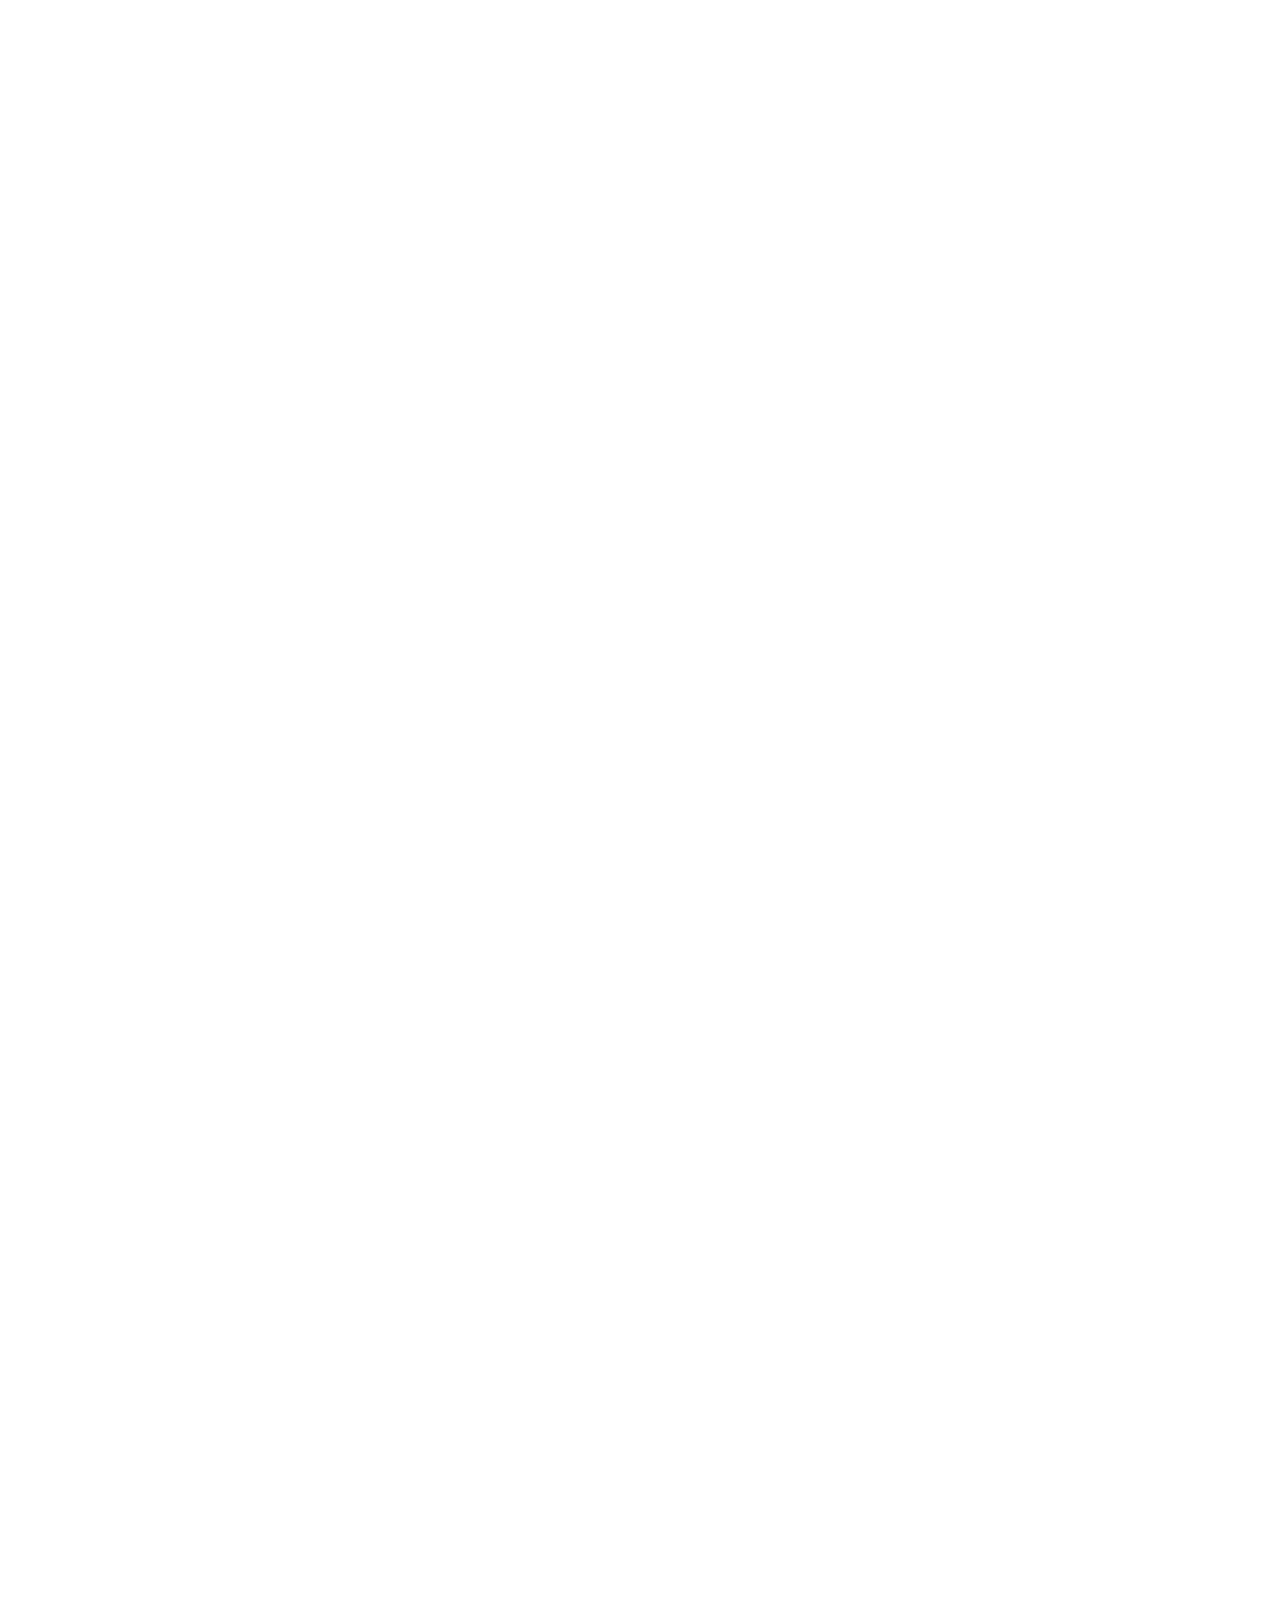
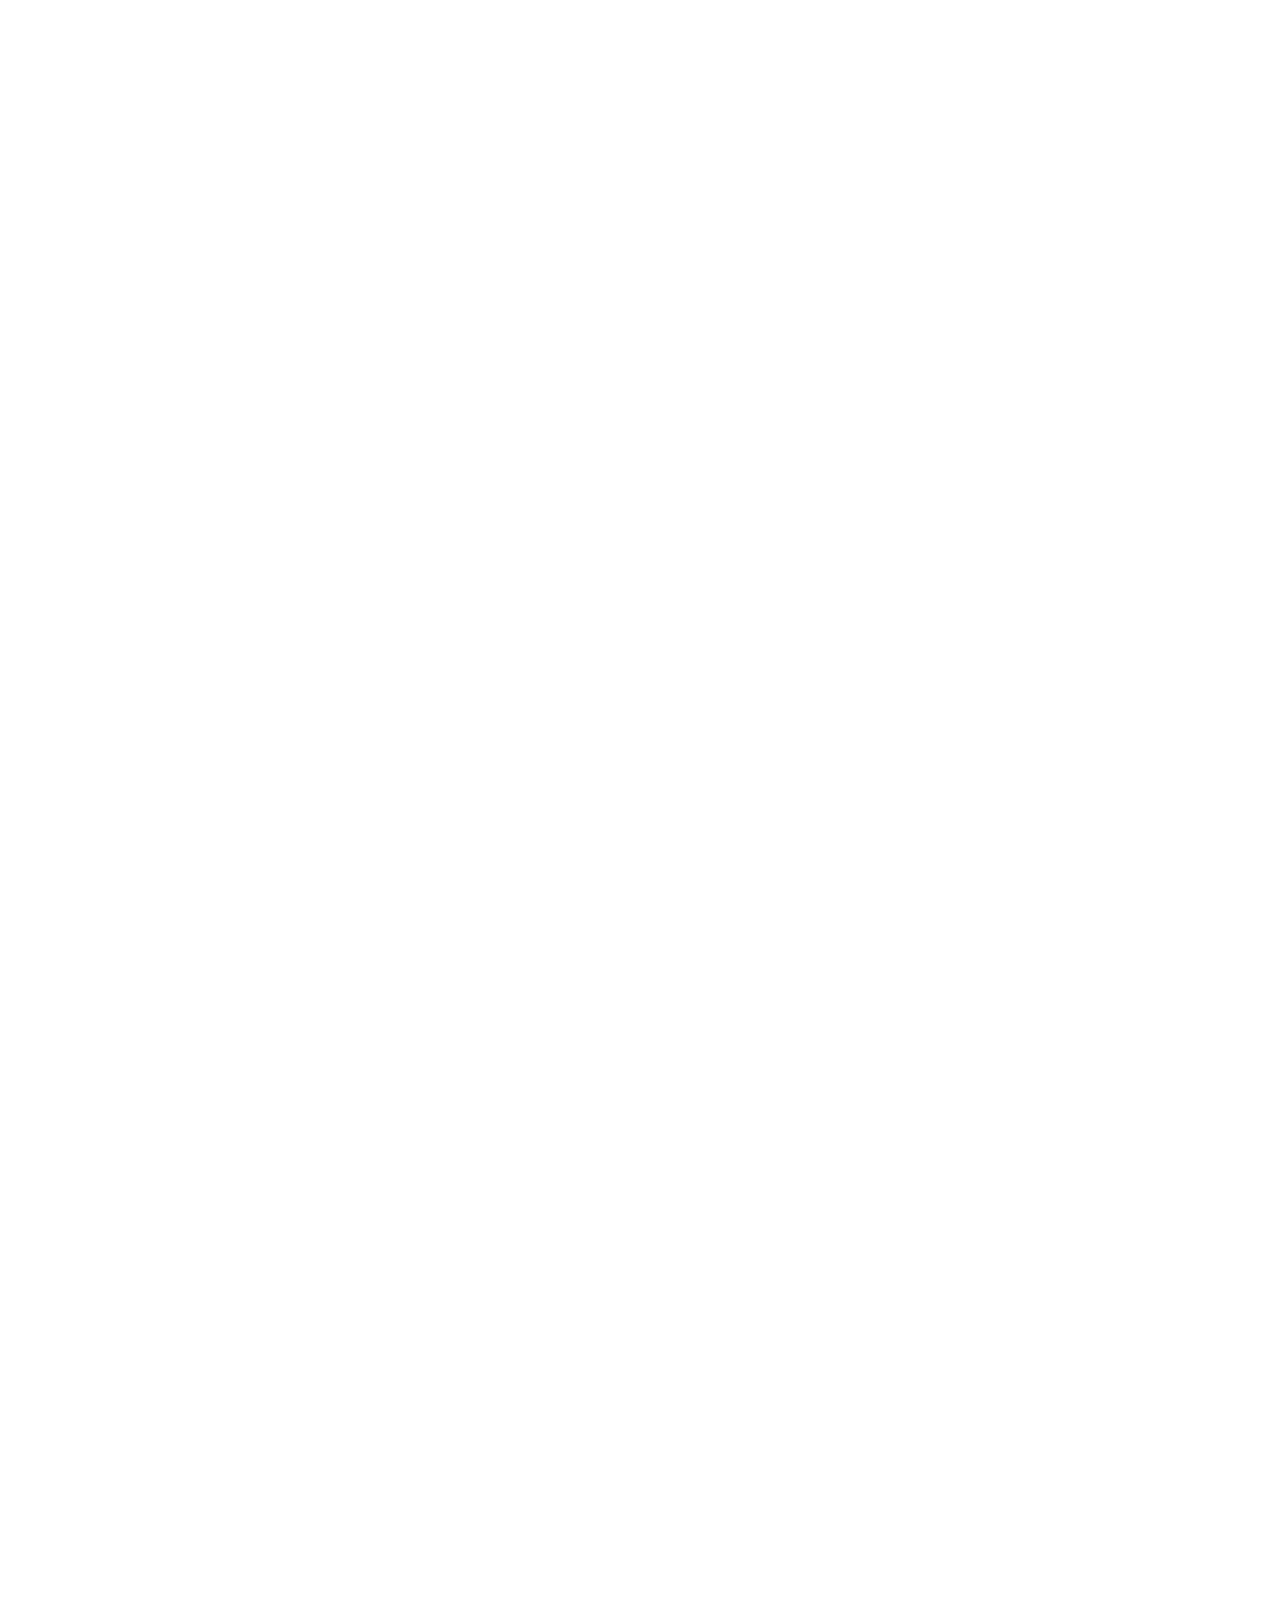
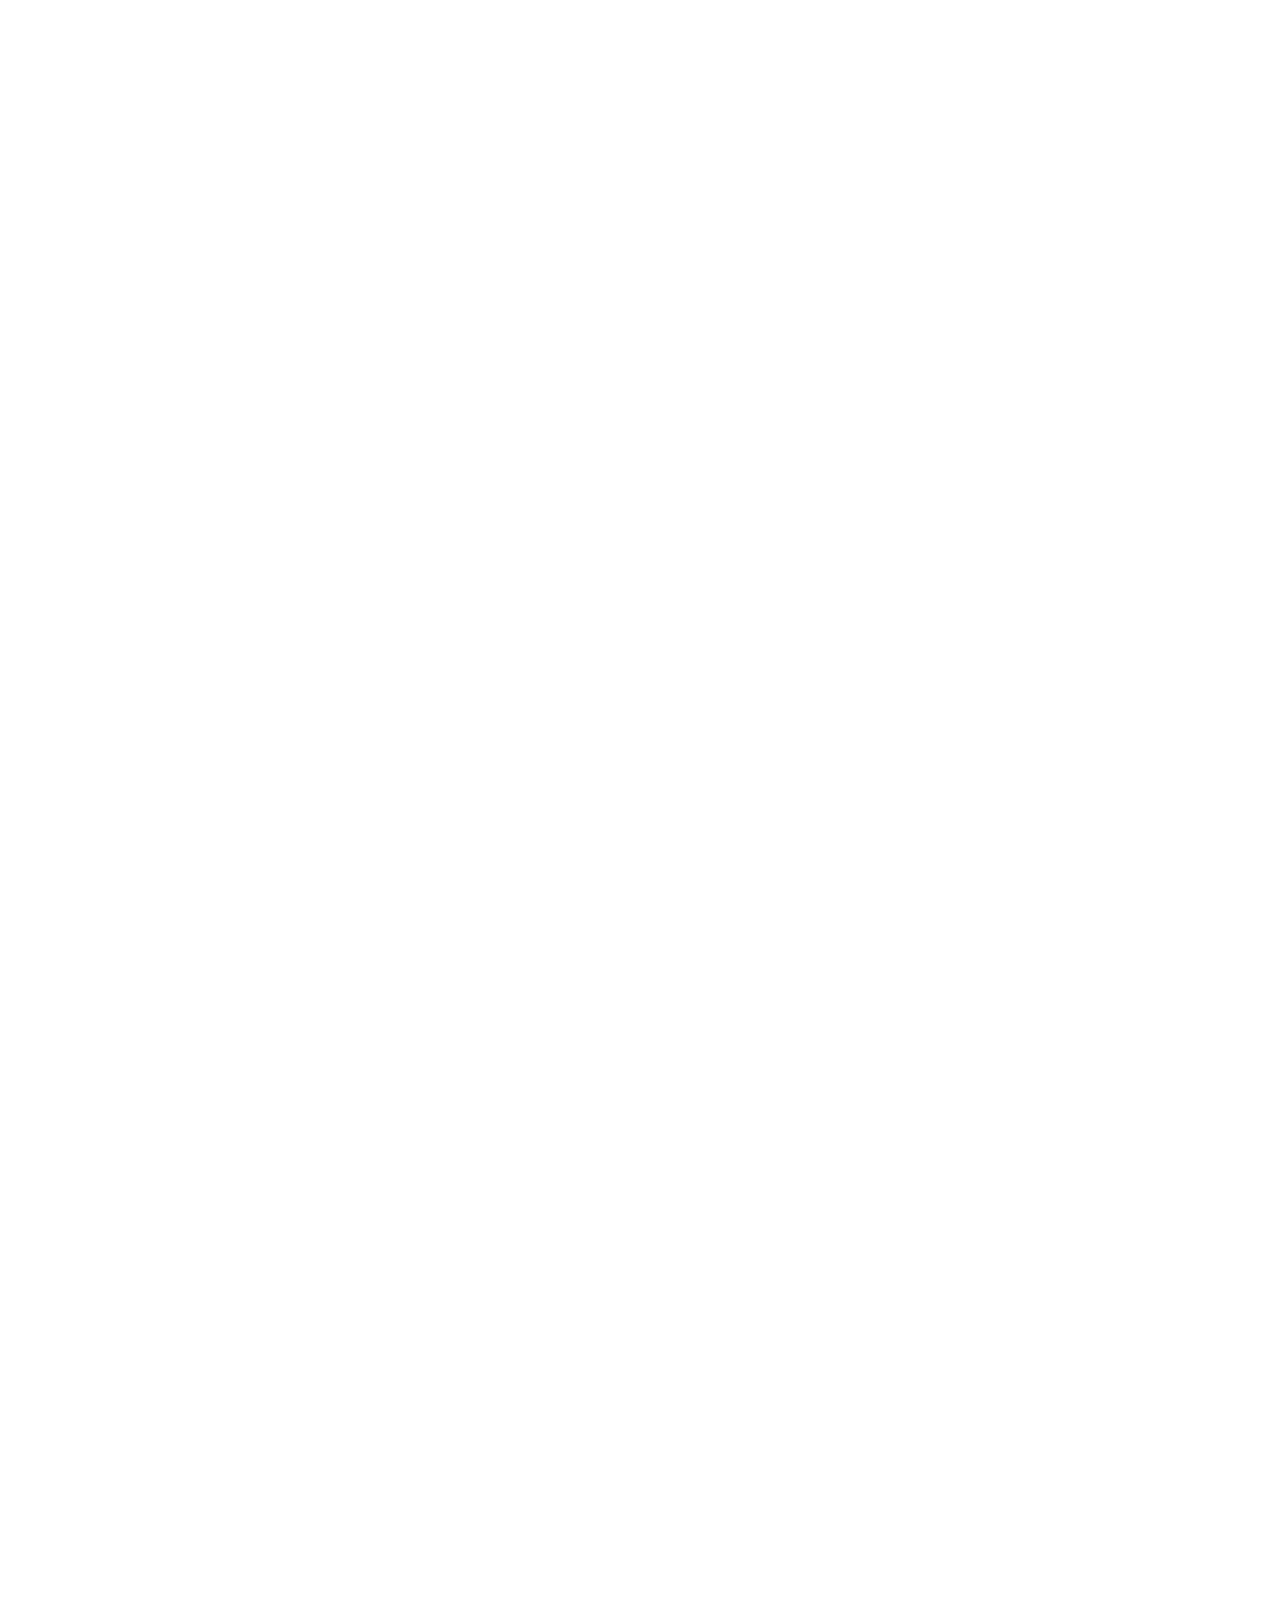
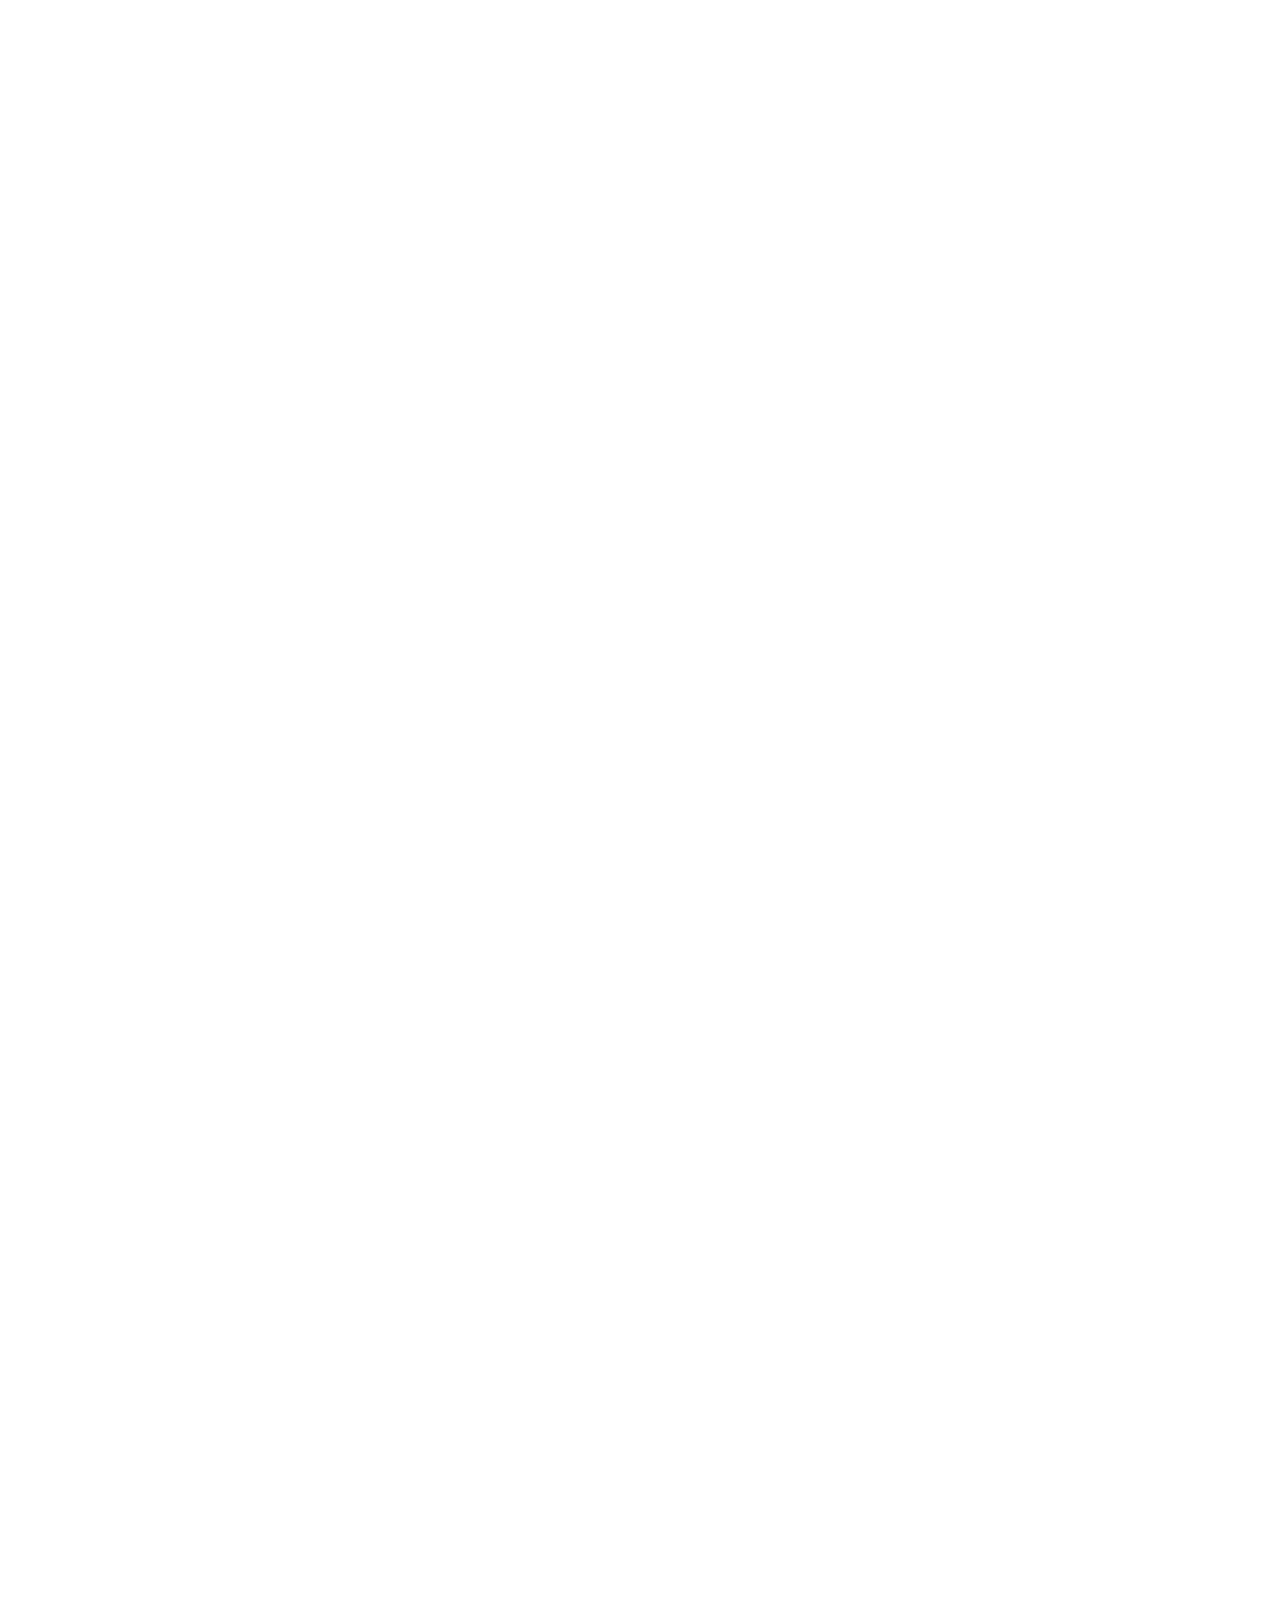
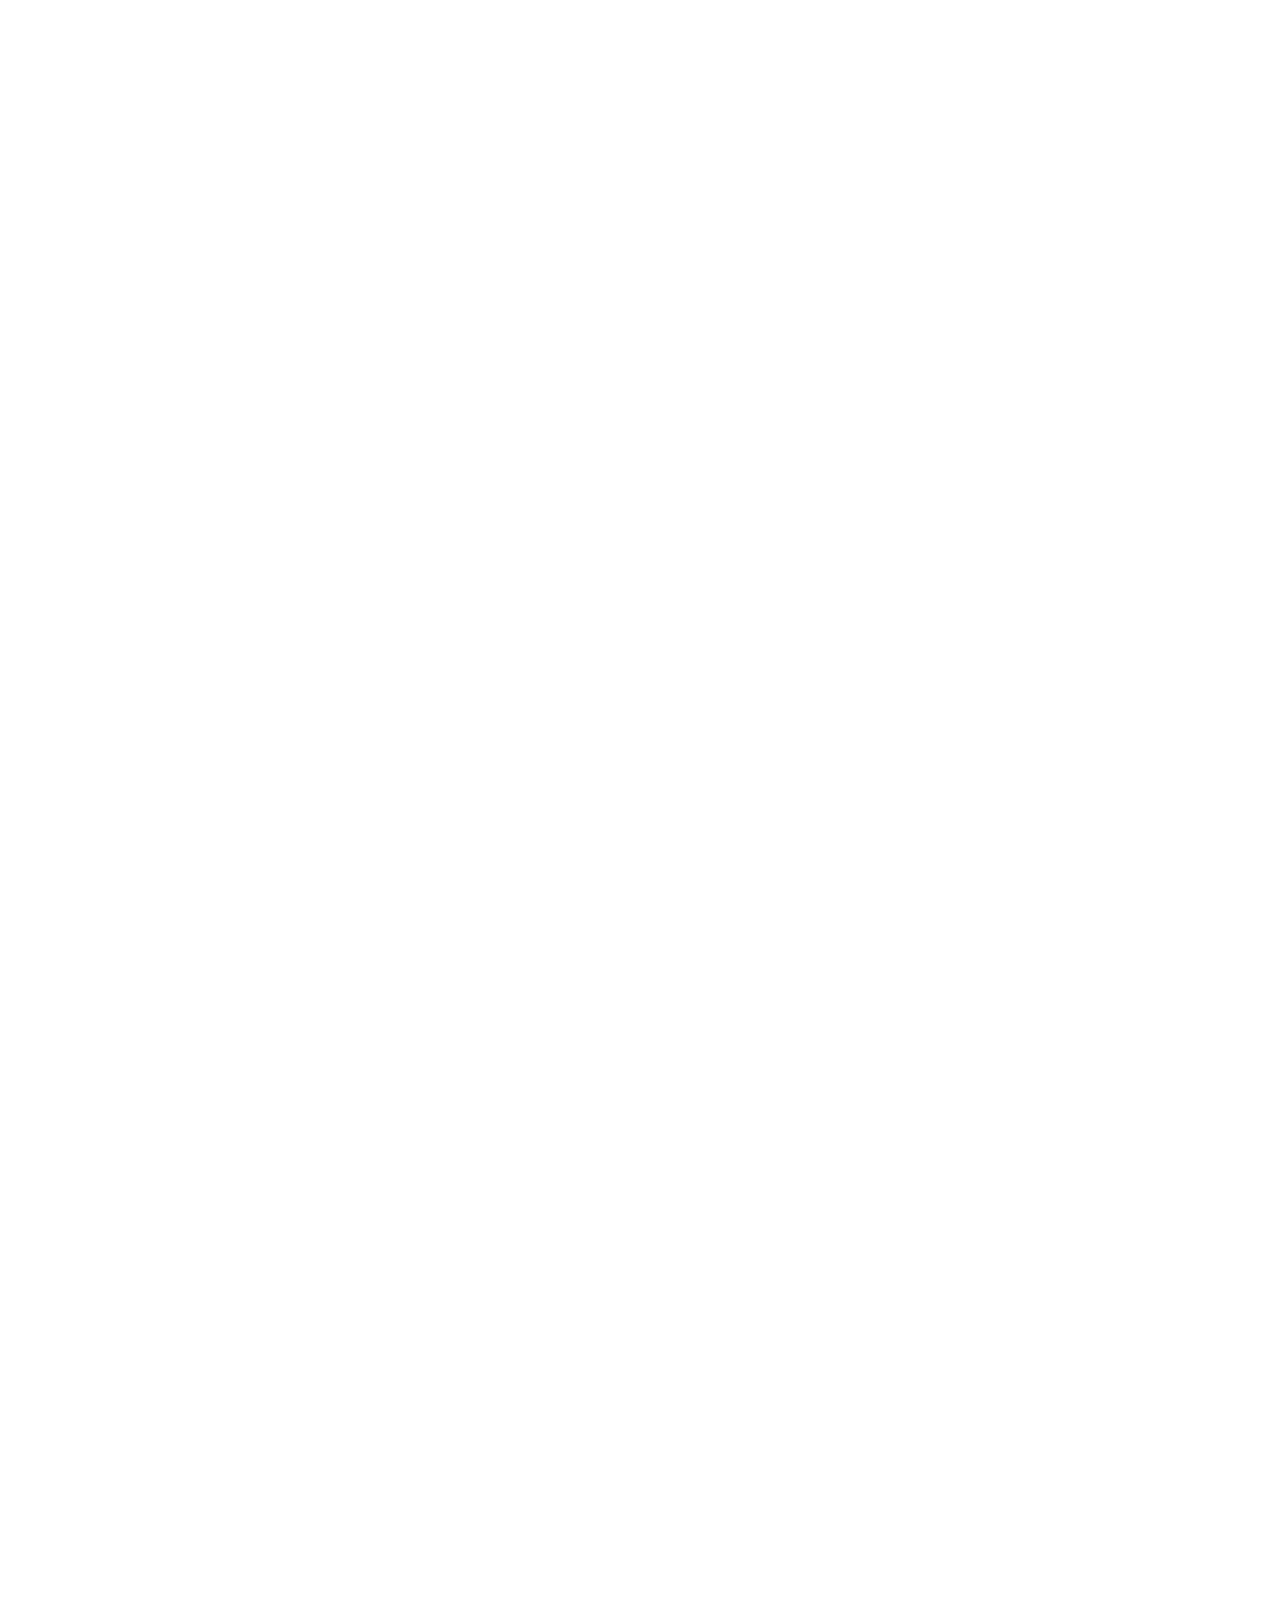
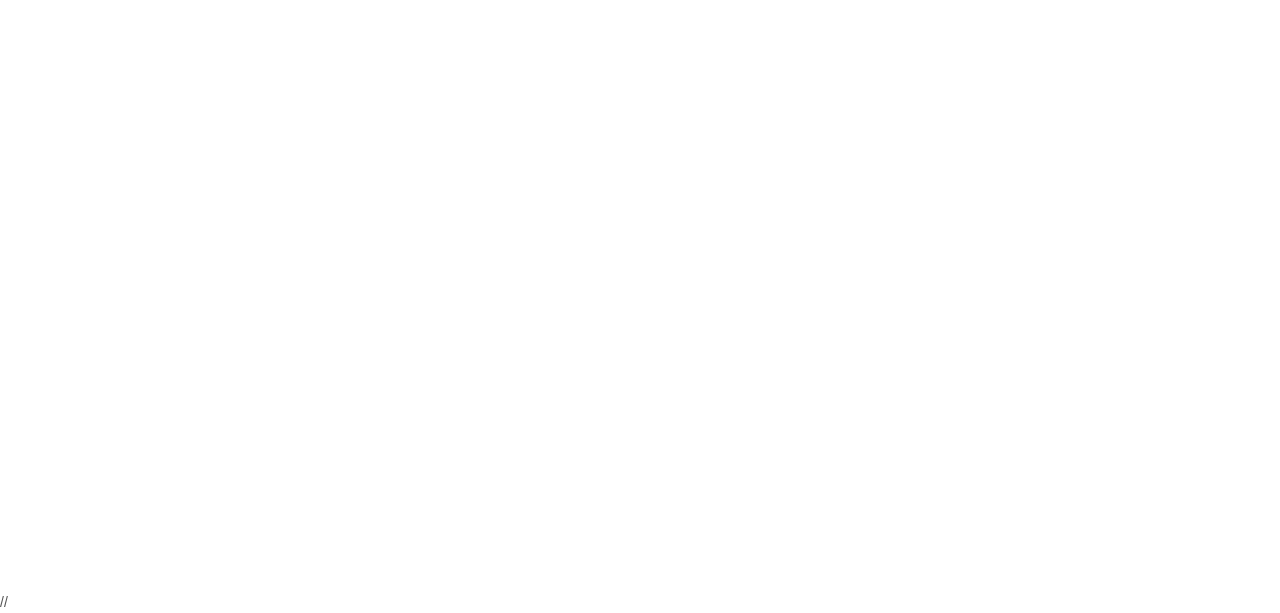
<file: index.html>
<!DOCTYPE html>
<html dir="ltr" lang="hr-HR">

<head>

	<meta http-equiv="content-type" content="text/html; charset=utf-8" />
	<meta name="author" content="Srdjan Romcevic" />
	<meta name="robots" content="noindex">

	<!-- Stylesheets
	============================================= -->
	<link href="http://fonts.googleapis.com/css?family=Source+Sans+Pro:300,400,600,700&subset=latin-ext,latin|Roboto:300,400,500,700&subset=latin-ext,latin|Playfair+Display:400italic|Lora|Quattrocento:400,700|Montserrat:400,700|Playfair+Display:700,900" rel="stylesheet" type="text/css" />
	<link rel="stylesheet" href="css/bootstrap.css" type="text/css" />
	<link rel="stylesheet" href="css/style.css" type="text/css" />

	<!-- One Page Module Specific Stylesheet -->
	<link rel="stylesheet" href="css/onepage.css" type="text/css" />
	<!-- / -->

	<link rel="stylesheet" href="css/dark.css" type="text/css" />
	<link rel="stylesheet" href="css/font-icons.css" type="text/css" />
	<link rel="stylesheet" href="css/et-line.css" type="text/css" />
	<link rel="stylesheet" href="css/animate.css" type="text/css" />
	<link rel="stylesheet" href="css/magnific-popup.css" type="text/css" />

	<link rel="stylesheet" href="css/fonts.css" type="text/css" />
	<!-- <link rel="stylesheet" href="css/fonts/Gotham.css" type="text/css" /> -->

	<link rel="stylesheet" href="css/responsive.css" type="text/css" />
	<meta name="viewport" content="width=device-width, initial-scale=1" />
	<link rel="icon" href="images/favicon.png" type="image/png" sizes="16x16">
	<!--[if lt IE 9]>
		<script src="http://css3-mediaqueries-js.googlecode.com/svn/trunk/css3-mediaqueries.js"></script>
	<![endif]-->
	<style>
     .col_one_third,
		 .col_two_third{
       height: 100px !important;
     }

		 .col_two_third {
    	width: 60.33%;
		 }

     .col_one_third_mob {
     	height: 190px !important;
     }

		 .col_two_third_mob {
    	width: 95.33%;
		 }

		 .topmargin-sm {
    	margin-top: 20px !important;
		 }
	</style>

	<!-- Document Title
	============================================= -->
	<title>Mishovi | Vjenčanje</title>

	<!-- start Mixpanel --><script type="text/javascript">(function(e,a){if(!a.__SV){var b=window;try{var c,l,i,j=b.location,g=j.hash;c=function(a,b){return(l=a.match(RegExp(b+"=([^&]*)")))?l[1]:null};g&&c(g,"state")&&(i=JSON.parse(decodeURIComponent(c(g,"state"))),"mpeditor"===i.action&&(b.sessionStorage.setItem("_mpcehash",g),history.replaceState(i.desiredHash||"",e.title,j.pathname+j.search)))}catch(m){}var k,h;window.mixpanel=a;a._i=[];a.init=function(b,c,f){function e(b,a){var c=a.split(".");2==c.length&&(b=b[c[0]],a=c[1]);b[a]=function(){b.push([a].concat(Array.prototype.slice.call(arguments,
	0)))}}var d=a;"undefined"!==typeof f?d=a[f]=[]:f="mixpanel";d.people=d.people||[];d.toString=function(b){var a="mixpanel";"mixpanel"!==f&&(a+="."+f);b||(a+=" (stub)");return a};d.people.toString=function(){return d.toString(1)+".people (stub)"};k="disable time_event track track_pageview track_links track_forms register register_once alias unregister identify name_tag set_config reset people.set people.set_once people.increment people.append people.union people.track_charge people.clear_charges people.delete_user".split(" ");
	for(h=0;h<k.length;h++)e(d,k[h]);a._i.push([b,c,f])};a.__SV=1.2;b=e.createElement("script");b.type="text/javascript";b.async=!0;b.src="undefined"!==typeof MIXPANEL_CUSTOM_LIB_URL?MIXPANEL_CUSTOM_LIB_URL:"file:"===e.location.protocol&&"//cdn.mxpnl.com/libs/mixpanel-2-latest.min.js".match(/^\/\//)?"https://cdn.mxpnl.com/libs/mixpanel-2-latest.min.js":"//cdn.mxpnl.com/libs/mixpanel-2-latest.min.js";c=e.getElementsByTagName("script")[0];c.parentNode.insertBefore(b,c)}})(document,window.mixpanel||[]);
	mixpanel.init("182b3a8e1309c5c84673cd1ca52a716e");</script><!-- end Mixpanel -->

	<!-- heatmap -->
	<script>
	(function(h,e,a,t,m,p) {
		m=e.createElement(a);m.async=!0;m.src=t;
		p=e.getElementsByTagName(a)[0];p.parentNode.insertBefore(m,p);
	})(window,document,'script','https://u.heatmap.it/log.js');
	</script>

</head>

<body class="stretched side-push-panel">

	<div class="body-overlay"></div>

	<!-- <div id="side-panel" class="dark">

		<div id="side-panel-trigger-close" class="side-panel-trigger"><a href="#"><i class="icon-line-cross"></i></a></div>

		<div class="side-panel-wrap">

			<div class="widget widget_links clearfix">

				<h4>Mishovi | Vjenčanje</h4>

				<div style="font-size: 14px; line-height: 1.7;">
					<address style="line-height: 1.7;">
						17. rujna 2016.<br>
						Lauba, Zagreb<br>
					</address>

					<div class="clear topmargin-sm"></div>

					<abbr title="Phone Number">Igor:</abbr> (91) 123 4567
					<br>
					<abbr title="Phone Number">Iva: </abbr> (91) 123 4752
					<br>
					<abbr title="Email Address">Email:</abbr> info@canvas.com
				</div>

			</div>

			<div class="widget quick-contact-widget clearfix">

				<h4>Povežite se</h4>

				<a href="#" class="social-icon si-small si-colored si-facebook" title="Facebook">
					<i class="icon-facebook"></i>
					<i class="icon-facebook"></i>
				</a>
				<a href="#" class="social-icon si-small si-colored si-twitter" title="Twitter">
					<i class="icon-twitter"></i>
					<i class="icon-twitter"></i>
				</a>
				<a href="#" class="social-icon si-small si-colored si-github" title="Github">
					<i class="icon-github"></i>
					<i class="icon-github"></i>
				</a>
				<a href="#" class="social-icon si-small si-colored si-pinterest" title="Pinterest">
					<i class="icon-pinterest"></i>
					<i class="icon-pinterest"></i>
				</a>
				<a href="#" class="social-icon si-small si-colored si-forrst" title="Forrst">
					<i class="icon-forrst"></i>
					<i class="icon-forrst"></i>
				</a>
				<a href="#" class="social-icon si-small si-colored si-linkedin" title="LinkedIn">
					<i class="icon-linkedin"></i>
					<i class="icon-linkedin"></i>
				</a>
				<a href="#" class="social-icon si-small si-colored si-gplus" title="Google Plus">
					<i class="icon-gplus"></i>
					<i class="icon-gplus"></i>
				</a>
				<a href="#" class="social-icon si-small si-colored si-instagram" title="Instagram">
					<i class="icon-instagram"></i>
					<i class="icon-instagram"></i>
				</a>
				<a href="#" class="social-icon si-small si-colored si-flickr" title="Flickr">
					<i class="icon-flickr"></i>
					<i class="icon-flickr"></i>
				</a>
				<a href="#" class="social-icon si-small si-colored si-skype" title="Skype">
					<i class="icon-skype"></i>
					<i class="icon-skype"></i>
				</a>

			</div>

		</div>

	</div> -->

	<!-- Document Wrapper
	============================================= -->
	<div id="wrapper" class="clearfix">

		<!-- Header
		============================================= -->
		<header id="header" class="full-header transparent-header border-full-header dark static-sticky" data-responsive-class="not-dark" data-sticky-class="not-dark" data-sticky-offset="full" data-sticky-offset-negative="100">

			<div id="header-wrap">

				<div class="container clearfix">

					<div id="primary-menu-trigger"><i class="icon-reorder"></i></div>

					<!-- Logo
					============================================= -->
					<div id="logo">
						<a href="index.html" class="standard-logo" data-dark-logo="images/mishovi_logo_dark.png"><img src="images/mishovi_logo.png" alt="Logo"></a>
						<a href="index.html" class="retina-logo" data-dark-logo="images/mishovi_logo_dark@2x.png"><img src="images/mishovi_logo@2x.png" alt="Logo"></a>
					</div>
					<!-- #logo end -->

					<!-- Primary Navigation
					============================================= -->
					<nav id="primary-menu">

						<ul class="one-page-menu" data-easing="easeInOutExpo" data-speed="1250" data-offset="65">
							<li>
								<a href="eng.html" data-href="#wrapper">
									<div>English</div>
								</a>
							</li>
							<li>
								<a href="#" data-href="#wrapper">
									<div>Početak</div>
								</a>
							</li>
							<li>
								<a href="#" data-href="#section-intro">
									<div>Naša priča</div>
								</a>
							</li>
							<li>
								<a href="#" data-href="#section-gallery">
									<div>Galerija</div>
								</a>
							</li>
							<li>
								<a href="#" data-href="#section-party">
									<div>Tulum</div>
								</a>
							</li>
							<li>
								<a href="#" data-href="#section-rsvp">
									<div>RSVP</div>
								</a>
							</li>
						</ul>

						<!-- <div id="side-panel-trigger" class="side-panel-trigger"><a href="#"><i class="icon-reorder"></i></a></div> -->

					</nav>
					<!-- #primary-menu end -->

				</div>

			</div>

		</header>
		<!-- #header end -->

		<!-- Slider
		============================================= -->
		<section id="slider" class="slider-parallax full-screen force-full-screen">

			<div class="slider-parallax-inner">

				<div class="full-screen force-full-screen dark section nopadding nomargin noborder ohidden" style="background-image: url('images/rs_Iva_Igor_115.jpg'); background-size: cover; background-position: center center;">

					<div class="container center">
						<div class="vertical-middle">
							<div class="emphasis-title">
								<h1>
									<!-- Quattrocento ili Montserrat ili Playfair Display-->
									<span class="text-rotater nocolor" data-separator="|" data-rotate="fadeIn" data-speed="5000" style="font-family: 'Playfair Display', serif; font-size:100%;">
										<span class="t-rotate t400 font-body opm-large-word" style="font-family: 'Montserrat', sans-serif !important; font-size:100%; font-weight:bold; letter-spacing:2px">Iva &amp; Igor|17. rujna 2016.|lauba.|rezervirajte datum.|it's on!</span>
									</span>
								</h1>
							</div>
							<div data-height-xxs="0">
							<h1><span><br><br><br><br><br></span></h1>
							</div>
							<a href="#" class="button button-reveal button-border button-light button-circle" data-scrollto="#section-gallery" data-easing="easeInOutExpo" data-speed="1250" data-offset="70"><i class="icon-play-circle"></i><span>Galerija</span></a>
							<a href="#" class="button button-reveal button-light button-circle button-white" data-scrollto="#section-rsvp" data-easing="easeInOutExpo" data-speed="1250" data-offset="70"><i class="icon-email2"></i><span>&nbsp;&nbsp;RSVP&nbsp;&nbsp;</span></a>
							<!-- <a href="#" class="button button-border button-light button-circle button-white button-reveal" data-scrollto="#section-works" data-easing="easeInOutExpo" data-speed="1250" data-offset="70"><i class="icon-email2"/>RSVP</a> -->
							<h1><span><br></span></h1>
						</div>
					</div>

					<!-- <div class="video-wrap">
						<div class="video-overlay" style="background-color: rgba(0,0,0,0.55);"></div>
					</div> -->

					<a href="#" data-scrollto="#section-intro" data-easing="easeInOutExpo" data-speed="1250" data-offset="65" class="one-page-arrow dark"><i class="icon-angle-down infinite animated fadeInDown"></i></a>

				</div>

			</div>

		</section><!-- #slider end -->

		<!-- Content
		============================================= -->
		<section id="content">

			<div class="content-wrap">

				<div class="container show-grid bottommargin clearfix ohidden"  data-height-xxs="0">

					<div id="section-intro" class="heading-block center topmargin page-section ohidden" data-height-xxs="0">
						<h2 class="ohidden" data-height-xxs="0">#mishovi</h2>
						<!-- <span>Malo slikica da vas podsjetimo kako izgledamo</span> -->
					</div>

					<div class="col_one_third nobottommargin tright t700"><span style="font-family: 'Quattrocento', serif; font-size:500%;">1</span></div>
					<div class="col_two_third nobottommargin col_last topmargin-sm"><span style="font-family: 'Lora', serif; font-size:22px;">Veliki tulum u LAUBI, kući za umjetnost i ljude</span></div>
					<!-- <div class="col_one_third col_last"></div> -->

					<div class="col_one_third nobottommargin tright t700"><span style="font-family: 'Quattrocento', serif; font-size:500%;">2</span></div>
					<div class="col_two_third nobottommargin col_last topmargin-sm"><span style="font-family: 'Lora', serif; font-size:22px;">Ljudi koji se žene: Iva Šulentić i Igor Mikloušić, aka Mishovi aka čudnovato zaljubljeni par kojeg poznajete</span></div>
					<!-- <div class="col_one_third col_last"></div> -->

					<div class="col_one_third nobottommargin tright t700"><span style="font-family: 'Quattrocento', serif; font-size:500%;">3</span></div>
					<div class="col_two_third nobottommargin col_last topmargin-sm"><span style="font-family: 'Lora', serif; font-size:22px;">Stvari koje trebate obaviti: rezervirati datum, kupiti kartu i RSVP</span></div>

					<div class="col_one_third nobottommargin tright t700"><span style="font-family: 'Quattrocento', serif; font-size:500%;">9</span></div>
					<div class="col_two_third nobottommargin col_last topmargin-sm"><span style="font-family: 'Lora', serif; font-size:22px;">Broj oblaka na kojem ćemo biti ako dođete! Želimo s vama podijeliti ovaj poseban dan</span></div>

					<div class="col_one_third nobottommargin tright t700"><span style="font-family: 'Quattrocento', serif; font-size:500%;">17</span></div>
					<div class="col_two_third nobottommargin col_last topmargin-sm"><span style="font-family: 'Lora', serif; font-size:22px;">Sati kada počinje zabava</span></div>

					<div class="col_one_third nobottommargin tright t700"><span style="font-family: 'Quattrocento', serif; font-size:500%;">24+</span></div>
					<div class="col_two_third nobottommargin col_last topmargin-sm"><span style="font-family: 'Lora', serif; font-size:22px;">Broj sati koliko planiramo tulumariti!</span></div>

					<div class="col_one_third nobottommargin tright t700"><span style="font-family: 'Quattrocento', serif; font-size:400%;">ŽIVOT</span></div>
					<div class="col_two_third nobottommargin col_last topmargin-sm"><span style="font-family: 'Lora', serif; font-size:22px;">Vrijeme koje namjeravamo provesti zajedno</span></div>


					<div class="clear"></div>
					<div class="clear"></div>

				</div>

				<div id="section-couple" class="heading-block title-center page-section">
					<h2>Naša priča</h2>
				</div>

				<div class="row clearfix common-height">

					<div class="col-md-6 center col-padding" style="background: url('images/iva_profile_2.jpg') center center no-repeat; background-size: cover;" data-animate="fadeInLeft">
						<div>&nbsp;</div>
					</div>

					<div class="col-md-6 center col-padding" style="background-color: #F5F5F5;">
						<div>
							<div class="heading-block nobottomborder">
								<span class="before-heading color">The Mladenka</span>
								<h3>Iva Šulentić</h3>
							</div>
							<p class="lead nobottommargin">Iva, zraka svjetlosti i optimizma, život svake zabave, profesionalni otjerivač crnih oblaka i donositelj lijepog vremena, generalni opskrbitelj osmijeha i optimizma, dostavljač neprikladnih fora i pitanja, wandeluster, vječni putnik, turist, istraživač i tražitelj novih iskustava, nesebični davatelj i brigatelj za druge, pričateljica priče i hodateljica hoda, imateljica izgleda, ali i pameti, nezavisna žena i miljenica hrvatske, dijete u duši koje se ne trudi pretvarati da to nije, najsavršenije stvorenje koje je ikada hodalo ovom planetom, potvrđeno od jednog "nezavisnog" znanstvenika...</p>
							<div class="line topmargin-sm nobottommargin"></div>
							<div class="center block">
							<a href="https://www.facebook.com/iva.sulentic" class="social-icon si-borderless si-small center si-facebook" title="Facebook">
								<i class="icon-facebook center"></i>
								<i class="icon-facebook center"></i>
							</a>
							<a href="https://twitter.com/Cookiva?lang=en" class="social-icon si-borderless si-small center si-twitter" title="Twitter">
								<i class="icon-twitter center"></i>
								<i class="icon-twitter center"></i>
							</a>
							<a href="https://www.instagram.com/minniva" class="social-icon si-borderless si-small center si-instagram" title="Instagram">
								<i class="icon-instagram center"></i>
								<i class="icon-instagram center"></i>
							</a>
						</div>
						</div>
					</div>

				</div>

				<div class="row clearfix common-height">

					<div class="col-md-6 center col-padding" style="background-color: #F5F5F5;">
						<div>
							<div class="heading-block nobottomborder">
								<span class="before-heading color">The Mladoženja</span>
								<h3>Igor Mikloušić</h3>
							</div>
							<p class="lead nobottommargin">Igor, sreća svakog stola i svakog doma, duša svakog tuluma, izumitelj spritz bianca i ekstremnog plesa, vlasnik impozantnog brka, osmijeh od milijun dolara, doppelgänger Toma Cruisea i Edwarda Nortona.  Zaluđeni znanstvenik i strastveni balonaš odjednom. Wandeluster, vječni putnik, turist, istraživač i tražitelj novih iskustava, nesebični davatelj i brigatelj za druge, pričatelj priče i hodatelj hoda. Ljubitelj Land Rovera, amater mesar i enolog, profesionalni kreativac i inovator te vječni prokrastinator. Ali ne ovaj put! :)</p>
							<div class="line topmargin-sm nobottommargin"></div>
							<div class="center block">
							<a href="https://www.facebook.com/igor.miklousic?fref=ts" class="social-icon si-borderless si-small center si-facebook" title="Facebook">
								<i class="icon-facebook center"></i>
								<i class="icon-facebook center"></i>
							</a>
							<a href="https://twitter.com/igormiklousic?lang=en" class="social-icon si-borderless si-small center si-twitter" title="Twitter">
								<i class="icon-twitter center"></i>
								<i class="icon-twitter center"></i>
							</a>
							<a href="https://www.instagram.com/igormiklousic/" class="social-icon si-borderless si-small center si-instagram" title="Instagram">
								<i class="icon-instagram center"></i>
								<i class="icon-instagram center"></i>
							</a>
						</div>
						</div>
					</div>

					<div class="col-md-6 center col-padding" style="background: url('images/igor_profile_2.jpg') center center no-repeat; background-size: cover;" data-animate="fadeInRight">
						<div>&nbsp;</div>
					</div>
				</div>

				<div class="clear"></div>
				<div class="clear"></div>

				<div class="section nomargin">
					<div class="container clearfix">
						<div class="divcenter center" style="max-width: 900px;">
							<h2 class="t300 ls1">To je to, ljudovi naši dragi, nema se kaj tu puno više reći, osim - da, onaj super kul zaljubljeni par koji se neprikladno grli i štipa u javnosti se ženi i bili bismo najsretniji kada biste nam se pridružili na tulumu. A kad velimo tulum, mislimo - Tulum. Toliko nas valjda znate.
							</h2>
						</div>
						<div id="countdown-ex1" class="countdown countdown-large coming-soon divcenter" style="max-width:700px;"></div>
					</div>
				</div>

				<div class="section dark nomargin">
					<div class="divcenter center" style="max-width: 900px;">
						<h2 class="nobottommargin rightmargin-sm t300 ls1">Jeste li spremni za tulum?<a href="#" data-scrollto="#section-rsvp" data-offset="140" data-easing="easeInOutExpo" data-speed="1250" class="button button-border button-circle button-light button-large notopmargin nobottommargin" style="position: relative; top: -3px;">RSVP</a></h2>
					</div>
				</div>

				<div class="container clearfix">
					<div id="section-gallery" class="heading-block center topmargin page-section">
						<h2>Galerija</h2>
						<!-- <span>Malo slikica da vas podsjetimo kako izgledamo</span> -->
					</div>

					<!-- <div class="fslider flex-thumb-grid grid-12 bottommargin-lg" data-pagi="false" data-arrows="false" data-thumbs="true">
						<div class="flexslider">
							<div class="slider-wrap">
								<div class="slide" data-thumb="images/wedding/thumb/11.jpg"><img src="images/wedding/ms_1.jpg" alt="Image"></div>
								<div class="slide" data-thumb="images/wedding/thumb/15.jpg"><img src="images/wedding/ms_2.jpg" alt="Image"></div>
								<div class="slide" data-thumb="images/wedding/thumb/19.jpg"><img src="images/wedding/m1.jpg" alt="Image"></div>
								<div class="slide" data-thumb="images/wedding/thumb/20.jpg"><img src="images/wedding/srdjan-960x960-46.jpg" alt="Image"></div>
								<div class="slide" data-thumb="images/wedding/thumb/21.jpg"><img src="images/wedding/matea1-2048x1366-65.jpg" alt="Image"></div>
								<div class="slide" data-thumb="images/wedding/thumb/22.jpg"><img src="images/wedding/22.jpg" alt="Image"></div>
								<div class="slide" data-thumb="images/wedding/thumb/23.jpg"><img src="images/wedding/23.jpg" alt="Image"></div>
								<div class="slide" data-thumb="images/wedding/thumb/24.jpg"><img src="images/wedding/24.jpg" alt="Image"></div>
								<div class="slide" data-thumb="images/wedding/thumb/25.jpg"><img src="images/wedding/25.jpg" alt="Image"></div>
								<div class="slide" data-thumb="images/wedding/thumb/26.jpg"><img src="images/wedding/26.jpg" alt="Image"></div>
								<div class="slide" data-thumb="images/wedding/thumb/27.jpg"><img src="images/wedding/27.jpg" alt="Image"></div>
								<div class="slide" data-thumb="images/wedding/thumb/28.jpg"><img src="images/wedding/28.jpg" alt="Image"></div>
							</div>
						</div>
					</div> -->

					<div class="masonry-thumbs col-3" data-big="2" data-lightbox="gallery">
						<a href="images/rs_Iva_Igor_18.jpg" data-lightbox="gallery-item"><img class="image_fade" src="images/thumb_Iva_Igor_18.jpg" alt="Gallery Thumb 1"></a>
						<a href="images/rs_Iva_Igor_115.jpg" data-lightbox="gallery-item"><img class="image_fade" src="images/thumb_Iva_Igor_115.jpg" alt="Gallery Thumb 2"></a>
						<a href="images/rs_Iva_Igor_57.jpg" data-lightbox="gallery-item"><img class="image_fade" src="images/thumb_Iva_Igor_57.jpg" alt="Gallery Thumb 3"></a>
						<a href="images/rs_Iva_Igor_45.jpg" data-lightbox="gallery-item"><img class="image_fade" src="images/thumb_Iva_Igor_45.jpg" alt="Gallery Thumb 4"></a>
						<a href="images/rs_Iva_Igor_141.jpg" data-lightbox="gallery-item"><img class="image_fade" src="images/thumb_Iva_Igor_141.jpg" alt="Gallery Thumb 5"></a>
						<a href="images/rs_Iva_Igor_181.jpg" data-lightbox="gallery-item"><img class="image_fade" src="images/thumb_Iva_Igor_181.jpg" alt="Gallery Thumb 6"></a>
					</div>
				</div>

				<div class="clear"></div>

				<!-- <div id="section-events" class="heading-block title-center topmargin-lg page-section">
					<h2>Događanja</h2>
					<span>Tulum, parti, žurka, igranka; naravno, prije toga je službeni dio u vijećnici na Gornjem gradu.</span>
				</div>

				<div class="col_half">
					<div class="feature-box center media-box fbox-bg">
						<div class="fbox-media">
							<img src="images/wedding/events/vijecnica.jpg" alt="vijecnica">
						</div>
						<div class="fbox-desc">
							<h3>Vjenčanje<span class="subtitle">Gornjogradska vijećnica<br><b>26. kolovoza 2016.</b></span></h3>
						</div>
					</div>
				</div>

				<div class="col_half col_last">
					<div class="feature-box center media-box fbox-bg">
						<div class="fbox-media">
							<img src="images/wedding/events/dancing1.jpg" alt="Dvoriste">
						</div>
						<div class="fbox-desc">
							<h3>Tulum / svadba<span class="subtitle">Cafe U dvorištu<br><b>27. kolovoza 2016.</b></span></h3>
						</div>
					</div>
				</div>

				<div class="clear"></div> -->

					<div id="section-party" class="heading-block title-center topmargin-lg page-section">
						<h2>TULUM</h2>
					</div>

					<div class="container clearfix">

						<div class="col_one_third">
							<div class="feature-box fbox-small fbox-plain" data-animate="fadeIn">
								<div class="fbox-icon">
									<a href="https://www.youtube.com/watch?v=r3uglN05EOk" data-lightbox="iframe"><i class="icon-line-star"></i></a>
								</div>
								<h3>Što?</h3>
								<p>#mishovi se žene (mi smo #mishovi ako to još ne znate. Kužiš - Mikloušić, Šulentić... ma nema veze)</p>
							</div>
						</div>

						<div class="col_one_third">
							<div class="feature-box fbox-small fbox-plain" data-animate="fadeIn" data-delay="200">
								<div class="fbox-icon">
									<a href="#"><i class="icon-map-marker"></i></a>
								</div>
								<h3>Gdje?</h3>
								<p>Lauba, kuća za ljude i umjetnost. I tulume. I mishove.</p>
							</div>
						</div>

						<div class="col_one_third col_last">
							<div class="feature-box fbox-small fbox-plain" data-animate="fadeIn" data-delay="400">
								<div class="fbox-icon">
									<a href="#"><i class="icon-clock"></i></a>
								</div>
								<h3>Kada?</h3>
								<p>17. 09. 2016, u 17 sati</p>
							</div>
						</div>

						<div class="clear"></div>

						<div class="col_one_third bottommargin-md" data-class-xxs="col_one_third_mob">
							<div class="feature-box fbox-small fbox-plain" data-animate="fadeIn" data-delay="600">
								<div class="fbox-icon">
									<a href="#"><i class="icon-user"></i></a>
								</div>
								<h3>Dress code?</h3>
								<p>Ne morate se kostimirati, ali ako volite tematske partije, onda... Italija, Toskana, Dolce Vita, Grande Belleza, A day in Rome, vita mondana... Želimo da budete lijepi, ali i da vam bude lijepo. I udobno. I da plešemo do jutra. Capisci?</p>
							</div>
						</div>

						<div class="col_one_third bottommargin-md">
							<div class="feature-box fbox-small fbox-plain" data-animate="fadeIn" data-delay="800">
								<div class="fbox-icon">
									<a href="#"><i class="icon-instagram"></i></a>
								</div>
								<h3>Instagram?</h3>
								<p>#mishoWeDo</p>
							</div>
						</div>

						<div class="col_one_third bottommargin-md col_last">
							<div class="feature-box fbox-small fbox-plain" data-animate="fadeIn" data-delay="1000">
								<div class="fbox-icon">
									<a href="#"><i class="icon-line2-moustache"></i></a>
								</div>
								<h3>Što trebam učiniti?</h3>
								<p>Oslobodite raspored, bukirajte bejbisitercu, uzmite slobodno na poslu, pripremite cipelice, speglajte odijela i RSVP-ajte. Plešite i uživajte s nama :)</p>
							</div>
						</div>

						<div class="clear bottommargin-sm"></div>
					</div>

				<div id="section-contact" class="page-section notoppadding">

					<div class="row noleftmargin norightmargin bottommargin-lg common-height">
						<div id="headquarters-map" class="col-md-8 col-sm-6 gmap hidden-xs"></div>
						<!-- <div id="google-map1" class="col-md-8 col-sm-6 gmap max-height hidden-xs"></div> -->
						<div class="col-md-4 col-sm-6" style="background-color: #F5F5F5;">
							<div class="col-padding max-height">
								<h3 class="font-body t400 ls1">DETALJI</h3>

								<div style="font-size: 16px; line-height: 1.7;">
									<address style="line-height: 1.7;">
										<strong>Kada?</strong><br>
										17. rujna 2016.<br>
										Početak u 17h<br>
									</address>

									<div class="clear topmargin-sm"></div>

									<address style="line-height: 1.7;">
										<strong>Gdje?</strong><br>
										LAUBA<br>
										Baruna Filipovića 23a<br>
										10000 Zagreb<br>
									</address>

									<div class="clear topmargin-sm"></div>

									<abbr title="Phone Number"><strong>Kontakti:</strong></abbr><br>098 9048 991 -- Igor<br>091 5244 349 -- Iva <br><br>
									<abbr title="Email Address"><strong>Mail:</strong></abbr> hello@mishovi.party
								</div>
							</div>
						</div>
					</div>

					<div class="container clearfix" style="min-height:450px" data-height-xxs="650px">
						<div class="col_one_third bottommargin-sm center">
							<!-- <br>
							<br>
							<br> -->
							<img data-animate="fadeInLeft" src="images/uber2.png" data-height-xxs="100px" alt="Uber">
						</div>

						<div class="col_two_third bottommargin-sm col_last" data-class-xxs="col_two_third_mob" data-class-lg="col_two_third" data-class-md="col_two_third" data-class-sm="col_two_third" data-class-xs="col_two_third">
						<!-- <div class="col_two_third bottommargin-sm col_last"> -->
							<div class="heading-block topmargin-sm">
								<h3>Uber - Da ne brinete o vožnji</h3>
							</div>

							<p>Ne želimo da se puno priča, a niš ne pije, ali želimo i da budete sigurni, pa smo vam pripremili i jedan lepi popust za UBER. Kada ga pozovete, koristite PROMO KOD:</p>
							<!-- <br> -->
							<a href="https://www.uber.com/cities/zagreb/" class="button center button-border button-dark button-rounded button-large noleftmargin bottommargin-sm" style="text-transform:inherit;">mishoWeDo</a>
							<!-- <br> -->
							<p>Cijeli dan, i sim i tam. Jer - ne vozi kada piješ! BOOM!</p>

						</div>

					</div>

				<div class="section notopmargin footer-stick">
					<div class="container clearfix">

						<div id="section-rsvp" class="heading-block title-center page-section nobottommargin">
							<h2>RSVP (Potvrda o dolasku)</h2>
							<small style="display: block; font-size: 13px; margin-top: 15px;">Polja označena s * su obavezna.</small>
							<!-- <span style="font-family: 'Helvetica Neue', Helvetica, Arial, sans-serif;">Dođite, proslavimo skupa naše vjenčanje!</span> -->
						</div>

						<div class="contact-widget notopmargin" data-alert-type="inline">
							<!-- https://www.formlets.com/f/574e96dbb283a04f1ac42e84/submit https://bigday.stamplayapp.com/api/webhook/v1/rsvp/catch -->
							<form id="wedding-rsvp-form" action="http://bigday-mish2.stamplayapp.com/api/webhook/v1/rsvp/catch" method="POST" autocomplete="false" class="bottommargin-lg divcenter" style="max-width: 600px;" role="form">

								<div class="form-process"></div>

								<div class="col_full">
									<input type="text" name="email" id="wedding-rsvp-email" required="true" onblur="retrieveEnteredEmail();" class="form-control required email input-lg" placeholder="Tvoja email adresa *">
								</div>

								<div class="col_half">
									<input type="text" name="name" id="wedding-rsvp-name" required="true" class="form-control required input-lg" placeholder="Tvoje ime *">
								</div>

								<div class="col_half col_last">
									<input type="text" name="surname" id="wedding-rsvp-surname" required="true" class="form-control required input-lg" placeholder="Prezime *">
								</div>

								<div class="col_full">
									<input type="text" name="comingWith" id="wedding-rsvp-guests" class="form-control input-lg" placeholder="S kime dolaziš?">
								</div>

								<div class="col_full">
									<select name="coming" id="wedding-rsvp-attending" required="true" class="form-control required input-lg">
										<option value="DA">&nbsp;&nbsp;Naravno, dolazim!</option>
										<option value="NE">&nbsp;&nbsp;Nažalost, ne dolazim :(</option>
									</select>
								</div>

								<div class="col_full">
									<input type="text" name="food" id="wedding-rsvp-food" class="form-control input-lg" placeholder="Posebnosti oko prehrane?">
								</div>

								<div class="col_full">
									<textarea rows="4" type="text" name="message" id="wedding-rsvp-message" required="false" class="form-control  input-lg" placeholder="Poruka mladencima?"></textarea>
								</div>

								<div class="col_full hidden">
									<input type="text" id="wedding-rsvp-botcheck" name="wedding-rsvp-botcheck" value="" class="form-control" />
								</div>

								<div class="col_full hidden">
									<input type="text" id="wedding-rsvp-owner" name="wedding-rsvp-owner" value="fa1209d12" class="form-control" />
								</div>

								<div class="contact-form-result" style="display: block;"></div>

								<div class="col_full nobottommargin center">
									<button type="submit" name="wedding-rsvp-submit" id="wedding-rsvp-submit" onclick="retrieveEnteredData(); mixpanel.track('RSVP click HR', {'Date': new Date().toLocaleString()});" class="button button-3d btn-block nomargin button-dark button-xlarge" value="submit">RSVP</button>
									<small style="display: block; font-size: 13px; margin-top: 15px;">Molimo vas da nam potvrdite svoj dolazak do kraja kolovoza.</small>
								</div>

							</form>
							<!-- <script type="text/javascript" src="https://www.formlets.com/public/assets/scripts/built/delivery/vendor/iframeResizer.min.js"></script><iframe id="formlets-iframe" src="https://www.formlets.com/forms/574e8b06b283a04f1ac42e70?iframe=true" frameborder="0" width="100%"></iframe><script type="text/javascript" src="https://www.formlets.com/public/assets/scripts/built/delivery/iframe.js"></script> -->

						</div>
					</div>

					<div class="container clearfix">
						<div id="section-countdown2" class="heading-block center topmargin page-section nobottommargin">
							<h2>Još malo :)</h2>
						</div>
							<div id="countdown-ex2" class="countdown countdown-large coming-soon divcenter" style="max-width:700px;"></div>
					</div>
					<!-- <div class="col-md-6 title-center">
								<label>Ako imate naših slikica, možete ih uploadati ovim putem:</label><br>
								<input id="input-11" name="input11[]" type="file" multiple class="file-loading" accept="image/*">
							</div> -->
				</div>

			</div>
		</div>
		</section><!-- #content end -->

		<!-- Footer
		============================================= -->
		<footer id="footer" class="dark">

			<!-- Copyrights
			============================================= -->
			<div id="copyrights">

				<div class="container center clearfix">

					Copyrights &copy; 2016 All Rights Reserved by Iva i Igor<br>

				</div>

			</div><!-- #copyrights end -->

		</footer><!-- #footer end -->

	</div><!-- #wrapper end -->

	<!-- Go To Top
	============================================= -->
	<div id="gotoTop" class="icon-angle-up"></div>

	<!-- External JavaScripts
	============================================= -->
	<script type="text/javascript" src="js/jquery.js"></script>
	<script type="text/javascript" src="js/plugins.js"></script>

	<!-- Google Map JavaScripts
	============================================= -->
	<script type="text/javascript" src="https://maps.google.com/maps/api/js?key=AIzaSyBNROH1e7KJr3cc_BoD8nKIXrEWP2UXqqg"></script>
	<script type="text/javascript" src="js/jquery.gmap.js"></script>

	<!-- Footer Scripts
	============================================= -->
	<script type="text/javascript" src="js/functions.js"></script>

	<script type="text/javascript">
		jQuery(document).ready( function($){
			var newDate = new Date(2016, 8, 17);
			$('#countdown-ex1').countdown({until: newDate});
		});
		jQuery(document).ready( function($){
			var newDate = new Date(2016, 8, 17);
			$('#countdown-ex2').countdown({until: newDate});
		});
		jQuery(window).load(function(){
			var t=setTimeout(function(){
				$( '.flexslider .slide' ).resize();
			},500);
		});

		$('#google-map1').gMap({
			address: 'Baruna Filipovića 23a, Zagreb, Croatia',
			maptype: 'ROADMAP',
			zoom: 14,
			markers: [
				{
					address: 'Baruna Filipovića 23a, Zagreb, Croatia',
					html: 'LAUBA - Kuća za umjetnost i ljude'
				}
			],
			doubleclickzoom: false,
			controls: {
				panControl: false,
				zoomControl: true,
				mapTypeControl: false,
				scaleControl: false,
				streetViewControl: false,
				overviewMapControl: false
			}
		});

	</script>

	<script type="text/javascript">

		jQuery(window).load(function(){

			// Google Map
			jQuery('#headquarters-map').gMap({
				address: 'Baruna Filipovića 23a, Zagreb, Croatia',
				maptype: 'ROADMAP',
				zoom: 14,
				markers: [
					{
						address: 'Baruna Filipovića 23a, Zagreb, Croatia',
						html: '<b>LAUBA</b> - Kuća za umjetnost i ljude',
						icon: {
							image: "images/icons/map-icon-red.png",
							iconsize: [32, 32],
							iconanchor: [14,44]
						},
						popup:true
					}
				],
				doubleclickzoom: false,
				controls: {
					panControl: false,
					zoomControl: true,
					mapTypeControl: false,
					scaleControl: false,
					streetViewControl: true,
					overviewMapControl: false
				},
				styles: //[{"featureType":"all","elementType":"labels.text.fill","stylers":[{"saturation":36},{"color":"#000000"},{"lightness":40}]},{"featureType":"all","elementType":"labels.text.stroke","stylers":[{"visibility":"on"},{"color":"#000000"},{"lightness":16}]},{"featureType":"all","elementType":"labels.icon","stylers":[{"visibility":"off"}]},{"featureType":"administrative","elementType":"geometry.fill","stylers":[{"color":"#000000"},{"lightness":20}]},{"featureType":"administrative","elementType":"geometry.stroke","stylers":[{"color":"#000000"},{"lightness":17},{"weight":1.2}]},{"featureType":"administrative","elementType":"labels","stylers":[{"visibility":"off"}]},{"featureType":"administrative.country","elementType":"all","stylers":[{"visibility":"simplified"}]},{"featureType":"administrative.country","elementType":"geometry","stylers":[{"visibility":"simplified"}]},{"featureType":"administrative.country","elementType":"labels.text","stylers":[{"visibility":"simplified"}]},{"featureType":"administrative.province","elementType":"all","stylers":[{"visibility":"off"}]},{"featureType":"administrative.locality","elementType":"all","stylers":[{"visibility":"simplified"},{"saturation":"-100"},{"lightness":"30"}]},{"featureType":"administrative.neighborhood","elementType":"all","stylers":[{"visibility":"off"}]},{"featureType":"administrative.land_parcel","elementType":"all","stylers":[{"visibility":"off"}]},{"featureType":"landscape","elementType":"all","stylers":[{"visibility":"simplified"},{"gamma":"0.00"},{"lightness":"74"}]},{"featureType":"landscape","elementType":"geometry","stylers":[{"color":"#000000"},{"lightness":20}]},{"featureType":"landscape.man_made","elementType":"all","stylers":[{"lightness":"3"}]},{"featureType":"poi","elementType":"all","stylers":[{"visibility":"off"}]},{"featureType":"poi","elementType":"geometry","stylers":[{"color":"#000000"},{"lightness":21}]},{"featureType":"road","elementType":"geometry","stylers":[{"visibility":"simplified"}]},{"featureType":"road.highway","elementType":"geometry.fill","stylers":[{"color":"#000000"},{"lightness":17}]},{"featureType":"road.highway","elementType":"geometry.stroke","stylers":[{"color":"#000000"},{"lightness":29},{"weight":0.2}]},{"featureType":"road.arterial","elementType":"geometry","stylers":[{"color":"#000000"},{"lightness":18}]},{"featureType":"road.local","elementType":"geometry","stylers":[{"color":"#000000"},{"lightness":16}]},{"featureType":"transit","elementType":"geometry","stylers":[{"color":"#000000"},{"lightness":19}]},{"featureType":"water","elementType":"geometry","stylers":[{"color":"#000000"},{"lightness":17}]}]
				[{"featureType":"landscape","stylers":[{"hue":"#FFBB00"},{"saturation":43.400000000000006},{"lightness":37.599999999999994},{"gamma":1}]},{"featureType":"road.highway","stylers":[{"hue":"#FFC200"},{"saturation":-61.8},{"lightness":45.599999999999994},{"gamma":1}]},{"featureType":"road.arterial","stylers":[{"hue":"#FF0300"},{"saturation":-100},{"lightness":51.19999999999999},{"gamma":1}]},{"featureType":"road.local","stylers":[{"hue":"#FF0300"},{"saturation":-100},{"lightness":52},{"gamma":1}]},{"featureType":"water","stylers":[{"hue":"#0078FF"},{"saturation":-13.200000000000003},{"lightness":2.4000000000000057},{"gamma":1}]},{"featureType":"poi","stylers":[{"hue":"#00FF6A"},{"saturation":-1.0989010989011234},{"lightness":11.200000000000017},{"gamma":1}]}]
			});

		});
	</script>

	<script type="text/javascript" src="js/plugins/jquery.countdown-hr.js"></script>
	<!-- Bootstrap File Upload Plugin -->
	<script type="text/javascript" src="js/components/bs-filestyle.js"></script>
	<script  type="text/javascript">
		$(document).on('ready', function() {
			$("#input-11").fileinput({
				maxFileCount: 10,
				allowedFileTypes: ["image", "video"]
			});
		});

	</script>

	// <script type="text/javascript">
	// 	$.getJSON('//freegeoip.net/json/?callback=?', function(data) {
	// 		mixpanel.identify(data.ip);
	// 	});
	// </script>

	<script type="text/javascript">
		$.getJSON('//freegeoip.net/json/?callback=?', function(data) {
			mixpanel.identify(data.ip);
			mixpanel.track("HR Page loaded", {
					"Date": new Date().toLocaleString()
			});
		});
	</script>

	<!-- fetch entered email -->
	<script type="text/javascript">
		function retrieveEnteredEmail() {
			mixpanel.people.set({
				'$email': $('#wedding-rsvp-email').val()
			});
		}
	</script>

	<!-- fetch entered data -->
	<script type="text/javascript">
		function retrieveEnteredData() {
			mixpanel.people.set({
				'$email': $('#wedding-rsvp-email').val(),
				'$first_name': $('#wedding-rsvp-name').val(),
				'$last_name': $('#wedding-rsvp-surname').val(),
			});
		}
	</script>

	<script>
  (function(i,s,o,g,r,a,m){i['GoogleAnalyticsObject']=r;i[r]=i[r]||function(){
  (i[r].q=i[r].q||[]).push(arguments)},i[r].l=1*new Date();a=s.createElement(o),
  m=s.getElementsByTagName(o)[0];a.async=1;a.src=g;m.parentNode.insertBefore(a,m)
  })(window,document,'script','https://www.google-analytics.com/analytics.js','ga');

  ga('create', 'UA-80733291-1', 'auto');
  ga('send', 'pageview');

	</script>

</body>
</html>
</file>
<file: css/style.css>
/*-----------------------------------------------------------------------------------

	Theme Name: Canvas
	Theme URI: http://themes.semicolonweb.com/html/canvas
	Description: The Multi-Purpose Template
	Author: SemiColonWeb
	Author URI: http://themeforest.net/user/semicolonweb
	Version: 4.1

-----------------------------------------------------------------------------------*/

/* ----------------------------------------------------------------

	- Basic
	- Typography
	- Basic Layout Styles
	- Helper Classes
	- Sections
	- Columns & Grids
	- Flex Slider
	- Swiper Slider
	- Top Bar
	- Header
		- Logo
		- Primary Menu
		- Mega Menu
		- Top Search
		- Top Cart
		- Sticky Header
		- Page Menu
		- Side Header
	- Side Panel
	- Slider
	- Page Title
	- Content
	- Portfolio
	- Blog
	- Shop
	- Events
	- Shortcodes
		- Countdown
		- Buttons
		- Promo Boxes
		- Featured Boxes
		- Process Steps
		- Styled Icons
		- Toggles
		- Accordions
		- Tabs
		- Side Navigation
		- FAQ List
		- Clients
		- Testimonials
		- Team
		- Pricing Boxes
		- Counter
		- Animated Rounded Skills
		- Skills Bar
		- Dropcaps & Highlights
		- Quotes & Blockquotes
		- Text Rotater
	- Owl Carousel
	- Overlays
	- Forms
	- Google Maps
	- Heading Styles
	- Divider
	- Magazine Specific Classes
	- Go To Top
	- Error 404
	- Landing Pages
	- Preloaders
	- Toastr Notifications
	- Footer
	- Widgets
		- Tag Cloud
		- Links
		- Testimonial & Twitter
		- Quick Contact Form
		- Newsletter
		- Twitter Feed
		- Navigation Tree
	- Wedding
	- Bootstrap Specific
	- Cookie Notification
	- Stretched Layout
	- Page Transitions
	- Youtube Video Backgrounds

---------------------------------------------------------------- */



/* ----------------------------------------------------------------
	Basic
-----------------------------------------------------------------*/

dl, dt, dd, ol, ul, li {
	margin: 0;
	padding: 0;
}

.clear {
	clear: both;
	display: block;
	font-size: 0px;
	height: 0px;
	line-height: 0;
	width: 100%;
	overflow:hidden;
}

::selection {
	background: #1ABC9C;
	color: #FFF;
	text-shadow: none;
}

::-moz-selection {
	background: #1ABC9C; /* Firefox */
	color: #FFF;
	text-shadow: none;
}

::-webkit-selection {
	background: #1ABC9C; /* Safari */
	color: #FFF;
	text-shadow: none;
}

:active,
:focus { outline: none !important; }


/* ----------------------------------------------------------------
	Typography
-----------------------------------------------------------------*/


body {
	line-height: 1.5;
	color: #555;
	font-family: 'Lato', sans-serif;
}

a {
	text-decoration: none !important;
	color: #1ABC9C;
}

a:hover { color: #222; }

a img { border: none; }

img { max-width: 100%; }

iframe { border: none !important; }


/* ----------------------------------------------------------------
	Basic Layout Styles
-----------------------------------------------------------------*/


h1,
h2,
h3,
h4,
h5,
h6 {
	color: #444;
	font-weight: 600;
	line-height: 1.5;
	margin: 0 0 30px 0;
	font-family: 'Raleway', sans-serif;
}

h5,
h6 { margin-bottom: 20px; }

h1 { font-size: 36px; }

h2 { font-size: 30px; }

h3 { font-size: 24px; }

h4 { font-size: 18px; }

h5 { font-size: 14px; }

h6 { font-size: 12px; }

h4 { font-weight: 600; }

h5,
h6 { font-weight: bold; }

h1 > span:not(.nocolor),
h2 > span:not(.nocolor),
h3 > span:not(.nocolor),
h4 > span:not(.nocolor),
h5 > span:not(.nocolor),
h6 > span:not(.nocolor) { color: #1ABC9C; }

p,
pre,
ul,
ol,
dl,
dd,
blockquote,
address,
table,
fieldset,
form { margin-bottom: 30px; }

small { font-family: 'Lato', sans-serif; }


/* ----------------------------------------------------------------
	Helper Classes
-----------------------------------------------------------------*/
.uppercase { text-transform: uppercase !important; }

.lowercase { text-transform: lowercase !important; }

.capitalize { text-transform: capitalize !important; }

.nott { text-transform: none !important; }

.tright { text-align: right !important; }

.tleft { text-align: left !important; }

.fright { float: right !important; }

.fleft { float: left !important; }

.fnone { float: none !important; }

.ohidden {
	position: relative;
	overflow: hidden !important;
}

#wrapper {
	position: relative;
	float: none;
	width: 1220px;
	margin: 0 auto;
	background-color: #FFF;
	box-shadow: 0 0 10px rgba(0,0,0,0.1);
	-moz-box-shadow: 0 0 10px rgba(0,0,0,0.1);
	-webkit-box-shadow: 0 0 10px rgba(0,0,0,0.1);
}

.line,
.double-line {
	clear: both;
	position: relative;
	width: 100%;
	margin: 60px 0;
	border-top: 1px solid #EEE;
}

.line.line-sm { margin: 30px 0; }

span.middot {
	display: inline-block;
	margin: 0 5px;
}

.double-line { border-top: 3px double #E5E5E5; }

.emptydiv {
	display: block !important;
	position: relative !important;
}

.allmargin { margin: 50px !important; }

.leftmargin { margin-left: 50px !important; }

.rightmargin { margin-right: 50px !important; }

.topmargin { margin-top: 50px !important; }

.bottommargin { margin-bottom: 50px !important; }

.clear-bottommargin { margin-bottom: -50px !important; }

.allmargin-sm { margin: 30px !important; }

.leftmargin-sm { margin-left: 30px !important; }

.rightmargin-sm { margin-right: 30px !important; }

.topmargin-sm { margin-top: 30px !important; }

.bottommargin-sm { margin-bottom: 30px !important; }

.clear-bottommargin-sm { margin-bottom: -30px !important; }

.allmargin-lg { margin: 80px !important; }

.leftmargin-lg { margin-left: 80px !important; }

.rightmargin-lg { margin-right: 80px !important; }

.topmargin-lg { margin-top: 80px !important; }

.bottommargin-lg { margin-bottom: 80px !important; }

.clear-bottommargin-lg { margin-bottom: -80px !important; }

.nomargin {margin: 0 !important; }

.noleftmargin { margin-left: 0 !important; }

.norightmargin { margin-right: 0 !important; }

.notopmargin { margin-top: 0 !important; }

.nobottommargin { margin-bottom: 0 !important; }

.header-stick { margin-top: -50px !important; }

.content-wrap .header-stick { margin-top: -80px !important; }

.footer-stick { margin-bottom: -50px !important; }

.content-wrap .footer-stick { margin-bottom: -80px !important; }

.noborder { border: none !important; }

.noleftborder { border-left: none !important; }

.norightborder { border-right: none !important; }

.notopborder { border-top: none !important; }

.nobottomborder { border-bottom: none !important; }

.noradius { -webkit-border-radius: 0 !important; -moz-border-radius: 0 !important; -ms-border-radius: 0 !important; -o-border-radius: 0 !important; border-radius: 0 !important; }

.col-padding { padding: 60px; }

.nopadding { padding: 0 !important; }

.noleftpadding { padding-left: 0 !important; }

.norightpadding { padding-right: 0 !important; }

.notoppadding { padding-top: 0 !important; }

.nobottompadding { padding-bottom: 0 !important; }

.noabsolute { position: relative !important; }

.noshadow { box-shadow: none !important; }

.hidden { display: none !important; }

.nothidden { display: block !important; }

.inline-block {
	float: none !important;
	display: inline-block !important;
}

.center { text-align: center !important; }

.divcenter {
	position: relative !important;
	float: none !important;
	margin-left: auto !important;
	margin-right: auto !important;
}

.bgcolor,
.bgcolor #header-wrap { background-color: #1ABC9C !important; }

.color { color: #1ABC9C !important; }

.border-color { border-color: #1ABC9C !important; }

.nobg { background: none !important; }

.nobgcolor { background-color: transparent !important; }

.t300 { font-weight: 300 !important; }

.t400 { font-weight: 400 !important; }

.t500 { font-weight: 500 !important; }

.t600 { font-weight: 600 !important; }

.t700 { font-weight: 700 !important; }

.ls0 { letter-spacing: 0px !important; }

.ls1 { letter-spacing: 1px !important; }

.ls2 { letter-spacing: 2px !important; }

.ls3 { letter-spacing: 3px !important; }

.ls4 { letter-spacing: 4px !important; }

.ls5 { letter-spacing: 5px !important; }

.noheight { height: 0 !important; }

.nolineheight { line-height: 0 !important; }

.font-body { font-family: 'Lato', sans-serif; }

.font-primary { font-family: 'Raleway', sans-serif; }

.font-secondary { font-family: 'Crete Round', serif; }

.bgicon {
	display: block;
	position: absolute;
	bottom: -60px;
	right: -50px;
	font-size: 210px;
	color: rgba(0,0,0,0.1);
}

.imagescale,
.imagescalein {
	display: block;
	overflow: hidden;
}

.imagescale img,
.imagescalein img {
	-webkit-transform: scale(1.1);
	transform: scale(1.1);
	-webkit-transition: all 1s ease;
	transition: all 1s ease;
}

.imagescale:hover img {
	-webkit-transform: scale(1);
	transform: scale(1);
}

.imagescalein img {
	-webkit-transform: scale(1);
	transform: scale(1);
}

.imagescalein:hover img {
	-webkit-transform: scale(1.1);
	transform: scale(1.1);
}

.grayscale {
	filter: brightness(80%) grayscale(1) contrast(90%);
	-webkit-filter: brightness(80%) grayscale(1) contrast(90%);
	-moz-filter: brightness(80%) grayscale(1) contrast(90%);
	-o-filter: brightness(80%) grayscale(1) contrast(90%);
	-ms-filter: brightness(80%) grayscale(1) contrast(90%);
	transition: 1s filter ease;
	-webkit-transition: 1s -webkit-filter ease;
	-moz-transition: 1s -moz-filter ease;
	-ms-transition: 1s -ms-filter ease;
	-o-transition: 1s -o-filter ease;
}

.grayscale:hover {
	filter: brightness(100%) grayscale(0);
	-webkit-filter: brightness(100%) grayscale(0);
	-moz-filter: brightness(100%) grayscale(0);
	-o-filter: brightness(100%) grayscale(0);
	-ms-filter: brightness(100%) grayscale(0);
}

/* MOVING BG -  TESTIMONIALS */
.bganimate {
	-webkit-animation:BgAnimated 30s infinite linear;
	 -moz-animation:BgAnimated 30s infinite linear;
		-ms-animation:BgAnimated 30s infinite linear;
		 -o-animation:BgAnimated 30s infinite linear;
			animation:BgAnimated 30s infinite linear;
}
 @-webkit-keyframes BgAnimated {
	from  {background-position:0 0;}
	to    {background-position:0 400px;}
	}
 @-moz-keyframes BgAnimated {
	from  {background-position:0 0;}
	to    {background-position:0 400px;}
	}
 @-ms-keyframes BgAnimated {
	from  {background-position:0 0;}
	to    {background-position:0 400px;}
	}
 @-o-keyframes BgAnimated {
	from  {background-position:0 0;}
	to    {background-position:0 400px;}
	}
 @keyframes BgAnimated {
	from  {background-position:0 0;}
	to    {background-position:0 400px;}
	}


.input-block-level {
	display: block;
	width: 100% !important;
	min-height: 30px;
	-webkit-box-sizing: border-box;
	-moz-box-sizing: border-box;
	box-sizing: border-box;
}

.vertical-middle {
	height: auto !important;
	left: 0;
}

.magnific-max-width .mfp-content { max-width: 800px; }


/* ----------------------------------------------------------------
	Sections
-----------------------------------------------------------------*/


.section {
	position: relative;
	margin: 60px 0;
	padding: 60px 0;
	background-color: #F9F9F9;
	overflow: hidden;
}

.parallax {
	background-color: transparent;
	background-attachment: fixed;
	background-position: 50% 0;
	background-repeat: no-repeat;
	overflow: hidden;
}

.mobile-parallax,
.video-placeholder {
	background-size: cover !important;
	background-attachment: scroll !important;
	background-position: center center;
}

.section .container { z-index: 2; }

.section .container + .video-wrap { z-index: 1; }

.revealer-image {
	position: relative;
	bottom: -100px;
	transition: bottom .3s ease-in-out;
	-webkit-transition: bottom .3s ease-in-out;
	-o-transition: bottom .3s ease-in-out;
}

.section:hover .revealer-image { bottom: -50px; }


/* ----------------------------------------------------------------
	Columns & Grids
-----------------------------------------------------------------*/


.postcontent { width: 860px; }
.postcontent.bothsidebar { width: 580px; }
.sidebar { width: 240px; }
.col_full { width: 100%; }
.col_half { width: 48%; }
.col_one_third { width: 30.63%; }
.col_two_third { width: 65.33%; }
.col_one_fourth { width: 22%; }
.col_three_fourth { width: 74%; }
.col_one_fifth { width: 16.8%; }
.col_two_fifth { width: 37.6%; }
.col_three_fifth { width: 58.4%; }
.col_four_fifth { width: 79.2%; }
.col_one_sixth { width: 13.33%; }
.col_five_sixth { width: 82.67%; }
body.stretched .container-fullwidth {
	position: relative;
	padding: 0 60px;
	width: 100%;
}

.postcontent,
.sidebar,
.col_full,
.col_half,
.col_one_third,
.col_two_third,
.col_three_fourth,
.col_one_fourth,
.col_one_fifth,
.col_two_fifth,
.col_three_fifth,
.col_four_fifth,
.col_one_sixth,
.col_five_sixth {
	display: block;
	position: relative;
	margin-right: 4%;
	margin-bottom: 50px;
	float: left;
}

.postcontent,
.sidebar { margin-right: 40px; }

.col_full {
	clear: both;
	float: none;
	margin-right: 0;
}

.postcontent.col_last,
.sidebar.col_last { float: right; }

.col_last {
	margin-right: 0 !important;
	clear: right;
}


/* ----------------------------------------------------------------
	Flex Slider
-----------------------------------------------------------------*/


.fslider,
.fslider .flexslider,
.fslider .slider-wrap,
.fslider .slide,
.fslider .slide > a,
.fslider .slide > img,
.fslider .slide > a > img {
	position: relative;
	display: block;
	width: 100%;
	height: auto;
	overflow: hidden;
	-webkit-backface-visibility: hidden;
}

.fslider { min-height: 32px; }


.flex-container a:active,
.flexslider a:active,
.flex-container a:focus,
.flexslider a:focus  { outline: none; border: none; }
.slider-wrap,
.flex-control-nav,
.flex-direction-nav {margin: 0; padding: 0; list-style: none; border: none;}

.flexslider {position: relative;margin: 0; padding: 0;}
.flexslider .slider-wrap > .slide {display: none; -webkit-backface-visibility: hidden;}
.flexslider .slider-wrap img {width: 100%; display: block;}
.flex-pauseplay span {text-transform: capitalize;}

.slider-wrap:after {content: "."; display: block; clear: both; visibility: hidden; line-height: 0; height: 0;}
html[xmlns] .slider-wrap {display: block;}
* html .slider-wrap {height: 1%;}

.no-js .slider-wrap > .slide:first-child {display: block;}

.flex-viewport {
	max-height: 2000px;
	-webkit-transition: all 1s ease;
	-o-transition: all 1s ease;
	transition: all 1s ease;
}

.flex-control-nav {
	position: absolute;
	z-index: 10;
	text-align: center;
	top: 14px;
	right: 10px;
	margin: 0;
}

.flex-control-nav li {
	float: left;
	display: block;
	margin: 0 3px;
	width: 10px;
	height: 10px;
}

.flex-control-nav li a {
	display: block;
	cursor: pointer;
	text-indent: -9999px;
	width: 10px !important;
	height: 10px !important;
	border: 1px solid #FFF;
	border-radius: 50%;
	transition: all .3s ease-in-out;
	-webkit-transition: all .3s ease-in-out;
	-o-transition: all .3s ease-in-out;
}

.flex-control-nav li:hover a,
.flex-control-nav li a.flex-active { background-color: #FFF; }


/* ----------------------------------------------------------------
	Top Bar
-----------------------------------------------------------------*/


#top-bar {
	position: relative;
	border-bottom: 1px solid #EEE;
	height: 45px;
	line-height: 44px;
	font-size: 13px;
}


#top-bar .col_half { width: auto; }


/* Top Links
---------------------------------*/


.top-links {
	position: relative;
	float: left;
}

.top-links ul {
	margin: 0;
	list-style: none;
}

.top-links ul li {
	float: left;
	position: relative;
	height: 44px;
	border-left: 1px solid #EEE;
}

.top-links ul li:first-child,
.top-links ul ul li { border-left: 0 !important; }

.top-links li > a {
	display: block;
	padding: 0 12px;
	font-size: 12px;
	font-weight: 600;
	text-transform: uppercase;
	height: 44px;
	color: #666;
}

.top-links li i { vertical-align: top; }

.top-links li i.icon-angle-down { margin: 0 0 0 5px !important; }

.top-links li i:first-child { margin-right: 3px; }

.top-links li.full-icon i {
	top: 2px;
	font-size: 14px;
	margin: 0;
}

.top-links li:hover { background-color: #EEE; }

.top-links ul ul,
.top-links ul div.top-link-section {
	display: none;
	pointer-events: none;
	position: absolute;
	z-index: 210;
	line-height: 1.5;
	background: #FFF;
	border: 0;
	top: 44px;
	left: 0;
	width: 140px;
	margin: 0;
	border-top: 1px solid #1ABC9C;
	border-bottom: 1px solid #EEE;
	box-shadow: 0 0 5px -1px rgba(0,0,0,0.2);
	-moz-box-shadow: 0 0 5px -1px rgba(0,0,0,0.2);
	-webkit-box-shadow: 0 0 5px -1px rgba(0,0,0,0.2);
}

.top-links li:hover ul,
.top-links li:hover div.top-link-section { pointer-events: auto; }

.top-links ul ul li {
	float: none;
	height: 36px;
	border-top: 1px solid #F5F5F5;
	border-left: 1px solid #EEE;
}

.top-links ul ul li:hover { background-color: #F9F9F9; }

.top-links ul ul li:first-child {
	border-top: none !important;
	border-left: 1px solid #EEE;
}

.top-links ul ul a {
	height: 36px;
	line-height: 36px;
	font-size: 12px;
}

.top-links ul ul img {
	display: inline-block;
	position: relative;
	top: -1px;
	width: 16px;
	height: 16px;
	margin-right: 4px;
}

.top-links ul ul.top-demo-lang img {
	top: 4px;
	width: 16px;
	height: 16px;
}

.top-links ul div.top-link-section {
	padding: 25px;
	left: 0;
	width: 280px;
}

.fright .top-links ul div.top-link-section,
.top-links.fright ul div.top-link-section {
	left: auto;
	right: 0;
}


/* Top Social
-----------------------------------------------------------------*/

#top-social,
#top-social ul { margin: 0; }

#top-social li,
#top-social li a,
#top-social li .ts-icon,
#top-social li .ts-text {
	display: block;
	position: relative;
	float: left;
	width: auto;
	overflow: hidden;
	height: 44px;
	line-height: 44px;
}

#top-social li { border-left: 1px solid #EEE; }

#top-social li:first-child { border-left: 0 !important; }

#top-social li a {
	float: none;
	width: 40px;
	font-weight: bold;
	color: #666;
	-webkit-transition: color .3s ease-in-out, background-color .3s ease-in-out, width .3s ease-in-out;
	-o-transition: color .3s ease-in-out, background-color .3s ease-in-out, width .3s ease-in-out;
	transition: color .3s ease-in-out, background-color .3s ease-in-out, width .3s ease-in-out;
}

#top-social li a:hover {
	color: #FFF !important;
	text-shadow: 1px 1px 1px rgba(0,0,0,0.2);
}

#top-social li .ts-icon {
	width: 40px;
	text-align: center;
	font-size: 14px;
}


/* Top Login
-----------------------------------------------------------------*/

#top-login { margin-bottom: 0; }

#top-login .checkbox { margin-bottom: 10px; }

#top-login .form-control { position: relative; }

#top-login .form-control:focus { border-color: #CCC; }

#top-login .input-group#top-login-username { margin-bottom: -1px; }

#top-login #top-login-username input,
#top-login #top-login-username .input-group-addon {
	border-bottom-right-radius: 0;
	border-bottom-left-radius: 0;
}

#top-login .input-group#top-login-password { margin-bottom: 10px; }

#top-login #top-login-password input,
#top-login #top-login-password .input-group-addon {
	border-top-left-radius: 0;
	border-top-right-radius: 0;
}


/* ----------------------------------------------------------------
	Header
-----------------------------------------------------------------*/


#header {
	position: relative;
	background-color: #FFF;
	border-bottom: 1px solid #F5F5F5;
}

#header .container { position: relative; }

#header.transparent-header {
	background: transparent;
	border-bottom: none;
	z-index: 199;
}

#header.semi-transparent { background-color: rgba(255,255,255,0.8); }

#header.transparent-header.floating-header { margin-top: 60px; }

#header.transparent-header.floating-header .container {
	width: 1220px;
	background-color: #FFF;
	padding: 0 40px;
	border-radius: 2px;
}

#header.transparent-header.floating-header.sticky-header .container {
	width: 1170px;
	padding: 0 15px;
}

#header.transparent-header + #slider,
#header.transparent-header + #page-title.page-title-parallax,
#header.transparent-header + #google-map,
#slider + #header.transparent-header {
	top: -100px;
	margin-bottom: -100px;
}

#header.transparent-header.floating-header + #slider,
#header.transparent-header.floating-header + #google-map {
	top: -160px;
	margin-bottom: -160px;
}

#header.transparent-header + #page-title.page-title-parallax .container {
	z-index: 5;
	padding-top: 100px;
}

#header.full-header { border-bottom-color: #EEE; }

body.stretched #header.full-header .container {
	width: 100%;
	padding: 0 30px;
}

#header.transparent-header.full-header #header-wrap { border-bottom: 1px solid rgba(0,0,0,0.1); }

#slider + #header.transparent-header.full-header #header-wrap {
	border-top: 1px solid rgba(0,0,0,0.1);
	border-bottom: none;
}


/* ----------------------------------------------------------------
	Logo
-----------------------------------------------------------------*/


#logo {
	position: relative;
	float: left;
	font-family: 'Raleway', sans-serif;
	font-size: 36px;
	line-height: 100%;
	margin-right: 40px;
}

#header.full-header #logo {
	padding-right: 30px;
	margin-right: 30px;
	border-right: 1px solid #EEE;
}

#header.transparent-header.full-header #logo { border-right-color: rgba(0,0,0,0.1); }

#logo a {
	display: block;
	color: #000;
}

#logo img {
	display: block;
	max-width: 100%;
}

#logo a.standard-logo { display: block; }

#logo a.retina-logo { display: none; }


/* ----------------------------------------------------------------
	Header Right Area
-----------------------------------------------------------------*/


.header-extras {
	float: right;
	margin: 30px 0 0;
}

.header-extras li {
	float: left;
	margin-left: 20px;
	height: 40px;
	overflow: hidden;
	list-style: none;
}

.header-extras li i { margin-top: 3px !important; }

.header-extras li:first-child { margin-left: 0; }

.header-extras li .he-text {
	float: left;
	padding-left: 10px;
	font-weight: bold;
	font-size: 14px;
	line-height: 1.43;
}

.header-extras li .he-text span {
	display: block;
	font-weight: 400;
	color: #1ABC9C;
}


/* ----------------------------------------------------------------
	Primary Menu
-----------------------------------------------------------------*/


#primary-menu { float: right; }

#primary-menu ul.mobile-primary-menu { display: none; }

#header.full-header #primary-menu > ul {
	float: left;
	padding-right: 15px;
	margin-right: 15px;
	border-right: 1px solid #EEE;
}

#header.transparent-header.full-header #primary-menu > ul { border-right-color: rgba(0,0,0,0.1); }

#primary-menu-trigger,
#page-submenu-trigger {
	opacity: 0;
	pointer-events: none;
	cursor: pointer;
	font-size: 14px;
	position: absolute;
	top: 50%;
	margin-top: -25px;
	width: 50px;
	height: 50px;
	line-height: 50px;
	text-align: center;
	-webkit-transition: opacity .3s ease;
	-o-transition: opacity .3s ease;
	transition: opacity .3s ease;
}

#primary-menu ul {
	list-style: none;
	margin: 0;
}

#primary-menu > ul { float: left; }

#primary-menu ul li { position: relative; }

#primary-menu ul li.mega-menu { position: inherit; }

#primary-menu ul > li {
	float: left;
	margin-left: 2px;
}

#primary-menu > ul > li:first-child { margin-left: 0; }

#primary-menu ul li > a {
	display: block;
	line-height: 22px;
	padding: 39px 15px;
	color: #444;
	font-weight: bold;
	font-size: 13px;
	letter-spacing: 1px;
	text-transform: uppercase;
	font-family: 'Raleway', sans-serif;
	-webkit-transition: margin .4s ease, padding .4s ease;
	-o-transition: margin .4s ease, padding .4s ease;
	transition: margin .4s ease, padding .4s ease;
}

#primary-menu ul li > a span { display: none; }

#primary-menu ul li > a i {
	position: relative;
	top: -1px;
	font-size: 14px;
	width: 16px;
	text-align: center;
	margin-right: 6px;
	vertical-align: top;
}

#primary-menu ul li > a i.icon-angle-down:last-child {
	font-size: 12px;
	margin: 0 0 0 5px;
}

#primary-menu ul li:hover > a,
#primary-menu ul li.current > a { color: #1ABC9C; }

#primary-menu > ul > li.sub-menu > a > div { }

body.no-superfish #primary-menu li:hover > ul:not(.mega-menu-column),
body.no-superfish #primary-menu li:hover > .mega-menu-content { display: block; }

#primary-menu ul ul:not(.mega-menu-column),
#primary-menu ul li .mega-menu-content {
	display: none;
	position: absolute;
	width: 220px;
	background-color: #FFF;
	box-shadow: 0px 13px 42px 11px rgba(0, 0, 0, 0.05);
	border: 1px solid #EEE;
	border-top: 2px solid #1ABC9C;
	height: auto;
	z-index: 199;
	top: 100%;
	left: 0;
	margin: 0;
}

#primary-menu ul ul:not(.mega-menu-column) ul {
	top: -2px !important;
	left: 218px;
}

#primary-menu ul ul.menu-pos-invert:not(.mega-menu-column),
#primary-menu ul li .mega-menu-content.menu-pos-invert {
	left: auto;
	right: 0;
}

#primary-menu ul ul:not(.mega-menu-column) ul.menu-pos-invert { right: 218px; }

#primary-menu ul ul li {
	float: none;
	margin: 0;
}

#primary-menu ul ul li:first-child { border-top: 0; }

#primary-menu ul ul li > a {
	font-size: 12px;
	font-weight: 600;
	color: #666;
	padding-top: 10px;
	padding-bottom: 10px;
	border: 0;
	letter-spacing: 0;
	font-family: 'Lato', sans-serif;
	-webkit-transition: all .2s ease-in-out;
	-o-transition: all .2s ease-in-out;
	transition: all .2s ease-in-out;
}

#primary-menu ul ul li > a i { vertical-align: middle; }

#primary-menu ul ul li:hover > a {
	background-color: #F9F9F9;
	padding-left: 18px;
	color: #1ABC9C;
}

#primary-menu ul ul > li.sub-menu > a,
#primary-menu ul ul > li.sub-menu:hover > a {
	background-image: url("images/icons/submenu.png");
	background-position: right center;
	background-repeat: no-repeat;
}


/* ----------------------------------------------------------------
	Mega Menu
-----------------------------------------------------------------*/


#primary-menu ul li .mega-menu-content,
#primary-menu ul li.mega-menu-small .mega-menu-content {
	width: 720px;
	max-width: 400px;
}

#primary-menu ul li.mega-menu .mega-menu-content,
.floating-header.sticky-header #primary-menu ul li.mega-menu .mega-menu-content {
	margin: 0 15px;
	width: 1140px;
	max-width: none;
}

.floating-header #primary-menu ul li.mega-menu .mega-menu-content {
	margin: 0;
	width: 1220px;
}

body.stretched .container-fullwidth #primary-menu ul li.mega-menu .mega-menu-content { margin: 0 60px; }

body.stretched #header.full-header #primary-menu ul li.mega-menu .mega-menu-content { margin: 0 30px; }

#primary-menu ul li.mega-menu .mega-menu-content.style-2 { padding: 0 10px; }

#primary-menu ul li .mega-menu-content ul {
	display: block;
	position: relative;
	top: 0;
	min-width: inherit;
	border: 0;
	box-shadow: none;
	background-color: transparent;
}

#primary-menu ul li .mega-menu-content ul:not(.megamenu-dropdown) {
	display: block !important;
	opacity: 1 !important;
	top: 0;
	left: 0;
}

#primary-menu ul li .mega-menu-content ul.mega-menu-column {
	float: left;
	margin: 0;
}

#primary-menu ul li .mega-menu-content ul.mega-menu-column.col-5 { width: 20%; }

#primary-menu ul li .mega-menu-content ul:not(.mega-menu-column) { width: 100%; }

#primary-menu ul li .mega-menu-content ul.mega-menu-column:not(:first-child) { border-left: 1px solid #F2F2F2; }

#primary-menu ul li .mega-menu-content.style-2 ul.mega-menu-column { padding: 30px 20px; }

#primary-menu ul li .mega-menu-content.style-2 ul.mega-menu-column > li.mega-menu-title { margin-top: 20px; }

#primary-menu ul li .mega-menu-content.style-2 ul.mega-menu-column > li.mega-menu-title:first-child { margin-top: 0; }

#primary-menu ul li .mega-menu-content.style-2 ul.mega-menu-column > li.mega-menu-title > a {
	font-size: 13px;
	font-weight: bold;
	font-family: 'Raleway', sans-serif;
	letter-spacing: 1px;
	text-transform: uppercase !important;
	margin-bottom: 15px;
	color: #444;
	padding: 0 !important;
	line-height: 1.3 !important;
}

#primary-menu ul li .mega-menu-content.style-2 ul.mega-menu-column > li.mega-menu-title:hover > a { background-color: transparent; }

#primary-menu ul li .mega-menu-content.style-2 ul.mega-menu-column > li.mega-menu-title > a:hover { color: #1ABC9C; }

#primary-menu ul li .mega-menu-content.style-2 ul.mega-menu-column > li.mega-menu-title.sub-menu > a,
#primary-menu ul li .mega-menu-content.style-2 ul.mega-menu-column > li.mega-menu-title.sub-menu:hover > a { background: none; }

#primary-menu ul li .mega-menu-content.style-2 li { border: 0; }

#primary-menu ul li .mega-menu-content.style-2 ul li > a {
	padding-left: 5px;
	padding-top: 7px;
	padding-bottom: 7px;
}

#primary-menu ul li .mega-menu-content.style-2 ul li > a:hover { padding-left: 12px; }


.mega-menu-column .entry-meta {
	margin: 8px -10px 0 0 !important;
	border: none !important;
	padding: 0 !important;
}

.mega-menu-column .entry-meta li {
	float: left !important;
	border: none !important;
	margin: 0 10px 0 0 !important;
}



/* Primary Menu - Style 2
-----------------------------------------------------------------*/

#primary-menu.style-2 {
	float: none;
	max-width: none;
	border-top: 1px solid #F5F5F5;
}

#primary-menu.style-2 > div > ul { float: left; }

#primary-menu.style-2 > div > ul > li > a {
	padding-top: 19px;
	padding-bottom: 19px;
}

#logo + #primary-menu.style-2 { border-top: 0; }

#primary-menu.style-2 > div #top-search,
#primary-menu.style-2 > div #top-cart,
#primary-menu.style-2 > div #side-panel-trigger {
	margin-top: 20px;
	margin-bottom: 20px;
}

body:not(.device-sm):not(.device-xs):not(.device-xxs) #primary-menu.style-2.center > ul,
body:not(.device-sm):not(.device-xs):not(.device-xxs) #primary-menu.style-2.center > div {
	float: none;
	display: inline-block !important;
	width: auto;
	text-align: left;
}


/* Primary Menu - Style 3
-----------------------------------------------------------------*/

#primary-menu.style-3 > ul > li > a {
	margin: 28px 0;
	padding-top: 11px;
	padding-bottom: 11px;
	border-radius: 2px;
}

#primary-menu.style-3 > ul > li:hover > a {
	color: #444;
	background-color: #F5F5F5;
}

#primary-menu.style-3 > ul > li.current > a {
	color: #FFF;
	text-shadow: 1px 1px 1px rgba(0,0,0,0.2);
	background-color: #1ABC9C;
}


/* Primary Menu - Style 4
-----------------------------------------------------------------*/

#primary-menu.style-4 > ul > li > a {
	margin: 28px 0;
	padding-top: 10px;
	padding-bottom: 10px;
	border-radius: 2px;
	border: 1px solid transparent;
}

#primary-menu.style-4 > ul > li:hover > a,
#primary-menu.style-4 > ul > li.current > a { border-color: #1ABC9C; }


/* Primary Menu - Style 5
-----------------------------------------------------------------*/

#primary-menu.style-5 > ul {
	padding-right: 10px;
	margin-right: 5px;
	border-right: 1px solid #EEE;
}

#primary-menu.style-5 > ul > li:not(:first-child) { margin-left: 15px; }

#primary-menu.style-5 > ul > li > a {
	padding-top: 25px;
	padding-bottom: 25px;
	line-height: 14px;
}

#primary-menu.style-5 > ul > li > a i {
	display: block;
	width: auto;
	margin: 0 0 8px;
	font-size: 28px;
	line-height: 1;
}


/* Primary Menu - Style 6
-----------------------------------------------------------------*/

#primary-menu.style-6 ul > li > a { position: relative; }

#primary-menu.style-6 > ul > li > a:after,
#primary-menu.style-6 > ul > li.current > a:after,
#primary-menu.style-6 > div > ul > li > a:after,
#primary-menu.style-6 > div > ul > li.current > a:after {
	content: '';
	position: absolute;
	top: 0;
	left: 0;
	height: 2px;
	width: 0;
	border-top: 2px solid #1ABC9C;
	-webkit-transition: width .3s ease;
	-o-transition: width .3s ease;
	transition: width .3s ease;
}

#primary-menu.style-6 > ul > li.current > a:after,
#primary-menu.style-6 > ul > li:hover > a:after,
#primary-menu.style-6 > div > ul > li.current > a:after,
#primary-menu.style-6 > div > ul > li:hover > a:after { width: 100%; }


/* Primary Menu - Sub Title
-----------------------------------------------------------------*/

#primary-menu.sub-title > ul > li,
#primary-menu.sub-title.style-2 > div > ul > li {
	background: url("images/icons/menu-divider.png") no-repeat right center;
	margin-left: 1px;
}

#primary-menu.sub-title ul li:first-child {
	padding-left: 0;
	margin-left: 0;
}

#primary-menu.sub-title > ul > li > a,
#primary-menu.sub-title > div > ul > li > a {
	line-height: 14px;
	padding: 27px 20px 32px;
	text-transform: uppercase;
	border-top: 5px solid transparent;
}

#primary-menu.sub-title > ul > li > a span,
#primary-menu.sub-title > div > ul > li > a span {
	display: block;
	margin-top: 10px;
	line-height: 12px;
	font-size: 11px;
	font-weight: 400;
	color: #888;
	text-transform: capitalize;
}

#primary-menu.sub-title > ul > li:hover > a,
#primary-menu.sub-title > ul > li.current > a,
#primary-menu.sub-title > div > ul > li:hover > a,
#primary-menu.sub-title > div > ul > li.current > a {
	background-color: #1ABC9C;
	color: #FFF;
	text-shadow: 1px 1px 1px rgba(0,0,0,0.2);
	border-top-color: rgba(0,0,0,0.1);
}

#primary-menu.sub-title > ul > li:hover > a span,
#primary-menu.sub-title > ul > li.current > a span,
#primary-menu.sub-title.style-2 > div > ul > li:hover > a span,
#primary-menu.sub-title.style-2 > div > ul > li.current > a span { color: #EEE; }

#primary-menu.sub-title.style-2 ul ul span { display: none; }


/* Primary Menu - Style 2 with Sub Title
-----------------------------------------------------------------*/

#primary-menu.sub-title.style-2 > div > ul > li { background-position: left center; }

#primary-menu.sub-title.style-2 > div #top-search,
#primary-menu.sub-title.style-2 > div #top-cart,
#primary-menu.sub-title.style-2 > div #side-panel-trigger {
	float: right;
	margin-top: 30px;
	margin-bottom: 30px;
}

#primary-menu.sub-title.style-2 div ul li:first-child,
#primary-menu.sub-title.style-2 > div > ul > li:hover + li,
#primary-menu.sub-title.style-2 > div > ul > li.current + li { background-image: none; }

#primary-menu.sub-title.style-2 > div > ul > li > a {
	padding-top: 17px;
	padding-bottom: 22px;
}


/* Primary Menu - Split Menu
-----------------------------------------------------------------*/

@media (min-width: 992px) {

	#header.split-menu #logo {
		position: absolute;
		width: 100%;
		text-align: center;
		margin: 0;
		float: none;
		height: 100px;
	}

	#header.split-menu #logo a.standard-logo { display: inline-block; }

}

#header.split-menu #primary-menu {
	float: none;
	margin: 0;
}

#header.split-menu #primary-menu > ul { z-index: 199; }

#header.split-menu #primary-menu > ul:first-child { float: left; }

#header.split-menu #primary-menu > ul:last-child { float: right; }


/* Primary Menu - Overlay Menu
-----------------------------------------------------------------*/


@media (min-width: 992px) {

.overlay-menu:not(.top-search-open) #primary-menu-trigger {
	opacity: 1;
	pointer-events: auto;
	left: auto;
	right: 75px;
	width: 20px;
	height: 20px;
	line-height: 20px;
	margin-top: -10px;
}

.overlay-menu:not(.top-search-open) .full-header #primary-menu-trigger { right: 90px; }

.overlay-menu #primary-menu > #overlay-menu-close {
	opacity: 0;
	pointer-events: none;
	position: fixed;
	top: 25px;
	left: auto;
	right: 25px;
	width: 48px;
	height: 48px;
	line-height: 48px;
	font-size: 24px;
	text-align: center;
	color: #444;
	z-index: 300;
	-webkit-transform: translateY(-80px);
	-ms-transform: translateY(-80px);
	-o-transform: translateY(-80px);
	transform: translateY(-80px);
	-webkit-transition: opacity .4s ease, transform .45s .15s ease;
	-o-transition: opacity .4s ease, transform .45s .15s ease;
	transition: opacity .4s ease, transform .45s .15s ease;
}

.overlay-menu #primary-menu > ul {
	opacity: 0 !important;
	pointer-events: none;
	position: fixed;
	left: 0;
	top: 0;
	width: 100%;
	height: 100% !important;
	z-index: 299;
	background: rgba(255,255,255,0.95);
	-webkit-transition: opacity .7s ease;
	-o-transition: opacity .7s ease;
	transition: opacity .7s ease;
}

.overlay-menu #primary-menu > ul.show {
	opacity: 1 !important;
	display: inherit !important;
	pointer-events: auto;
}

.overlay-menu #primary-menu > ul.show ~ #overlay-menu-close {
	opacity: 1;
	-webkit-transition: opacity .7s .4s ease, transform .45s .15s ease;
	-o-transition: opacity .7s .4s ease, transform .45s .15s ease;
	transition: opacity .7s .4s ease, transform .45s .15s ease;
	-webkit-transform: translateY(0);
	-ms-transform: translateY(0);
	-o-transform: translateY(0);
	transform: translateY(0);
	pointer-events: auto;
}

.overlay-menu #primary-menu > ul > li {
	float: none;
	text-align: center;
	max-width: 400px;
	margin: 0 auto;
}

.overlay-menu #primary-menu > ul > li > a {
	font-size: 24px;
	padding-top: 19px;
	padding-bottom: 19px;
	letter-spacing: 2px;
	text-transform: none;
	opacity: 0;
	-webkit-transform: translateY(-80px);
	-ms-transform: translateY(-80px);
	-o-transform: translateY(-80px);
	transform: translateY(-80px);
	-webkit-transition: opacity .7s .15s ease, transform .45s .15s ease, color .2s linear;
	-o-transition: opacity .7s .15s ease, transform .45s .15s ease, color .2s linear;
	transition: opacity .7s .15s ease, transform .45s .15s ease, color .2s linear;
}

.overlay-menu #primary-menu > ul.show > li > a {
	opacity: 1;
	-webkit-transform: translateY(0);
	-ms-transform: translateY(0);
	-o-transform: translateY(0);
	transform: translateY(0);
}

}


/* ----------------------------------------------------------------
	Top Search
-----------------------------------------------------------------*/


#top-search,
#top-cart,
#side-panel-trigger,
#top-account {
	float: right;
	margin: 40px 0 40px 15px;
}

#top-cart { position: relative; }

#top-search a,
#top-cart a,
#side-panel-trigger a,
#top-account a {
	display: block;
	position: relative;
	width: 14px;
	height: 14px;
	font-size: 14px;
	line-height: 20px;
	text-align: center;
	color: #333;
	-webkit-transition: color .3s ease-in-out;
	-o-transition: color .3s ease-in-out;
	transition: color .3s ease-in-out;
}

#top-search a { z-index: 11; }

#top-search a i {
	position: absolute;
	top: 0;
	left: 0;
	-webkit-transition: opacity .3s ease;
	-o-transition: opacity .3s ease;
	transition: opacity .3s ease;
}

body.top-search-open #top-search a i.icon-search3,
#top-search a i.icon-line-cross { opacity: 0; }

body.top-search-open #top-search a i.icon-line-cross {
	opacity: 1;
	z-index: 11;
	font-size: 16px;
}

#top-cart a:hover { color: #1ABC9C; }

#top-search form {
	opacity: 0;
	z-index: -2;
	position: absolute;
	width: 100% !important;
	height: 100% !important;
	padding: 0 15px;
	margin: 0;
	top: 0;
	left: 0;
	-webkit-transition: opacity .3s ease-in-out;
	-o-transition: opacity .3s ease-in-out;
	transition: opacity .3s ease-in-out;
}

body.top-search-open #top-search form {
	opacity: 1;
	z-index: 10;
}

#top-search form input {
	box-shadow: none !important;
	pointer-events: none;
	border-radius: 0;
	border: 0;
	outline: 0 !important;
	font-size: 32px;
	padding: 10px 80px 10px 0;
	height: 100%;
	background-color: transparent;
	color: #333;
	font-weight: 700;
	margin-top: 0 !important;
	font-family: 'Raleway', sans-serif;
	letter-spacing: 2px;
}

body:not(.device-sm):not(.device-xs):not(.device-xxs) #header.full-header #top-search form input { padding-left: 40px; }

body:not(.device-sm):not(.device-xs):not(.device-xxs) .container-fullwidth #top-search form input { padding-left: 60px; }

body.top-search-open #top-search form input { pointer-events: auto; }

body:not(.device-sm):not(.device-xs):not(.device-xxs) #header.transparent-header:not(.sticky-header):not(.full-header):not(.floating-header) #top-search form input { border-bottom: 2px solid rgba(0,0,0,0.1); }

#top-search form input::-moz-placeholder {
	color: #555;
	opacity: 1;
	text-transform: uppercase;
}
#top-search form input:-ms-input-placeholder {
	color: #555;
	text-transform: uppercase;
}
#top-search form input::-webkit-input-placeholder {
	color: #555;
	text-transform: uppercase;
}

#primary-menu .container #top-search form input,
.sticky-header #top-search form input { border: none !important; }


/* ----------------------------------------------------------------
	Top Cart
-----------------------------------------------------------------*/


#top-cart { margin-right: 0; }

#top-cart > a > span {
	display: block;
	position: absolute;
	top: -7px;
	left: auto;
	right: -14px;
	font-size: 10px;
	color: #FFF;
	text-shadow: 1px 1px 1px rgba(0,0,0,0.2);
	width: 16px;
	height: 16px;
	line-height: 16px;
	text-align: center;
	background-color: #1ABC9C;
	border-radius: 50%;
}

#top-cart .top-cart-content {
	opacity: 0;
	z-index: -2;
	position: absolute;
	width: 280px;
	background-color: #FFF;
	box-shadow: 0px 20px 50px 10px rgba(0, 0, 0, 0.05);
	border: 1px solid #EEE;
	border-top: 2px solid #1ABC9C;
	top: 60px;
	right: -15px;
	left: auto;
	margin: -10000px 0 0;
	-webkit-transition: opacity .5s ease, top .4s ease;
	-o-transition: opacity .5s ease, top .4s ease;
	transition: opacity .5s ease, top .4s ease;
}

.style-2 .container #top-cart .top-cart-content { top: 40px; }

.style-2.sub-title .container #top-cart .top-cart-content { top: 50px; }

#top-cart.top-cart-open .top-cart-content {
	opacity: 1;
	z-index: 11;
	margin-top: 0;
}

.top-cart-title {
	padding: 12px 15px;
	border-bottom: 1px solid #EEE;
}

.top-cart-title h4 {
	margin-bottom: 0;
	font-size: 15px;
	font-weight: bold;
	text-transform: uppercase;
	letter-spacing: 1px;
}

.top-cart-items { padding: 15px; }

.top-cart-item {
	padding-top: 15px;
	margin-top: 15px;
	border-top: 1px solid #F5F5F5;
}

.top-cart-item:first-child {
	padding-top: 0;
	margin-top: 0;
	border-top: 0;
}

.top-cart-item-image {
	float: left;
	margin-right: 15px;
	width: 48px !important;
	height: 48px !important;
	border: 2px solid #EEE;
	-webkit-transition: border-color .2s linear;
	-o-transition: border-color .2s linear;
	transition: border-color .2s linear;
}

.top-cart-item-image a,
.top-cart-item-image img {
	display: block;
	width: 44px !important;
	height: 44px !important;
}

.top-cart-item-image:hover { border-color: #1ABC9C; }

.top-cart-item-desc {
	position: relative;
	overflow: hidden;
}

.top-cart-item-desc a {
	text-align: left !important;
	font-size: 13px !important;
	width: auto !important;
	height: auto !important;
	font-weight: 600;
}

.top-cart-item-desc a:hover { color: #1ABC9C !important; }

.top-cart-item-desc span.top-cart-item-price {
	display: block;
	line-height: 20px;
	font-size: 12px !important;
	color: #999;
}

.top-cart-item-desc span.top-cart-item-quantity {
	display: block;
	position: absolute;
	font-size: 12px !important;
	right: 0;
	top: 2px;
	color: #444;
}

.top-cart-action {
	padding: 15px;
	border-top: 1px solid #EEE;
}

.top-cart-action span.top-checkout-price {
	font-size: 20px;
	color: #1ABC9C;
}


/* ----------------------------------------------------------------
	Top Account
-----------------------------------------------------------------*/


#top-account { margin: 32px 0 33px 20px; }

#top-account a {
	width: auto;
	height: auto;
}

#top-account a span {
	margin-left: 5px;
	font-weight: 600;
}

#top-account a i.icon-angle-down {
	margin-left: 5px;
	font-size: 12px;
}

#top-account .dropdown-menu { padding: 10px 0; }

#top-account .dropdown-menu li a {
	font-family: 'Lato', sans-serif;
	font-weight: 400;
	text-align: left;
	line-height: 22px;
}

#top-account .dropdown-menu li a .badge {
	display: block;
	float: right;
	margin: 2px 0 0 0;
}

#top-account .dropdown-menu li a i:last-child {
	position: relative;
	top: 1px;
	margin-left: 5px;
}


/* ----------------------------------------------------------------
	Sticky Header
-----------------------------------------------------------------*/

#header,
#header-wrap,
#logo img {
	height: 100px;
	-webkit-transition: height .4s ease, opacity .3s ease;
	-o-transition: height .4s ease, opacity .3s ease;
	transition: height .4s ease, opacity .3s ease;
}

#header.sticky-style-2 { height: 161px; }

#header.sticky-style-3 { height: 181px; }

#header.sticky-style-2 #header-wrap { height: 60px; }

#header.sticky-style-3 #header-wrap { height: 80px; }

#primary-menu > ul > li > ul,
#primary-menu > ul > li > .mega-menu-content,
#primary-menu > ul > li.mega-menu > .mega-menu-content {
	-webkit-transition: top .4s ease;
	-o-transition: top .4s ease;
	transition: top .4s ease;
}

#top-search,
#top-cart {
	-webkit-transition: margin .4s ease, opacity .3s ease;
	-o-transition: margin .4s ease, opacity .3s ease;
	transition: margin .4s ease, opacity .3s ease;
}

body:not(.top-search-open) #header-wrap #logo,
body:not(.top-search-open) #primary-menu > ul,
body:not(.top-search-open) #primary-menu > .container > ul,
body:not(.top-search-open) #top-cart,
body:not(.top-search-open) #side-panel-trigger,
body:not(.top-search-open) #top-account {
	opacity: 1;
	-webkit-transition: height .4s ease, margin .4s ease, opacity .2s .2s ease;
	-o-transition: height .4s ease, margin .4s ease, opacity .2s .2s ease;
	transition: height .4s ease, margin .4s ease, opacity .2s .2s ease;
}

body.top-search-open #header-wrap #logo,
body.top-search-open #primary-menu > ul,
body.top-search-open #primary-menu > .container > ul,
body.top-search-open #top-cart,
body.top-search-open #side-panel-trigger,
body.top-search-open #top-account { opacity: 0; }

#header.sticky-header.semi-transparent { background-color: transparent; }

#header-wrap {
	position: relative;
	z-index: 199;
	-webkit-backface-visibility: hidden;
}

#header.sticky-header #header-wrap {
	position: fixed;
	top: 0;
	left: 0;
	width: 100%;
	background-color: #FFF;
	box-shadow: 0 0 10px rgba(0,0,0,0.1);
}

#header.semi-transparent.sticky-header #header-wrap { background-color: rgba(255,255,255,0.8) }

#header.sticky-header:not(.static-sticky),
#header.sticky-header:not(.static-sticky) #header-wrap,
#header.sticky-header:not(.static-sticky):not(.sticky-style-2):not(.sticky-style-3) #logo img { height: 60px; }

#header.sticky-header:not(.static-sticky) #primary-menu > ul > li > a {
	padding-top: 19px;
	padding-bottom: 19px;
}

#header.sticky-header:not(.static-sticky).sticky-style-2,
#header.sticky-header:not(.static-sticky).sticky-style-3 { height: 161px; }

#header.sticky-header:not(.static-sticky).sticky-style-2 #primary-menu,
#header.sticky-header:not(.static-sticky).sticky-style-3 #primary-menu { border-top: 0; }

#header.sticky-header:not(.static-sticky) #top-search,
#header.sticky-header:not(.static-sticky) #top-cart,
#header.sticky-header:not(.static-sticky) #side-panel-trigger {
	margin-top: 20px !important;
	margin-bottom: 20px !important;
}

#header.sticky-header:not(.static-sticky) #top-account {
	margin-top: 12px !important;
	margin-bottom: 13px !important;
}

#header.sticky-header:not(.static-sticky) #top-cart .top-cart-content { top: 40px; }

#header.sticky-header.sticky-style-2 #primary-menu { border-top: 0; }

/* Primary Menu - Style 3
-----------------------------------------------------------------*/

#header.sticky-header:not(.static-sticky) #primary-menu.style-3 > ul > li > a {
	margin: 0;
	border-radius: 0;
}

/* Primary Menu - Style 4
-----------------------------------------------------------------*/

#header.sticky-header:not(.static-sticky) #primary-menu.style-4 > ul > li > a {
	padding-top: 8px;
	padding-bottom: 8px;
	margin: 10px 0;
}

/* Primary Menu - Style 5
-----------------------------------------------------------------*/

#header.sticky-header:not(.static-sticky) #primary-menu.style-5 > ul > li { margin-left: 2px; }

#header.sticky-header:not(.static-sticky) #primary-menu.style-5 > ul > li:first-child { margin-left: 0; }

#header.sticky-header:not(.static-sticky) #primary-menu.style-5 > ul > li > a {
	line-height: 22px;
	padding-top: 19px;
	padding-bottom: 19px;
}

#header.sticky-header:not(.static-sticky) #primary-menu.style-5 > ul > li > a > div { padding: 0; }

#header.sticky-header:not(.static-sticky) #primary-menu.style-5 > ul > li > a i {
	display: inline-block;
	width: 16px;
	top: -1px;
	margin: 0 6px 0 0;
	font-size: 14px;
	line-height: 22px;
}

/* Primary Menu - Sub Title
-----------------------------------------------------------------*/

#header.sticky-header:not(.static-sticky) #primary-menu.sub-title > ul > li,
#header.sticky-header:not(.static-sticky) #primary-menu.sub-title.style-2 > div > ul > li {
	background: none !important;
	margin-left: 2px;
}

#header.sticky-header:not(.static-sticky) #primary-menu.sub-title > ul > li:first-child,
#header.sticky-header:not(.static-sticky) #primary-menu.sub-title.style-2 > div > ul > li:first-child { margin-left: 0; }

#header.sticky-header:not(.static-sticky) #primary-menu.sub-title > ul > li > a,
#header.sticky-header:not(.static-sticky) #primary-menu.sub-title > div > ul > li > a {
	line-height: 22px;
	padding: 19px 15px;
	text-transform: none;
	font-size: 14px;
	border-top: 0;
}

#header.sticky-header:not(.static-sticky) #primary-menu.sub-title ul li span { display: none; }


/* ----------------------------------------------------------------
	Page Menu
-----------------------------------------------------------------*/

#page-menu,
#page-menu-wrap {
	position: relative;
	height: 44px;
	line-height: 44px;
	text-shadow: 1px 1px 1px rgba(0,0,0,0.1);
}

#page-menu-wrap {
	z-index: 99;
	background-color: #1ABC9C;
	-webkit-transform: translate3d(0,0,0);
	-ms-transform: translate3d(0,0,0);
	-o-transform: translate3d(0,0,0);
	transform: translate3d(0,0,0);
	-webkit-backface-visibility: hidden;
}

#page-menu.sticky-page-menu #page-menu-wrap {
	position: fixed;
	z-index: 99;
	left: 0;
	width: 100%;
	box-shadow: 0 0 15px rgba(0,0,0,0.3);
}

#header.static-sticky ~ #page-menu.sticky-page-menu #page-menu-wrap,
#header.static-sticky ~ #content #page-menu.sticky-page-menu #page-menu-wrap { top: 100px; }

#header ~ #page-menu.sticky-page-menu #page-menu-wrap,
#header.no-sticky ~ #page-menu.sticky-page-menu #page-menu-wrap,
#header ~ #content #page-menu.sticky-page-menu #page-menu-wrap,
#header.no-sticky ~ #content #page-menu.sticky-page-menu #page-menu-wrap { top: 0; }

#header.sticky-header ~ #page-menu.sticky-page-menu #page-menu-wrap,
#header.sticky-header ~ #content #page-menu.sticky-page-menu #page-menu-wrap { top: 60px; }

#page-submenu-trigger {
	top: 0;
	margin-top: 0;
	left: auto;
	right: 15px;
	width: 40px;
	height: 44px;
	line-height: 44px;
}

#page-menu .menu-title {
	float: left;
	color: #FFF;
	font-size: 20px;
	font-weight: 300;
}

#page-menu .menu-title span { font-weight: 600; }

#page-menu nav {
	position: relative;
	float: right;
}

#page-menu nav ul {
	margin-bottom: 0;
	height: 44px;
}

#page-menu nav li {
	position: relative;
	float: left;
	list-style: none;
}

#page-menu nav li a {
	display: block;
	height: 28px;
	line-height: 28px;
	margin: 8px 4px;
	padding: 0 14px;
	color: #FFF;
	font-size: 14px;
	border-radius: 14px;
}

#page-menu nav li a .icon-angle-down { margin-left: 5px; }

body:not(.device-touch) #page-menu nav li a {
	-webkit-transition: all .2s ease-in-out;
	-o-transition: all .2s ease-in-out;
	transition: all .2s ease-in-out;
}

#page-menu nav li:hover a,
#page-menu nav li.current a { background-color: rgba(0,0,0,0.15); }

#page-menu li:hover ul { display: block; }

#page-menu ul ul {
	display: none;
	position: absolute;
	width: 150px;
	top: 44px;
	left: 0;
	z-index: 149;
	height: auto;
	background-color: #1ABC9C;
}

#page-menu ul ul ul { display: none !important; } /* Disable Multi-Level Links */

#page-menu ul ul li { float: none; }

#page-menu ul ul a {
	height: auto;
	line-height: 22px;
	margin: 0;
	padding: 8px 14px;
	border-radius: 0;
	background-color: rgba(0,0,0,0.15);
}

#page-menu ul ul li:hover a,
#page-menu ul ul li.current a { background-color: rgba(0,0,0,0.3); }


/* Page Menu - Dots Style
-----------------------------------------------------------------*/

@media (min-width: 992px) {

	#page-menu.dots-menu,
	#page-menu.dots-menu #page-menu-wrap {
		position: fixed;
		z-index: 99;
		top: 50%;
		left: auto;
		right: 20px;
		width: 24px;
		height: auto;
		line-height: 1.5;
		background-color: transparent;
		text-shadow: none;
	}

	#page-menu.dots-menu #page-menu-wrap {
		position: relative;
		box-shadow: none;
	}

	#page-menu.dots-menu .menu-title { display: none; }

	#page-menu.dots-menu nav {
		float: none;
		width: 24px;
	}

	#page-menu.dots-menu nav ul { height: auto; }

	#page-menu.dots-menu nav ul li {
		float: none;
		width: 14px;
		height: 14px;
		margin: 10px 6px;
	}

	#page-menu.dots-menu nav li a {
		position: relative;
		width: 10px;
		height: 10px;
		line-height: 1.5;
		padding: 0;
		margin: 0 2px;
		background-color: rgba(0,0,0,0.4);
		border-radius: 50%;
		color: #777;
	}

	#page-menu.dots-menu nav li a:hover { background-color: rgba(0,0,0,0.7) }

	#page-menu.dots-menu nav li.current a { background-color: #1ABC9C; }

	#page-menu.dots-menu nav li div {
		position: absolute;
		width: auto;
		top: -11px;
		right: 25px;
		background-color: #1ABC9C;
		color: #FFF;
		padding: 5px 14px;
		white-space: nowrap;
		pointer-events: none;
		text-shadow: 1px 1px 1px rgba(0,0,0,0.15);
		border-radius: 2px;
		opacity: 0;
	}

	body:not(.device-touch) #page-menu.dots-menu nav li div {
		-webkit-transition: all .2s ease-in-out;
		-o-transition: all .2s ease-in-out;
		transition: all .2s ease-in-out;
	}

	#page-menu.dots-menu nav li div:after {
		position: absolute;
		content: '';
		top: 50%;
		margin-top: -6px;
		left: auto;
		right: -5px;
		width: 0;
		height: 0;
		border-top: 7px solid transparent;
		border-bottom: 7px solid transparent;
		border-left: 6px solid #1ABC9C;
	}

	#page-menu.dots-menu nav li a:hover div {
		opacity: 1;
		right: 30px;
	}

}


/* ----------------------------------------------------------------
	One Page
-----------------------------------------------------------------*/

.one-page-arrow {
	position: absolute;
	z-index: 3;
	bottom: 20px;
	left: 50%;
	margin-left: -16px;
	width: 32px;
	height: 32px;
	font-size: 32px;
	text-align: center;
	color: #222;
}


/* ----------------------------------------------------------------
	Side Header
-----------------------------------------------------------------*/

@media (min-width: 992px) {


.side-header #header {
	position: fixed;
	top: 0;
	left: 0;
	z-index: 10;
	width: 260px;
	height: 100%;
	height: calc(100vh);
	background-color: #FFF;
	border: none;
	border-right: 1px solid #EEE;
	overflow: hidden;
	box-shadow: 0 0 15px rgba(0, 0, 0, 0.065);
}

.side-header #header-wrap {
	width: 300px;
	height: 100%;
	overflow: auto;
	padding-right: 40px;
}

.side-header #header .container {
	width: 260px !important;
	padding: 0 30px !important;
	margin: 0 !important;
}

.side-header #logo {
	float: none;
	margin: 60px 0 40px;
}

.side-header #logo img { height: auto !important; }

.side-header #logo:not(.nobottomborder):after,
.side-header #primary-menu:not(.nobottomborder):after {
	display: block;
	content: '';
	width: 20%;
	border-bottom: 1px solid #E5E5E5;
}

.side-header .center #logo:after { margin: 0 auto; }

.side-header #primary-menu { margin-bottom: 30px; }

.side-header #primary-menu:not(.nobottomborder):after { margin-top: 40px; }

.side-header #primary-menu,
.side-header #primary-menu ul {
	float: none;
	height: auto;
}

.side-header #primary-menu ul li {
	float: none;
	margin: 15px 0 0;
}

.side-header #primary-menu ul li:first-child { margin-top: 0; }

.side-header #primary-menu ul li a {
	height: 25px;
	line-height: 25px;
	padding: 0;
	text-transform: uppercase;
}

.side-header #primary-menu ul li i { line-height: 24px; }

.side-header #primary-menu ul ul {
	position: relative;
	width: 100%;
	background-color: transparent;
	box-shadow: none;
	border: none;
	height: auto;
	z-index: 1;
	top: 0;
	left: 0;
	margin: 5px 0;
	padding-left: 12px;
}

.side-header #primary-menu ul ul ul {
	top: 0 !important;
	left: 0;
}

.side-header #primary-menu ul ul.menu-pos-invert {
	left: 0;
	right: auto;
}

.side-header #primary-menu ul ul ul.menu-pos-invert { right: auto; }

.side-header #primary-menu ul ul li {
	margin: 0;
	border: 0;
}

.side-header #primary-menu ul ul li:first-child { border-top: 0; }

.side-header #primary-menu ul ul a {
	font-size: 12px;
	height: auto !important;
	line-height: 24px !important;
	padding: 2px 0 !important;
}

.side-header #primary-menu ul ul li:hover > a {
	background-color: transparent !important;
	color: #444 !important;
}

.side-header #primary-menu ul > li.sub-menu > a,
.side-header #primary-menu ul > li.sub-menu:hover > a { background-image: none !important; }

.side-header #primary-menu ul > li.sub-menu > a:after {
	position: absolute;
	content: '\e7a5';
	top: 1px;
	right: 0;
	-webkit-transition: transform .2s linear;
	-o-transition: transform .2s linear;
	transition: transform .2s linear;
}

.side-header #primary-menu ul > li.sub-menu:hover > a:after {
	filter: progid:DXImageTransform.Microsoft.BasicImage(rotation=1);
	-webkit-transform: rotate(90deg);
	-moz-transform: rotate(90deg);
	-ms-transform: rotate(90deg);
	-o-transform: rotate(90deg);
	transform: rotate(90deg);
}

.side-header:not(.open-header) #wrapper {
	margin: 0 0 0 260px !important;
	width: auto !important;
}

.side-header:not(.open-header) #wrapper .container {
	width: auto;
	margin: 0 40px;
}


/* Side Header - Push Header
-----------------------------------------------------------------*/

.side-header.open-header.push-wrapper { overflow-x: hidden; }

.side-header.open-header #header { left: -260px; }

.side-header.open-header.side-header-open #header { left: 0; }

.side-header.open-header #wrapper { left: 0; }

.side-header.open-header.push-wrapper.side-header-open #wrapper { left: 260px; }

#header-trigger { display: none; }

.side-header.open-header #header-trigger {
	display: block;
	position: fixed;
	cursor: pointer;
	top: 20px;
	left: 20px;
	z-index: 11;
	font-size: 16px;
	width: 32px;
	height: 32px;
	line-height: 32px;
	background-color: #FFF;
	text-align: center;
	border-radius: 2px;
}

.side-header.open-header.side-header-open #header-trigger { left: 280px; }

.side-header.open-header #header-trigger i:nth-child(1),
.side-header.open-header.side-header-open #header-trigger i:nth-child(2) { display: block; }

.side-header.open-header.side-header-open #header-trigger i:nth-child(1),
.side-header.open-header #header-trigger i:nth-child(2) { display: none; }


.side-header.open-header #header,
.side-header.open-header #header-trigger,
.side-header.open-header.push-wrapper #wrapper {
	-webkit-transition: left .4s ease;
	-o-transition: left .4s ease;
	transition: left .4s ease;
}


/* Side Header - Right Aligned
-----------------------------------------------------------------*/

.side-header.side-header-right #header {
	left: auto;
	right: 0;
	border: none;
	border-left: 1px solid #EEE;
}

.side-header.side-header-right:not(.open-header) #wrapper { margin: 0 260px 0 0 !important; }

.side-header.side-header-right.open-header #header {
	left: auto;
	right: -260px;
}

.side-header.side-header-right.open-header.side-header-open #header {
	left: auto;
	right: 0;
}

.side-header.side-header-right.open-header.push-wrapper.side-header-open #wrapper { left: -260px; }

.side-header.side-header-right.open-header #header-trigger {
	left: auto;
	right: 20px;
}

.side-header.side-header-right.open-header.side-header-open #header-trigger {
	left: auto;
	right: 280px;
}

.side-header.side-header-right.open-header #header,
.side-header.side-header-right.open-header #header-trigger {
	-webkit-transition: right .4s ease;
	-o-transition: right .4s ease;
	transition: right .4s ease;
}


}


/* ----------------------------------------------------------------
	Side Push Panel
-----------------------------------------------------------------*/

body.side-push-panel { overflow-x: hidden; }

#side-panel {
	position: fixed;
	top: 0;
	right: -300px;
	z-index: 399;
	width: 300px;
	height: 100%;
	background-color: #F5F5F5;
	overflow: hidden;
	-webkit-backface-visibility: hidden;
}

body.side-panel-left #side-panel {
	left: -300px;
	right: auto;
}

body.side-push-panel.stretched #wrapper,
body.side-push-panel.stretched #header.sticky-header .container { right: 0; }

body.side-panel-left.side-push-panel.stretched #wrapper,
body.side-panel-left.side-push-panel.stretched #header.sticky-header .container {
	left: 0;
	right: auto;
}

#side-panel .side-panel-wrap {
	position: absolute;
	top: 0;
	left: 0;
	bottom: 0;
	width: 330px;
	height: 100%;
	overflow: auto;
	padding: 50px 70px 50px 40px;
}

body.device-touch #side-panel .side-panel-wrap { overflow-y: scroll; }

#side-panel .widget {
	margin-top: 40px;
	padding-top: 40px;
	width: 220px;
	border-top: 1px solid #E5E5E5;
}

#side-panel .widget:first-child {
	padding-top: 0;
	border-top: 0;
	margin: 0;
}

body.side-panel-open #side-panel { right: 0; }

body.side-panel-left.side-panel-open #side-panel {
	left: 0;
	right: auto;
}

body.side-push-panel.side-panel-open.stretched #wrapper,
body.side-push-panel.side-panel-open.stretched #header.sticky-header .container { right: 300px; }

body.side-push-panel.side-panel-open.stretched .slider-parallax-inner { left: -300px; }

body.side-panel-left.side-push-panel.side-panel-open.stretched #wrapper,
body.side-panel-left.side-push-panel.side-panel-open.stretched #header.sticky-header .container,
body.side-panel-left.side-push-panel.side-panel-open.stretched .slider-parallax-inner {
	left: 300px;
	right: auto;
}

#side-panel-trigger {
	display: block;
	cursor: pointer;
	z-index: 11;
	margin-right: 5px;
}

#side-panel-trigger-close a { display: none; }

#side-panel,
body.side-push-panel.stretched #wrapper,
body.side-push-panel.stretched #header .container {
	-webkit-transition: right .4s ease;
	-o-transition: right .4s ease;
	transition: right .4s ease;
}

body.side-panel-left #side-panel,
body.side-panel-left.side-push-panel.stretched #wrapper,
body.side-panel-left.side-push-panel.stretched #header .container,
body.side-push-panel.stretched .slider-parallax-inner {
	-webkit-transition: left .4s ease;
	-o-transition: left .4s ease;
	transition: left .4s ease;
}

.body-overlay {
	opacity: 0;
	position: fixed;
	top: 0;
	left: 0;
	width: 100%;
	height: 100%;
	background-color: rgba(0,0,0,0.6);
	z-index: -1;
	pointer-events: none;
	-webkit-backface-visibility: hidden;
	-webkit-transition: opacity .3s ease;
	-o-transition: opacity .3s ease;
	transition: opacity .3s ease;
}

body.side-panel-open .body-overlay {
	opacity: 1;
	z-index: 298;
	pointer-events: auto;
}

body.side-panel-open:not(.device-xxs):not(.device-xs):not(.device-sm) .body-overlay:hover { cursor: url('images/icons/close.png') 15 15, default; }


/* ----------------------------------------------------------------
	Slider
-----------------------------------------------------------------*/


#slider {
	position: relative;
	width: 100%;
	overflow: hidden;
}

.slider-parallax { position: relative; }

.slider-parallax,
.slider-parallax .swiper-container {
	visibility: visible;
	-webkit-backface-visibility: hidden;
}

.slider-parallax .slider-parallax-inner {
	position: fixed;
	width: 100%;
	height: 100%;
}

.device-touch .slider-parallax .slider-parallax-inner { position: relative; }

body:not(.side-header) .slider-parallax .slider-parallax-inner { left: 0; }

body:not(.stretched) .slider-parallax .slider-parallax-inner { left: auto; }

#header.transparent-header + .slider-parallax .slider-parallax-inner { top: 0; }

.slider-parallax .slider-parallax-inner,
.slider-parallax .slider-caption,
.slider-parallax .ei-title {
	will-change: transform;
	-webkit-transform: translate3d(0,0,0);
	-webkit-transition: transform 0s linear;
	-webkit-backface-visibility: hidden;
}


/* Boxed Slider
-----------------------------------------------------------------*/

.boxed-slider { padding-top: 40px; }


/* Flex Slider - Thumbs
-----------------------------------------------------------------*/

.fslider[data-animation="fade"][data-thumbs="true"] .flexslider,
.fslider.testimonial[data-animation="fade"] .flexslider { height: auto !important; }

.flex-control-nav.flex-control-thumbs {
	position: relative;
	top: 0;
	left: 0;
	right: 0;
	margin: 2px -2px -2px 0;
	height: 75px;
}

.flex-control-nav.flex-control-thumbs li { margin: 0 2px 2px 0; }

.flex-control-nav.flex-control-thumbs li img {
	cursor: pointer;
	text-indent: -9999px;
	border: 0;
	border-radius: 0;
	margin: 0;
	opacity: 0.5;
	-webkit-transition: all .3s ease-in-out;
	-o-transition: all .3s ease-in-out;
	transition: all .3s ease-in-out;
}

.flex-control-nav.flex-control-thumbs li,
.flex-control-nav.flex-control-thumbs li img {
	display: block;
	width: 100px !important;
	height: auto !important;
}

.flex-control-nav.flex-control-thumbs li:hover img,
.flex-control-nav.flex-control-thumbs li img.flex-active {
	border-width: 0;
	opacity: 1;
}


/* Flex Thumbs - Flexible
-----------------------------------------------------------------*/

.fslider.flex-thumb-grid .flex-control-nav.flex-control-thumbs {
	margin: 2px -2px -2px 0;
	height: auto;
}

.fslider.flex-thumb-grid .flex-control-nav.flex-control-thumbs li {
	width: 25% !important;
	height: auto !important;
	margin: 0;
	padding: 0 2px 2px 0;
}

.fslider.flex-thumb-grid.grid-3 .flex-control-nav.flex-control-thumbs li { width: 33.30% !important; }
.fslider.flex-thumb-grid.grid-5 .flex-control-nav.flex-control-thumbs li { width: 20% !important; }
.fslider.flex-thumb-grid.grid-6 .flex-control-nav.flex-control-thumbs li { width: 16.66% !important; }
.fslider.flex-thumb-grid.grid-8 .flex-control-nav.flex-control-thumbs li { width: 12.5% !important; }
.fslider.flex-thumb-grid.grid-10 .flex-control-nav.flex-control-thumbs li { width: 10% !important; }
.fslider.flex-thumb-grid.grid-12 .flex-control-nav.flex-control-thumbs li { width: 8.33% !important; }

.fslider.flex-thumb-grid .flex-control-nav.flex-control-thumbs li img {
	width: 100% !important;
	height: auto !important;
}


/* Swiper Slider
-----------------------------------------------------------------*/

.swiper_wrapper {
	width: 100%;
	height: 500px;
	overflow: hidden;
}

.full-screen .swiper_wrapper { height: auto; }

.swiper_wrapper .swiper-container {
	position: relative;
	width:100%;
	height:100%;
	margin: 0;
	background: url('images/pattern2.png') repeat;
}

.swiper_wrapper .swiper-slide {
	position: relative;
	margin: 0;
	background-position: center center;
	background-repeat: no-repeat;
	background-size: cover;
	overflow: hidden;
}

.swiper-slide [data-caption-animate] { -webkit-backface-visibility: hidden; }

.swiper-slide .video-wrap,
.section .video-wrap,
.swiper-slide .yt-bg-player,
.section .yt-bg-player {
	position: absolute;
	width: 100%;
	height: 100%;
	z-index: -1;
	top: 0;
	left: 0;
}

#slider .container {
	position: relative;
	height: 100%;
}

#slider.canvas-slider .swiper-slide img { width: 100%; }

#slider.canvas-slider a {
	display: block;
	height: 100%;
}


.swiper-pagination {
	position: absolute;
	width: 100%;
	z-index: 20;
	margin: 0;
	top: auto;
	bottom: 20px !important;
	text-align: center;
	line-height: 1;
}

.swiper-pagination span {
	display: inline-block;
	cursor: pointer;
	width: 10px;
	height: 10px;
	margin: 0 4px;
	opacity: 1;
	background-color: transparent;
	border: 1px solid #FFF;
	border-radius: 50%;
	-webkit-transition: all .3s ease;
	-o-transition: all .3s ease;
	transition: all .3s ease;
}

.swiper-pagination span:hover,
.swiper-pagination span.swiper-pagination-bullet-active { background-color: #FFF !important; }


/* Revolution Slider
-----------------------------------------------------------------*/

.tp-banner .button { height: auto !important; }


/* Video Overlay
-----------------------------------------------------------------*/

.video-wrap {
	overflow: hidden;
	width: 100%;
	position: relative;
}

.video-wrap video {
	position: relative;
	z-index: 1;
	width: 100%;
}

.video-overlay,
.video-placeholder {
	position: absolute;
	width: 100%;
	height: 100%;
	top: 0;
	left: 0;
	z-index: 5;
	background: transparent url('images/grid.png') repeat;
	-webkit-backface-visibility: hidden;
}

.video-placeholder {
	z-index: 4;
	background-repeat: no-repeat !important;
}


/* Slider Caption
-----------------------------------------------------------------*/

.slider-caption,
.nivo-caption,
.flex-caption {
	position: absolute;
	top: 0;
	left: 15px;
	z-index: 20;
	max-width: 550px;
	color: #EEE;
	font-size: 22px;
	font-weight: 300;
	text-shadow: 1px 1px 1px rgba(0,0,0,0.15);
	-webkit-transition: top .3s ease;
	-o-transition: top .3s ease;
	transition: top .3s ease;
}

.slider-caption:not(.dark),
.slider-caption:not(.dark) h2 {
	color: #222;
	text-shadow: none;
}

.slider-caption h2 {
	font-size: 64px;
	letter-spacing: 2px;
	text-transform: uppercase;
	font-weight: 700;
	line-height: 1;
	margin-bottom: 30px;
}

.slider-caption p {
	margin-bottom: 10px;
	font-size: 24px;
}

.slider-caption.slider-caption-right {
	left: auto;
	right: 15px;
}

.slider-caption.slider-caption-center {
	position: relative;
	max-width: 800px;
	text-align: center;
	margin: 0 auto;
	left: 0;
	right: 0;
}

.slider-caption-bg {
	padding: 5px 12px;
	border-radius: 2px;
	background-color: rgba(0,0,0,0.6);
	top: auto;
	bottom: 50px;
	left: 50px;
}

.slider-caption-bg.slider-caption-bg-light {
	background-color: rgba(255,255,255,0.8);
	color: #333;
	font-weight: 400;
	text-shadow: none;
}

.slider-caption-top-left {
	top: 50px;
	bottom: auto;
}

.slider-caption-top-right {
	top: 50px;
	bottom: auto;
	left: auto;
	right: 50px;
}

.slider-caption-bottom-right {
	left: auto;
	right: 50px;
}


/* Slider Arrows
-----------------------------------------------------------------*/

#slider .owl-carousel { margin: 0; }

#slider-arrow-left,
#slider-arrow-right,
.camera_prev,
.camera_next,
#slider .owl-prev,
#slider .owl-next,
.flex-prev,
.flex-next,
.nivo-prevNav,
.nivo-nextNav,
.slider-arrow-top-sm,
.slider-arrow-bottom-sm {
	position: absolute;
	cursor: pointer;
	z-index: 10;
	top: 50%;
	left: 0;
	margin-top: -26px;
	background-color: rgba(0,0,0,0.3);
	width: 52px;
	height: 52px;
	border: 0;
	border-radius: 0 3px 3px 0;
	-webkit-transition: background-color .3s ease-in-out;
	-o-transition: background-color .3s ease-in-out;
	transition: background-color .3s ease-in-out;
}

.slider-arrow-top-sm,
.slider-arrow-bottom-sm {
	top: auto;
	bottom: 57px;
	left: auto;
	right: 20px;
	margin: 0;
	width: 32px;
	height: 32px;
	border-radius: 3px 3px 0 0;
}

.slider-arrow-bottom-sm {
	bottom: 20px;
	border-radius: 0 0 3px 3px;
}

.fslider[data-thumbs="true"] .flex-prev,
.fslider[data-thumbs="true"] .flex-next { margin-top: -64px; }

#slider .owl-prev,
#slider .owl-next {
	-webkit-transition: background-color .3s ease-in-out;
	-o-transition: background-color .3s ease-in-out;
	transition: background-color .3s ease-in-out;
}

#slider-arrow-right,
.camera_next,
#slider .owl-next,
.flex-next,
.nivo-nextNav {
	left: auto;
	right: 0;
	border-radius: 3px 0 0 3px;
}

#slider-arrow-left i,
#slider-arrow-right i,
.camera_prev i,
.camera_next i,
#slider .owl-prev i,
#slider .owl-next i,
.flex-prev i,
.flex-next i,
.nivo-prevNav i,
.nivo-nextNav i,
.slider-arrow-top-sm i,
.slider-arrow-bottom-sm i {
	line-height: 50px;
	width: 34px;
	height: 52px;
	color: #DDD;
	color: rgba(255,255,255,0.8);
	text-shadow: 1px 1px 1px rgba(0,0,0,0.1);
	font-size: 34px;
	text-align: center;
	margin-left: 7px;
}


.slider-arrow-top-sm i,
.slider-arrow-bottom-sm i {
	width: 32px;
	height: 32px;
	margin: 0;
	line-height: 30px;
	font-size: 18px;
	color: #FFF;
	color: rgba(255,255,255,1);
}

.flex-prev i { margin-left: 9px; }

#slider .owl-prev i { margin-left: 0; }

#slider-arrow-right i,
.camera_next i,
.nivo-nextNav i { margin-left: 10px; }

.flex-next i { margin-left: 11px; }

#slider .owl-next i { margin-right: 4px; }

#slider .owl-nav {
	opacity: 0;
	-webkit-transition: opacity 0.3s ease-in-out;
	-o-transition: opacity 0.3s ease-in-out;
	transition: opacity 0.3s ease-in-out;
}

#slider .owl-nav div,
#slider:hover .owl-nav { opacity: 1; }

#slider-arrow-left:hover,
#slider-arrow-right:hover,
.camera_prev:hover,
.camera_next:hover,
#slider .owl-prev:hover,
#slider .owl-next:hover,
.flex-prev:hover,
.flex-next:hover,
.nivo-prevNav:hover,
.nivo-nextNav:hover,
.slider-arrow-top-sm:hover,
.slider-arrow-bottom-sm:hover { background-color: rgba(0,0,0,0.6) !important; }


/* Slide Number
-----------------------------------------------------------------*/

#slide-number {
	position: absolute;
	opacity: 0;
	top: auto;
	right: 20px;
	bottom: 20px;
	z-index: 20;
	width: 36px;
	height: 40px;
	text-align: center;
	color: rgba(255,255,255,0.8);
	text-shadow: 1px 1px 1px rgba(0,0,0,0.15);
	font-size: 18px;
	font-weight: 300;
	-webkit-transition: all .3s linear;
	-o-transition: all .3s linear;
	transition: all .3s linear;
}

#slider:hover #slide-number { opacity: 1; }

#slide-number-current,
#slide-number-total {
	position: absolute;
	line-height: 1;
	top: 5px;
	left: 0;
}

#slide-number-total {
	top: auto;
	bottom: 5px;
	left: auto;
	right: 0;
}

#slide-number span {
	display: block;
	font-size: 32px;
	line-height: 40px;
}


/* Pagination
-----------------------------------------------------------------*/

#slider .owl-dots {
	position: absolute;
	width: 100%;
	z-index: 20;
	margin: 0;
	top: auto;
	bottom: 15px;
}

#slider .owl-dots span {
	width: 10px;
	height: 10px;
	margin: 0 3px;
	opacity: 1;
	background-color: transparent;
	border: 1px solid #FFF;
}

#slider .owl-dots .owl-dot.active span,
#slider .owl-dots .owl-dot:hover span { background-color: #FFF !important; }


/* ----------------------------------------------------------------
	Page Title
-----------------------------------------------------------------*/


#page-title {
	position: relative;
	padding: 50px 0;
	background-color: #F5F5F5;
	border-bottom: 1px solid #EEE;
}

#page-title .container { position: relative; }

#page-title h1 {
	padding: 0;
	margin: 0;
	line-height: 1;
	font-weight: 600;
	letter-spacing: 1px;
	color: #333;
	font-size: 28px;
	text-transform: uppercase;
}

#page-title span {
	display: block;
	margin-top: 10px;
	font-weight: 300;
	color: #777;
	font-size: 18px;
}

.breadcrumb {
	position: absolute !important;
	width: auto !important;
	top: 50% !important;
	left: auto !important;
	right: 15px !important;
	margin: -10px 0 0 0 !important;
	background-color: transparent !important;
	padding: 0 !important;
	font-size: 12px;
}

body.stretched .container-fullwidth .breadcrumb { right: 60px !important; }

#header.transparent-header + #page-title.page-title-parallax .breadcrumb { margin-top: 35px !important; }

.breadcrumb a { color: #555; }

.breadcrumb a:hover { color: #1ABC9C; }

.breadcrumb i { width: auto !important; }

/* Page Title - Dark
-----------------------------------------------------------------*/

#page-title.page-title-dark {
	background-color: #333;
	text-shadow: 1px 1px 1px rgba(0,0,0,0.15) !important;
	border-bottom: none;
}

#page-title.page-title-dark h1 { color: rgba(255,255,255,0.9) !important; }

#page-title.page-title-dark span { color: rgba(255,255,255,0.7); }

#page-title.page-title-dark .breadcrumb > .active { color: rgba(255,255,255,0.6); }

#page-title.page-title-dark .breadcrumb a { color: rgba(255,255,255,0.8); }

#page-title.page-title-dark .breadcrumb a:hover { color: rgba(255,255,255,0.95); }

/* Page Title - Right Aligned
-----------------------------------------------------------------*/

#page-title.page-title-right { text-align: right; }

#page-title.page-title-right .breadcrumb {
	left: 15px !important;
	right: auto !important;
}

/* Page Title - Center Aligned
-----------------------------------------------------------------*/

#page-title.page-title-center { text-align: center; }

#page-title.page-title-center span {
	max-width: 700px;
	margin-left: auto;
	margin-right: auto;
}

#page-title.page-title-center .breadcrumb {
	position: relative !important;
	top: 0 !important;
	left: 0 !important;
	right: 0 !important;
	margin: 20px 0 0 !important;
}

/* Page Title - Background Pattern
-----------------------------------------------------------------*/

#page-title.page-title-pattern {
	background-image: url('images/pattern.png');
	background-repeat: repeat;
	background-attachment: fixed;
}

/* Page Title - Parallax Background
-----------------------------------------------------------------*/

#page-title.page-title-parallax {
	padding: 100px 0;
	text-shadow: none;
	border-bottom: none;
}

#page-title.page-title-parallax h1 {
	font-size: 40px;
	font-weight: 600;
	letter-spacing: 2px;
}

#page-title.page-title-parallax span { font-size: 22px; }

#page-title.page-title-parallax .breadcrumb { font-size: 13px; }

#page-title.page-title-parallax {
	background-color: transparent;
	background-image: url('images/parallax/parallax-bg.jpg');
	background-attachment: fixed;
	background-position: 50% 0;
	background-repeat: no-repeat;
}


/* Page Title - Mini
-----------------------------------------------------------------*/

#page-title.page-title-mini { padding: 20px 0; }

#page-title.page-title-mini h1 {
	font-weight: 600;
	font-size: 18px;
	color: #444;
}

#page-title.page-title-mini span { display: none; }


/* Page Title - No Background
-----------------------------------------------------------------*/

#page-title.page-title-nobg {
	background: transparent !important;
	border-bottom: 1px solid #F5F5F5;
}


/* Page Title - Video
-----------------------------------------------------------------*/

#page-title.page-title-video {
	background: none;
	position: relative;
	overflow: hidden;
}

#page-title.page-title-video .container { z-index: 3; }

#page-title.page-title-video .video-wrap {
	position: absolute;
	width: 100%;
	height: 100%;
	top: 0;
	left: 0;
}

#page-title.page-title-video .video-wrap video { width: 100%; }


/* ----------------------------------------------------------------
	Content
-----------------------------------------------------------------*/


#content {
	position: relative;
	overflow: hidden;
	background-color: #FFF;
}

#content p { line-height: 1.8; }

.content-wrap {
	position: relative;
	padding: 80px 0;
}

#content .container { position: relative; }

.grid-container {
	position: relative;
	overflow: hidden;
}

body:not(.device-touch) .grid-container {
	-webkit-transition: height .4s ease;
	-o-transition: height .4s ease;
	transition: height .4s ease;
}


/* ----------------------------------------------------------------
	Portfolio
-----------------------------------------------------------------*/


/* Portfolio - Filter
-----------------------------------------------------------------*/

.portfolio-filter {
	position: relative;
	margin: 0 0 40px 0;
	list-style: none;
	border: 1px solid rgba(0,0,0,0.07);
	float: left;
	border-radius: 4px;
}

.portfolio-filter li {
	float: left;
	position: relative;
}

.portfolio-filter li a {
	display: block;
	position: relative;
	padding: 12px 18px;
	font-size: 13px;
	line-height: 15px;
	color: #666;
	border-left: 1px solid rgba(0,0,0,0.07);
}

.portfolio-filter li:first-child a {
	border-left: none;
	border-radius: 4px 0 0 4px;
}

.portfolio-filter li:last-child a { border-radius: 0 4px 4px 0; }

.portfolio-filter li a:hover { color: #1ABC9C; }

.portfolio-filter li.activeFilter a {
	color: #FFF !important;
	background-color: #1ABC9C;
	margin: -1px 0;
	padding: 13px 18px;
	font-weight: bold;
}


.bothsidebar .portfolio-filter li a { padding: 12px 14px; }

.bothsidebar .portfolio-filter li.activeFilter a { padding: 13px 18px; }


/* Portfolio - Filter: Style 2
-----------------------------------------------------------------*/

.portfolio-filter.style-2,
.portfolio-filter.style-3,
.portfolio-filter.style-4 {
	border: none;
	border-radius: 0;
}

.portfolio-filter.style-2 li,
.portfolio-filter.style-3 li,
.portfolio-filter.style-4 li { margin-bottom: 10px; }

.portfolio-filter.style-2 li:not(:first-child),
.portfolio-filter.style-3 li:not(:first-child) { margin-left: 10px; }

.portfolio-filter.style-2 li a,
.portfolio-filter.style-3 li a,
.portfolio-filter.style-4 li a {
	padding-top: 9px;
	padding-bottom: 9px;
	font-size: 14px;
	line-height: 16px;
	border-radius: 22px;
	border: none;
}

.portfolio-filter.style-2 li.activeFilter a {
	color: #FFF !important;
	margin: 0;
}


/* Portfolio - Filter: Style 3
-----------------------------------------------------------------*/

.portfolio-filter.style-3 li a { border: 1px solid transparent; }

.portfolio-filter.style-3 li.activeFilter a {
	color: #1ABC9C !important;
	border-color: #1ABC9C;
	background-color: transparent;
	margin: 0;
}


/* Portfolio - Filter: Style 4
-----------------------------------------------------------------*/

.portfolio-filter.style-4 li:not(:first-child) { margin-left: 30px; }

.portfolio-filter.style-4 li a {
	padding: 13px 5px;
	font-size: 15px;
	border-radius: 0;
}

.portfolio-filter.style-4 li a:after {
	content: '';
	position: absolute;
	top: auto;
	bottom: 0;
	left: 50%;
	width: 0;
	height: 2px;
	-webkit-transition: all 0.3s ease;
	-o-transition: all 0.3s ease;
	transition: all 0.3s ease;
}

.portfolio-filter.style-4 li.activeFilter a {
	color: #444 !important;
	background-color: transparent;
	margin: 0;
}

.portfolio-filter.style-4 li.activeFilter a:after {
	width: 100%;
	left: 0%;
	background-color: #1ABC9C;
}


/* Portfolio - Center Aligned
-----------------------------------------------------------------*/

.portfolio-filter.center.style-2 li,
.portfolio-filter.center.style-3 li,
.portfolio-filter.center.style-4 li {
	display: inline-block;
	float: none;
}


/* Portfolio - Shuffle Icon
-----------------------------------------------------------------*/

.portfolio-shuffle {
	float: right;
	width: 41px;
	height: 41px;
	border: 1px solid rgba(0,0,0,0.07);
	font-size: 14px;
	text-align: center;
	line-height: 41px;
	color: #333;
	border-radius: 4px;
	cursor: pointer;
	-webkit-transition: all .2s linear;
	-o-transition: all .2s linear;
	transition: all .2s linear;
}

.portfolio-shuffle:hover {
	background-color: #1ABC9C;
	color: #FFF;
	text-shadow: 1px 1px 1px rgba(0,0,0,0.2);
}


/* Portfolio - Items
-----------------------------------------------------------------*/

.portfolio {
	position: relative;
	margin: 0 -12px -12px 0;
}

body:not(.device-touch) .portfolio {
	-webkit-transition: height .4s linear;
	-o-transition: height .4s linear;
	transition: height .4s linear;
}

.portfolio-item {
	float: left;
	position: relative;
	width: 25%;
	height: auto;
	padding: 0 12px 12px 0;
}

.portfolio-notitle .portfolio-item,
.portfolio-notitle .iportfolio { overflow: hidden; }

.portfolio-item .portfolio-image {
	position: relative;
	overflow: hidden;
}

.portfolio-item .portfolio-image,
.portfolio-item .portfolio-image a,
.portfolio-item .portfolio-image img {
	display: block;
	width: 100%;
	height: auto;
}

body:not(.device-touch):not(.device-xs):not(.device-xxs) .portfolio-notitle .portfolio-image img {
	-webkit-transition: all .2s ease-in-out;
	-o-transition: all .2s ease-in-out;
	transition: all .2s ease-in-out;
}


/* Portfolio - Item Title
-----------------------------------------------------------------*/

.portfolio-desc {
	z-index: 3;
	padding: 15px 5px 10px;
}

.portfolio-desc h3 {
	margin: 0;
	padding: 0;
	font-size: 19px;
}

.portfolio-desc h3 a { color: #222; }

.portfolio-desc h3 a:hover { color: #1ABC9C; }

.portfolio-desc span {
	display: block;
	margin-top: 3px;
	color: #888;
}

.portfolio-desc span a { color: #888; }

.portfolio-desc span a:hover { color: #000; }

.portfolio-notitle .portfolio-desc {
	position: absolute;
	display: block !important;
	width: 100%;
	height: 78px;
	padding: 15px 5px;
	top: auto;
	bottom: -79px;
	left: 0;
	background-color: #FFF;
	border-bottom: 1px solid #EEE;
}

body:not(.device-touch):not(.device-xs):not(.device-xxs) .portfolio-notitle .portfolio-desc {
	-webkit-transition: bottom .2s ease-in-out;
	-o-transition: bottom .2s ease-in-out;
	transition: bottom .2s ease-in-out;
}

.portfolio-full.portfolio-notitle .portfolio-desc,
.portfolio-nomargin.portfolio-notitle .portfolio-desc {
	bottom: -78px;
	border-bottom: 0;
}

.portfolio-notitle .portfolio-item:hover .portfolio-desc,
.portfolio-notitle .iportfolio:hover .portfolio-desc { bottom: 0 !important; }

.bothsidebar .portfolio-notitle .portfolio-item:hover .portfolio-image img {
	-webkit-transform: translateY(0);
	-moz-transform: translateY(0);
	-ms-transform: translateY(0);
	-o-transform: translateY(0);
	transform: translateY(0);
}

body:not(.device-touch):not(.device-xs):not(.device-xxs) .portfolio-notitle .portfolio-item:hover .portfolio-image img,
body:not(.device-touch):not(.device-xs):not(.device-xxs) .bothsidebar .portfolio-3.portfolio-notitle .portfolio-item:hover .portfolio-image img,
body:not(.device-touch):not(.device-xs):not(.device-xxs) .bothsidebar .portfolio-2.portfolio-notitle .portfolio-item:hover .portfolio-image img,
body:not(.device-touch):not(.device-xs):not(.device-xxs) .portfolio-notitle .iportfolio:hover .portfolio-image img {
	-webkit-transform: translateY(-20px);
	-moz-transform: translateY(-20px);
	-ms-transform: translateY(-20px);
	-o-transform: translateY(-20px);
	transform: translateY(-20px);
}

body.device-touch.device-xs .portfolio-notitle .portfolio-desc,
body.device-touch.device-xxs .portfolio-notitle .portfolio-desc { display: none !important; }


/* Portfolio - No Margin
-----------------------------------------------------------------*/

.portfolio.portfolio-nomargin,
.portfolio.portfolio-full { margin: 0 !important; }

.portfolio-nomargin .portfolio-item,
.portfolio-full .portfolio-item { padding: 0 !important; }

.portfolio-nomargin .portfolio-desc { padding: 15px 10px 15px; }


/* Portfolio - 100% Full Width
-----------------------------------------------------------------*/

.portfolio.portfolio-full {
	margin: 0 !important;
	width: 100.4%;
}

.portfolio-full .portfolio-item { overflow: hidden !important; }

.portfolio-full .portfolio-desc { padding: 15px; }


/* Portfolio - Sidebar
-----------------------------------------------------------------*/

.postcontent .portfolio-desc h3 { font-size: 17px; }

.postcontent .portfolio-desc span { font-size: 12px; }


/* Portfolio - Sidebar - No Title
-----------------------------------------------------------------*/

.postcontent .portfolio-notitle .portfolio-desc {
	height: 70px;
	bottom: -71px;
}

.postcontent .portfolio-full.portfolio-notitle .portfolio-desc,
.postcontent .portfolio-nomargin.portfolio-notitle .portfolio-desc { bottom: -70px; }

.postcontent .portfolio-notitle .portfolio-item:hover .portfolio-overlay a { margin-top: -50px !important; }


/* Portfolio - Both Sidebars
-----------------------------------------------------------------*/

.bothsidebar .portfolio { margin: 0; }

.bothsidebar .portfolio-item { padding: 0; }

.bothsidebar .portfolio-desc { display: none !important; }


/* Portfolio - Items - 3 Columns
-----------------------------------------------------------------*/

.portfolio.portfolio-3 { margin: 0 -15px -15px 0; }

.portfolio-3 .portfolio-item {
	width: 33.33333333%;
	padding: 0 15px 15px 0;
}


/* Portfolio - Sidebar - Items - 3 Columns
-----------------------------------------------------------------*/

.postcontent .portfolio-3 .portfolio-desc h3 { font-size: 18px; }

.postcontent .portfolio-3 .portfolio-desc span { font-size: 13px; }


/* Portfolio - Sidebar - Items - 3 Columns - No Title
-----------------------------------------------------------------*/

.postcontent .portfolio-3.portfolio-notitle .portfolio-desc {
	height: 72px;
	bottom: -73px;
}

.postcontent .portfolio-3.portfolio-full.portfolio-notitle .portfolio-desc,
.postcontent .portfolio-3.portfolio-nomargin.portfolio-notitle .portfolio-desc { bottom: -72px; }

.postcontent .portfolio-3.portfolio-notitle .portfolio-item:hover .portfolio-overlay a { margin-top: -40px !important; }


/* Portfolio - Both Sidebars - Items - 3 Columns
-----------------------------------------------------------------*/

.bothsidebar .portfolio.portfolio-3 { margin: 0 -11px -11px 0; }

.bothsidebar .portfolio-3 .portfolio-item { padding: 0 11px 11px 0; }

.bothsidebar .portfolio-3 .portfolio-desc { display: block !important; }

.bothsidebar .portfolio-3 .portfolio-desc h3 { font-size: 15px; }

.bothsidebar .portfolio-3 .portfolio-desc span { font-size: 12px; }


/* Portfolio - Both Sidebars - Items - 3 Columns - No Title
-----------------------------------------------------------------*/

.bothsidebar .portfolio-3.portfolio-notitle .portfolio-desc {
	height: 68px;
	bottom: -69px;
}

.bothsidebar .portfolio-3.portfolio-full.portfolio-notitle .portfolio-desc,
.bothsidebar .portfolio-3.portfolio-nomargin.portfolio-notitle .portfolio-desc { bottom: -68px; }

.bothsidebar .portfolio-3.portfolio-notitle .portfolio-item:hover .portfolio-overlay a { margin-top: -50px !important; }


/* Portfolio - Items - 2 Columns
-----------------------------------------------------------------*/

.portfolio.portfolio-2 { margin: 0 -20px -20px 0; }

.portfolio-2 .portfolio-item {
	width: 50%;
	padding: 0 20px 20px 0;
}

.portfolio-2 .portfolio-desc { padding: 20px 5px 10px; }

.portfolio-2 .portfolio-desc h3 { font-size: 21px; }

.portfolio-2 .portfolio-desc span {
	margin-top: 4px;
	font-size: 14px;
}


/* Portfolio - Items - 2 Columns - No Margin
-----------------------------------------------------------------*/

.portfolio-2.portfolio-nomargin .portfolio-desc { padding: 20px 15px 20px; }


/* Portfolio - Items - 2 Columns - No Title
-----------------------------------------------------------------*/

.portfolio-2.portfolio-notitle .portfolio-desc {
	height: 90px;
	bottom: -91px;
}

.portfolio-2.portfolio-full.portfolio-notitle .portfolio-desc,
.portfolio-2.portfolio-nomargin.portfolio-notitle .portfolio-desc { bottom: -90px; }


/* Portfolio - Sidebar - Items - 2 Columns
-----------------------------------------------------------------*/

.postcontent .portfolio-2 .portfolio-desc h3 { font-size: 21px; }

.postcontent .portfolio-2 .portfolio-desc span { font-size: 14px; }


/* Portfolio - Sidebar - Items - 2 Columns - No Margin
-----------------------------------------------------------------*/

.postcontent .portfolio-2.portfolio-nomargin .portfolio-desc { padding-bottom: 20px; }


/* Portfolio - Sidebar - Items - 2 Columns - No Title
-----------------------------------------------------------------*/

.postcontent .portfolio-2.portfolio-notitle .portfolio-desc {
	height: 90px;
	bottom: -91px;
}

.postcontent .portfolio-2.portfolio-full.portfolio-notitle .portfolio-desc,
.postcontent .portfolio-2.portfolio-nomargin.portfolio-notitle .portfolio-desc { bottom: -90px; }

.postcontent .portfolio-2.portfolio-notitle .portfolio-item:hover .portfolio-overlay a { margin-top: -40px !important; }


/* Portfolio - Both Sidebars - Items - 2 Columns
-----------------------------------------------------------------*/

.bothsidebar .portfolio-2 .portfolio-desc {
	display: block !important;
	padding-top: 15px;
	padding-bottom: 0;
}

.bothsidebar .portfolio-2 .portfolio-desc h3 { font-size: 19px; }

.bothsidebar .portfolio-2 .portfolio-desc span { font-size: 13px; }


/* Portfolio - Both Sidebars - Items - 2 Columns - No Margin
-----------------------------------------------------------------*/

.bothsidebar .portfolio-2.portfolio-nomargin .portfolio-desc { padding-bottom: 15px; }


/* Portfolio - Both Sidebars - Items - 2 Columns - No Title
-----------------------------------------------------------------*/

.bothsidebar .portfolio-2.portfolio-notitle .portfolio-desc {
	height: 75px;
	bottom: -76px;
}

.bothsidebar .portfolio-2.portfolio-full.portfolio-notitle .portfolio-desc,
.bothsidebar .portfolio-2.portfolio-nomargin.portfolio-notitle .portfolio-desc { bottom: -75px; }

.bothsidebar .portfolio-2.portfolio-notitle .portfolio-item:hover .portfolio-overlay a { margin-top: -40px !important; }


/* Portfolio - Items - 5 Columns
-----------------------------------------------------------------*/

.portfolio.portfolio-5 { margin: 0 -10px -10px 0; }

.portfolio-5 .portfolio-item {
	width: 20%;
	padding: 0 10px 10px 0;
}

.portfolio-5 .portfolio-desc h3 { font-size: 17px; }


/* Portfolio - Items - 5 Columns - No Title
-----------------------------------------------------------------*/

.portfolio-5.portfolio-notitle .portfolio-desc {
	height: 71px;
	bottom: -72px;
}

.portfolio-5.portfolio-full.portfolio-notitle .portfolio-desc,
.portfolio-5.portfolio-nomargin.portfolio-notitle .portfolio-desc { bottom: -71px; }

.portfolio-5.portfolio-notitle .portfolio-item:hover .portfolio-overlay a { margin-top: -30px !important; }


/* Portfolio - Sidebar - Items - 5 Columns
-----------------------------------------------------------------*/

.postcontent .portfolio.portfolio-5 { margin: 0; }

.postcontent .portfolio-5 .portfolio-item { padding: 0; }

.postcontent .portfolio-5 .portfolio-desc h3 { font-size: 15px; }

.postcontent .portfolio-5 .portfolio-desc span { font-size: 12px; }

.postcontent .portfolio-5 .portfolio-desc { padding: 15px 10px; }


/* Portfolio - Sidebar - Items - 5 Columns - No Title
-----------------------------------------------------------------*/

.postcontent .portfolio-5.portfolio-notitle .portfolio-desc {
	height: 68px;
	bottom: -69px;
}

.postcontent .portfolio-5.portfolio-full.portfolio-notitle .portfolio-desc,
.postcontent .portfolio-5.portfolio-nomargin.portfolio-notitle .portfolio-desc { bottom: -68px; }

.postcontent .portfolio-5.portfolio-notitle .portfolio-item:hover .portfolio-overlay a { margin-top: -50px !important; }


/* Portfolio - Items - 6 Columns
-----------------------------------------------------------------*/

.portfolio.portfolio-6 { margin: 0 -6px -6px 0; }

.portfolio-6 .portfolio-item {
	width: 16.66666667%;
	padding: 0 6px 6px 0;
}

.portfolio-6 .portfolio-desc h3 { font-size: 15px; }

.portfolio-6 .portfolio-desc span { font-size: 12px; }


/* Portfolio - Items - 6 Columns - No Title
-----------------------------------------------------------------*/

.portfolio-6.portfolio-notitle .portfolio-desc {
	height: 68px;
	bottom: -69px;
}

.portfolio-6.portfolio-full.portfolio-notitle .portfolio-desc,
.portfolio-6.portfolio-nomargin.portfolio-notitle .portfolio-desc { bottom: -68px; }

.portfolio-6.portfolio-notitle .portfolio-item:hover .portfolio-overlay a { margin-top: -40px !important; }


/* Portfolio - Items - 1 Column
-----------------------------------------------------------------*/

.portfolio.portfolio-1 { margin: 0 0px -40px 0; }

.portfolio-1 .portfolio-item {
	float: none;
	width: 100%;
	margin: 0 0 40px 0;
	padding-bottom: 40px;
	padding-right: 0;
	border-bottom: 1px solid #EEE;
}

.portfolio-1 .portfolio-item .portfolio-image {
	float: left;
	margin-right: 40px;
}

.portfolio-1 .portfolio-item.alt .portfolio-image {
	float: right;
	margin: 0 0 0 40px;
}

.portfolio-1 .portfolio-item .portfolio-image,
.portfolio-1 .portfolio-item .portfolio-image a,
.portfolio-1 .portfolio-item .portfolio-image img {
	display: block;
	width: 720px;
	height: 400px;
}

.portfolio-1 .portfolio-desc {
	float: left;
	width: 380px;
	padding: 10px 0;
}

.portfolio-1 .alt .portfolio-desc { float: right; }

.portfolio-1 .portfolio-desc h3 { font-size: 22px; }

.portfolio-1 .portfolio-desc span {
	margin-top: 6px;
	font-size: 14px;
}

.portfolio-1 .portfolio-desc p {
	margin: 20px 0 25px;
	font-size: 14px;
}

.portfolio-1 .portfolio-desc li { margin: 3px 0; }


/* Portfolio - Items - 1 Column - Sidebar
-----------------------------------------------------------------*/

.postcontent .portfolio-1 .portfolio-item .portfolio-image,
.postcontent .portfolio-1 .portfolio-item .portfolio-image a,
.postcontent .portfolio-1 .portfolio-item .portfolio-image img {
	width: 540px;
	height: 300px;
}

.postcontent .portfolio-1 .portfolio-desc { width: 280px; }


/* Portfolio - Items - 1 Column - Both Sidebar
-----------------------------------------------------------------*/

.bothsidebar .portfolio-1 .portfolio-item .portfolio-image { margin-right: 20px; }

.bothsidebar .portfolio-1 .portfolio-item.alt .portfolio-image { margin: 0 0 0 20px; }

.bothsidebar .portfolio-1 .portfolio-item .portfolio-image,
.bothsidebar .portfolio-1 .portfolio-item .portfolio-image a,
.bothsidebar .portfolio-1 .portfolio-item .portfolio-image img {
	width: 320px;
	height: 178px;
}

.bothsidebar .portfolio-1 .portfolio-desc {
	display: block !important;
	width: 240px;
	padding: 0;
}

.bothsidebar .portfolio-1 .portfolio-desc h3 { font-size: 19px; }

.bothsidebar .portfolio-1 .portfolio-desc span {
	margin-top: 5px;
	font-size: 13px;
}

.bothsidebar .portfolio-1 .portfolio-desc p {
	margin: 15px 0 0 0;
	font-size: 13px;
}

.bothsidebar .portfolio-1 .portfolio-desc ul,
.bothsidebar .portfolio-1 .portfolio-desc .btn { display: none; }


/* Portfolio - Items - 1 Column - Full Width
-----------------------------------------------------------------*/

.portfolio.portfolio-1.portfolio-fullwidth { margin: 0 0 -60px 0; }

.portfolio-1.portfolio-fullwidth .portfolio-item {
	margin-bottom: 60px;
	padding: 0;
	border-bottom: 0;
	overflow: hidden;
}

.portfolio-1.portfolio-fullwidth .portfolio-item .portfolio-image {
	float: none;
	margin: 0 !important;
}

.portfolio-1.portfolio-fullwidth .portfolio-item .portfolio-image,
.portfolio-1.portfolio-fullwidth .portfolio-item .portfolio-image a,
.portfolio-1.portfolio-fullwidth .portfolio-item .portfolio-image img {
	width: 1140px;
	height: 500px;
}

body:not(.device-touch):not(.device-xs):not(.device-xxs) .portfolio-1.portfolio-fullwidth .portfolio-item .portfolio-image img {
	-webkit-transition: all .3s ease-in-out;
	-o-transition: all .3s ease-in-out;
	transition: all .3s ease-in-out;
}

.portfolio-1.portfolio-fullwidth .portfolio-item:hover .portfolio-image img {
	-webkit-transform: translateX(-60px);
	-moz-transform: translateX(-60px);
	-ms-transform: translateX(-60px);
	-o-transform: translateX(-60px);
	transform: translateX(-60px);
}

.portfolio-1.portfolio-fullwidth .portfolio-item.alt:hover .portfolio-image img {
	-webkit-transform: translateX(60px);
	-moz-transform: translateX(60px);
	-ms-transform: translateX(60px);
	-o-transform: translateX(60px);
	transform: translateX(60px);
}

.portfolio-1.portfolio-fullwidth .portfolio-desc {
	position: absolute;
	float: none;
	width: 380px;
	height: 100%;
	padding: 30px;
	background-color: #F9F9F9;
	top: 0;
	left: auto;
	right: -380px;
}

body:not(.device-touch):not(.device-xs):not(.device-xxs) .portfolio-1.portfolio-fullwidth .portfolio-desc {
	-webkit-transition: right .3s ease-in-out;
	-o-transition: right .3s ease-in-out;
	transition: right .3s ease-in-out;
}

.portfolio-1.portfolio-fullwidth .portfolio-item:hover .portfolio-desc { right: 0; }

.portfolio-1.portfolio-fullwidth .alt .portfolio-desc {
	left: -380px;
	right: auto;
}

body:not(.device-touch):not(.device-xs):not(.device-xxs) .portfolio-1.portfolio-fullwidth .alt .portfolio-desc {
	-webkit-transition: left .3s ease-in-out;
	-o-transition: left .3s ease-in-out;
	transition: left .3s ease-in-out;
}

.portfolio-1.portfolio-fullwidth .portfolio-item.alt:hover .portfolio-desc { left: 0; }

.portfolio-1.portfolio-fullwidth .portfolio-overlay a { left: 33%; }

.portfolio-1.portfolio-fullwidth .alt .portfolio-overlay a {
	left: auto;
	right: 33%;
}


/* Portfolio - Items - 1 Column - Full Width - Sidebar
-----------------------------------------------------------------*/

.postcontent .portfolio.portfolio-1.portfolio-fullwidth { margin: 0 0 -40px 0; }

.postcontent .portfolio-1.portfolio-fullwidth .portfolio-item { margin-bottom: 40px; }

.postcontent .portfolio-1.portfolio-fullwidth .portfolio-item .portfolio-image,
.postcontent .portfolio-1.portfolio-fullwidth .portfolio-item .portfolio-image a,
.postcontent .portfolio-1.portfolio-fullwidth .portfolio-item .portfolio-image img {
	width: 860px;
	height: 377px;
}

.postcontent .portfolio-1.portfolio-fullwidth .portfolio-item:hover .portfolio-image img {
	-webkit-transform: translateX(-40px);
	-moz-transform: translateX(-40px);
	-ms-transform: translateX(-40px);
	-o-transform: translateX(-40px);
	transform: translateX(-40px);
}

.postcontent .portfolio-1.portfolio-fullwidth .portfolio-item.alt:hover .portfolio-image img {
	-webkit-transform: translateX(40px);
	-moz-transform: translateX(40px);
	-ms-transform: translateX(40px);
	-o-transform: translateX(40px);
	transform: translateX(40px);
}

.postcontent .portfolio-1.portfolio-fullwidth .portfolio-desc {
	width: 320px;
	padding: 25px;
	right: -320px;
}

.postcontent .portfolio-1.portfolio-fullwidth .alt .portfolio-desc {
	left: -320px;
	right: auto;
}

.postcontent .portfolio-1.portfolio-fullwidth .portfolio-overlay a { left: 32%; }

.postcontent .portfolio-1.portfolio-fullwidth .alt .portfolio-overlay a {
	left: auto;
	right: 32%;
}


/* Portfolio - Items - 1 Column - Full Width - Both Sidebar
-----------------------------------------------------------------*/

.bothsidebar .portfolio.portfolio-1.portfolio-fullwidth { margin: 0 0 -40px 0; }

.bothsidebar .portfolio-1.portfolio-fullwidth .portfolio-item { margin-bottom: 40px; }

.bothsidebar .portfolio-1.portfolio-fullwidth .portfolio-item .portfolio-image,
.bothsidebar .portfolio-1.portfolio-fullwidth .portfolio-item .portfolio-image a,
.bothsidebar .portfolio-1.portfolio-fullwidth .portfolio-item .portfolio-image img {
	width: 580px;
	height: 254px;
}

.bothsidebar .portfolio-1.portfolio-fullwidth .portfolio-item:hover .portfolio-image img {
	-webkit-transform: translateX(-20px);
	-moz-transform: translateX(-20px);
	-ms-transform: translateX(-20px);
	-o-transform: translateX(-20px);
	transform: translateX(-20px);
}

.bothsidebar .portfolio-1.portfolio-fullwidth .portfolio-item.alt:hover .portfolio-image img {
	-webkit-transform: translateX(20px);
	-moz-transform: translateX(20px);
	-ms-transform: translateX(20px);
	-o-transform: translateX(20px);
	transform: translateX(20px);
}

.bothsidebar .portfolio-1.portfolio-fullwidth .portfolio-desc {
	width: 240px;
	padding: 15px 20px;
	right: -240px;
}

.bothsidebar .portfolio-1.portfolio-fullwidth .alt .portfolio-desc {
	left: -240px;
	right: auto;
}

.bothsidebar .portfolio-1.portfolio-fullwidth .portfolio-overlay a { left: 29%; }

.bothsidebar .portfolio-1.portfolio-fullwidth .alt .portfolio-overlay a {
	left: auto;
	right: 29%;
}


/* Portfolio - Parallax
-----------------------------------------------------------------*/

.portfolio.portfolio-parallax { margin: 0 !important; }

.portfolio.portfolio-parallax .portfolio-item {
	float: none;
	width: 100% !important;
	height: 500px !important;
	margin: 0 !important;
}

.portfolio.portfolio-parallax .portfolio-item .portfolio-image {
	width: 100% !important;
	height: 500px !important;
	background-attachment: fixed;
}

.portfolio.portfolio-parallax .portfolio-desc {
	position: absolute;
	top: 50%;
	left: 0;
	margin-top: -57px;
	width: 100%;
	text-align: center;
	text-shadow: 1px 1px 1px rgba(0,0,0,0.15);
	padding: 0;
	opacity: 0;
}

body:not(.device-touch):not(.device-xs):not(.device-xxs) .portfolio.portfolio-parallax .portfolio-desc {
	-webkit-transition: opacity .15s ease-in-out;
	-o-transition: opacity .15s ease-in-out;
	transition: opacity .15s ease-in-out;
}

.portfolio.portfolio-parallax .portfolio-item:hover .portfolio-desc { opacity: 1; }

.portfolio.portfolio-parallax .portfolio-desc h3 {
	font-size: 44px;
	font-weight: 300;
	letter-spacing: -1px;
}

.portfolio.portfolio-parallax .portfolio-desc h3 a { color: #FFF; }

.portfolio.portfolio-parallax .portfolio-desc h3 a:hover { color: #DDD; }

.portfolio.portfolio-parallax .portfolio-desc span {
	margin-top: 12px;
	font-size: 16px;
	color: #CCC;
}

.portfolio.portfolio-parallax .portfolio-desc span a { color: #DDD; }

.portfolio.portfolio-parallax .portfolio-desc span a:hover { color: #BBB; }

.portfolio.portfolio-parallax .portfolio-desc .portfolio-divider {
	width: 100%;
	text-align: center;
	margin: 15px 0 0;
}

.portfolio.portfolio-parallax .portfolio-desc .portfolio-divider div {
	display: inline-block;
	width: 50px;
	height: 0;
	border-bottom: 1px solid #FFF;
}

body:not(.device-touch):not(.device-xs):not(.device-xxs) .portfolio.portfolio-parallax .portfolio-desc .portfolio-divider div {
	-webkit-transition: width .5s ease-in-out;
	-o-transition: width .5s ease-in-out;
	transition: width .5s ease-in-out;
}

.portfolio.portfolio-parallax .portfolio-item:hover .portfolio-desc .portfolio-divider div { width: 120px; }

.portfolio.portfolio-parallax .portfolio-overlay { background-color: rgba(0,0,0,0.4); }


/* Portfolio - Overlay
-----------------------------------------------------------------*/

.portfolio-overlay {
	position: absolute;
	top: 0;
	left: 0;
	width: 100%;
	height: 100%;
	opacity: 0;
	z-index: 2;
	text-align: center;
	background-color: rgba(0,0,0,0.5);
}

body:not(.device-touch):not(.device-xs):not(.device-xxs) .portfolio-overlay {
	-webkit-transition: opacity .4s ease-in-out;
	-o-transition: opacity .4s ease-in-out;
	transition: opacity .4s ease-in-out;
}

.portfolio-item:hover .portfolio-overlay,
.iportfolio:hover .portfolio-overlay { opacity: 1; }

.portfolio-overlay a {
	position: absolute;
	top: 50%;
	left: 50%;
	background-color: #F5F5F5;
	width: 40px !important;
	height: 40px !important;
	margin: -28px 0 0 -44px;
	font-size: 18px;
	line-height: 40px;
	text-align: center;
	color: #444;
	border-radius: 50%;
	-webkit-backface-visibility: hidden;
}

body:not(.device-touch):not(.device-xs):not(.device-xxs) .portfolio-overlay a {
	-webkit-transition: color .2s linear, background-color .2s linear, margin-top .2s linear, opacity .2s linear;
	-o-transition: color .2s linear, background-color .2s linear, margin-top .2s linear, opacity .2s linear;
	transition: color .2s linear, background-color .2s linear, margin-top .2s linear, opacity .2s linear;
}

.portfolio-overlay a.left-icon {  }

.portfolio-overlay a.right-icon {
	left: auto;
	right: 50%;
	margin-left: 0;
	margin-right: -44px;
}

.portfolio-overlay a.center-icon {
	display: block;
	margin: -20px 0 0 -20px;
	opacity: 0;
}

.portfolio-item:hover a.center-icon,
.iportfolio:hover a.center-icon { opacity: 1; }

.portfolio-overlay a:hover {
	color: #1ABC9C;
	background-color: #EEE;
}

.portfolio-item:hover .portfolio-overlay a.left-icon,
.portfolio-item:hover .portfolio-overlay a.right-icon,
.iportfolio:hover .portfolio-overlay a.left-icon,
.iportfolio:hover .portfolio-overlay a.right-icon { margin-top: -18px; }

.portfolio-overlay a i.icon-line-play {
	position: relative;
	left: 2px;
}


.portfolio-overlay .portfolio-desc {
	position: relative;
	padding: 0 !important;
	margin: 0;
	text-align: center;
}

.portfolio-overlay .portfolio-desc a {
	display: inline;
	position: relative;
	top: 0;
	left: 0;
	margin: 0;
	font-size: inherit;
	width: auto !important;
	height: auto !important;
	line-height: 1;
	background-color: transparent !important;
	text-shadow: 1px 1px 1px rgba(0,0,0,0.15);
}

.portfolio-overlay .portfolio-desc h3 {
	font-weight: 600;
	color: #F5F5F5 !important;
	line-height: 1;
}

.portfolio-overlay .portfolio-desc h3 a { color: #F5F5F5 !important; }

.portfolio-overlay .portfolio-desc span {
	margin-top: 7px;
	color: #DDD !important;
}

.portfolio-overlay .portfolio-desc span a {
	color: #DDD !important;
	font-size: inherit;
}

.portfolio-overlay .portfolio-desc ~ a {
	display: inline-block;
	position: relative;
	top: 0;
	left: 0;
	margin: 20px 0 0 !important;
}

body:not(.device-touch):not(.device-xs):not(.device-xxs) .portfolio-overlay .portfolio-desc ~ a {
	-webkit-transition: color .2s linear, background-color .2s linear, opacity .2s linear;
	-o-transition: color .2s linear, background-color .2s linear, opacity .2s linear;
	transition: color .2s linear, background-color .2s linear, opacity .2s linear;
}

.portfolio-overlay .portfolio-desc ~ a.right-icon {
	left: 0;
	right: 0;
	margin-left: 5px !important;
	margin-right: 0 !important;
}

.portfolio-overlay .portfolio-desc a:hover { background: transparent; }

body.device-touch.device-xs .portfolio-notitle .portfolio-overlay,
body.device-touch.device-xxs .portfolio-notitle .portfolio-overlay { display: none !important; }


/* Portfolio Single
-----------------------------------------------------------------*/

.portfolio-single {}


/* Portfolio Single - Image
-----------------------------------------------------------------*/

.portfolio-single-image > a,
.portfolio-single-image .slide a,
.portfolio-single-image img,
.portfolio-single-image iframe,
.portfolio-single-image video {
	display: block;
	width: 100%;
}

.portfolio-single-image-full {
	position: relative;
	height: 600px;
	overflow: hidden;
	margin: -80px 0 80px !important;
}

.portfolio-single-video { height: auto !important; }


/* Portfolio Single - Gallery Thumbs
-----------------------------------------------------------------*/

.portfolio-single-image-full .swiper-container {
	width:100%;
	height:600px;
	background-color: #333;
}

.portfolio-single-image-full .swiper-nested-1,
.portfolio-single-image-full .swiper-nested-2 { width:100%; }

.portfolio-single-image-full .swiper-slide { overflow: hidden; }

.portfolio-single-image-full .swiper-slide img {
	width: 100%;
	height: auto;
}


/* Portfolio & Blog Single - Masonry
-----------------------------------------------------------------*/

.masonry-thumbs { position: relative; }

.masonry-thumbs a {
	position: relative;
	float: left;
	width: 25%;
	max-width: 100% !important;
	overflow: hidden;
}

.masonry-thumbs.col-2 a { width: 50%; }

.masonry-thumbs.col-3 a { width: 33.30%; }

.masonry-thumbs.col-4 a { width: 25%; }

.masonry-thumbs.col-5 a { width: 20%; }

.masonry-thumbs.col-6 a { width: 16.60%; }

.masonry-thumbs a,
.masonry-thumbs img {
	display: block;
	height: auto !important;
}

.masonry-thumbs img {
	width: 100%;
	border-radius: 0 !important;
	padding: 0 1px 1px 0;
}

.masonry-thumbs .overlay { padding: 0 1px 1px 0; }


/* Portfolio Single - Content
-----------------------------------------------------------------*/

.portfolio-single-content { font-size: 14px; }

.portfolio-single-content h2 {
	margin: 0 0 20px;
	padding: 0;
	font-size: 20px;
	font-weight: 600 !important;
}


.portfolio-ajax-modal { width: 1000px !important; }

.modal-padding { padding: 40px; }

.ajax-modal-title {
	background-color: #F9F9F9;
	border-bottom: 1px solid #EEE;
	padding: 25px 40px;
}

.ajax-modal-title h2 {
	font-size: 26px;
	margin-bottom: 0;
}


#portfolio-ajax-wrap {
	position: relative;
	max-height: 0;
	overflow: hidden;
	-webkit-transition: max-height .4s ease;
	-o-transition: max-height .4s ease;
	transition: max-height .4s ease;
}

#portfolio-ajax-wrap.portfolio-ajax-opened { max-height: 1200px; }

#portfolio-ajax-container {
	display: none;
	padding-bottom: 60px;
}

#portfolio-ajax-single h2 { font-size: 26px; }


/* Portfolio Single - Meta
-----------------------------------------------------------------*/

.portfolio-meta,
.portfolio-share {
	list-style: none;
	font-size: 14px;
}

.portfolio-meta li {
	margin: 10px 0;
	color: #666;
}

.portfolio-meta li:first-child { margin-top: 0; }

.portfolio-meta li span {
	display: inline-block;
	width: 150px;
	font-weight: bold;
	color: #333;
}

.portfolio-meta li span i {
	position: relative;
	top: 1px;
	width: 14px;
	text-align: center;
	margin-right: 7px;
}

.well .line {
	margin: 20px 0;
	border-color: #E5E5E5;
}


/* Portfolio Single Navigation
-----------------------------------------------------------------*/

#portfolio-navigation {
	position: absolute;
	top: 50%;
	left: auto;
	right: 10px;
	max-width: 96px;
	height: 24px;
	margin-top: -12px;
}

.page-title-right #portfolio-navigation {
	left: 10px;
	right: auto;
}

.page-title-center #portfolio-navigation {
	position: relative;
	top: 0;
	left: 0;
	margin: 20px auto 0;
}

#portfolio-navigation a {
	display: block;
	float: left;
	margin-left: 12px;
	width: 24px;
	height: 24px;
	text-align: center;
	color: #444;
	transition: color .3s linear;
	-webkit-transition: color .3s linear;
	-o-transition: color .3s linear;
}

.page-title-dark #portfolio-navigation a { color: #EEE; }

.page-title-parallax #portfolio-navigation a { color: #FFF; }

#portfolio-navigation a i {
	position: relative;
	top: -1px;
	font-size: 24px;
	line-height: 1;
}

#portfolio-navigation a i.icon-angle-left,
#portfolio-navigation a i.icon-angle-right {
	font-size: 32px;
	top: -6px;
}

#portfolio-navigation a i.icon-angle-right { left: -1px; }

#portfolio-navigation a:first-child { margin-left: 0; }

#portfolio-navigation a:hover { color: #1ABC9C; }

#portfolio-ajax-show #portfolio-navigation {
	top: 0;
	margin-top: 0;
}


/* Individual Portfolio Item
-----------------------------------------------------------------*/

.iportfolio {
	position: relative;
	float: none;
	width: 100%;
	margin: 0;
	padding: 0;
}

.iportfolio .portfolio-image {
	position: relative;
	overflow: hidden;
}

.iportfolio .portfolio-image,
.iportfolio .portfolio-image a,
.iportfolio .portfolio-image img {
	display: block;
	width: 100%;
	height: auto;
}

.iportfolio .portfolio-overlay { height: 100% !important; }


/* ----------------------------------------------------------------
	Blog
-----------------------------------------------------------------*/


#posts { position: relative; }

.entry {
	position: relative;
	margin: 0 0 50px;
	padding: 0 0 50px;
	border-bottom: 2px solid #F5F5F5;
}

.entry-image { margin-bottom: 30px; }

.entry-image,
.entry-image > a,
.entry-image .slide a,
.entry-image img {
	display: block;
	position: relative;
	width: 100%;
	height: auto;
}

.entry-image iframe { display: block; }

.entry-image img { border-radius: 3px; }

.entry-title h2 {
	margin: 0;
	font-size: 24px;
	font-weight: 600;
	text-transform: uppercase;
	letter-spacing: 1px;
}

.entry-title h2 a { color: #333; }

.entry-title h2 a:hover { color: #1ABC9C; }

.entry-meta {
	margin: 10px -10px -15px 0;
	list-style: none;
}

.single-post .entry-meta { margin-bottom: 20px; }

.entry-meta li {
	float: left;
	font-size: 13px;
	line-height: 14px;
	margin: 0 10px 15px 0;
	color: #999;
	font-family: 'Crete Round', serif;
	font-style: italic;
}

.entry-meta li:before {
	content: '/';
	display: inline-block;
	margin-right: 10px;
	opacity: 0.5
}

.entry-meta li i {
	position: relative;
	top: 1px;
	font-size: 14px;
	margin-right: 3px;
}

.entry-meta li a { color: #999; }

.entry-meta li a:hover { color: #1ABC9C; }

.entry-meta li:first-child:before { display: none; }

.entry-meta li ins {
	font-weight: 600;
	text-decoration: none;
}

.entry-c {
	position: relative;
	overflow: hidden;
}

#posts .entry-content { margin-top: 30px; }

.single-post .entry-content .entry-image { max-width: 350px; }

.entry-content { position: relative; }

.entry-link {
	display: block;
	width: 100%;
	background-color: #F5F5F5;
	padding: 30px 0;
	text-align: center;
	color: #444;
	font-family: 'Raleway', sans-serif;
	text-transform: uppercase;
	letter-spacing: 1px;
	font-size: 24px;
	font-weight: 700;
	border-radius: 3px;
}

body:not(.device-touch) .entry-link {
	-webkit-transition: background-color .3s ease-in-out;
	-o-transition: background-color .3s ease-in-out;
	transition: background-color .3s ease-in-out;
}

.entry-link:hover {
	color: #FFF;
	background-color: #1ABC9C;
	text-shadow: 1px 1px 1px rgba(0,0,0,0.2);
}

.entry-link span {
	display: block;
	margin-top: 5px;
	font-family: 'Crete Round', serif;
	font-style: italic;
	font-weight: normal;
	text-transform: none;
	letter-spacing: 0;
	font-size: 14px;
	color: #AAA;
}

.entry-link:hover span { color: #EEE; }

.entry blockquote p {
	font-weight: 400;
	font-family: 'Crete Round', serif;
	font-style: italic;
}


/* Small Thumbs
-----------------------------------------------------------------*/

.small-thumbs .entry-image,
.ievent .entry-image {
	float: left;
	width: 300px;
	margin: 0 30px 0 0;
}

.small-thumbs .entry-image img,
.ievent .entry-image img { border-radius: 0; }

.small-thumbs .entry-c .entry-image,
.ievent .entry-c .entry-image {
	float: none;
	width: 100%;
	margin: 0 0 20px 0;
}

.small-thumbs .entry-c .entry-image img,
.ievent .entry-c .entry-image img { border-radius: 5px; }

.small-thumbs .entry-title h2,
.ievent .entry-title h2 {
	font-size: 20px;
	font-weight: 600;
}


/* Small Thumbs - Right
-----------------------------------------------------------------*/

.small-thumbs.alt .entry-image {
	float: right;
	margin: 0 0 0 30px;
}

.small-thumbs.alt .entry-c .entry-image {
	float: none;
	margin: 0 0 20px 0;
}


/* Small Thumbs - Both Sidebar
-----------------------------------------------------------------*/

.bothsidebar .small-thumbs .entry-image {
	width: 200px;
	margin: 0 25px 0 0;
}

.bothsidebar .small-thumbs.alt .entry-image { margin: 0 0 0 25px; }

.bothsidebar .small-thumbs .entry-c .entry-image {
	width: 100%;
	margin: 0 0 20px 0;
}

.bothsidebar .small-thumbs .entry-title h2 { font-size: 18px; }


/* Blog - Grid
-----------------------------------------------------------------*/

.post-grid { margin-right: -28px; }

.post-grid .entry {
	float: left;
	width: 264px;
	margin-right: 28px;
}

.post-grid .entry-image img { border-radius: 0; }

.post-grid .entry-title h2 {
	font-size: 17px;
	font-weight: 600;
}

.post-grid .entry-link { font-size: 24px; }

.post-grid .entry-link span { font-size: 13px; }


/* Blog - Grid - 3 Columns
-----------------------------------------------------------------*/

.post-grid.grid-3 { margin-right: -30px; }

.post-grid.grid-3 .entry {
	width: 360px;
	margin-right: 30px;
}

.post-grid.grid-3 .entry-title h2 { font-size: 18px; }


/* Blog - Grid - 3 Columns - Sidebar
-----------------------------------------------------------------*/

.postcontent .post-grid.grid-3 { margin-right: -25px; }

.postcontent .post-grid.grid-3 .entry {
	width: 270px;
	margin-right: 25px;
}

.postcontent .post-grid.grid-3 .entry-title h2 { font-size: 16px; }


/* Blog - Grid - 2 Columns
-----------------------------------------------------------------*/

.post-grid.grid-2 { margin-right: -40px; }

.post-grid.grid-2 .entry {
	width: 550px;
	margin-right: 40px;
}

.post-grid.grid-2 .entry-title h2 { font-size: 20px; }


/* Blog - Grid - 2 Columns - Sidebar
-----------------------------------------------------------------*/

.postcontent .post-grid.grid-2 .entry { width: 410px; }

.postcontent .post-grid.grid-2 .entry-title h2 { font-size: 18px; }


/* Blog - Grid - 2 Columns - Both Sidebar
-----------------------------------------------------------------*/

.bothsidebar .post-grid.grid-2 .entry { width: 270px; }

.bothsidebar .post-grid.grid-2 .entry-title h2 { font-size: 16px; }


/* Blog - Masonry
-----------------------------------------------------------------*/

.post-masonry .entry-image,
.post-masonry .entry-image img { height: auto !important; }


/* Blog - Masonry Full
-----------------------------------------------------------------*/

.post-masonry-full { margin: -80px 0 -80px -1px !important; }

.post-masonry-full .entry {
	width: 24.9% !important;
	margin: 0 !important;
	padding: 40px 30px;
	border-bottom: 1px dashed;
	border-left: 1px dashed;
	border-color: #E5E5E5;
}

.post-masonry-full.grid-3 .entry { width: 33.30% !important; }


/* Blog - Timeline
-----------------------------------------------------------------*/

.timeline-border {
	position: absolute;
	top: 0;
	left: 50%;
	margin-left: -71px;
	width: 0;
	border-left: 1px dashed #CCC;
	height: 100%;
}

.post-timeline { margin-right: -140px !important; }

.post-timeline .entry {
	width: 500px !important;
	margin-right: 140px !important;
}

.entry.entry-date-section {
	width: 100% !important;
	margin: 50px -70px 80px;
	padding: 0;
	border: 0;
	text-align: center;
}

.entry.entry-date-section span {
	display: inline-block;
	padding: 10px 15px;
	background-color: #FFF;
	border: 2px solid #EEE;
	font-size: 18px;
	font-weight: bold;
	letter-spacing: 1px;
	text-transform: uppercase;
	font-family: 'Raleway', sans-serif;
}

.post-timeline .entry-timeline {
	display: none;
	position: absolute;
	border: 2px solid #CCC;
	background-color: #FFF;
	padding-top: 0;
	text-indent: -9999px;
	top: 40px;
	left: auto;
	right: -76px;
	width: 13px;
	height: 13px;
	border-radius: 50%;
	font-size: 26px;
	font-weight: bold;
	color: #AAA;
	text-align: center;
	line-height: 1;
	-webkit-transition: all .3s ease-in-out;
	-o-transition: all .3s ease-in-out;
	transition: all .3s ease-in-out;
}

.entry.entry-date-section + .entry .entry-timeline { top: 70px; }

.post-timeline .entry-timeline div.timeline-divider {
	position: absolute;
	top: 4px;
	left: -58px;
	width: 50px;
	height: 0;
	border-top: 1px dashed #CCC;
	-webkit-transition: all .3s ease-in-out;
	-o-transition: all .3s ease-in-out;
	transition: all .3s ease-in-out;
}

.post-timeline .alt .entry-timeline {
	right: auto;
	left: -77px;
}

.post-timeline .alt .entry-timeline div.timeline-divider {
	left: auto;
	right: -58px;
}

.post-timeline .entry-timeline span {
	display: block;
	margin-top: 3px;
	font-size: 13px;
	font-weight: normal;
}

.post-timeline .entry:hover .entry-timeline,
.post-timeline .entry:hover .timeline-divider {
	border-color: #1ABC9C;
	color: #1ABC9C;
}


/* Blog - Timeline - Sidebar
-----------------------------------------------------------------*/

.postcontent .timeline-border {
	left: 32px;
	margin-left: 0;
}

.postcontent .post-timeline {
	padding-left: 100px;
	margin-right: 0 !important;
}

.postcontent .post-timeline .entry {
	width: 100% !important;
	margin-right: 140px !important;
}

.postcontent .post-timeline .entry-timeline {
	display: block;
	border: 3px solid #CCC;
	background-color: #FFF;
	padding-top: 10px;
	text-indent: 0;
	top: 20px;
	left: -100px;
	right: auto;
	width: 64px;
	height: 64px;
	font-size: 24px;
}

.postcontent .post-timeline .entry-timeline div.timeline-divider {
	top: 29px;
	left: 64px;
	width: 32px;
}


/* Individual Post
-----------------------------------------------------------------*/

.ipost .entry-image img { border-radius: 0; }

.ipost .entry-title h3,
.ipost .entry-title h4 {
	margin: 0;
	font-size: 16px;
	font-weight: 600;
}

.ipost .entry-title h4 { font-size: 15px; }

.ipost .entry-title h3 a,
.ipost .entry-title h4 a { color: #333; }

.ipost .entry-title h3 a:hover,
.ipost .entry-title h4 a:hover { color: #1ABC9C; }

.ipost .entry-meta { margin-right: -10px; }

.ipost .entry-meta li {
	font-size: 13px;
	margin-right: 10px;
}

.ipost .entry-content { margin-top: 20px; }

.ipost .entry-content p { margin-bottom: 0; }


.more-link {
	display: inline-block;
	border-bottom: 1px solid #1ABC9C;
	padding: 0 2px;
	font-family: 'Crete Round', serif;
	font-style: italic;
}

.more-link:hover { border-bottom-color: #555; }


/* Related Posts
-----------------------------------------------------------------*/

.overlay-icon {
	position: absolute;
	left: auto;
	right: 0;
	top: auto;
	bottom: 0;
	width: 48px;
	height: 48px;
	background-color: rgba(0,0,0,0.2);
	text-align: center;
}

.overlay-icon i {
	line-height: 48px;
	font-size: 28px;
	color: #FFF;
	text-shadow: 1px 1px 1px rgba(0,0,0,0.2);
}


/* Small Post
-----------------------------------------------------------------*/

.spost,
.mpost {
	margin-top: 20px;
	padding-top: 20px;
	border-top: 1px dashed #E5E5E5;
}

.mpost {
	margin-top: 25px;
	padding-top: 25px;
}

.spost:first-child,
.mpost:first-child {
	margin-top: 0;
	padding-top: 0;
	border-top: 0;
}

.spost .entry-image,
.mpost .entry-image {
	float: left;
	margin: 0 15px 0 0;
	text-align: center;
}

.spost .entry-image,
.spost .entry-image a,
.spost .entry-image img,
.spost .entry-image i {
	width: 48px;
	height: 48px;
}

.spost .entry-image a i,
.mpost .entry-image a i {
	font-size: 28px;
	line-height: 48px;
	color: #666;
	background-color: #EEE;
}

.spost .entry-title h4,
.mpost .entry-title h4 {
	margin: 0;
	font-size: 14px;
	font-weight: 600;
}

.spost .entry-title h4 a,
.mpost .entry-title h4 a { color: #333; }

.spost .entry-title h4 a:hover,
.mpost .entry-title h4 a:hover { color: #1ABC9C; }

.spost .entry-meta { margin: 8px -10px 0 0; }

.spost .entry-meta li,
.mpost .entry-meta li {
	font-size: 13px;
	margin: 0 10px 0 0;
}


/* Medium Post
-----------------------------------------------------------------*/

.mpost .entry-image { margin-right: 20px; }

.mpost .entry-image,
.mpost .entry-image a,
.mpost .entry-image img,
.mpost .entry-image i {
	width: 170px;
	height: 128px;
}

.mpost .entry-image a,
.mpost .entry-image img { border-radius: 2px; }

.mpost .entry-image a i {
	font-size: 42px;
	line-height: 128px;
}

.mpost .entry-title h4 {
	margin: 0;
	font-size: 17px;
	font-weight: 600;
}

.mpost .entry-meta { margin-top: 5px; }

.mpost .entry-meta li i { margin-right: 2px; }

.mpost .entry-content { margin-top: 15px; }

.post-navigation + .line { margin: 40px 0 50px; }


/* ----------------------------------------------------------------
	Blog - Author
-----------------------------------------------------------------*/

.author-image {
	float: left;
	width: 84px;
	height: 84px;
	margin-right: 15px;
}

.author-image img {
	width: 84px;
	height: 84px;
}


/* ----------------------------------------------------------------
	Comments List
-----------------------------------------------------------------*/


#comments {
	position: relative;
	margin-top: 50px;
	padding-top: 50px;
	border-top: 1px solid #EEE;
}

.commentlist {
	list-style: none;
	padding-bottom: 50px;
	margin: 0 0 50px;
	border-bottom: 1px solid #EEE;
}

#reviews .commentlist {
	padding-bottom: 30px;
	margin: 0 0 20px;
}

.commentlist ul { list-style: none; }

.commentlist li,
.commentlist li ul,
.commentlist li ul li { margin: 30px 0 0 0; }

.commentlist ul:first-child { margin-top: 0; }

.commentlist li {
	position: relative;
	margin: 30px 0 0 30px;
}

#reviews .commentlist li { margin-top: 20px; }

.comment-wrap {
	position: relative;
	border: 1px solid #E5E5E5;
	border-radius: 5px;
	padding: 20px 20px 20px 35px;
}

.commentlist ul .comment-wrap {
	margin-left: 25px;
	padding-left: 20px;
}

#reviews .comment-wrap {
	border: 0;
	padding: 10px 0 0 35px;
}

.commentlist > li:first-child,
#reviews .commentlist > li:first-child {
	padding-top: 0;
	margin-top: 0;
}

.commentlist li .children { margin-top: 0; }

.commentlist li li .children { margin-left: 30px; }

.commentlist li .comment-content,
.pingback {
	position: relative;
	overflow: hidden;
}

.commentlist li .comment-content p,
.pingback p { margin: 20px 0 0 0; }

.commentlist li .comment-content { padding: 0 0 0 15px; }

.commentlist li .comment-meta {
	float: left;
	margin-right: 0;
	line-height: 1;
}

.comment-avatar {
	position: absolute;
	top: 15px;
	left: -35px;
	padding: 4px;
	background: #FFF;
	border: 1px solid #E5E5E5;
	border-radius: 50%;
}

.comment-avatar img {
	display: block;
	border-radius: 50%;
}

.commentlist li .children .comment-avatar { left: -25px; }

.comment-content .comment-author {
	margin-bottom: -10px;
	font-size: 16px;
	font-weight: bold;
	color: #555;
}

.comment-content .comment-author a {
	border: none;
	color: #333;
}

.comment-content .comment-author a:hover { color: #1ABC9C; }

.comment-content .comment-author span { display: block; }

.comment-content .comment-author span,
.comment-content .comment-author span a {
	font-size: 12px;
	font-weight: normal;
	font-family: 'Crete Round', serif;
	font-style: italic;
	color: #AAA;
}

.comment-content .comment-author span a:hover { color: #888; }

.comment-reply-link,
.review-comment-ratings {
	display: block;
	position: absolute;
	top: 4px;
	left: auto;
	text-align: center;
	right: 0px;
	width: 14px;
	height: 14px;
	color: #CCC;
	font-size: 14px;
	line-height: 1;
}

.review-comment-ratings {
	width: auto;
	color: #333;
}

.comment-reply-link:hover { color: #888; }


/* ----------------------------------------------------------------
	Comment Form
-----------------------------------------------------------------*/


#respond,
#respond form { margin-bottom: 0; }

.commentlist li #respond { margin: 30px 0 0; }

.commentlist li li #respond { margin-left: 30px; }

#respond p { margin: 10px 0 0 0; }

#respond p:first-child { margin-top: 0; }

#respond label small {
	color: #999;
	font-weight: normal;
}

#respond input[type="text"],
#respond textarea { margin-bottom: 0; }

#respond .col_one_third,
#respond .col_full { margin-bottom: 20px; }

.fb-comments,
.fb_iframe_widget,
.fb-comments > span,
.fb_iframe_widget > span,
.fb-comments > span > iframe,
.fb_iframe_widget > span > iframe {
	display: block !important;
	width: 100% !important;
	margin: 0;
}


/* Post Elements
-----------------------------------------------------------------*/

img.alignleft,
div.alignleft {
	float: left;
	margin: 5px 20px 13px 0;
	max-width: 100%;
}

div.alignleft > img,
div.alignnone > img,
div.aligncenter > img,
div.alignright > img {
	display: block;
	float: none;
}

img.alignnone,
img.aligncenter,
div.alignnone,
div.aligncenter {
	display: block;
	margin: 10px 0;
	float: none;
}

img.aligncenter,
div.aligncenter,
div.aligncenter img {
	margin-left: auto;
	margin-right: auto;
	clear: both;
}

img.alignright,
div.alignright {
	float: right;
	margin: 5px 0 13px 20px;
}

.wp-caption {
	text-align: center;
	margin: 10px 20px 13px 20px;
	font-family: 'Lato', Georgia, "Times New Roman", Times, serif;
	font-style: italic;
}

.wp-caption img,
.wp-caption img a {
	display: block;
	margin: 0;
}

p.wp-caption-text {
	display: inline-block;
	margin: 10px 0 0 0;
	padding: 5px 10px;
	background-color: #EEE;
	border-radius: 50px;
}

.wp-smiley {
	max-height: 13px;
	margin: 0 !important;
}


/* Infinity Scroll - Message Style
-----------------------------------------------------------------*/

#infscr-loading,
#portfolio-ajax-loader {
	position: fixed;
	z-index: 20;
	top: 50%;
	left: 50%;
	width: 48px;
	height: 48px;
	margin: -24px 0 0 -24px;
	background-color: rgba(0,0,0,0.7);
	border-radius: 3px;
	line-height: 48px;
	font-size: 24px;
	color: #FFF;
	text-align: center;
}

#infscr-loading img,
#portfolio-ajax-loader img {
	display: none;
	width: 24px;
	height: 24px;
	margin: 12px;
}

#portfolio-ajax-loader { display: none; }

#portfolio-ajax-loader img { display: block; }


/* ----------------------------------------------------------------
	Shop
-----------------------------------------------------------------*/


.shop {
	position: relative;
	margin: 0 -20px -20px 0;
}

.product { position: relative; }

.shop .product {
	float: left;
	padding: 0 20px 20px 0;
	width: 25%;
}

.product-image {
	position: relative;
	width: 100%;
	height: auto;
	overflow: hidden;
}

.product-image > a,
.product-image .slide a,
.product-image img {
	display: block;
	width: 100%;
	height: 100%;
}

body:not(.device-touch):not(.device-xs):not(.device-xxs) .product-image > a {
	-webkit-transition: all .5s ease;
	-o-transition: all .5s ease;
	transition: all .5s ease;
}

.product-image > a:nth-of-type(2) {
	opacity: 0;
	position: absolute;
	z-index: -1;
	top: 0;
	left: 0;
}

.product-image:hover > a:nth-of-type(2) {
	opacity: 1;
	z-index: 2;
}

.product-desc {
	padding: 15px 0;
	font-size: 14px;
}

.product-title { margin-bottom: 7px; }

.product-title h3 {
	margin: 0;
	font-size: 20px;
}

.product-title h3 a,
.single-product .product-title h2 a { color: #333; }

.product-title h3 a:hover,
.single-product .product-title h2 a:hover { color: #1ABC9C; }

.product-price {
	font-size: 18px;
	font-weight: 600;
	color: #444;
	margin-bottom: 4px;
}

.product-price del {
	font-weight: 400;
	font-size: 90%;
	color: #888;
}

.product-price ins {
	text-decoration: none;
	color: #1ABC9C;
}

.product-overlay {
	position: absolute;
	width: 100%;
	height: 44px;
	line-height: 44px;
	top: auto;
	bottom: -44px;
	left: 0;
	z-index: 6;
}

body:not(.device-touch):not(.device-xs):not(.device-xxs) .product-overlay {
	-webkit-transition: bottom .3s ease-in-out;
	-o-transition: bottom .3s ease-in-out;
	transition: bottom .3s ease-in-out;
}

.product:hover .product-overlay { bottom: 0; }

.product-overlay a {
	display: block;
	float: left;
	width: 50%;
	font-size: 13px;
	color: #333;
	background-color: #F5F5F5;
	text-align: center;
	border-right: 1px solid rgba(0,0,0,0.1);
}

body:not(.device-touch):not(.device-xs):not(.device-xxs) .product-overlay a {
	-webkit-transition: all .3s ease-in-out;
	-o-transition: all .3s ease-in-out;
	transition: all .3s ease-in-out;
}

.product-overlay a.item-quick-view { border-right: 0; }

.product-overlay a i {
	position: relative;
	top: 1px;
	font-size: 14px;
	margin-right: 3px;
}

.product-overlay a:hover {
	background-color: #333;
	color: #FFF;
	text-shadow: 1px 1px 1px rgba(0,0,0,0.2);
}

.sale-flash {
	position: absolute;
	top: 10px;
	left: 10px;
	padding: 6px 10px;
	background-color: #1ABC9C;
	color: #FFF;
	text-shadow: 1px 1px 1px rgba(0,0,0,0.2);
	border-radius: 2px;
	z-index: 5;
}

.sale-flash.out-of-stock { background-color: #777; }


/* Shop - 3 Columns
-----------------------------------------------------------------*/

.shop.product-3 { margin: 0 -30px -30px 0; }

.product-3 .product {
	padding: 0 30px 30px 0;
	width: 33.33333333%;
}


/* Shop - 3 Columns - Sidebar
-----------------------------------------------------------------*/

.postcontent .shop.product-3 { margin: 0 -25px -25px 0; }

.postcontent .product-3 .product { padding: 0 25px 25px 0; }


/* Shop - 2 Columns - Sidebar
-----------------------------------------------------------------*/

.postcontent .shop.product-2 { margin: 0 -40px -40px 0; }

.postcontent .product-2 .product {
	padding: 0 40px 40px 0;
	width: 50%;
}


/* Shop - 2 Columns - Both Sidebar
-----------------------------------------------------------------*/

.bothsidebar .shop.product-2 { margin: 0 -40px -20px 0; }

.bothsidebar .product-2 .product { padding: 0 40px 20px 0; }


/* Shop - 1 Column
-----------------------------------------------------------------*/

.shop.product-1 { margin: 0 0 -40px 0; }

.product-1 .product {
	float: none;
	margin: 0 0 40px 0;
	padding: 0;
	width: 100%;
}

.product-1 .product-image {
	float: left;
	width: 300px;
	height: 400px;
	margin-right: 30px;
}

.product-1 .product.alt .product-image {
	float: right;
	margin: 0 0 0 30px;
}

.product-1 .product-desc {
	padding: 0;
	position: relative;
	overflow: hidden;
}

.product-1 .product-title h3 { font-size: 22px; }

.product-1 .product-desc .product-price { font-size: 20px; }

.product-1 .product-desc .product-rating { margin-bottom: 15px; }


/* Shop - 1 Column - Both Sidebar
-----------------------------------------------------------------*/

.bothsidebar .product-1 .product {
	border-top: 1px solid #F5F5F5;
	padding-top: 40px;
}

.bothsidebar .product-1 .product:first-child {
	border-top: 0;
	padding-top: 0;
}

.bothsidebar .product-1 .product-image {
	width: 240px;
	height: 320px;
}

.bothsidebar .product-1 .product-title h3 { font-size: 20px; }

.bothsidebar .product-1 .product-desc .product-price { font-size: 16px; }


/* Shop - Single
-----------------------------------------------------------------*/

.single-product .product {
	width: 100%;
	margin: 0;
}

.shop-quick-view-ajax,
.portfolio-ajax-modal {
	position: relative;
	background-color: #FFF;
	width: 800px;
	margin: 0 auto;
}

.single-product .product-image,
.single-product .product-image img { height: auto; }

.single-product .product-desc { padding: 0; }

.single-product .product-title h2 {
	font-size: 28px;
	margin-bottom: 8px;
}

.single-product .product-price {
	float: left;
	font-size: 24px;
	color: #1ABC9C;
	margin-bottom: 0;
}

.single-product .product-rating {
	float: right;
	position: relative;
	top: 9px;
}

.single-product .product-desc .line { margin: 20px 0; }

.quantity {
	float: left;
	margin-right: 30px;
}

.quantity .qty {
	float: left;
	width: 50px;
	height: 40px;
	line-height: 40px;
	border: 0;
	border-left: 1px solid #DDD;
	border-right: 1px solid #DDD;
	background-color: #EEE;
	text-align: center;
	margin-bottom: 0;
}

.quantity .plus,
.quantity .minus {
	display: block;
	float: left;
	cursor: pointer;
	border: 0px transparent;
	padding: 0;
	width: 36px;
	height: 40px;
	line-height: 40px;
	text-align: center;
	background-color: #EEE;
	font-size: 16px;
	font-weight: bold;
	transition: background-color .2s linear;
	-webkit-transition: background-color .2s linear;
	-o-transition: background-color .2s linear;
}

.quantity .plus:hover,
.quantity .minus:hover { background-color: #DDD; }

.quantity .qty:focus,
.quantity .plus:focus,
.quantity .minus:focus {
	box-shadow: none !important;
	outline: 0 !important;
}

.single-product .add-to-cart.button {
	height: 40px;
	line-height: 40px;
}

.product-meta {
	font-size: 13px;
	color: #777;
}

.product-meta > .panel-body { margin-bottom: -5px; }

.product-meta > .panel-body > span {
	display: block;
	margin-bottom: 5px;
}


.single-product .feature-box.fbox-plain.fbox-small { padding-left: 26px; }

.single-product .feature-box.fbox-plain.fbox-small .fbox-icon { width: 20px; }

.single-product .feature-box.fbox-plain.fbox-small h3 {
	font-size: 15px;
	font-weight: bold;
	line-height: 18px;
	margin-bottom: 7px;
}

.single-product .feature-box.fbox-plain.fbox-small p { margin-left: -26px; }

.single-product .feature-box.fbox-plain.fbox-small .fbox-icon i { font-size: 18px; }


/* Individual Product
-----------------------------------------------------------------*/

.product.iproduct {
	float: none;
	margin: 0;
	padding: 0;
	width: 100%;
}

.iproduct .product-image,
.iproduct .product-image a,
.iproduct .product-image img { height: auto; }


/* ----------------------------------------------------------------
	Cart
-----------------------------------------------------------------*/


.cart .remove {
	font-size: 14px;
	color: #FF0000;
}

.cart .remove:hover { color: #000; }

.cart th {
	padding: 12px 15px !important;
	font-size: 14px;
	color: #555;
}

.cart td {
	padding: 12px 15px !important;
	vertical-align: middle !important;
	border-color: #E5E5E5 !important;
}

.cart-product-thumbnail a {
	display: block;
	width: 68px;
}

.cart-product-thumbnail img {
	display: block;
	width: 64px;
	height: 64px;
	border: 2px solid #EEE;
}

.cart-product-thumbnail img:hover { border-color: #1ABC9C; }

.cart-product-name a,
.product-name a {
	font-weight: bold;
	font-size: 13px;
	color: #333;
}

.cart-product-name a:hover,
.product-name a:hover { color: #666; }

.cart-product-price,
.cart-product-quantity,
.cart-product-subtotal { text-align: center !important; }

.cart-product-quantity .quantity {
	display: inline-block;
	margin: 0;
	float: none;
}

td.actions {
	padding: 20px 15px !important;
	vertical-align: top !important;
	background-color: #F5F5F5;
}


/* ----------------------------------------------------------------
	Events
-----------------------------------------------------------------*/


.events .entry,
.ievent {
	padding: 20px;
	background-color: #F9F9F9;
	border-bottom: 3px solid #EEE;
}

.events .entry-image .entry-date,
.ievent .entry-image .entry-date {
	position: absolute;
	top: 10px;
	left: 10px;
	background-color: rgba(0,0,0,0.7);
	color: #FFF;
	text-shadow: 1px 1px 1px rgba(0,0,0,0.2);
	width: 60px;
	height: 64px;
	text-align: center;
	padding-top: 7px;
	font-size: 26px;
	line-height: 1;
}

.events .entry-image .entry-date span,
.ievent .entry-image .entry-date span {
	display: block;
	font-size: 15px;
	margin-top: 5px;
}

.events .entry-c,
.ievent .entry-c { padding: 5px 0; }

.single-event .entry-image img { border-radius: 0; }

.single-event .events-meta { font-size: 14px; }

.single-event .events-meta .iconlist li,
.parallax .iconlist li { margin: 5px 0; }

.single-event .entry-overlay,
.parallax .entry-overlay-meta {
	position: absolute;
	top: auto;
	bottom: 0;
	left: 0;
	width: 100%;
	height: 80px;
	background-color: rgba(0,0,0,0.85);
	text-align: center;
	line-height: 80px;
	font-size: 22px;
	color: #FFF;
	text-shadow: 1px 1px 1px rgba(0,0,0,0.3);
	z-index: 5;
}

.single-event .countdown {
	display: inline-block;
	position: relative;
	top: 7px;
}

.single-event .countdown-section {
	padding: 0 15px;
	border-left-color: rgba(255,255,255,0.3);
	color: #CCC;
}

.single-event .countdown-amount { color: #FFF; }

.parallax .entry-overlay,
.parallax .entry-overlay-meta {
	background: transparent;
	width: auto;
	text-align: right;
	bottom: 30px;
	left: auto;
	right: 30px;
}

.parallax .entry-overlay-meta {
	padding: 20px;
	font-size: 14px;
	text-align: left;
	right: 38px;
	bottom: 130px;
	width: 368px;
	height: auto;
	line-height: inherit;
	background-color: rgba(0,0,0,0.7);
	border-radius: 3px;
}

.parallax.overlay-left .entry-overlay,
.parallax.overlay-left .entry-overlay-meta {
	right: auto;
	left: 30px;
}

.parallax.overlay-left .entry-overlay-meta { left: 38px; }

.parallax.overlay-center .entry-overlay,
.parallax.overlay-center .entry-overlay-meta {
	bottom: 100px;
	right: auto;
	left: 50%;
	margin-left: -192px;
}

.parallax.overlay-center .entry-overlay-meta {
	top: 100px;
	bottom: auto;
	margin-left: -184px;
}

.parallax .entry-overlay-meta h2 {
	font-size: 20px;
	text-transform: uppercase;
	border-bottom: 1px dashed rgba(255,255,255,0.2);
	padding-bottom: 17px;
}

.parallax .entry-overlay-meta h2 a { color: #FFF; }

.parallax .entry-overlay-meta h2 a:hover { color: #DDD; }

.parallax .countdown { top: 0; }

.parallax .countdown-section {
	border-left: 0;
	width: 80px;
	height: 80px;
	margin: 0 8px;
	font-size: 13px;
	background-color: rgba(0,0,0,0.7);
	border-radius: 3px;
	padding-top: 14px;
}

.parallax .countdown-amount {
	font-size: 28px;
	margin-bottom: 6px;
}


/* Individual Events
-----------------------------------------------------------------*/

.ievent {
	position: relative;
	margin-top: 20px;
}

.ievent:first-child { margin-top: 0; }

.ievent .entry-image {
	width: 30%;
	margin-right: 20px;
}

.ievent .entry-content { margin-top: 20px; }

.ievent .entry-title h2 { font-size: 18px; }

.ievent .entry-meta { margin-right: -10px; }

.ievent .entry-meta li {
	font-size: 13px;
	margin-right: 10px;
	padding-left: 10px;
}

.ievent .entry-meta li:first-child { padding-left: 0; }


/* ----------------------------------------------------------------

	Countdown

-----------------------------------------------------------------*/

/* ----------------------------------------------------------------
	Countdown
-----------------------------------------------------------------*/

.countdown { display: block; }

.countdown-row {
	display: block;
	position: relative;
	text-align: center;
}

.countdown-section {
	display: inline-block;
	font-size: 11px;
	line-height: 1;
	text-align: center;
	width: 25%;
	border-left: 1px dotted #BBB;
	color: #888;
	text-transform: capitalize;
}

.countdown-section:first-child { border-left: 0; }

.countdown-amount {
	display: block;
	font-size: 20px;
	color: #333;
	margin-bottom: 5px;
}

.countdown-descr {
	display: block;
	width: 100%;
}


/* Countdown - Medium
-----------------------------------------------------------------*/

.countdown-medium .countdown-section { font-size: 14px; }

.countdown-medium .countdown-amount {
	font-size: 30px;
	margin-bottom: 7px;
}


/* Countdown - Large
-----------------------------------------------------------------*/

.countdown-large .countdown-section { font-size: 18px; }

.countdown-large .countdown-amount {
	font-size: 44px;
	font-weight: 600;
	margin-bottom: 8px;
}


/* Countdown - Inline
-----------------------------------------------------------------*/

.countdown.countdown-inline { display: inline-block; }

.countdown.countdown-inline .countdown-row {
	display: inline-block;
	text-align: center;
}

.countdown.countdown-inline .countdown-section {
	display: inline-block;
	font-size: inherit;
	line-height: inherit;
	width: auto;
	border: none;
	color: inherit;
	margin-left: 7px;
	text-transform: inherit;
}

.countdown.countdown-inline .countdown-section:first-child { margin-left: 0; }

.countdown.countdown-inline .countdown-amount {
	display: inline-block;
	font-size: inherit;
	color: inherit;
	font-weight: bold;
	margin: 0 3px 0 0;
}

.countdown.countdown-inline .countdown-descr {
	display: inline-block;
	width: auto;
}


/* Countdown - Coming Soon
-----------------------------------------------------------------*/

body:not(.device-xs):not(.device-xxs) .countdown.countdown-large.coming-soon .countdown-section {
	border: none;
	padding: 15px;
}

body:not(.device-xs):not(.device-xxs) .countdown.countdown-large.coming-soon .countdown-amount {
	height: 140px;
	line-height: 140px;
	border-radius: 50%;
	background-color: rgba(0,0,0,0.2);
	margin-bottom: 15px !important;
}


/* ----------------------------------------------------------------
	Buttons
-----------------------------------------------------------------*/


.button {
	display: inline-block;
	position: relative;
	cursor: pointer;
	outline: none;
	white-space: nowrap;
	margin: 5px;
	padding: 0 22px;
	font-size: 14px;
	height: 40px;
	line-height: 40px;
	background-color: #1ABC9C;
	color: #FFF;
	font-weight: 600;
	text-transform: uppercase;
	letter-spacing: 1px;
	border: none;
	text-shadow: 1px 1px 1px rgba(0,0,0,0.2);
}

body:not(.device-touch) .button {
	-webkit-transition: all .2s ease-in-out;
	-o-transition: all .2s ease-in-out;
	transition: all .2s ease-in-out;
}

.button-dark { background-color: #444; }

.button-light {
	background-color: #EEE;
	color: #333;
	text-shadow: none !important;
}

.button:hover {
	background-color: #444;
	color: #FFF;
	text-shadow: 1px 1px 1px rgba(0,0,0,0.2);
}

.button.button-dark:hover { background-color: #1ABC9C; }

.button.button-mini {
	padding: 0 14px;
	font-size: 11px;
	height: 28px;
	line-height: 28px;
}

.button.button-small {
	padding: 0 17px;
	font-size: 12px;
	height: 34px;
	line-height: 34px;
}

.button.button-large {
	padding: 0 26px;
	font-size: 16px;
	height: 46px;
	line-height: 46px;
}

.button.button-xlarge {
	padding: 0 32px;
	font-size: 18px;
	letter-spacing: 2px;
	height: 52px;
	line-height: 52px;
}

.button.button-desc {
	text-align: left;
	padding: 24px 34px;
	font-size: 22px;
	height: auto;
	line-height: 1;
	font-family: 'Raleway', sans-serif;
}

.button.button-desc span {
	display: block;
	margin-top: 10px;
	font-size: 14px;
	font-weight: 400;
	letter-spacing: 1px;
	font-family: 'Crete Round', serif;
	font-style: italic;
	text-transform: none;
}

.button i {
	position: relative;
	top: 1px;
	line-height: 1;
	margin-right: 5px;
	width: 16px;
	text-align: center;
}

.button.tright i { margin: 0 0 0 5px; }

.button-mini i { margin-right: 3px; }

.button-mini.tright i { margin: 0 0 0 3px; }

.button-small i { margin-right: 4px; }

.button-small.tright i { margin: 0 0 0 4px; }

.button-xlarge i {
	top: 2px;
	margin-right: 8px;
}

.button-xlarge.tright i { margin: 0 0 0 8px; }

.button.button-desc i {
	top: 1px;
	font-size: 48px;
	width: 48px;
	text-align: center;
	margin-right: 12px;
}

.button.button-desc.tright i { margin: 0 0 0 12px; }

.button.button-desc div { display: inline-block; }

.button.button-rounded { border-radius: 3px; }


/* Buttons - Border
-----------------------------------------------------------------*/

.button.button-border {
	border: 2px solid #444;
	background-color: transparent;
	color: #333;
	line-height: 36px;
	font-weight: 600;
	text-shadow: none;
}

.button.button-border-thin {
	border-width: 1px;
	line-height: 38px;
}

.button.button-border.button-mini { line-height: 24px; }

.button.button-border.button-small { line-height: 30px; }

.button.button-border.button-large { line-height: 42px; }

.button.button-border.button-xlarge { line-height: 48px; }

.button.button-border-thin.button-mini { line-height: 26px; }

.button.button-border-thin.button-small { line-height: 32px; }

.button.button-border-thin.button-large { line-height: 44px; }

.button.button-border-thin.button-xlarge { line-height: 50px; }

.button.button-border.button-desc { line-height: 1; }

.button.button-border:not(.button-fill):hover {
	background-color: #444;
	color: #FFF;
	border-color: transparent !important;
	text-shadow: 1px 1px 1px rgba(0,0,0,0.2);
}

.button.button-border.button-light {
	border-color: #EEE;
	color: #EEE;
}

.button.button-border.button-light:hover {
	background-color: #EEE;
	color: #333;
	text-shadow: none;
}


/* Buttons - Border
-----------------------------------------------------------------*/

.button.button-3d {
	border-radius: 3px;
	border-bottom: 3px solid rgba(0,0,0,0.15);
	-webkit-transition: none;
	-o-transition: none;
	transition: none;
}

.button.button-3d:hover {
	background-color: #1ABC9C !important;
	opacity: 0.9;
}

.button.button-3d.button-light:hover,
.button.button-reveal.button-light:hover {
	text-shadow: none;
	color: #333;
}


/* Buttons - Icon Reveal
-----------------------------------------------------------------*/

.button.button-reveal {
	padding: 0 28px;
	overflow: hidden;
}

.button.button-reveal i {
	display: block;
	position: absolute;
	top: 0;
	left: -32px;
	width: 32px;
	height: 40px;
	line-height: 40px;
	margin: 0;
	text-align: center;
	background-color: rgba(0,0,0,0.1);
}

.button.button-reveal.button-border i { top: -2px; }

.button.button-reveal.tright i {
	left: auto;
	right: -32px;
}

.button.button-reveal.button-3d i,
.button.button-reveal.button-rounded i { border-radius: 3px 0 0 3px; }

.button.button-reveal.button-3d.tright i,
.button.button-reveal.button-rounded.tright i { border-radius: 0 3px 3px 0; }

.button.button-reveal span {
	display: inline-block;
	position: relative;
	left: 0;
}

body:not(.device-touch) .button.button-reveal i,
body:not(.device-touch) .button.button-reveal span {
	-webkit-transition: left 0.3s ease, right 0.3s ease;
	-o-transition: left 0.3s ease, right 0.3s ease;
	transition: left 0.3s ease, right 0.3s ease;
}

.button.button-reveal.button-mini { padding: 0 17px; }

.button.button-reveal.button-mini i {
	left: -22px;
	width: 22px;
	height: 28px;
	line-height: 28px;
}

.button.button-reveal.button-mini.tright i {
	left: auto;
	right: -22px;
}

.button.button-reveal.button-small { padding: 0 22px; }

.button.button-reveal.button-small i {
	left: -26px;
	width: 26px;
	height: 34px;
	line-height: 34px;
}

.button.button-reveal.button-small.tright i {
	left: auto;
	right: -26px;
}

.button.button-reveal.button-large { padding: 0 32px; }

.button.button-reveal.button-large i {
	left: -38px;
	width: 38px;
	height: 46px;
	line-height: 46px;
}

.button.button-reveal.button-large.tright i {
	left: auto;
	right: -38px;
}

.button.button-reveal.button-xlarge { padding: 0 40px; }

.button.button-reveal.button-xlarge i {
	left: -44px;
	width: 44px;
	height: 52px;
	line-height: 52px;
}

.button.button-reveal.button-xlarge.tright i {
	left: auto;
	right: -44px;
}

.button.button-reveal:hover i { left: 0; }

.button.button-reveal.tright:hover i {
	left: auto;
	right: 0;
}

.button.button-reveal:hover span { left: 16px; }

.button.button-reveal.button-mini:hover span { left: 11px; }

.button.button-reveal.button-small:hover span { left: 13px; }

.button.button-reveal.button-large:hover span { left: 19px; }

.button.button-reveal.button-xlarge:hover span { left: 22px; }

.button.button-reveal.tright:hover span { left: -16px; }

.button.button-reveal.button-mini.tright:hover span { left: -11px; }

.button.button-reveal.button-small.tright:hover span { left: -13px; }

.button.button-reveal.button-large.tright:hover span { left: -19px; }

.button.button-reveal.button-xlarge.tright:hover span { left: -22px; }


/* Buttons - Promo 100% Width
-----------------------------------------------------------------*/

.button.button-full {
	display: block !important;
	white-space: normal;
	margin: 0;
	height: auto;
	line-height: 1.6;
	padding: 30px 0;
	font-size: 30px;
	font-weight: 300;
	text-transform: none;
	border-radius: 0;
	text-shadow: 1px 1px 1px rgba(0,0,0,0.1);
}

.button.button-full.button-light { border-bottom: 1px solid rgba(0,0,0,0.15); }

.button.button-full strong {
	font-weight: 600;
	border-bottom: 2px solid #EEE;
}

body:not(.device-touch) .button.button-full strong {
	-webkit-transition: border .2s ease-in-out;
	-o-transition: border .2s ease-in-out;
	transition: border .2s ease-in-out;
}

.button.button-full.button-light strong { border-bottom-color: #333; }

.button.button-full.button-light:hover strong { border-bottom-color: #EEE; }


/* Buttons - Circle
-----------------------------------------------------------------*/

.button.button-circle { border-radius: 20px; }

.button.button-mini.button-circle { border-radius: 14px; }

.button.button-small.button-circle { border-radius: 17px; }

.button.button-large.button-circle { border-radius: 23px; }

.button.button-xlarge.button-circle { border-radius: 26px; }


/* Buttons - Fill Effect
-----------------------------------------------------------------*/

.button.button-border.button-fill {
	overflow: hidden;
	transform-style: preserve-3d;
	-webkit-mask-image: url([data-uri]);
	-webkit-backface-visibility: hidden;
}

.button.button-border.button-fill span { position: relative; }

.button.button-border.button-fill:hover {
	background-color: transparent !important;
	color: #FFF;
	text-shadow: 1px 1px 1px rgba(0,0,0,0.2);
}

.button.button-border.button-fill.button-light:hover {
	border-color: #EEE !important;
	color: #333 !important;
	text-shadow: none;
}

.button.button-border.button-fill:before {
	content: '';
	position: absolute;
	background-color: #444;
	top: 0;
	left: 0;
	width: 0;
	height: 100%;
	-webkit-transition: all .4s ease;
	-o-transition: all .4s ease;
	transition: all .4s ease;
	-webkit-backface-visibility: hidden;
}

.button.button-border.button-fill.button-light:before { background-color: #EEE; }

.button.button-border.button-fill.fill-from-right:before {
	left: auto;
	right: 0;
}

.button.button-border.button-fill:hover:before { width: 100%; }

.button.button-border.button-fill.fill-from-top:before,
.button.button-border.button-fill.fill-from-bottom:before {
	-webkit-transition: all .3s ease;
	-o-transition: all .3s ease;
	transition: all .3s ease;
}

.button.button-border.button-fill.fill-from-top:before {
	width: 100%;
	height: 0;
}

.button.button-border.button-fill.fill-from-top:hover:before { height: 100%; }

.button.button-border.button-fill.fill-from-bottom:before {
	width: 100%;
	height: 0;
	top: auto;
	bottom: 0;
}

.button.button-border.button-fill.fill-from-bottom:hover:before { height: 100%; }


/* Buttons - Colors
-----------------------------------------------------------------*/

.button-red { background-color: #C02942; }
.button-3d.button-red:hover,
.button-reveal.button-red:hover,
.button-border.button-red:hover,
.button-border.button-red.button-fill:before { background-color: #C02942 !important; }

.button-border.button-red {
	color: #C02942;
	border-color: #C02942;
}

.button-teal { background-color: #53777A; }
.button-3d.button-teal:hover,
.button-reveal.button-teal:hover,
.button-border.button-teal:hover,
.button-border.button-teal.button-fill:before { background-color: #53777A !important; }

.button-border.button-teal {
	color: #53777A;
	border-color: #53777A;
}

.button-yellow { background-color: #ECD078; }
.button-3d.button-yellow:hover,
.button-reveal.button-yellow:hover,
.button-border.button-yellow:hover,
.button-border.button-yellow.button-fill:before { background-color: #ECD078 !important; }

.button-border.button-yellow,
.button-border.button-yellow.button-fill.button-light:hover {
	color: #ECD078 !important;
	border-color: #ECD078 !important;
}

.button-border.button-yellow:hover,
.button-border.button-yellow.button-fill.button-light:hover { color: #333 !important; }

.button-green { background-color: #59BA41; }
.button-3d.button-green:hover,
.button-reveal.button-green:hover,
.button-border.button-green:hover,
.button-border.button-green.button-fill:before { background-color: #59BA41 !important; }

.button-border.button-green {
	color: #59BA41;
	border-color: #59BA41;
}

.button-brown { background-color: #774F38; }
.button-3d.button-brown:hover,
.button-reveal.button-brown:hover,
.button-border.button-brown:hover,
.button-border.button-brown.button-fill:before { background-color: #774F38 !important; }

.button-border.button-brown {
	color: #774F38;
	border-color: #774F38;
}

.button-aqua { background-color: #40C0CB; }
.button-3d.button-aqua:hover,
.button-reveal.button-aqua:hover,
.button-border.button-aqua:hover,
.button-border.button-aqua.button-fill:before { background-color: #40C0CB !important; }

.button-border.button-aqua {
	color: #40C0CB;
	border-color: #40C0CB;
}

.button-lime { background-color: #AEE239; }
.button-3d.button-lime:hover,
.button-reveal.button-lime:hover,
.button-border.button-lime:hover,
.button-border.button-lime.button-fill:before { background-color: #AEE239 !important; }

.button-border.button-lime {
	color: #AEE239;
	border-color: #AEE239;
}

.button-purple { background-color: #5D4157; }
.button-3d.button-purple:hover,
.button-reveal.button-purple:hover,
.button-border.button-purple:hover,
.button-border.button-purple.button-fill:before { background-color: #5D4157 !important; }

.button-border.button-purple {
	color: #5D4157;
	border-color: #5D4157;
}

.button-leaf { background-color: #A8CABA; }
.button-3d.button-leaf:hover,
.button-reveal.button-leaf:hover,
.button-border.button-leaf:hover,
.button-border.button-leaf.button-fill:before { background-color: #A8CABA !important; }

.button-border.button-leaf {
	color: #A8CABA;
	border-color: #A8CABA;
}

.button-pink { background-color: #F89FA1; }
.button-3d.button-pink:hover,
.button-reveal.button-pink:hover,
.button-border.button-pink:hover,
.button-border.button-pink.button-fill:before { background-color: #F89FA1 !important; }

.button-border.button-pink {
	color: #F89FA1;
	border-color: #F89FA1;
}

.button-dirtygreen { background-color: #1693A5; }
.button-3d.button-dirtygreen:hover,
.button-reveal.button-dirtygreen:hover,
.button-border.button-dirtygreen:hover,
.button-border.button-dirtygreen.button-fill:before { background-color: #1693A5 !important; }

.button-border.button-dirtygreen {
	color: #1693A5;
	border-color: #1693A5;
}

.button-blue { background-color: #1265A8; }
.button-3d.button-blue:hover,
.button-reveal.button-blue:hover,
.button-border.button-blue:hover,
.button-border.button-blue.button-fill:before { background-color: #1265A8 !important; }

.button-border.button-blue {
	color: #1265A8;
	border-color: #1265A8;
}

.button-amber { background-color: #EB9C4D; }
.button-3d.button-amber:hover,
.button-reveal.button-amber:hover,
.button-border.button-amber:hover,
.button-border.button-amber.button-fill:before { background-color: #EB9C4D !important; }

.button-border.button-amber {
	color: #EB9C4D;
	border-color: #EB9C4D;
}

.button-black { background-color: #111; }
.button-3d.button-black:hover,
.button-reveal.button-black:hover,
.button-border.button-black:hover,
.button-border.button-black.button-fill:before { background-color: #111 !important; }

.button-border.button-black {
	color: #111;
	border-color: #111;
}

.button-white { background-color: #F9F9F9; }
.button-3d.button-white:hover,
.button-reveal.button-white:hover { background-color: #F9F9F9 !important; }


/* Buttons - No Hover
-----------------------------------------------------------------*/

.button.button-nohover:hover {
	opacity: inherit !important;
	background-color: inherit !important;
	color: inherit !important;
	border-color: inherit !important;
}


/* ----------------------------------------------------------------
	Promo Boxes
-----------------------------------------------------------------*/


.promo {
	position: relative;
	padding: 30px 200px 30px 0;
}

.promo h3 {
	font-weight: bold;
	margin-bottom: 0;
}

.promo > span,
.promo > .container > span {
	display: block;
	color: #444;
	font-weight: 300;
	font-size: 16px;
	margin-top: 6px;
}

.promo a.button {
	position: absolute;
	top: 50%;
	margin: 0;
	margin-top: -18px;
	left: auto;
	right: 0;
}

.promo a.button.button-mini { margin-top: -12px; }

.promo a.button.button-small { margin-top: -15px; }

.promo a.button.button-large { margin-top: -22px; }

.promo a.button.button-xlarge { margin-top: -25px; }

.promo a.button.button-desc { margin-top: -40px; }


/* Promo Uppercase
-----------------------------------------------------------------*/

.promo-uppercase { text-transform: uppercase; }

.promo-uppercase h3 { font-size: 22px; }

.promo-uppercase > span,
.promo-uppercase > .container > span { font-size: 15px; }


/* Promo - with Border
-----------------------------------------------------------------*/

.promo.promo-border {
	border: 1px solid #E5E5E5;
	border-radius: 3px;
	padding-left: 30px;
}

.promo.promo-border a.button { right: 30px; }


/* Promo - Light
-----------------------------------------------------------------*/

.promo.promo-light {
	background-color: #F5F5F5;
	border-radius: 3px;
	padding-left: 30px;
}

.promo.promo-light a.button { right: 30px; }


/* Promo - Dark
-----------------------------------------------------------------*/

.promo.promo-dark {
	border: 0 !important;
	background-color: #333;
	padding: 30px 200px 30px 30px;
	text-shadow: 1px 1px 1px rgba(0,0,0,0.2);
	border-radius: 3px;
}

.promo.promo-dark h3 { color: #FFF; }

.promo.promo-dark > h3 span,
.promo.promo-dark > .container > h3 span {
	padding: 2px 8px;
	border-radius: 3px;
	background-color: rgba(0,0,0,0.15);
	color: #FFF;
	font-weight: 400;
}

.promo.promo-dark > span,
.promo.promo-dark > .container > span {
	color: #CCC;
	margin-top: 8px;
}

.promo.promo-dark a.button { right: 30px; }


/* Promo - Flat
-----------------------------------------------------------------*/

.promo.promo-flat { background-color: #1ABC9C; }

.promo.promo-flat > span,
.promo.promo-flat > .container > span { color: rgba(255,255,255,0.9); }

.promo.promo-flat a.button:not(.button-border) {
	background-color: rgba(0,0,0,0.2);
	color: #FFF;
}

.promo.promo-flat a.button:hover {
	background-color: #FFF;
	border-color: #FFF;
	color: #444;
	text-shadow: none;
}


/* Promo - 100% Full Width
-----------------------------------------------------------------*/

.promo-full {
	border-radius: 0 !important;
	border-left: 0 !important;
	border-right: 0 !important;
	padding: 40px 0 !important;
}

.promo-full a.button { right: 15px !important; }

.promo-full.promo-right a.button {
	right: auto !important;
	left: 15px !important;
}

/* Promo - Parallax
-----------------------------------------------------------------*/

.promo.parallax { padding: 80px 0 !important; }


/* Promo - Right Align
-----------------------------------------------------------------*/

.promo.promo-right {
	text-align: right;
	padding: 30px 0 30px 200px;
}

.promo.promo-right a.button {
	left: 0;
	right: auto;
}


/* Promo - with Border & Right Align
-----------------------------------------------------------------*/

.promo.promo-right.promo-border:not(.promo-mini),
.promo.promo-dark.promo-right:not(.promo-mini) { padding-right: 30px; }

.promo.promo-right.promo-border a.button,
.promo.promo-dark.promo-right a.button { left: 30px; }


/* Promo - Center Align
-----------------------------------------------------------------*/

.promo.promo-center {
	text-align: center;
	padding: 30px 20px;
}

.promo.promo-center a.button {
	position: relative;
	top: 0;
	margin: 20px 0 0;
	left: 0 !important;
	right: 0;
}


/* Promo - Mini
-----------------------------------------------------------------*/

.promo.promo-mini {
	text-align: left;
	padding: 20px 25px;
}

.promo.promo-mini h3 {
	font-size: 20px;
	line-height: 1.5;
}

.promo.promo-mini.promo-uppercase h3 { font-size: 18px; }

.promo.promo-mini.promo-dark h3 { line-height: 1.7; }

.promo.promo-mini a.button {
	position: relative;
	top: 0;
	margin: 20px 0 0;
	left: 0 !important;
	right: 0;
}


/* Promo - Mini - Center Align
-----------------------------------------------------------------*/

.promo.promo-mini.promo-center { text-align: center; }


/* Promo - Mini - Right Align
-----------------------------------------------------------------*/

.promo.promo-mini.promo-right { text-align: right; }


/* ----------------------------------------------------------------
	Featured Boxes
-----------------------------------------------------------------*/


.feature-box {
	position: relative;
	margin-top: 20px;
	padding: 0 0 0 80px;
}

.feature-box:first-child { margin-top: 0; }

.feature-box .fbox-icon {
	display: block;
	position: absolute;
	width: 64px;
	height: 64px;
	top: 0;
	left: 0;
}

.feature-box .fbox-icon a,
.feature-box .fbox-icon i,
.feature-box .fbox-icon img {
	display: block;
	position: relative;
	width: 100%;
	height: 100%;
	color: #FFF;
}

.feature-box .fbox-icon i,
.feature-box .fbox-icon img {
	border-radius: 50%;
	background-color: #1ABC9C;
}

.feature-box .fbox-icon i {
	font-style: normal;
	font-size: 28px;
	text-align: center;
	line-height: 64px;
}

.feature-box h3 {
	font-size: 16px;
	font-weight: 700;
	text-transform: uppercase;
	letter-spacing: 1px;
	margin-bottom: 0;
	color: #333;
}

.feature-box p {
	margin: 8px 0 0 0;
	color: #999;
}

.feature-box .before-heading { font-size: 14px; }


/* Feature Box - Icon Large
-----------------------------------------------------------------*/

.feature-box.fbox-large { padding: 0 0 0 115px; }

.feature-box.fbox-large .fbox-icon {
	width: 96px;
	height: 96px;
}

.feature-box.fbox-large .fbox-icon i {
	font-size: 42px;
	line-height: 96px;
}


/* Feature Box - Icon Outline
-----------------------------------------------------------------*/

.feature-box.fbox-outline .fbox-icon {
	border: 1px solid #1ABC9C;
	border-radius: 50%;
	padding: 3px;
}

.feature-box.fbox-outline .fbox-icon i { line-height: 56px; }


/* Feature Box - Icon Outline Large
-----------------------------------------------------------------*/

.feature-box.fbox-outline.fbox-large .fbox-icon { padding: 4px; }

.feature-box.fbox-outline.fbox-large .fbox-icon i { line-height: 86px; }


/* Feature Box - Icon Rounded
-----------------------------------------------------------------*/

.feature-box.fbox-rounded .fbox-icon { border-radius: 3px !important; }

.feature-box.fbox-rounded .fbox-icon i,
.feature-box.fbox-rounded .fbox-icon img { border-radius: 3px !important; }


/* Feature Box - Icon Rounded & Large
-----------------------------------------------------------------*/

.feature-box.fbox-rounded.fbox-large .fbox-icon { border-radius: 4px !important; }

.feature-box.fbox-rounded.fbox-large .fbox-icon i,
.feature-box.fbox-rounded.fbox-large .fbox-icon img { border-radius: 4px !important; }


/* Feature Box - Light Background
-----------------------------------------------------------------*/

.feature-box.fbox-light.fbox-outline .fbox-icon { border-color: #E5E5E5; }

.feature-box.fbox-light .fbox-icon i,
.feature-box.fbox-light .fbox-icon img {
	border: 1px solid #E5E5E5;
	background-color: #F5F5F5;
	color: #444;
}

.feature-box.fbox-light .fbox-icon i { line-height: 62px; }

.feature-box.fbox-light.fbox-outline .fbox-icon i { line-height: 54px; }

.feature-box.fbox-light.fbox-large .fbox-icon i { line-height: 96px; }

.feature-box.fbox-light.fbox-outline.fbox-large .fbox-icon i { line-height: 84px; }


/* Feature Box - Dark Background
-----------------------------------------------------------------*/

.feature-box.fbox-dark.fbox-outline .fbox-icon { border-color: #444; }

.feature-box.fbox-dark .fbox-icon i,
.feature-box.fbox-dark .fbox-icon img { background-color: #333; }


/* Feature Box - Border
-----------------------------------------------------------------*/

.feature-box.fbox-border .fbox-icon {
	border: 1px solid #1ABC9C;
	border-radius: 50%;
}

.feature-box.fbox-border .fbox-icon i,
.feature-box.fbox-border .fbox-icon img {
	border: none;
	background-color: transparent !important;
	color: #1ABC9C;
}

.feature-box.fbox-border .fbox-icon { padding: 0; }

.feature-box.fbox-border .fbox-icon i { line-height: 62px !important; }

.feature-box.fbox-border.fbox-large .fbox-icon i { line-height: 94px !important; }


/* Feature Box - Border - Light
-----------------------------------------------------------------*/

.feature-box.fbox-border.fbox-light .fbox-icon { border-color: #E5E5E5; }

.feature-box.fbox-border.fbox-light .fbox-icon i,
.feature-box.fbox-border.fbox-light .fbox-icon img { color: #888; }


/* Feature Box - Border - Dark
-----------------------------------------------------------------*/

.feature-box.fbox-border.fbox-dark .fbox-icon { border-color: #333; }

.feature-box.fbox-border.fbox-dark .fbox-icon i,
.feature-box.fbox-border.fbox-dark .fbox-icon img { color: #444; }


/* Feature Box - Plain
-----------------------------------------------------------------*/

.feature-box.fbox-plain .fbox-icon {
	border: none !important;
	height: auto !important;
}

.feature-box.fbox-plain .fbox-icon i,
.feature-box.fbox-plain .fbox-icon img {
	border: none !important;
	background-color: transparent !important;
	color: #1ABC9C;
	border-radius: 0;
}

.feature-box.fbox-plain .fbox-icon i {
	font-size: 48px;
	line-height: 1 !important;
}

.feature-box.fbox-plain .fbox-icon img { height: 64px; }

.feature-box.fbox-plain.fbox-image .fbox-icon { width: auto; }

.feature-box.fbox-plain.fbox-image .fbox-icon img {
	width: auto;
	display: inline-block;
}

.feature-box.fbox-plain.fbox-small { padding-left: 42px; }

.feature-box.fbox-plain.fbox-small .fbox-icon { width: 28px; }

.feature-box.fbox-plain.fbox-small h3 {
	font-size: 15px;
	line-height: 26px;
	margin-bottom: 10px;
}

.feature-box.fbox-plain.fbox-small p { margin-left: -42px; }

.feature-box.fbox-plain.fbox-small .fbox-icon i { font-size: 28px; }

.feature-box.fbox-plain.fbox-small .fbox-icon img { height: 28px; }

.feature-box.fbox-plain.fbox-large .fbox-icon i { font-size: 72px; }

.feature-box.fbox-plain.fbox-large .fbox-icon img { height: 96px; }

.feature-box.fbox-plain.fbox-light .fbox-icon i,
.feature-box.fbox-plain.fbox-light .fbox-icon img { color: #888; }

.feature-box.fbox-plain.fbox-dark .fbox-icon i,
.feature-box.fbox-plain.fbox-dark .fbox-icon img { color: #444; }


/* Feature Box - Center
-----------------------------------------------------------------*/

.feature-box.fbox-center {
	padding: 0;
	text-align: center;
}

.feature-box.fbox-center.fbox-small { padding-left: 0 !important; }

.feature-box.fbox-center .fbox-icon {
	position: relative;
	width: 96px;
	height: 96px;
	margin: 0 auto 30px;
}

.feature-box.fbox-center .fbox-icon i {
	font-size: 42px;
	line-height: 96px;
}

.feature-box.fbox-center.fbox-outline .fbox-icon i { line-height: 88px; }

.feature-box.fbox-center p {
	font-size: 14px;
	margin-top: 15px;
}


/* Feature Box - Center & Large Icons
-----------------------------------------------------------------*/

.feature-box.fbox-center.fbox-large .fbox-icon {
	width: 128px;
	height: 128px;
}

.feature-box.fbox-center.fbox-large .fbox-icon i {
	font-size: 70px;
	line-height: 128px;
}

.feature-box.fbox-center.fbox-large.fbox-outline .fbox-icon i { line-height: 118px; }

.feature-box.fbox-center.fbox-light .fbox-icon i { line-height: 94px; }

.feature-box.fbox-center.fbox-light.fbox-outline .fbox-icon i { line-height: 86px; }

.feature-box.fbox-center.fbox-light.fbox-outline.fbox-large .fbox-icon i { line-height: 114px; }

.feature-box.fbox-center.fbox-border .fbox-icon i { line-height: 94px !important; }

.feature-box.fbox-center.fbox-large.fbox-border .fbox-icon i { line-height: 126px !important; }

.feature-box.fbox-center.fbox-plain .fbox-icon i { font-size: 84px; }

.feature-box.fbox-center.fbox-plain .fbox-icon img { height: 96px; }

.feature-box.fbox-center.fbox-large.fbox-plain .fbox-icon i { font-size: 112px; }

.feature-box.fbox-center.fbox-large.fbox-plain .fbox-icon img { height: 128px; }


/* Feature Box - Center & Large Icons
-----------------------------------------------------------------*/

.feature-box.fbox-center.fbox-small .fbox-icon {
	width: 64px;
	height: 64px;
}

.feature-box.fbox-center.fbox-small .fbox-icon i {
	font-size: 28px;
	line-height: 64px;
}

.feature-box.fbox-center.fbox-small.fbox-outline .fbox-icon i { line-height: 58px; }

.feature-box.fbox-center.fbox-light.fbox-outline.fbox-small .fbox-icon i { line-height: 54px; }

.feature-box.fbox-center.fbox-small.fbox-border .fbox-icon i { line-height: 62px !important; }

.feature-box.fbox-center.fbox-small.fbox-plain .fbox-icon i { font-size: 56px; }

.feature-box.fbox-center.fbox-small.fbox-plain .fbox-icon img { height: 64px; }

.feature-box.fbox-center.fbox-small p {
	font-size: 14px;
	margin-top: 10px;
}

.feature-box.fbox-center.fbox-plain.fbox-small p { margin-left: 0; }


/* Feature Box - Right
-----------------------------------------------------------------*/

.feature-box.fbox-right {
	padding: 0 80px 0 0;
	text-align: right;
}

.feature-box.fbox-right.fbox-large { padding-right: 115px; }

.feature-box.fbox-right .fbox-icon {
	left: auto;
	right: 0;
}

.feature-box.fbox-right.fbox-plain.fbox-small { padding: 0 42px 0 0; }

.feature-box.fbox-right.fbox-plain.fbox-small p { margin: 0 -42px 0 0; }


/* Feature Box - Subtitle
-----------------------------------------------------------------*/

.feature-box h3 + .fbox-icon { margin-top: 20px !important; }

.feature-box h3 span.subtitle {
	display: block;
	margin-top: 5px;
	color: #444;
	font-weight: 300;
	text-transform: none;
}

.feature-box.fbox-center:not(.fbox-bg) h3:after {
	content: '';
	display: block;
	margin: 20px auto;
	width: 30px;
	border-top: 2px solid #555;
	-webkit-transition: width .3s ease;
	-o-transition: width .3s ease;
	transition: width .3s ease;
}

.feature-box.fbox-center:not(.fbox-bg):hover h3:after { width: 50px; }

.feature-box.fbox-center.noborder:not(.fbox-bg) h3:after,
.feature-box.fbox-center.nobottomborder:not(.fbox-bg) h3:after { display: none; }

.feature-box.fbox-center.fbox-italic p {
	font-style: italic;
	font-family: 'Lato', sans-serif;
}


/* Feature Box - Background
-----------------------------------------------------------------*/

.feature-box.fbox-bg.fbox-center {
	margin-top: 68px;
	padding: 68px 30px 30px;
	background-color: #FFF;
	border: 1px solid #E5E5E5;
	border-radius: 5px;
}

.feature-box.fbox-bg.fbox-center:first-child { margin-top: 48px; }

.feature-box.fbox-bg.fbox-center.fbox-large {
	margin-top: 84px;
	padding-top: 84px;
}

.feature-box.fbox-bg.fbox-center.fbox-large:first-child { margin-top: 64px; }

.feature-box.fbox-bg.fbox-center .fbox-icon {
	position: absolute;
	top: -48px;
	left: 50%;
	margin: 0 0 0 -48px;
}

.feature-box.fbox-bg.fbox-center.fbox-large .fbox-icon {
	top: -64px;
	left: 50%;
	margin-left: -64px;
}

.feature-box.fbox-bg.fbox-center.fbox-plain .fbox-icon,
.feature-box.fbox-bg.fbox-center.fbox-border .fbox-icon,
.feature-box.fbox-bg.fbox-center.fbox-outline .fbox-icon { background-color: #FFF; }


/* Animated Icon Hovers
-----------------------------------------------------------------*/

.fbox-effect .fbox-icon i { z-index: 1; }

.fbox-effect .fbox-icon i:after {
	pointer-events: none;
	position: absolute;
	width: 100%;
	height: 100%;
	border-radius: 50%;
	content: '';
	-webkit-box-sizing: content-box;
	-moz-box-sizing: content-box;
	box-sizing: content-box;
}

.fbox-rounded.fbox-effect .fbox-icon i:after { border-radius: 3px; }

.fbox-effect .fbox-icon i {
	-webkit-transition: background-color 0.3s, color 0.3s;
	-o-transition: background-color 0.3s, color 0.3s;
	transition: background-color 0.3s, color 0.3s;
}

.fbox-effect .fbox-icon i:after {
	top: -3px;
	left: -3px;
	padding: 3px;
	box-shadow: 0 0 0 2px #333;
	-webkit-transition: -webkit-transform 0.3s, opacity 0.3s;
	-webkit-transform: scale(.8);
	-moz-transition: -moz-transform 0.3s, opacity 0.3s;
	-moz-transform: scale(.8);
	-ms-transform: scale(.8);
	transition: transform 0.3s, opacity 0.3s;
	transform: scale(.8);
	opacity: 0;
}

.fbox-effect .fbox-icon i:hover,
.fbox-effect:hover .fbox-icon i {
	background-color: #333;
	color: #FFF;
}

.fbox-effect.fbox-dark .fbox-icon i:after { box-shadow: 0 0 0 2px #1ABC9C; }

.fbox-effect.fbox-dark .fbox-icon i:hover,
.fbox-effect.fbox-dark:hover .fbox-icon i { background-color: #1ABC9C; }

.fbox-effect .fbox-icon i:hover:after,
.fbox-effect:hover .fbox-icon i:after {
	-webkit-transform: scale(1);
	-moz-transform: scale(1);
	-ms-transform: scale(1);
	transform: scale(1);
	opacity: 1;
}

/* Icon Effects - Bordered
-----------------------------------------------------------------*/

.fbox-border.fbox-effect .fbox-icon i {
	-webkit-transition: color 0.5s, box-shadow 0.5s, background-color 0.5s;
	-o-transition: color 0.5s, box-shadow 0.5s, background-color 0.5s;
	transition: color 0.5s, box-shadow 0.5s, background-color 0.5s;
}

.fbox-border.fbox-effect .fbox-icon i:after {
	top: -2px;
	left: -2px;
	padding: 2px;
	z-index: -1;
	box-shadow: none;
	background-image: url('images/icons/iconalt.svg');
	background-position: center center;
	background-size: 100% 100%;
	-webkit-transition: -webkit-transform 0.5s, opacity 0.5s, background-color 0.5s;
	-o-transition: -moz-transform 0.5s, opacity 0.5s, background-color 0.5s;
	transition: transform 0.5s, opacity 0.5s, background-color 0.5s;
}

.fbox-border.fbox-rounded.fbox-effect .fbox-icon i:after { border-radius: 3px; }

.fbox-border.fbox-effect .fbox-icon i:hover,
.fbox-border.fbox-effect:hover .fbox-icon i {
	color: #FFF;
	box-shadow: 0 0 0 1px #333;
}

.fbox-border.fbox-effect .fbox-icon i:after {
	-webkit-transform: scale(1.3);
	-moz-transform: scale(1.3);
	-ms-transform: scale(1.3);
	transform: scale(1.3);
	opacity: 0;
	background-color: #333;
}

.fbox-border.fbox-effect.fbox-dark .fbox-icon i:hover,
.fbox-border.fbox-effect.fbox-dark:hover .fbox-icon i { box-shadow: 0 0 0 1px #1ABC9C; }

.fbox-border.fbox-effect.fbox-dark .fbox-icon i:after { background-color: #1ABC9C; }

.fbox-border.fbox-effect .fbox-icon i:hover:after,
.fbox-border.fbox-effect:hover .fbox-icon i:after {
	-webkit-transform: scale(1);
	-moz-transform: scale(1);
	-ms-transform: scale(1);
	transform: scale(1);
	opacity: 1;
}


/* Media Featured Box
-----------------------------------------------------------------*/

.feature-box.media-box { padding: 0; }

.feature-box.media-box .fbox-media { margin: 0 0 25px; }

.feature-box.media-box .fbox-media,
.feature-box.media-box .fbox-media a,
.feature-box.media-box .fbox-media img {
	position: relative;
	display: block;
	width: 100%;
	height: auto;
}

.feature-box.media-box .fbox-media iframe { display: block; }

.feature-box.media-box p { margin-top: 17px; }

.feature-box.media-box.fbox-bg .fbox-media { margin: 0; }

.feature-box.media-box.fbox-bg .fbox-desc {
	padding: 25px;
	background-color: #FFF;
	border: 1px solid #E5E5E5;
	border-top: 0;
	border-radius: 0 0 5px 5px;
}

.feature-box.media-box.fbox-bg .fbox-media img { border-radius: 5px 5px 0 0; }


/* ----------------------------------------------------------------
	Flipbox
-----------------------------------------------------------------*/

.flipbox { perspective: 1000px; }

.flipbox-inner {
	transition: 0.5s;
	transition-timing-function: ease;
	position: relative;
	transform-style: preserve-3d;
}

.flipbox-front,
.flipbox-back {
	-webkit-backface-visibility: hidden;
}

.flipbox-front { z-index: 2; }

.flipbox-back {
	position: absolute;
	width: 100%;
	height: 100%;
	top: 0;
	left: 0;
}

.flipbox:not(.flipbox-vertical) .flipbox-front { transform: rotateY(0deg); }
.flipbox:not(.flipbox-vertical) .flipbox-back { transform: rotateY(-180deg); }

.flipbox.flipbox-vertical .flipbox-front { transform: rotateX(0deg); }
.flipbox.flipbox-vertical .flipbox-back { transform: rotateX(-180deg); }

.flipbox:not(.flipbox-vertical):hover .flipbox-inner,
.flipbox:not(.flipbox-vertical).hover .flipbox-inner { transform: rotateY(180deg); }

.flipbox.flipbox-vertical:hover .flipbox-inner,
.flipbox.flipbox-vertical.hover .flipbox-inner { transform: rotateX(180deg); }


/* ----------------------------------------------------------------
	Process Steps
-----------------------------------------------------------------*/

.process-steps {
	margin: 0 0 40px;
	list-style: none;
}

.process-steps li {
	float: left;
	position: relative;
	width: 25%;
	text-align: center;
	overflow: hidden;
}

.process-steps.process-2 li { width: 50%; }
.process-steps.process-3 li { width: 33.33%; }
.process-steps.process-5 li { width: 20%; }

.process-steps li .i-circled { margin-bottom: 0 !important; }

.process-steps li .i-bordered { background-color: #FFF; }

.process-steps li h5 {
	margin: 15px 0 0 0;
	font-size: 16px;
	font-weight: 300;
}

.process-steps li.active h5,
.process-steps li.ui-tabs-active h5 {
	font-weight: 600;
	color: #1ABC9C;
}

.process-steps li.active a,
.process-steps li.ui-tabs-active a {
	background-color: #1ABC9C !important;
	color: #FFF;
	text-shadow: 1px 1px 1px rgba(0,0,0,0.2);
	border-color: #1ABC9C !important;
}

.process-steps li:before,
.process-steps li:after {
	content: '';
	position: absolute;
	top: 30px;
	left: 0;
	margin-left: -26px;
	width: 50%;
	border-top: 1px dashed #DDD;
}

.process-steps li:after {
	left: auto;
	right: 0;
	margin: 0 -26px 0 0;
}

.process-steps li:first-child:before,
.process-steps li:last-child:after { display: none; }


/* ----------------------------------------------------------------
	Alerts
-----------------------------------------------------------------*/


.style-msg,
.style-msg2 {
	position: relative;
	display: block;
	color: #444;
	border-left: 4px solid rgba(0,0,0,0.1);
	margin-bottom: 20px;
}

.style-msg2 { border-left: 4px solid rgba(0,0,0,0.2); }

.successmsg {
	background: #C5EBD4;
	color: #184B21;
}

.errormsg {
	background: #FFCCCC;
	color: #740D0A;
}

.infomsg {
	background: #B9DFF4;
	color: #124F70;
}

.alertmsg {
	background: #FCE0B6;
	color: #975E06;
}

.style-msg .sb-msg,
.style-msg2 .msgtitle,
.style-msg2 .sb-msg {
	display: block;
	padding: 15px;
	border-left: 1px solid rgba(255,255,255,0.5);
	font-size: 14px;
	text-shadow: 1px 1px 1px rgba(255,255,255,0.6);
}

.style-msg2 .msgtitle {
	background: rgba(0,0,0,0.15);
	border-top: none;
	border-bottom: none;
	font-size: 15px;
	font-weight: bold;
}

.style-msg-light .sb-msg,
.style-msg-light .msgtitle {
	color: #FFF;
	text-shadow: 1px 1px 1px rgba(0,0,0,0.3);
}

.style-msg2 .sb-msg { font-weight: normal; }

.style-msg2 ol,
.style-msg2 ul { margin: 0 0 0 30px; }

.style-msg2 ol { list-style-type: decimal; }

.style-msg2 ul { list-style-type: disc; }

.alert i,
.sb-msg i,
.msgtitle i {
	position: relative;
	top: 1px;
	font-size: 14px;
	width: 14px;
	text-align: center;
	margin-right: 5px;
}

.style-msg .close {
	position: absolute;
	top: 10px;
	left: auto;
	right: 10px;
}


/* ----------------------------------------------------------------
	Styled Icons
-----------------------------------------------------------------*/


.i-rounded,
.i-plain,
.i-circled,
.i-bordered,
.social-icon {
	display: block;
	float: left;
	margin: 4px 11px 7px 0;
	text-align: center !important;
	font-size: 28px;
	color: #FFF;
	text-shadow: 1px 1px 1px rgba(0,0,0,0.3);
	cursor: pointer;
	font-style: normal;
}

body:not(.device-touch) .i-rounded,
body:not(.device-touch) .i-plain,
body:not(.device-touch) .i-circled,
body:not(.device-touch) .i-bordered,
body:not(.device-touch) .social-icon {
	-webkit-transition: all .3s ease;
	-o-transition: all .3s ease;
	transition: all .3s ease;
}

.i-rounded,
.i-circled,
.i-bordered {
	width: 52px !important;
	height: 52px !important;
	line-height: 52px !important;
	background-color: #444;
	border-radius: 3px;
}

.i-bordered {
	border: 1px solid #555;
	line-height: 50px !important;
	background-color: transparent !important;
	color: #444;
	text-shadow: none;
}

.i-plain {
	width: 36px !important;
	height: 36px !important;
	font-size: 28px;
	line-height: 36px !important;
	color: #444;
	text-shadow: 1px 1px 1px #FFF;
}

.i-plain:hover { color: #777; }

.i-circled { border-radius: 50%; }

.i-light {
	background-color: #F5F5F5;
	color: #444;
	text-shadow: 1px 1px 1px #FFF;
	box-shadow: inset 0 0 15px rgba(0,0,0,0.2);
}

.i-alt {
	background-image: url('images/icons/iconalt.svg');
	background-position: center center;
	background-size: 100% 100%;
}


.i-rounded:hover,
.i-circled:hover {
	background-color: #1ABC9C;
	color: #FFF;
	text-shadow: 1px 1px 1px rgba(0,0,0,0.3);
	box-shadow: 0 0 0 rgba(0,0,0,0.2);
}

.i-bordered:hover {
	background-color: #444 !important;
	color: #FFF;
	border-color: #444;
}


/* Icon Size - Small
-----------------------------------------------------------------*/

.i-small.i-rounded,
.i-small.i-plain,
.i-small.i-circled,
.i-small.i-bordered {
	margin: 4px 11px 7px 0;
	font-size: 14px;
}

.i-small.i-rounded,
.i-small.i-circled,
.i-small.i-bordered {
	width: 28px !important;
	height: 28px !important;
	line-height: 28px !important;
}

.i-small.i-bordered { line-height: 26px !important; }

.i-small.i-plain {
	width: 18px !important;
	height: 18px !important;
	font-size: 14px;
	line-height: 18px !important;
}


/* Icon Size - Small
-----------------------------------------------------------------*/

.i-medium.i-rounded,
.i-medium.i-plain,
.i-medium.i-circled,
.i-medium.i-bordered {
	margin: 6px 13px 9px 0;
	font-size: 21px;
}

.i-medium.i-rounded,
.i-medium.i-circled,
.i-medium.i-bordered {
	width: 36px !important;
	height: 36px !important;
	line-height: 36px !important;
}

.i-medium.i-bordered { line-height: 34px !important; }

.i-medium.i-plain {
	width: 28px !important;
	height: 28px !important;
	font-size: 20px;
	line-height: 28px !important;
}


/* Icon Size - Large
-----------------------------------------------------------------*/

.i-large.i-rounded,
.i-large.i-plain,
.i-large.i-circled,
.i-large.i-bordered {
	margin: 4px 11px 7px 0;
	font-size: 42px;
}

.i-large.i-rounded,
.i-large.i-circled,
.i-large.i-bordered {
	width: 64px !important;
	height: 64px !important;
	line-height: 64px !important;
}

.i-large.i-bordered { line-height: 62px !important; }

.i-large.i-plain {
	width: 48px !important;
	height: 48px !important;
	font-size: 42px;
	line-height: 48px !important;
}


/* Icon Size - Extra Large
-----------------------------------------------------------------*/

.i-xlarge.i-rounded,
.i-xlarge.i-plain,
.i-xlarge.i-circled,
.i-xlarge.i-bordered {
	margin: 4px 11px 7px 0;
	font-size: 56px;
}

.i-xlarge.i-rounded,
.i-xlarge.i-circled,
.i-xlarge.i-bordered {
	width: 84px !important;
	height: 84px !important;
	line-height: 84px !important;
}

.i-xlarge.i-bordered { line-height: 82px !important; }

.i-xlarge.i-plain {
	width: 64px !important;
	height: 64px !important;
	font-size: 56px;
	line-height: 64px !important;
}


/* Icon Size - Extra Extra Large
-----------------------------------------------------------------*/

.i-xxlarge.i-rounded,
.i-xxlarge.i-plain,
.i-xxlarge.i-circled,
.i-xxlarge.i-bordered {
	margin: 6px 15px 10px 0;
	font-size: 64px;
}

.i-xxlarge.i-rounded,
.i-xxlarge.i-circled,
.i-xxlarge.i-bordered {
	width: 96px !important;
	height: 96px !important;
	line-height: 96px !important;
}

.i-xxlarge.i-bordered { line-height: 94px !important; }

.i-xxlarge.i-plain {
	width: 80px !important;
	height: 80px !important;
	font-size: 64px;
	line-height: 80px !important;
}


/* ----------------------------------------------------------------
	Icon Overlay
-----------------------------------------------------------------*/

.i-overlay,
.i-overlay a {
	display: block;
	position: absolute;
	width: 100% !important;
	height: 100% !important;
	top: 0;
	left: 0;
	text-align: center;
	background: rgba(0,0,0,0.2) url('images/grid.png') repeat;
}

.i-overlay a { background: transparent; }

.i-overlay img,
.i-overlay i {
	display: block;
	position: absolute;
	top: 50%;
	left: 50%;
	margin: -24px 0 0 -24px;
	width: 48px !important;
	height: 48px !important;
	font-size: 48px;
	line-height: 1;
	color: #E5E5E5;
	text-shadow: 1px 1px 1px rgba(0,0,0,0.15);
}

.i-overlay i {
	margin: -18px 0 0 -18px;
	width: 36px !important;
	height: 36px !important;
	line-height: 36px;
	font-size: 24px;
}

.on-hover.i-overlay { opacity: 0; }

body:not(.device-touch) .on-hover.i-overlay {
	-webkit-transition: opacity 0.3s linear;
	-o-transition: opacity 0.3s linear;
	transition: opacity 0.3s linear;
}

.on-hover.i-overlay:hover { opacity: 1; }


/* ----------------------------------------------------------------
	Social Icons
-----------------------------------------------------------------*/


.social-icon {
	margin: 0 5px 5px 0;
	width: 40px;
	height: 40px;
	font-size: 20px;
	line-height: 38px !important;
	color: #555;
	text-shadow: none;
	border: 1px solid #AAA;
	border-radius: 3px;
	overflow: hidden;
}


/* Social Icons - Rounded
-----------------------------------------------------------------*/

.si-rounded { border-radius: 50%; }

/* Social Icons - Borderless
-----------------------------------------------------------------*/

.si-borderless { border-color: transparent !important; }

/* Social Icons - Dark
-----------------------------------------------------------------*/

.si-dark {
	background-color: #444;
	color: #FFF !important;
	border-color: transparent;
}

/* Social Icons - Light
-----------------------------------------------------------------*/

.si-light {
	background-color: rgba(0,0,0,0.05);
	color: #666 !important;
	border-color: transparent;
}

/* Social Icons - Colored
-----------------------------------------------------------------*/

.si-colored { border-color: transparent !important; }

.si-colored i { color: #FFF; }

/* Social Icons - Large
-----------------------------------------------------------------*/

.social-icon.si-large {
	margin: 0 10px 10px 0;
	width: 56px;
	height: 56px;
	font-size: 30px;
	line-height: 54px !important;
}

/* Social Icons - Small
-----------------------------------------------------------------*/

.social-icon.si-small {
	width: 32px;
	height: 32px;
	font-size: 14px;
	line-height: 30px !important;
}

.social-icon i {
	display: block;
	position: relative;
}

body:not(.device-touch) .social-icon i {
	-webkit-transition: all .3s ease;
	-o-transition: all .3s ease;
	transition: all .3s ease;
}

.social-icon i:last-child { color: #FFF !important; }

.social-icon:hover i:first-child { margin-top: -38px; }

.social-icon.si-large:hover i:first-child { margin-top: -54px; }

.social-icon.si-small:hover i:first-child { margin-top: -30px; }

.social-icon:hover {
	color: #555;
	border-color: transparent;
}

.si-colored.social-icon { border-color: transparent; }

/* Social Icons - Sticky
-----------------------------------------------------------------*/

.si-sticky {
	position: fixed;
	top: 50%;
	left: 5px;
	width: 36px;
	z-index: 100;
}

/* Social Icons - Sticky Right
-----------------------------------------------------------------*/

.si-sticky.si-sticky-right {
	left: auto;
	right: 8px;
}

/* Social Icons - Share
-----------------------------------------------------------------*/

.si-share {
	position: relative;
	padding-left: 5px;
	border-top: 1px solid #EEE;
	border-bottom: 1px solid #EEE;
}

.si-share span {
	line-height: 36px;
	font-weight: bold;
	font-size: 13px;
}

.si-share div { float: right; }

.si-share .social-icon {
	margin: -1px 0;
	border-radius: 0;
	font-size: 15px;
}

.si-facebook:hover,
.si-colored.si-facebook { background-color: #3B5998 !important; }
.si-delicious:hover,
.si-colored.si-delicious { background-color: #205CC0 !important; }
.si-paypal:hover,
.si-colored.si-paypal { background-color: #00588B !important; }
.si-flattr:hover,
.si-colored.si-flattr { background-color: #F67C1A !important; }
.si-android:hover,
.si-colored.si-android { background-color: #A4C639 !important; }
.si-smashmag:hover,
.si-colored.si-smashmag { background-color: #E53B2C !important; }
.si-gplus:hover,
.si-colored.si-gplus { background-color: #DD4B39 !important; }
.si-wikipedia:hover,
.si-colored.si-wikipedia { background-color: #333 !important; }
.si-stumbleupon:hover,
.si-colored.si-stumbleupon { background-color: #F74425 !important; }
.si-foursquare:hover,
.si-colored.si-foursquare { background-color: #25A0CA !important; }
.si-call:hover,
.si-colored.si-call { background-color: #444 !important; }
.si-ninetyninedesigns:hover,
.si-colored.si-ninetyninedesigns { background-color: #F26739 !important; }
.si-forrst:hover,
.si-colored.si-forrst { background-color: #5B9A68 !important; }
.si-digg:hover,
.si-colored.si-digg { background-color: #191919 !important; }
.si-spotify:hover,
.si-colored.si-spotify { background-color: #81B71A !important; }
.si-reddit:hover,
.si-colored.si-reddit { background-color: #C6C6C6 !important; }
.si-blogger:hover,
.si-colored.si-blogger { background-color: #FC4F08 !important; }
.si-cc:hover,
.si-colored.si-cc { background-color: #688527 !important; }
.si-dribbble:hover,
.si-colored.si-dribbble { background-color: #EA4C89 !important; }
.si-evernote:hover,
.si-colored.si-evernote { background-color: #5BA525 !important; }
.si-flickr:hover,
.si-colored.si-flickr { background-color: #FF0084 !important; }
.si-google:hover,
.si-colored.si-google { background-color: #DD4B39 !important; }
.si-instapaper:hover,
.si-colored.si-instapaper { background-color: #333 !important; }
.si-klout:hover,
.si-colored.si-klout { background-color: #FF5F52 !important; }
.si-linkedin:hover,
.si-colored.si-linkedin { background-color: #0E76A8 !important; }
.si-vk:hover,
.si-colored.si-vk { background-color: #2B587A !important; }
.si-rss:hover,
.si-colored.si-rss { background-color: #EE802F !important; }
.si-skype:hover,
.si-colored.si-skype { background-color: #00AFF0 !important; }
.si-twitter:hover,
.si-colored.si-twitter { background-color: #00ACEE !important; }
.si-youtube:hover,
.si-colored.si-youtube { background-color: #C4302B !important; }
.si-vimeo:hover,
.si-colored.si-vimeo { background-color: #86C9EF !important; }
.si-aim:hover,
.si-colored.si-aim { background-color: #FCD20B !important; }
.si-yahoo:hover,
.si-colored.si-yahoo { background-color: #720E9E !important; }
.si-email3:hover,
.si-colored.si-email3 { background-color: #6567A5 !important; }
.si-macstore:hover,
.si-colored.si-macstore { background-color: #333333 !important; }
.si-myspace:hover,
.si-colored.si-myspace { background-color: #666666 !important; }
.si-podcast:hover,
.si-colored.si-podcast { background-color: #E4B21B !important; }
.si-cloudapp:hover,
.si-colored.si-cloudapp { background-color: #525557 !important; }
.si-dropbox:hover,
.si-colored.si-dropbox { background-color: #3D9AE8 !important; }
.si-ebay:hover,
.si-colored.si-ebay { background-color: #89C507 !important; }
.si-github:hover,
.si-colored.si-github { background-color: #171515 !important; }
.si-googleplay:hover,
.si-colored.si-googleplay { background-color: #DD4B39 !important; }
.si-itunes:hover,
.si-colored.si-itunes { background-color: #222 !important; }
.si-plurk:hover,
.si-colored.si-plurk { background-color: #CF5A00 !important; }
.si-pinboard:hover,
.si-colored.si-pinboard { background-color: #0000E6 !important; }
.si-soundcloud:hover,
.si-colored.si-soundcloud { background-color: #FF7700 !important; }
.si-tumblr:hover,
.si-colored.si-tumblr { background-color: #34526F !important; }
.si-wordpress:hover,
.si-colored.si-wordpress { background-color: #1E8CBE !important; }
.si-yelp:hover,
.si-colored.si-yelp { background-color: #C41200 !important; }
.si-intensedebate:hover,
.si-colored.si-intensedebate { background-color: #009EE4 !important; }
.si-eventbrite:hover,
.si-colored.si-eventbrite { background-color: #F16924 !important; }
.si-scribd:hover,
.si-colored.si-scribd { background-color: #666666 !important; }
.si-stripe:hover,
.si-colored.si-stripe { background-color: #008CDD !important; }
.si-print:hover,
.si-colored.si-print { background-color: #111 !important; }
.si-dwolla:hover,
.si-colored.si-dwolla { background-color: #FF5C03 !important; }
.si-statusnet:hover,
.si-colored.si-statusnet { background-color: #131A30 !important; }
.si-acrobat:hover,
.si-colored.si-acrobat { background-color: #D3222A !important; }
.si-drupal:hover,
.si-colored.si-drupal { background-color: #27537A !important; }
.si-buffer:hover,
.si-colored.si-buffer { background-color: #333333 !important; }
.si-pocket:hover,
.si-colored.si-pocket { background-color: #EE4056 !important; }
.si-bitbucket:hover,
.si-colored.si-bitbucket { background-color: #0E4984 !important; }
.si-stackoverflow:hover,
.si-colored.si-stackoverflow { background-color: #EF8236 !important; }
.si-hackernews:hover,
.si-colored.si-hackernews { background-color: #FF6600 !important; }
.si-xing:hover,
.si-colored.si-xing { background-color: #126567 !important; }
.si-instagram:hover,
.si-colored.si-instagram { background-color: #3F729B !important; }
.si-quora:hover,
.si-colored.si-quora { background-color: #A82400 !important; }
.si-openid:hover,
.si-colored.si-openid { background-color: #E16309 !important; }
.si-steam:hover,
.si-colored.si-steam { background-color: #111 !important; }
.si-amazon:hover,
.si-colored.si-amazon { background-color: #E47911 !important; }
.si-disqus:hover,
.si-colored.si-disqus { background-color: #E4E7EE !important; }
.si-plancast:hover,
.si-colored.si-plancast { background-color: #222 !important; }
.si-appstore:hover,
.si-colored.si-appstore { background-color: #000 !important; }
.si-pinterest:hover,
.si-colored.si-pinterest { background-color: #C8232C !important; }
.si-fivehundredpx:hover,
.si-colored.si-fivehundredpx { background-color: #111 !important; }


/* Social Icons Text Color
-----------------------------------------------------------------*/

.si-text-color.si-facebook i { color: #3B5998; }
.si-text-color.si-delicious i { color: #205CC0; }
.si-text-color.si-paypal i { color: #00588B; }
.si-text-color.si-flattr i { color: #F67C1A; }
.si-text-color.si-android i { color: #A4C639; }
.si-text-color.si-smashmag i { color: #E53B2C; }
.si-text-color.si-gplus i { color: #DD4B39; }
.si-text-color.si-wikipedia i { color: #333; }
.si-text-color.si-stumbleupon i { color: #F74425; }
.si-text-color.si-foursquare i { color: #25A0CA; }
.si-text-color.si-call i { color: #444; }
.si-text-color.si-ninetyninedesigns i { color: #F26739; }
.si-text-color.si-forrst i { color: #5B9A68; }
.si-text-color.si-digg i { color: #191919; }
.si-text-color.si-spotify i { color: #81B71A; }
.si-text-color.si-reddit i { color: #C6C6C6; }
.si-text-color.si-blogger i { color: #FC4F08; }
.si-text-color.si-cc i { color: #688527; }
.si-text-color.si-dribbble i { color: #EA4C89; }
.si-text-color.si-evernote i { color: #5BA525; }
.si-text-color.si-flickr i { color: #FF0084; }
.si-text-color.si-google i { color: #DD4B39; }
.si-text-color.si-instapaper i { color: #333; }
.si-text-color.si-klout i { color: #FF5F52; }
.si-text-color.si-linkedin i { color: #0E76A8; }
.si-text-color.si-vk i { color: #2B587A; }
.si-text-color.si-rss i { color: #EE802F; }
.si-text-color.si-skype i { color: #00AFF0; }
.si-text-color.si-twitter i { color: #00ACEE; }
.si-text-color.si-youtube i { color: #C4302B; }
.si-text-color.si-vimeo i { color: #86C9EF; }
.si-text-color.si-aim i { color: #FCD20B; }
.si-text-color.si-yahoo i { color: #720E9E; }
.si-text-color.si-email3 i { color: #6567A5; }
.si-text-color.si-macstore i { color: #333333; }
.si-text-color.si-myspace i { color: #666666; }
.si-text-color.si-podcast i { color: #E4B21B; }
.si-text-color.si-cloudapp i { color: #525557; }
.si-text-color.si-dropbox i { color: #3D9AE8; }
.si-text-color.si-ebay i { color: #89C507; }
.si-text-color.si-github i { color: #171515; }
.si-text-color.si-googleplay i { color: #DD4B39; }
.si-text-color.si-itunes i { color: #222; }
.si-text-color.si-plurk i { color: #CF5A00; }
.si-text-color.si-pinboard i { color: #0000E6; }
.si-text-color.si-soundcloud i { color: #FF7700; }
.si-text-color.si-tumblr i { color: #34526F; }
.si-text-color.si-wordpress i { color: #1E8CBE; }
.si-text-color.si-yelp i { color: #C41200; }
.si-text-color.si-intensedebate i { color: #009EE4; }
.si-text-color.si-eventbrite i { color: #F16924; }
.si-text-color.si-scribd i { color: #666666; }
.si-text-color.si-stripe i { color: #008CDD; }
.si-text-color.si-print i { color: #111; }
.si-text-color.si-dwolla i { color: #FF5C03; }
.si-text-color.si-statusnet i { color: #131A30; }
.si-text-color.si-acrobat i { color: #D3222A; }
.si-text-color.si-drupal i { color: #27537A; }
.si-text-color.si-buffer i { color: #333333; }
.si-text-color.si-pocket i { color: #EE4056; }
.si-text-color.si-bitbucket i { color: #0E4984; }
.si-text-color.si-stackoverflow i { color: #EF8236; }
.si-text-color.si-hackernews i { color: #FF6600; }
.si-text-color.si-xing i { color: #126567; }
.si-text-color.si-instagram i { color: #3F729B; }
.si-text-color.si-quora i { color: #A82400; }
.si-text-color.si-openid i { color: #E16309; }
.si-text-color.si-steam i { color: #111; }
.si-text-color.si-amazon i { color: #E47911; }
.si-text-color.si-disqus i { color: #E4E7EE; }
.si-text-color.si-plancast i { color: #222; }
.si-text-color.si-appstore i { color: #000; }
.si-text-color.si-pinterest i { color: #C8232C; }
.si-text-color.si-fivehundredpx i { color: #111; }

.si-text-color:hover { color: #FFF; }


/* ----------------------------------------------------------------
	Toggle
-----------------------------------------------------------------*/


.toggle {
	display: block;
	position: relative;
	margin: 0 0 20px 0;
}

.toggle .togglet,
.toggle .toggleta {
	display: block;
	position: relative;
	line-height: 24px;
	padding: 0 0 0 24px;
	margin: 0;
	font-size: 16px;
	font-weight: 600;
	color: #444;
	cursor: pointer;
}

.toggle .togglet i {
	position: absolute;
	top: 0;
	left: 0;
	width: 16px;
	text-align: center;
	font-size: 16px;
	line-height: 24px;
}

.toggle .toggleta { font-weight: bold; }

.toggle .togglet i.toggle-open,
.toggle .toggleta i.toggle-closed { display: none; }

.toggle .toggleta i.toggle-open { display: block; }

.toggle .togglec {
	display: block;
	position: relative;
	padding: 10px 0 0 24px;
}


/* Toggle - with Title Background
-----------------------------------------------------------------*/

.toggle.toggle-bg .togglet,
.toggle.toggle-bg .toggleta {
	background-color: #EEE;
	line-height: 44px;
	padding: 0 0 0 36px;
	border-radius: 2px;
}

.toggle.toggle-bg .togglet i {
	left: 14px;
	line-height: 44px;
}

.toggle.toggle-bg .togglec { padding: 12px 0 0 36px; }


/* Toggle - Bordered
-----------------------------------------------------------------*/

.toggle.toggle-border {
	border: 1px solid #CCC;
	border-radius: 4px;
}

.toggle.toggle-border .togglet,
.toggle.toggle-border .toggleta {
	line-height: 44px;
	padding: 0 15px 0 36px;
}

.toggle.toggle-border .togglet i {
	left: 14px;
	line-height: 44px;
}

.toggle.toggle-border .togglec { padding: 0 15px 15px 36px; }


/* Toggle - FAQs
-----------------------------------------------------------------*/

.faqs .toggle {
	border-bottom: 1px solid #EEE;
	padding-bottom: 12px;
	margin-bottom: 12px;
}

.faqs .toggle .togglet,
.faqs .toggle .toggleta { font-size: 15px; }

.faqs .toggle .togglet i {
	top: 1px;
	font-size: 14px;
}

.faqs .toggle .togglec { padding-bottom: 10px; }


/* ----------------------------------------------------------------
	Accordions
-----------------------------------------------------------------*/

.accordion { margin-bottom: 20px; }

.acctitle {
	display: block;
	position: relative;
	line-height: 24px;
	margin: 0;
	font-size: 14px;
	font-weight: bold;
	color: #444;
	cursor: pointer;
	border-top: 1px dotted #DDD;
	padding: 10px 0 10px 20px;
}

.acctitlec { cursor: auto; }

.acctitle:first-child { border-top: none; }

.acctitle i {
	position: absolute;
	top: 0;
	left: 0;
	width: 14px;
	text-align: center;
	font-size: 14px;
	line-height: 44px;
}

.acctitle i.acc-open,
.acctitlec i.acc-closed { display: none; }

.acctitlec i.acc-open { display: block; }

.acc_content {
	position: relative;
	padding: 0 0 15px 20px;
}


/* Accordion - with Title Background
-----------------------------------------------------------------*/

.accordion.accordion-bg .acctitle,
.accordion.accordion-bg .acctitlec {
	background-color: #EEE;
	line-height: 44px;
	padding: 0 0 0 36px;
	margin-bottom: 5px;
	border-top: 0;
}

.accordion.accordion-bg .acctitle i {
	left: 14px;
	line-height: 44px;
}

.accordion.accordion-bg .acc_content { padding: 10px 0 15px 36px; }


/* Accordion - Bordered
-----------------------------------------------------------------*/

.accordion.accordion-border {
	border: 1px solid #DDD;
	border-radius: 4px;
}

.accordion.accordion-border .acctitle,
.accordion.accordion-border .acctitlec {
	border-color: #CCC;
	line-height: 44px;
	padding: 0 15px 0 36px;
}

.accordion.accordion-border .acctitle i {
	left: 14px;
	line-height: 44px;
}

.accordion.accordion-border .acc_content { padding: 0 15px 15px 36px; }


/* Accordion - Large
-----------------------------------------------------------------*/

.accordion.accordion-lg .acctitle {
	font-size: 23px;
	line-height: 44px;
	padding-left: 30px;
	font-weight: 400;
}

.accordion.accordion-lg .acctitle i {
	width: 20px;
	font-size: 20px;
	line-height: 64px;
}

.accordion.accordion-lg .acc_content { padding: 10px 0 30px 30px; }


/* ----------------------------------------------------------------
	Tabs
-----------------------------------------------------------------*/


.tabs {
	position: relative;
	margin: 0 0 30px 0;
}

ul.tab-nav:not(.tab-nav-lg) {
	margin: 0;
	border-bottom: 1px solid #DDD;
	list-style: none;
}

ul.tab-nav:not(.tab-nav-lg) li {
	float: left;
	border: 1px solid #DDD;
	border-bottom: 0;
	border-left: 0;
	height: 41px;
	text-align: center;
}

ul.tab-nav:not(.tab-nav-lg) li:first-child {
	margin-left: 15px;
	border-left: 1px solid #DDD;
}

ul.tab-nav:not(.tab-nav-lg) li a {
	display: block;
	padding: 0 15px;
	color: #444;
	height: 40px;
	line-height: 40px;
	background-color: #F2F2F2;
	font-size: 14px;
	font-weight: bold;
}

ul.tab-nav:not(.tab-nav-lg) li.ui-tabs-active a {
	position: relative;
	top: 1px;
	background-color: #FFF;
}


/* Tabs - Alternate Nav
-----------------------------------------------------------------*/

.tabs.tabs-alt ul.tab-nav li { border-color: transparent; }

.tabs.tabs-alt ul.tab-nav li:first-child { border-left: 0; }

.tabs.tabs-alt ul.tab-nav li a { background-color: #FFF; }

.tabs.tabs-alt ul.tab-nav li.ui-tabs-active a {
	border: 1px solid #DDD;
	border-bottom: 0;
}


/* Tabs - Top Border
-----------------------------------------------------------------*/

.tabs.tabs-tb ul.tab-nav li.ui-tabs-active a {
	top: -1px;
	height: 43px;
	line-height: 38px;
	border-top: 2px solid #1ABC9C;
}

.tabs.tabs-alt.tabs-tb ul.tab-nav li.ui-tabs-active a { height: 42px; }


/* Tabs - Bottom Border
-----------------------------------------------------------------*/

.tabs.tabs-bb ul.tab-nav li {
	border: 0;
	margin: 0;
}

.tabs.tabs-bb ul.tab-nav li a {
	background-color: transparent;
	border-bottom: 2px solid transparent;
}

.tabs.tabs-bb ul.tab-nav li.ui-tabs-active a {
	border-bottom: 2px solid #1ABC9C;
	top: -2px;
	height: 44px;
	line-height: 44px;
}


/* Tabs - Navigation Style 2
-----------------------------------------------------------------*/


ul.tab-nav.tab-nav2 {
	border-bottom: 0;
}

ul.tab-nav.tab-nav2 li {
	border: 0;
	margin-left: 10px;
}

ul.tab-nav.tab-nav2 li:first-child {
	margin-left: 0;
	border-left: 0;
}

ul.tab-nav.tab-nav2 li a {
	background-color: #F5F5F5;
	border-radius: 2px;
	box-shadow: inset 0 1px 2px rgba(0, 0, 0, 0.1);
}

ul.tab-nav.tab-nav2 li.ui-state-active a {
	top: 0;
	background-color: #1ABC9C;
	color: #FFF;
}


/* Tabs - Large Navigation
-----------------------------------------------------------------*/


ul.tab-nav-lg {
	margin-bottom: 20px;
	list-style: none;
}

ul.tab-nav-lg li {
	float: left;
	position: relative;
	text-align: center;
	padding: 15px;
}

ul.tab-nav-lg li a {
	display: inline-block;
	color: #444;
	font-family: 'Raleway', sans-serif;
	font-size: 13px;
	font-weight: bold;
	text-transform: uppercase;
	letter-spacing: 2px;
}

ul.tab-nav.tab-nav-lg li i {
	display: block;
	font-size: 28px;
	margin: 0 0 7px;
}

ul.tab-nav-lg li.ui-tabs-active a {
	color: #1ABC9C;
}



ul.tab-nav-lg.tab-nav-section li.ui-tabs-active:before,
ul.tab-nav-lg.tab-nav-section li.ui-tabs-active:after {
	content: '';
	position: absolute;
	z-index: 2;
	top: auto;
	bottom: -50px;
	border: solid transparent;
}

ul.tab-nav-lg.tab-nav-section li.ui-tabs-active:after {
	border-top-color: #FFF;
	border-width: 16px;
	left: 50%;
	margin-left: -16px;
}

ul.tab-nav-lg.tab-nav-section li.ui-tabs-active:before {
	border-top-color: #FFF;
	border-width: 16px;
	left: 50%;
	margin-left: -16px;
}


/* Tabs - Content Area
-----------------------------------------------------------------*/

.tab-container {
	position: relative;
	padding: 20px 0 0;
}

ul.tab-nav li a i {
	position: relative;
	top: 1px;
	font-size: 14px;
	margin-right: 3px;
}

/* Tabs - Bordered
-----------------------------------------------------------------*/

.tabs-bordered ul.tab-nav li:first-child { margin-left: 0; }

.tabs-bordered .tab-container {
	border: 1px solid #DDD;
	border-top: 0;
	padding: 20px;
}


/* Tabs - Side Tabs
-----------------------------------------------------------------*/

.side-tabs ul.tab-nav {
	float: left;
	width: 200px;
	padding: 20px 0;
	border-bottom: 0;
	border-right: 1px solid #DDD;
}

.side-tabs ul.tab-nav li {
	float: none;
	border: 1px solid #DDD;
	border-right: 0;
	border-top: 0;
	height: auto;
	text-align: left;
}

.side-tabs ul.tab-nav li:first-child {
	margin-left: 0;
	border-top: 1px solid #DDD;
	border-left: 1px solid #DDD;
}

.side-tabs ul.tab-nav li a {
	height: auto;
	line-height: 44px;
}

.side-tabs ul.tab-nav li.ui-tabs-active a {
	top: 0;
	right: -1px;
}

.side-tabs .tab-container {
	overflow: hidden;
	padding: 15px 0 0 20px;
}

.ui-tabs .ui-tabs-hide {
	position: absolute !important;
	left: -10000px !important;
	display:block !important;
}


/* Tabs - Side Tabs & Nav Style 2
-----------------------------------------------------------------*/

.side-tabs ul.tab-nav.tab-nav2 { border: 0; }

.side-tabs ul.tab-nav.tab-nav2 li {
	border: 0;
	margin: 6px 0 0;
}

.side-tabs ul.tab-nav.tab-nav2 li:first-child { margin-top: 0; }

.side-tabs ul.tab-nav.tab-nav2 li a { box-shadow: inset 0 1px 3px rgba(0, 0, 0, 0.1); }

.side-tabs ul.tab-nav.tab-nav2 li.ui-state-active a { right: 0; }


/* Tabs - Side Tabs & Bordered
-----------------------------------------------------------------*/

.tabs-bordered.side-tabs ul.tab-nav {
	position: relative;
	padding: 0;
	z-index: 2;
	margin-right: -1px;
}

.tabs-bordered.side-tabs ul.tab-nav li a {
	height: auto;
	line-height: 44px;
}

.tabs-bordered.side-tabs ul.tab-nav li.ui-tabs-active a {
	right: -1px;
	border-right: 1px solid #FFF;
}

.tabs-bordered.side-tabs .tab-container {
	overflow: hidden;
	padding: 20px;
	border-top: 1px solid #DDD;
}


/* ----------------------------------------------------------------
	Side Navigation
-----------------------------------------------------------------*/


.sidenav {
	width: 100%;
	padding: 0;
	background-color: #FFF;
	border-radius: 4px;
}

.sidenav li { list-style-type: none; }

.sidenav li a {
	display: block;
	position: relative;
	margin: 0 0 -1px;
	padding: 11px 20px 11px 14px;
	font-size: 14px;
	border: 1px solid #E5E5E5;
	border-right-width: 2px;
	color: #666;
}

.sidenav > li:first-child > a { border-radius: 4px 4px 0 0; }

.sidenav > li:last-child > a {
	border-radius: 0 0 4px 4px;
	border-bottom-width: 2px;
}

.sidenav > .ui-tabs-active > a,
.sidenav > .ui-tabs-active > a:hover {
	position: relative;
	z-index: 2;
	border-color: rgba(0,0,0,0.1) !important;
	color: #FFF !important;
	font-weight: 600;
	background-color: #1ABC9C !important;
	text-shadow: 1px 1px 1px rgba(0,0,0,0.2);
}

.sidenav li ul { display: none; }

.sidenav li.ui-tabs-active ul { display: block; }

.sidenav li li a {
	padding: 6px 20px 6px 35px;
	font-size: 14px;
	border-top: none;
	border-bottom: none;
}

.sidenav li li:first-child a { padding-top: 20px; }

.sidenav li li:last-child a { padding-bottom: 20px; }

.sidenav li i {
	position: relative;
	top: 1px;
	margin-right: 6px;
	font-size: 14px;
	text-align: center;
	width: 16px;
}

/* Chevrons */
.sidenav .icon-chevron-right {
	position: absolute;
	width: 14px;
	height: 14px;
	top: 50%;
	left: auto;
	right: 6px;
	margin-top: -8px;
	margin-right: 0;
	opacity: .4;
	font-size: 12px !important;
}

.sidenav > li > a:hover {
	background-color: #F5F5F5;
	color: #222;
}

.sidenav a:hover .icon-chevron-right { opacity: .5; }

.sidenav .ui-tabs-active .icon-chevron-right,
.sidenav .ui-tabs-active a:hover .icon-chevron-right { opacity: 1; }


/* ----------------------------------------------------------------
	FAQ List
-----------------------------------------------------------------*/


.faqlist li {
	margin-bottom: 5px;
	font-size: 15px;
}

.faqlist li a { color: #444; }

.faqlist li a:hover { color: #1ABC9C !important; }


/* ----------------------------------------------------------------
	Clients
-----------------------------------------------------------------*/


.clients-grid,
.testimonials-grid {
	list-style: none;
	overflow: hidden;
}

.clients-grid li,
.testimonials-grid li {
	float: left;
	position: relative;
	width: 20%;
	padding: 20px 0;
	-webkit-backface-visibility: hidden;
}

.clients-grid.grid-2 li {
	width: 50%;
	padding: 25px 0;
}

.clients-grid.grid-3 li { width: 33.33%; }

.clients-grid.grid-4 li { width: 25%; }

.clients-grid.grid-6 li { width: 16.66%; }

.clients-grid li a { opacity: 0.6; }

body:not(.device-touch) .clients-grid li a {
	-webkit-transition: all .5s ease;
	-o-transition: all .5s ease;
	transition: all .5s ease;
}

.clients-grid li a:hover { opacity: 1; }

.clients-grid li a,
.clients-grid li img {
	display: block;
	width: 75%;
	margin-left: auto;
	margin-right: auto;
}

.clients-grid li a img { width: 100%; }

.clients-grid li:before,
.clients-grid li:after,
.testimonials-grid li:before,
.testimonials-grid li:after {
	content: '';
	position: absolute;
}

.clients-grid li:before,
.testimonials-grid li:before {
	height: 100%;
	top: 0;
	left: -1px;
	border-left: 1px dashed #DDD;
}

.clients-grid li:after,
.testimonials-grid li:after {
	width: 100%;
	height: 0;
	top: auto;
	left: 0;
	bottom: -1px;
	border-bottom: 1px dashed #DDD;
}


/* ----------------------------------------------------------------
	Testimonials
-----------------------------------------------------------------*/

/* Testimonials - Grid
-----------------------------------------------------------------*/

.testimonials-grid li {
	width: 50%;
	padding: 25px;
}

.testimonials-grid.grid-3 li { width: 33.33%; }

.testimonials-grid.grid-1 li { width: 100%; }

.testimonials-grid li .testimonial {
	padding: 0;
	background-color: transparent !important;
	border: 0 !important;
	box-shadow: none !important;
}


/* Testimonials - Item
-----------------------------------------------------------------*/

.testimonial {
	position: relative;
	padding: 20px;
	background-color: #FFF;
	border: 1px solid rgba(0,0,0,0.1);
	border-radius: 5px;
	box-shadow: 0 1px 1px rgba(0,0,0,0.1);
}

.testi-image {
	float: left;
	margin-right: 15px;
}

.testi-image,
.testi-image a,
.testi-image img,
.testi-image i {
	display: block;
	width: 64px;
	height: 64px;
}

.testi-image i {
	text-align: center;
	background-color: #EEE;
	border-radius: 50%;
	line-height: 64px;
	font-size: 28px;
	color: #888;
	text-shadow: 1px 1px 1px #FFF;
}

.testi-image img { border-radius: 50%; }

.testi-content {
	position: relative;
	overflow: hidden;
}

.testi-content p {
	margin-bottom: 0;
	font-family: 'Crete Round', serif;
	font-style: italic;
}

.testi-content p:before,
.testi-content p:after { content: '"'; }

.testi-meta {
	margin-top: 10px;
	font-size: 13px;
	font-weight: bold;
	text-transform: uppercase;
}

.testi-meta:before { content: '\2013'; }

.testi-meta span {
	display: block;
	font-weight: normal;
	color: #999;
	font-size: 12px;
	text-transform: none;
	padding-left: 10px;
}


/* Twitter - Small Scroller
-----------------------------------------------------------------*/

.testimonial.twitter-scroll .testi-content p:before,
.testimonial.twitter-scroll .testi-content p:after,
.testimonial.twitter-scroll .testi-meta:before { content: ''; }

.testimonial.twitter-scroll .testi-meta span { padding-left: 0; }

.testimonial.twitter-scroll .testi-meta span a { color: #999; }

.testimonial.twitter-scroll .testi-meta span a:hover { color: #222; }


/* Testimonials - Full Width
-----------------------------------------------------------------*/

.testimonial.testimonial-full { padding: 30px; }

.testimonial.testimonial-full[data-animation="fade"] { padding: 30px; }

.testimonial.testimonial-full[data-animation="fade"] .flexslider { overflow: visible !important; }

.testimonial-full .testi-image {
	float: none;
	margin: 0 auto 20px;
}

.testimonial-full .testi-image,
.testimonial-full .testi-image a,
.testimonial-full .testi-image img,
.testimonial-full .testi-image i {
	display: block;
	width: 72px;
	height: 72px;
}

.testimonial-full .testi-image i { line-height: 72px; }

.testimonial-full .testi-content {
	text-align: center;
	font-size: 18px;
}

.testimonial-full .testi-meta { margin-top: 15px; }

.testimonial-full .testi-meta span { padding-left: 0; }


/* Testimonial - Section Scroller
-----------------------------------------------------------------*/

.section > .testimonial {
	padding: 0;
	background-color: transparent !important;
	border: 0 !important;
	box-shadow: none !important;
	max-width: 800px;
	margin: 0 auto;
}

.section > .testimonial[data-animation="fade"] { padding: 0; }

.section > .testimonial .testi-content { font-size: 22px; }

.section > .testimonial .testi-meta,
.section > .testimonial .testi-meta span { font-size: 14px; }


/* Testimonial - Pagination
-----------------------------------------------------------------*/

.testimonial .flex-control-nav {
	top: auto;
	bottom: 6px;
	right: 0;
}

.testimonial .flex-control-nav li {
	margin: 0 2px;
	width: 6px;
	height: 6px;
}

.testimonial .flex-control-nav li a {
	width: 6px !important;
	height: 6px !important;
	border: none;
	background-color: #1ABC9C;
	opacity: 0.5;
}

.testimonial .flex-control-nav li:hover a { opacity: 0.75; }
.testimonial .flex-control-nav li a.flex-active { opacity: 1; }


/* Testimonial - Full Scroller
-----------------------------------------------------------------*/

.testimonial.testimonial-full .flex-control-nav {
	position: relative;
	top: 0;
	bottom: 0;
	right: 0;
	left: 0;
	height: 6px;
	margin-top: 20px;
}

.testimonial.testimonial-full .flex-control-nav li {
	display: inline-block;
	float: none;
}


/* ----------------------------------------------------------------
	Team
-----------------------------------------------------------------*/


.team,
.team-image { position: relative; }

.team-image > a,
.team-image img {
	display: block;
	width: 100%;
}

.team-desc { text-align: center; }

.team-desc.team-desc-bg {
	background-color: #FFF;
	padding: 10px 0 30px;
}

.team .si-share {
	margin-top: 30px;
	text-align: left;
}

.team .si-share .social-icon {
	font-size: 14px;
	width: 34px;
}

.team-title {
	position: relative;
	padding-top: 20px;
}

.team-title h4 {
	display: block;
	margin-bottom: 0;
	font-size: 19px;
	text-transform: uppercase;
	letter-spacing: 1px;
	font-weight: 700;
}

.team-title span {
	display: block;
	color: #1ABC9C;
	font-weight: 400;
	font-family: 'Crete Round', serif;
	font-style: italic;
	font-size: 15px;
	margin-top: 5px;
}

.team-content {
	margin-top: 15px;
	color: #777;
}

.team-content p:last-child { margin-bottom: 0; }

.team-overlay,
.team-overlay:before {
	opacity: 0;
	position: absolute;
	z-index: 2;
	width: 100%;
	height: 100%;
	top: 0;
	left: 0;
	text-align: center;
}

body:not(.device-touch) .team-overlay {
	-webkit-transition: opacity .3s ease;
	-o-transition: opacity .3s ease;
	transition: opacity .3s ease;
}

.team-overlay:before {
	content: '';
	z-index: auto;
	background-color: #FFF;
	opacity: 0.75;
}

.team-overlay .social-icon {
	float: none;
	position: relative;
	z-index: 3;
	margin: 0 3px !important;
	display: inline-block;
}

.team:hover .team-overlay { opacity: 1; }


/* Team Center
-----------------------------------------------------------------*/

.team.center .team-title:after {
	left: 50%;
	margin-left: -40px;
}


/* Team List
-----------------------------------------------------------------*/

.team.team-list .team-image {
	float: left;
	width: 250px;
	margin-right: 30px;
}

.team.team-list .team-desc {
	position: relative;
	overflow: hidden;
	text-align: left;
}

.team.team-list .team-title { padding-top: 0; }

.team .team-desc > .social-icon { margin-top: 20px; }

.team .team-content ~ .social-icon { margin-top: 30px; }

.team:not(.team-list) .social-icon {
	display: inline-block;
	float: none;
	margin-left: 6px;
	margin-right: 6px;
}


/* ----------------------------------------------------------------
	Pricing Boxes
-----------------------------------------------------------------*/

.pricing { position: relative; }

.pricing [class^=col-] {
	padding: 0;
	margin-top: 20px;
}


/* Pricing Boxes
-----------------------------------------------------------------*/

.pricing-box {
	position: relative;
	border: 1px solid rgba(0,0,0,0.075);
	border-radius: 3px;
	text-align: center;
	box-shadow: 0 1px 1px rgba(0,0,0,0.1);
	background-color: #F5F5F5;
}


/* Pricing Boxes - Title
-----------------------------------------------------------------*/

.pricing-title {
	padding: 15px 0;
	background-color: #F9F9F9;
	border-radius: 3px 3px 0 0;
	text-shadow: 1px 1px 1px #FFF;
	border-bottom: 1px solid rgba(0,0,0,0.05);
}

.pricing-title h3 {
	margin: 0;
	font-size: 20px;
	letter-spacing: 1px;
	font-weight: bold;
	text-transform: uppercase;
	color: #555;
}

.pricing-title span {
	display: block;
	color: #999;
	font-weight: 300;
	font-size: 14px;
	margin-top: 3px;
	text-transform: uppercase;
}


/* Pricing Boxes - Price
-----------------------------------------------------------------*/

.pricing-price {
	position: relative;
	padding: 25px 0;
	color: #333;
	font-weight: 300;
	font-size: 64px;
	line-height: 1;
}

.pricing-price:after {
	content: '';
	position: absolute;
	width: 100px;
	border-top: 1px solid rgba(0,0,0,0.1);
	top: auto;
	bottom: 0;
	left: 50%;
	margin-left: -50px;
}

.pricing-price span {
	display: inline-block;
	vertical-align: top;
	margin: 7px 3px 0 0;
	font-size: 28px;
	font-weight: normal;
}

.pricing-price span.price-tenure {
	vertical-align: baseline;
	font-size: 16px;
	font-weight: normal;
	color: #999;
	margin: 0 0 0 3px;
}


/* Pricing Boxes - Features
-----------------------------------------------------------------*/

.pricing-features { border-bottom: 1px solid rgba(0,0,0,0.075); }

.pricing-features ul {
	margin: 0;
	padding: 15px 0;
	list-style: none;
}

.pricing-features li {
	padding: 6px 0;
	font-size: 14px;
}


/* Pricing Boxes - Action
-----------------------------------------------------------------*/

.pricing-action { padding: 15px 30px; }


/* Pricing Boxes - Best Price
-----------------------------------------------------------------*/

.pricing-box.best-price {
	background-color: #FFF;
	box-shadow: 0 0 8px rgba(0,0,0,0.1);
	z-index: 10;
}

.pricing-box.best-price { margin: -20px -1px 0 -1px; }

.pricing-box.best-price .pricing-title {
	background-color: #FFF;
	padding: 20px 0;
}

.pricing-box.best-price .pricing-title h3 { font-size: 22px; }

.pricing-box.best-price .pricing-price {
	color: #1ABC9C;
	font-size: 72px;
}


/* Pricing Boxes - Minimal
-----------------------------------------------------------------*/

.pricing-box.pricing-minimal .pricing-price {
	background-color: #FFF;
	border-bottom: 1px solid rgba(0,0,0,0.075);
}

.pricing-box.pricing-minimal .pricing-price:after { display: none; }


/* Pricing Boxes - 5 Columns
-----------------------------------------------------------------*/

.pricing.pricing-5 .pricing-box {
	float: left;
	width: 20%;
	margin-top: 20px;
}

.pricing.pricing-5 .pricing-box.best-price { margin-top: 0; }

.pricing.pricing-5 .pricing-box:nth-child(5) { margin-left: -1px; }

.pricing.pricing-5 .pricing-title h3 { font-size: 18px; }

.pricing.pricing-5 .best-price .pricing-title h3 { font-size: 20px; }


/* Pricing Boxes - Extended
-----------------------------------------------------------------*/

.pricing-box.pricing-extended {
	background-color: #FFF;
	text-align: left;
}

.pricing-box.pricing-extended .pricing-desc {
	float: left;
	width: 75%;
	padding: 25px;
}

.pricing-box.pricing-extended .pricing-title {
	background-color: transparent;
	padding-top: 0;
	text-align: left;
}

.pricing-box.pricing-extended .pricing-features { border: 0; }

.pricing-box.pricing-extended .pricing-features ul { padding: 15px 0 0 0; }

.pricing-box.pricing-extended .pricing-features li {
	padding: 6px 0;
	font-size: 15px;
	width: 50%;
	float: left;
}

.pricing-box.pricing-extended .pricing-features ul li i {
	position: relative;
	top: 1px;
	width: 16px;
	margin-right: 2px;
}

.pricing-box.pricing-extended .pricing-action-area {
	position: absolute;
	top: 0;
	left: auto;
	right: 0;
	width: 25%;
	height: 100%;
	border-left: 1px solid rgba(0,0,0,0.05);
	background-color: #F9F9F9;
	padding: 30px;
	border-radius: 0 3px 3px 0;
	text-align: center;
}

.pricing-box.pricing-extended .pricing-action-area .pricing-price,
.pricing-box.pricing-extended .pricing-action-area .pricing-action { padding: 0; }

.pricing-box.pricing-extended .pricing-action-area .pricing-price { padding-bottom: 20px; }

.pricing-box.pricing-extended .pricing-action-area .pricing-price:after { display: none; }

.pricing-box.pricing-extended .pricing-action-area .pricing-price span.price-tenure {
	display: block;
	margin: 10px 0 0 0;
	font-weight: 300;
	text-transform: uppercase;
	font-size: 14px;
}

.pricing-box.pricing-extended .pricing-meta {
	color: #999;
	font-weight: 300;
	font-size: 14px;
	letter-spacing: 1px;
	text-transform: uppercase;
	padding-bottom: 10px;
}

.table-comparison,
.table-comparison th { text-align: center; }

.table-comparison th:first-child,
.table-comparison td:first-child {
	text-align: left;
	font-weight: bold;
}


/* ----------------------------------------------------------------
	Counter
-----------------------------------------------------------------*/


.counter {
	font-size: 42px;
	font-weight: 600;
	font-family: 'Raleway', sans-serif;
}

.counter.counter-small { font-size: 28px; }

.counter.counter-large { font-size: 56px; }

.counter.counter-xlarge {
	font-size: 64px;
	font-weight: 400;
}

.counter.counter-inherit {
	font-size: inherit;
	font-weight: inherit;
}

.counter + h5 {
	font-weight: 400;
	text-transform: uppercase;
	letter-spacing: 1px;
	margin-top: 10px;
}

.counter.counter-lined + h5:before {
	display: block;
	position: relative;
	margin: 20px auto 25px auto;
	content: '';
	width: 15%;
	border-top: 2px solid #444;
	opacity: 0.9;
}

.counter.counter-small + h5 { font-size: 13px; }

.counter.counter-large + h5,
.counter.counter-xlarge + h5 {
	font-size: 15px;
	font-weight: 300;
}

.widget .counter + h5 { opacity: 0.7; }


/* ----------------------------------------------------------------
	Animated Rounded Skills
-----------------------------------------------------------------*/


.rounded-skill {
	display: inline-block;
	margin: 0 15px 15px;
	display: inline-block;
	position: relative;
	text-align: center;
	font-size: 22px;
	font-weight: bold;
	color: #333;
}

body:not(.device-touch) .rounded-skill {
	-webkit-transition: opacity .4s ease;
	-o-transition: opacity .4s ease;
	transition: opacity .4s ease;
}

.rounded-skill + h5 { margin-bottom: 0; }

.rounded-skill i { font-size: 42px; }

.rounded-skill canvas {
	position: absolute;
	top: 0;
	left: 0;
}


/* ----------------------------------------------------------------
	Skills Bar
-----------------------------------------------------------------*/


.skills {
	margin: 0;
	list-style: none;
	padding-top: 25px;
}

.skills li {
	position: relative;
	margin-top: 38px;
	height: 4px;
	background-color: #F5F5F5;
	box-shadow: inset 0 1px 2px rgba(0,0,0,0.1);
	border-radius: 2px;
}

.skills li:first-child { margin-top: 0; }

.skills li .progress {
	position: absolute;
	top: 0;
	left: 0;
	width: 0;
	height: 100%;
	background-color: #1ABC9C;
	overflow: visible !important;
	border-radius: 2px;
	-webkit-transition: width 1.2s ease-in-out;
	-o-transition: width 1.2s ease-in-out;
	transition: width 1.2s ease-in-out;
}

.skills li .progress-percent {
	position: absolute;
	top: -28px;
	right: 0;
	background-color: #333;
	color: #F9F9F9;
	text-shadow: 1px 1px 1px rgba(0,0,0,0.2);
	height: 22px;
	line-height: 22px;
	padding: 0px 5px;
	font-size: 11px;
	border-radius: 2px;
}

.skills li .progress-percent .counter {
	font-weight: 400;
	font-family: 'Lato', sans-serif;
}

.progress-percent:after, .progress-percent:before {
	top: 100%;
	border: solid transparent;
	content: " ";
	height: 0;
	width: 0;
	position: absolute;
	pointer-events: none;
}

.progress-percent:after {
	border-top-color: #333;
	border-width: 4px;
	left: 50%;
	margin-left: -4px;
}

.progress-percent:before {
	border-top-color: #333;
	border-width: 5px;
	left: 50%;
	margin-left: -5px;
}

.skills li > span {
	position: absolute;
	z-index: 1;
	top: -23px;
	left: 0;
	line-height: 20px;
	font-size: 12px;
	font-weight: bold;
	text-transform: uppercase;
	color: #222;
}

/* ----------------------------------------------------------------
	Quotes & Blockquotes
-----------------------------------------------------------------*/
blockquote p { margin-bottom: 15px; }

blockquote.pull-left {
	max-width: 300px;
	margin: 5px 20px 10px 0;
	padding-right: 0;
}

blockquote.pull-right {
	max-width: 300px;
	margin: 5px 0 10px 20px;
	padding-left: 0;
}

.quote {
	border: none !important;
	position: relative;
}

.quote p { position: relative; }

.quote:before {
	font-family: 'font-icons';
	speak: none;
	font-style: normal;
	font-weight: normal;
	font-variant: normal;
	content: "\e7ad";
	position: absolute;
	width: 48px;
	height: 48px;
	line-height: 48px;
	font-size: 42px;
	top: 0;
	left: 0;
	color: #EEE;
}

.quote.blockquote-reverse:before {
	content: "\e7ae";
	left: auto;
	right: 0;
}


/* ----------------------------------------------------------------
	Dropcaps & Highlights
-----------------------------------------------------------------*/


.dropcap {
	float: left;
	font-size: 42px;
	line-height: 1;
	margin: 0 5px 0 0;
	text-transform: uppercase;
}

.highlight {
	padding: 2px 5px;
	background-color: #444;
	color: #FFF;
	border-radius: 2px;
}

/* ----------------------------------------------------------------
	Text Rotater
-----------------------------------------------------------------*/

.text-rotater {}

.text-rotater > .t-rotate > .animated { display: inline-block; }


/* ----------------------------------------------------------------
	Owl Carousel CSS
-----------------------------------------------------------------*/

.owl-carousel .animated {
	-webkit-animation-duration: 1000ms;
	animation-duration: 1000ms;
	-webkit-animation-fill-mode: both;
	animation-fill-mode: both;
}

.owl-carousel .owl-animated-in { z-index: 0; }

.owl-carousel .owl-animated-out { z-index: 1; }

.owl-carousel .fadeOut  {
	-webkit-animation-name: fadeOut;
	animation-name: fadeOut;
}

@-webkit-keyframes fadeOut {
	0% { opacity: 1; }
	100% { opacity: 0; }
}

@keyframes fadeOut {
	0% { opacity: 1; }
	100% { opacity: 0; }
}

.owl-height {
	-webkit-transition:height 500ms ease-in-out;
	-o-transition:height 500ms ease-in-out;
	transition:height 500ms ease-in-out
}

.owl-carousel {
	display:none;
	-webkit-tap-highlight-color:transparent;
	position:relative;
	z-index:1;
	width: 100%;
}

.owl-carousel .owl-stage {
	position:relative;
	-ms-touch-action: pan-Y;
}

.owl-carousel .owl-stage:after {
	content:".";
	display:block;
	clear:both;
	visibility:hidden;
	line-height:0;
	height:0
}

.owl-carousel .owl-stage-outer {
	position:relative;
	overflow:hidden;
	-webkit-transform:translate3d(0,0,0);
}

.owl-carousel.owl-loaded { display:block }

.owl-carousel.owl-loading {
	display:block;
	min-height: 100px;
	background: url('images/preloader.gif') no-repeat center center
}

.owl-carousel .owl-refresh .owl-item { display:none }

.owl-carousel .owl-item {
	position: relative;
	min-height: 1px;
	float: left;
	-webkit-tap-highlight-color: transparent;
	-webkit-touch-callout: none;
}

.owl-carousel .owl-item img {
	display:block;
	width:100%;
	-webkit-transform-style:preserve-3d;
}

#slider .owl-carousel .owl-item img { -webkit-transform-style: preserve-3d; }

.owl-carousel .owl-nav.disabled, .owl-carousel .owl-dots.disabled { display: none; }

.owl-carousel .owl-nav .owl-prev,
.owl-carousel .owl-nav .owl-next,
.owl-carousel .owl-dot {
	cursor: pointer;
	cursor: hand;
	-webkit-user-select: none;
	-khtml-user-select: none;
	-moz-user-select: none;
	-ms-user-select: none;
	user-select: none;
}

.owl-carousel.owl-loaded { display: block; }

.owl-carousel.owl-loading {
	opacity: 0;
	display: block;
}

.owl-carousel.owl-hidden { opacity: 0; }

.mega-menu-content .owl-carousel.owl-hidden { opacity: 1; }

.owl-carousel.owl-refresh .owl-item { display: none; }

.owl-carousel.owl-drag .owl-item {
	-webkit-user-select: none;
	-moz-user-select: none;
	-ms-user-select: none;
	user-select: none;
}

.owl-carousel.owl-grab {
	cursor: move;
	cursor: -webkit-grab;
	cursor: -o-grab;
	cursor: -ms-grab;
	cursor: grab;
}

.owl-carousel.owl-rtl { direction: rtl; }

.owl-carousel.owl-rtl .owl-item { float: right; }

.no-js .owl-carousel { display: block; }

.owl-carousel .owl-item .owl-lazy {
	opacity:0;
	-webkit-transition:opacity 400ms ease;
	-o-transition:opacity 400ms ease;
	transition:opacity 400ms ease
}

.owl-carousel .owl-item img { transform-style:preserve-3d }

.owl-carousel .owl-video-wrapper {
	position:relative;
	height:100%;
	background:#111
}

.owl-carousel .owl-video-play-icon {
	position: absolute;
	height: 64px;
	width: 64px;
	left: 50%;
	top: 50%;
	margin-left: -32px;
	margin-top: -32px;
	background: url("images/icons/play.png") no-repeat;
	cursor: pointer;
	z-index: 1;
	-webkit-backface-visibility: hidden;
	-webkit-transition: scale 100ms ease;
	-o-transition: scale 100ms ease;
	transition: scale 100ms ease;
}

.owl-carousel .owl-video-play-icon:hover {
	-webkit-transition:scale(1.3,1.3);
	-o-transition:scale(1.3,1.3);
	transition:scale(1.3,1.3)
}

.owl-carousel .owl-video-playing .owl-video-play-icon,
.owl-carousel .owl-video-playing .owl-video-tn { display:none }

.owl-carousel .owl-video-tn {
	opacity:0;
	height:100%;
	background-position:center center;
	background-repeat:no-repeat;
	-webkit-background-size:contain;
	-moz-background-size:contain;
	-o-background-size:contain;
	background-size:contain;
	-webkit-transition:opacity 400ms ease;
	-o-transition:opacity 400ms ease;
	transition:opacity 400ms ease
}

.owl-carousel .owl-video-frame {
	position:relative;
	z-index:1;
	height: 100%;
	width: 100%;
}


/* Owl Carousel - Controls
-----------------------------------------------------------------*/

.owl-carousel .owl-dots,
.owl-carousel .owl-nav {
	text-align: center;
	-webkit-tap-highlight-color: transparent;
	line-height: 1;
}

/* Owl Carousel - Controls - Arrows
-----------------------------------------------------------------*/

.owl-carousel .owl-nav [class*=owl-] {
	position: absolute;
	top: 50%;
	margin-top: -18px;
	left: -36px;
	zoom: 1;
	width: 36px;
	height: 36px;
	line-height: 32px;
	border: 1px solid rgba(0,0,0,0.2);
	color: #666;
	background-color: #FFF;
	font-size: 18px;
	border-radius: 50%;
	opacity: 0;
	-webkit-transition: all .3s ease;
	-o-transition: all .3s ease;
	transition: all .3s ease;
}

.owl-carousel.with-carousel-dots .owl-nav [class*=owl-] { margin-top: -38px; }

.owl-carousel-full .owl-nav [class*=owl-] {
	margin-top: -30px;
	left: 0 !important;
	height: 60px;
	line-height: 60px;
	border: none;
	color: #EEE;
	background-color: rgba(0,0,0,0.4);
	font-size: 28px;
	border-radius: 0 3px 3px 0;
}

.owl-carousel-full .with-carousel-dots .owl-nav [class*=owl-] { margin-top: -50px; }

.owl-carousel  .owl-nav .owl-next {
	left: auto;
	right: -36px;
}

.owl-carousel-full  .owl-nav .owl-next {
	left: auto !important;
	right: 0 !important;
	border-radius: 3px 0 0 3px;
}

.owl-carousel:hover .owl-nav [class*=owl-] {
	opacity: 1;
	left: -18px;
}

.owl-carousel:hover .owl-nav .owl-next {
	left: auto;
	right: -18px;
}

.owl-carousel .owl-nav [class*=owl-]:hover {
	background-color: #1ABC9C !important;
	color: #FFF !important;
	text-decoration: none;
}

.owl-carousel .owl-nav .disabled { display: none !important; }


/* Owl Carousel - Controls - Dots
-----------------------------------------------------------------*/

.owl-carousel .owl-dots .owl-dot {
	display: inline-block;
	zoom: 1;
	margin-top: 30px;
	*display: inline;
}

.owl-carousel .owl-dots .owl-dot span {
	display: block;
	width: 8px;
	height: 8px;
	margin: 0 4px;
	opacity: 0.5;
	border-radius: 50%;
	background-color: #1ABC9C;
	-webkit-transition: all .3s ease;
	-o-transition: all .3s ease;
	transition: all .3s ease;
}

.owl-carousel .owl-dots .owl-dot.active span,
.owl-carousel .owl-dots .owl-dot:hover span { opacity: 1; }


/* ----------------------------------------------------------------
	21. Overlays
-----------------------------------------------------------------*/


.overlay {
	position: absolute;
	top: 0;
	left: 0;
	width: 100%;
	height: 100%;
}

.overlay .overlay-wrap,
.text-overlay {
	opacity: 0;
	position: relative;
	width: 100%;
	height: 100%;
	background-color: rgba(0,0,0,0.6);
}

body:not(.device-touch) .overlay .overlay-wrap,
body:not(.device-touch) .text-overlay {
	-webkit-transition: all .3s ease-in-out;
	-o-transition: all .3s ease-in-out;
	transition: all .3s ease-in-out;
}

.overlay .overlay-wrap i {
	position: absolute;
	opacity: 0.8;
	font-size: 24px;
	line-height: 1;
	width: 24px;
	height: 24px;
	text-align: center;
	top: 50%;
	margin-top: -12px;
	left: 50%;
	margin-left: -12px;
	color: #FFF;
}

.overlay:hover .overlay-wrap,
.overlay:hover .text-overlay { opacity: 1; }


.text-overlay {
	position: absolute;
	opacity: 0.85;
	top: auto;
	bottom: 0;
	height: auto;
	padding: 40px 15px 15px;
	text-shadow: 1px 1px 1px rgba(0,0,0,0.3);
	background: -moz-linear-gradient(top, rgba(0,0,0,0) 0%, rgba(0,0,0,0.85) 100%); /* FF3.6+ */
	background: -webkit-gradient(linear, left top, left bottom, color-stop(0%,rgba(0,0,0,0)), color-stop(100%,rgba(0,0,0,0.85))); /* Chrome,Safari4+ */
	background: -webkit-linear-gradient(top, rgba(0,0,0,0) 0%,rgba(0,0,0,0.85) 100%); /* Chrome10+,Safari5.1+ */
	background: -o-linear-gradient(top, rgba(0,0,0,0) 0%,rgba(0,0,0,0.85) 100%); /* Opera 11.10+ */
	background: -ms-linear-gradient(top, rgba(0,0,0,0) 0%,rgba(0,0,0,0.85) 100%); /* IE10+ */
	background: linear-gradient(to bottom, rgba(0,0,0,0) 0%,rgba(0,0,0,0.85) 100%); /* W3C */
	filter: progid:DXImageTransform.Microsoft.gradient( startColorstr='#00000000', endColorstr='#a6000000',GradientType=0 ); /* IE6-9 */
}

.text-overlay-title h2,
.text-overlay-title h3,
.text-overlay-title h4 {
	margin: 0;
	color: #F5F5F5;
}

.text-overlay-title h2 { font-size: 28px; }

.text-overlay-title h3 {
	font-size: 17px;
	font-weight: 600;
}

.text-overlay-title h2,
.text-overlay-title h3,
.text-overlay-title h4,
.text-overlay-meta {
	max-width: 100%;
	text-overflow: ellipsis;
	white-space: nowrap;
	overflow: hidden;
}

.text-overlay-meta {
	color: #CCC;
	font-size: 13px;
}

.text-overlay-meta span i {
	position: relative;
	top: 1px;
	font-size: 14px;
}


/* News Carousel Overlays
-----------------------------------------------------------------*/

.news-carousel .text-overlay { padding: 40px 30px 25px; }

.news-carousel .text-overlay-title { margin: 15px 0 10px; }

.news-carousel .text-overlay-title h2,
.news-carousel .text-overlay-title h3,
.news-carousel .text-overlay-title h4 {
	line-height: 1.2;
	text-overflow: none;
	white-space: normal;
}

.news-carousel .text-overlay-meta { font-size: 14px; }

.news-carousel .rounded-skill {
	position: absolute;
	margin: 0 !important;
	top: 30px;
	right: 30px;
	color: #FFF;
	font-weight: 600;
}


/* ----------------------------------------------------------------
	22. Forms
-----------------------------------------------------------------*/

.sm-form-control {
	display: block;
	width: 100%;
	height: 38px;
	padding: 8px 14px;
	font-size: 15px;
	line-height: 1.42857143;
	color: #555555;
	background-color: #ffffff;
	background-image: none;
	border: 2px solid #DDD;
	border-radius: 0 !important;
	-webkit-transition: border-color ease-in-out .15s;
	-o-transition: border-color ease-in-out .15s;
	transition: border-color ease-in-out .15s;
}

.sm-form-control:focus {
	border-color: #AAA;
	outline: 0;
	-webkit-box-shadow: none;
	box-shadow: none;
}

.sm-form-control::-moz-placeholder {
	color: #999;
	opacity: 1;
}

.sm-form-control:-ms-input-placeholder { color: #999; }
.sm-form-control::-webkit-input-placeholder { color: #999; }

.sm-form-control[disabled],
.sm-form-control[readonly],
fieldset[disabled] .sm-form-control {
	cursor: not-allowed;
	background-color: #eeeeee;
	opacity: 1;
}

.sm-form-control { height: auto; }

.form-control { border-radius: 3px; }

.form-control:active,
.form-control:focus {
	border-color: #999;
	box-shadow: none;
}

label {
	display: inline-block;
	font-size: 13px;
	font-weight: 700;
	font-family: 'Raleway', sans-serif;
	text-transform: uppercase;
	letter-spacing: 1px;
	color: #555;
	margin-bottom: 10px;
	cursor: pointer;
}

label.label-muted {
	color: #999;
	font-weight: normal;
	margin-right: 5px;
}

form .col_full,
form .col_half,
form .col_one_third,
form .col_two_third,
form .col_three_fourth,
form .col_one_fourth,
form .col_one_fifth,
form .col_two_fifth,
form .col_three_fifth,
form .col_four_fifth,
form .col_one_sixth,
form .col_five_sixth { margin-bottom: 25px; }


/* ----------------------------------------------------------------
	Contact Form
-----------------------------------------------------------------*/


#contact-form-overlay,
#contact-form-overlay-mini {
	position: relative;
	max-width: 800px;
	background-color: #FFF;
	padding: 40px;
	margin: 0 auto;
	z-index: 10;
	border-radius: 4px;
	box-shadow: 0 1px 10px rgba(0,0,0,0.15);
}

#contact-form-overlay-mini {
	float: right;
	width: 380px;
	margin: 0;
}

label.error {
	margin-top: 5px;
	color: #E42C3E;
	font-weight: 400;
}

label.error { display: none !important; }

.show-error-msg + label.error { display: block !important; }

.form-control.error,
.sm-form-control.error { border-color: #E42C3E; }


/* ----------------------------------------------------------------
	23. Google Maps
-----------------------------------------------------------------*/


#google-map {
	position: relative;
	width: 100%;
	height: 450px;
}

.gmap img { max-width: none !important; }

.gm-style .gm-style-iw h3 span {
	font-size: inherit;
	font-family: inherit;
}

#map-overlay {
	position: relative;
	padding: 100px 0;
}

#map-overlay #google-map {
	position: absolute;
	height: 100%;
	top: 0;
	left: 0;
}


/* ----------------------------------------------------------------
	Google Custom Search
-----------------------------------------------------------------*/


#content .cse .gsc-control-cse,
#content .gsc-control-cse,
#content .gsc-above-wrapper-area,
#content .gsc-adBlock,
#content .gsc-thumbnail-inside,
#content .gsc-url-top,
#content .gsc-table-result,
#content .gsc-webResult,
#content .gsc-result { padding: 0 !important; }

#content .gsc-selected-option-container { width: auto !important; }

#content .gsc-result-info { padding-left: 0 !important; }

#content .gsc-above-wrapper-area-container,
#content .gsc-table-result { margin-bottom: 10px; }

#content .gcsc-branding { display: none; }

#content .gsc-results,
#content .gsc-webResult { width: 100% !important; }

#content .gs-no-results-result .gs-snippet,
#content .gs-error-result .gs-snippet { margin: 0 !important; }


/* ----------------------------------------------------------------
	24. Heading Styles
-----------------------------------------------------------------*/


/* Block Titles
-----------------------------------------------------------------*/

.title-block {
	padding: 2px 0 3px 20px;
	border-left: 7px solid #1ABC9C;
	margin-bottom: 30px;
}

.title-block-right {
	padding: 2px 20px 3px 0;
	border-left: 0;
	border-right: 7px solid #1ABC9C;
	text-align: right;
}

.title-block h1,
.title-block h2,
.title-block h3,
.title-block h4 { margin-bottom: 0; }

.title-block > span {
	display: block;
	margin-top: 4px;
	color: #555;
	font-weight: 300;
}

.title-block h1 + span { font-size: 22px; }

.title-block h2 + span { font-size: 19px; }

.title-block h3 + span { font-size: 17px; }

.title-block h4 + span {
	font-size: 15px;
	margin-top: 3px;
}


/* Heading Block - with Subtitle
-----------------------------------------------------------------*/

.heading-block { margin-bottom: 50px; }

.heading-block h1,
.heading-block h2,
.heading-block h3,
.heading-block h4,
.emphasis-title h1,
.emphasis-title h2 {
	margin-bottom: 0;
	font-weight: 700;
	text-transform: uppercase;
	letter-spacing: 1px;
	color: #333;
}

.emphasis-title h1,
.emphasis-title h2 {
	font-weight: 400;
	letter-spacing: 0;
	text-transform: none;
}

.heading-block h1 { font-size: 32px; }

.heading-block h2 { font-size: 30px; }

.heading-block h3 { font-size: 26px; }

.heading-block h4 {
	font-size: 20px;
	font-weight: 700;
}

.heading-block > span:not(.before-heading) {
	display: block;
	margin-top: 10px;
	font-weight: 300;
	color: #777;
}

.heading-block .before-heading { margin-bottom: 7px; }

.heading-block.center > span,
.heading-block.title-center > span,
.center .heading-block > span {
	max-width: 700px;
	margin-left: auto;
	margin-right: auto;
}

.heading-block h1 + span { font-size: 24px; }

.heading-block h2 + span { font-size: 22px; }

.heading-block h3 + span,
.heading-block h4 + span { font-size: 20px; }

.heading-block ~ p:not(.lead) { font-size: 15px; }

.heading-block:after {
	content: '';
	display: block;
	margin-top: 30px;
	width: 40px;
	border-top: 2px solid #444;
}

.center .heading-block:after,
.heading-block.center:after,
.heading-block.title-center:after { margin: 30px auto 0; }

.tright .heading-block,
.heading-block.tright,
.heading-block.title-right { direction: rtl; }

.heading-block.noborder:after,
.heading-block.nobottomborder:after { display: none; }

.heading-block.border-color:after { border-color: #1ABC9C; }


/* Emphasis Title
-----------------------------------------------------------------*/

.emphasis-title { margin: 0 0 50px; }

.emphasis-title h1,
.emphasis-title h2 {
	font-size: 64px;
	letter-spacing: -2px;
}

.emphasis-title h1 strong,
.emphasis-title h2 strong { font-weight: 700; }


/* Justify Border Title
-----------------------------------------------------------------*/

.fancy-title {
	position: relative;
	margin-bottom: 30px;
}

.fancy-title h1,
.fancy-title h2,
.fancy-title h3,
.fancy-title h4,
.fancy-title h5,
.fancy-title h6 {
	position: relative;
	display: inline-block;
	background-color: #FFF;
	padding-right: 15px;
	margin-bottom: 0;
}

.fancy-title h4,
.fancy-title h5,
.fancy-title h6 { padding-right: 10px; }

.fancy-title.title-double-border:before,
.fancy-title.title-border:before,
.fancy-title.title-border-color:before {
	content: '';
	position: absolute;
	width: 100%;
	height: 0;
	border-top: 3px double #E5E5E5;
	left: auto;
	top: 46%;
	right: 0;
}

.fancy-title.title-border:before {
	top: 49%;
	border-top: 1px solid #EEE;
}

.fancy-title.title-border-color:before {
	top: 49%;
	border-top: 1px solid #1ABC9C;
	opacity: 0.6;
}


/* Fancy Title - Center Align
-----------------------------------------------------------------*/

.title-center { text-align: center; }

.title-center h1,
.title-center h2,
.title-center h3 { padding: 0 15px; }

.title-center h4,
.title-center h5,
.title-center h6 { padding: 0 10px; }


/* Fancy Title - Right Align
-----------------------------------------------------------------*/

.title-right { text-align: right; }

.title-right h1,
.title-right h2,
.title-right h3 { padding: 0 0 0 15px; }

.title-right h4,
.title-right h5,
.title-right h6 { padding: 0 0 0 10px; }


/* Fancy Title - Bottom Short Border
-----------------------------------------------------------------*/

.fancy-title.title-bottom-border h1,
.fancy-title.title-bottom-border h2,
.fancy-title.title-bottom-border h3,
.fancy-title.title-bottom-border h4,
.fancy-title.title-bottom-border h5,
.fancy-title.title-bottom-border h6 {
	display: block;
	background: transparent;
	padding: 0 0 10px;
	border-bottom: 2px solid #1ABC9C;
}


/* Fancy Title - Bottom Short Border
-----------------------------------------------------------------*/

.fancy-title.title-dotted-border { background: url('images/icons/dotted.png') repeat-x center; }


/* Sub Heading
-----------------------------------------------------------------*/

.before-heading {
	display: block;
	margin: 0 0 5px;
	font-size: 16px;
	font-family: 'Crete Round', serif;
	font-style: italic;
	font-weight: 400;
	color: #999;
}


/* ----------------------------------------------------------------
	25. Divider
-----------------------------------------------------------------*/


.divider {
	position: relative;
	overflow: hidden;
	margin: 35px 0;
	color: #E5E5E5;
	width: 100%;
}

.divider.divider-margin { margin: 70px 0; }

.divider:after,
.divider.divider-center:before,
.divider.divider-center.divider-short:before {
	content: '';
	position: absolute;
	width: 100%;
	top: 8px;
	left: 30px;
	height: 0;
	border-top: 1px solid #EEE;
}

.divider.divider-thick:after,
.divider.divider-center.divider-thick:before,
.divider.divider-center.divider-short.divider-thick:before { border-top-width: 3px; }

.divider.divider-short:after { width: 30%; }

.divider.divider-vshort:after { width: 12%; }

.divider i {
	position: relative;
	width: 18px;
	height: 18px;
	line-height: 1;
	font-size: 18px !important;
	text-align: center;
}

.divider a {
	position: relative;
	display: inline-block;
	color: inherit;
	-webkit-transition: all .3s ease;
	-o-transition: all .3s ease;
	transition: all .3s ease;
}

.divider a:hover { color: #888; }


/* Divider - Icon Align Right
-----------------------------------------------------------------*/

.divider.divider-right { text-align: right; }

.divider.divider-right:after {
	left: auto;
	right: 30px;
}


/* Divider - Icon Align Center
-----------------------------------------------------------------*/

.divider.divider-center,
.divider.divider-center.divider-short { text-align: center; }

.divider.divider-center:before {
	left: -50% !important;
	right: 0;
	margin-left: -20px;
}

.divider.divider-center:after {
	left: 50% !important;
	right: 0;
	margin-left: 20px;
}


/* Short Divider - Icon Align Center
-----------------------------------------------------------------*/

.divider.divider-center.divider-short:before {
	left: auto !important;
	right: 50%;
	margin-right: 20px;
	width: 15%;
}

.divider.divider-center.divider-short:after {
	left: 50% !important;
	right: auto !important;
	margin-left: 20px;
	width: 15%;
}

.divider.divider-center.divider-vshort:before,
.divider.divider-center.divider-vshort:after { width: 6%; }


/* Divider - Rounded Icon
-----------------------------------------------------------------*/

.divider.divider-rounded { color: #BBB; }

.divider.divider-rounded:after,
.divider.divider-rounded.divider-center:before,
.divider.divider-rounded.divider-short:before,
.divider.divider-border:after,
.divider.divider-border.divider-center:before,
.divider.divider-border.divider-short:before {
	top: 19px;
	left: 40px;
}

.divider.divider-rounded i,
.divider.divider-border i {
	width: 40px;
	height: 40px;
	line-height: 40px;
	background-color: #F5F5F5;
	border-radius: 50%;
}

.divider.divider-rounded.divider-right:after,
.divider.divider-border.divider-right:after {
	left: auto;
	right: 40px;
}


/* Divider - Rounded & Border
-----------------------------------------------------------------*/

.divider.divider-border { color: #E5E5E5; }

.divider.divider-border i {
	line-height: 38px;
	background-color: transparent;
	border: 1px solid #EEE;
}


/* Divider - Line Only
-----------------------------------------------------------------*/

.divider.divider-line:before,
.divider.divider-line:after {
	margin-left: 0 !important;
	margin-right: 0 !important;
}


/* ----------------------------------------------------------------
	26. Magazine Specific Classes
-----------------------------------------------------------------*/

.top-advert {
	float: right;
	padding: 5px;
	border-left: 1px solid #EEE;
	border-right: 1px solid #EEE;
}

.top-advert a,
.top-advert img { display: block; }

.bnews-title {
	display: block;
	float: left;
	margin-top: 2px;
	padding-top: .3em;
	text-transform: uppercase;
}

.bnews-slider {
	float: left;
	width: 970px;
	margin-left: 20px;
	min-height: 0;
}

/* ----------------------------------------------------------------
	27. Go To Top
-----------------------------------------------------------------*/


#gotoTop {
	display: none;
	z-index: 299;
	position: fixed;
	width: 40px;
	height: 40px;
	background-color: #333;
	background-color: rgba(0,0,0,0.3);
	font-size: 20px;
	line-height: 36px;
	text-align: center;
	color: #FFF;
	top: auto;
	left: auto;
	right: 30px;
	bottom: 50px;
	cursor: pointer;
	border-radius: 2px;
}

body:not(.device-touch) #gotoTop {
	transition: background-color .2s linear;
	-webkit-transition: background-color .2s linear;
	-o-transition: background-color .2s linear;
}

.stretched #gotoTop { bottom: 30px; }

#gotoTop:hover { background-color: #1ABC9C; }


/* ----------------------------------------------------------------
	28. Error 404
-----------------------------------------------------------------*/


.error404 {
	display: block;
	font-size: 216px;
	font-weight: 600;
	color: #DDD;
	line-height: 1.35;
	letter-spacing: 4px;
}

.error404-wrap .container { z-index: 7; }

.error404-wrap .error404 {
	line-height: 0.9;
	margin-bottom: 40px;
	font-weight: bold;
	font-size: 244px;
	color: #FFF !important;
	opacity: 0.2;
	text-shadow: 1px 1px 5px rgba(0,0,0,0.4);
}

.error404-wrap .heading-block h4 {
	font-weight: 300;
	margin-bottom: 8px;
}

.error404-wrap .heading-block span { font-size: 17px; }

.error404-wrap form { max-width: 500px; }


/* ----------------------------------------------------------------
	29. Landing Pages
-----------------------------------------------------------------*/

.landing-wide-form {
	background: rgba(0,0,0,0.3);
	padding: 30px;
	border-radius: 3px;
}

.landing-form-overlay {
	position: absolute;
	z-index: 10;
	top: auto;
	left: auto;
	right: 0;
	bottom: -154px;
	background-color: rgba(0,0,0,0.6);
	border-radius: 3px 3px 0 0;
}

.landing-video {
	z-index: 1;
	width: 560px;
	height: 315px;
	margin: 22px 0 0 95px;
	overflow: hidden;
}

.landing-promo h3 { font-size: 26px; }

.landing-promo > .container > span { font-size: 17px; }


/* ----------------------------------------------------------------
	30. Preloaders
-----------------------------------------------------------------*/


.preloader,
.preloader2,
.form-process {
	display: block;
	width: 100%;
	height: 100%;
	background: url("images/preloader.gif") center center no-repeat #FFF;
}

.preloader2 { background-color: transparent; }

.form-process {
	display: none;
	position: absolute;
	z-index: 3;
	background-color: rgba(255,255,255,0.7);
}


/* ----------------------------------------------------------------
	31. Toastr Notifications
-----------------------------------------------------------------*/


.toast-title { font-weight: bold; }

.toast-message {
	-ms-word-wrap: break-word;
	word-wrap: break-word;
}

.toast-message a,
.toast-message label { color: #ffffff; }

.toast-message a:hover {
	color: #cccccc;
	text-decoration: none;
}

.toast-close-button {
	position: absolute;
	right: 5px;
	top: 3px;
	font-size: 14px;
	color: #ffffff;
	opacity: 0.8;
	-ms-filter: progid:DXImageTransform.Microsoft.Alpha(Opacity=80);
	filter: alpha(opacity=80);
}

.toast-close-button:hover,
.toast-close-button:focus {
	color: #000000;
	text-decoration: none;
	cursor: pointer;
	opacity: 0.5;
	-ms-filter: progid:DXImageTransform.Microsoft.Alpha(Opacity=50);
	filter: alpha(opacity=50);
}


button.toast-close-button {
	padding: 0;
	cursor: pointer;
	background: transparent;
	border: 0;
	-webkit-appearance: none;
}

.toast-top-full-width {
	top: 10px;
	right: 0;
	width: 100%;
}

.toast-bottom-full-width {
	bottom: 10px;
	right: 0;
	width: 100%;
}

.toast-top-left {
	top: 12px;
	left: 12px;
}

.toast-top-right {
	top: 12px;
	right: 12px;
}

.toast-bottom-right {
	right: 12px;
	bottom: 12px;
}

.toast-bottom-left {
	bottom: 12px;
	left: 12px;
}

#toast-container {
	position: fixed;
	z-index: 1999;
}

#toast-container * {
	-moz-box-sizing: border-box;
	-webkit-box-sizing: border-box;
	box-sizing: border-box;
}

#toast-container > div {
	margin: 0 0 6px;
	padding: 15px;
	width: 300px;
	border-radius: 3px;
	background-position: 15px center;
	background-repeat: no-repeat;
	color: #ffffff;
	opacity: 0.8;
	-ms-filter: progid:DXImageTransform.Microsoft.Alpha(Opacity=80);
	filter: alpha(opacity=80);
}

#toast-container > div i {
	position: relative;
	top: 1px;
	width: 16px;
	text-align: center;
	margin-right: 3px;
}

#toast-container > :hover {
	opacity: 1;
	-ms-filter: progid:DXImageTransform.Microsoft.Alpha(Opacity=100);
	filter: alpha(opacity=100);
	cursor: pointer;
}

#toast-container.toast-top-full-width > div,
#toast-container.toast-bottom-full-width > div {
	width: 96%;
	margin: auto;
}

.toast { background-color: #030303; }

.toast-success { background-color: #51a351; }

.toast-error { background-color: #bd362f; }

.toast-info { background-color: #2f96b4; }

.toast-warning { background-color: #f89406; }


@media all and (min-width: 240px) and (max-width: 479px) {
	#toast-container > div {
		padding: 8px;
		width: 18em;
	}
}

@media all and (min-width: 480px) and (max-width: 767px) {
	#toast-container > div {
		padding: 15px;
		width: 25em;
	}
}


/* ----------------------------------------------------------------
	32. Footer
-----------------------------------------------------------------*/


#footer {
	position: relative;
	background-color: #EEE;
	border-top: 5px solid rgba(0,0,0,0.2);
}

.device-lg.sticky-footer #top-bar,
.device-md.sticky-footer #top-bar { z-index: 299; }

.device-lg.sticky-footer #header,
.device-md.sticky-footer #header { z-index: 199; }

.device-lg.sticky-footer #slider,
.device-lg.sticky-footer #page-submenu,
.device-lg.sticky-footer #page-title,
.device-lg.sticky-footer #content,
.device-md.sticky-footer #slider,
.device-md.sticky-footer #page-submenu,
.device-md.sticky-footer #page-title,
.device-md.sticky-footer #content { z-index: 2; }

.device-lg.sticky-footer #footer,
.device-md.sticky-footer #footer {
	position: fixed;
	top: auto;
	bottom: 0;
	left: 0;
	width: 100%;
	z-index: 1;
}

.device-lg.sticky-footer:not(.stretched) #footer,
.device-md.sticky-footer:not(.stretched) #footer {
	left: 50%;
	margin-left: -610px;
	width: 1220px;
}

.device-md.sticky-footer:not(.stretched) #footer {
	margin-left: -500px;
	width: 1000px;
}

#footer .footer-widgets-wrap {
	position: relative;
	padding: 80px 0;
}

.footer-widgets-wrap .col_full,
.footer-widgets-wrap .col_half,
.footer-widgets-wrap .col_one_third,
.footer-widgets-wrap .col_two_third,
.footer-widgets-wrap .col_three_fourth,
.footer-widgets-wrap .col_one_fourth,
.footer-widgets-wrap .col_one_fifth,
.footer-widgets-wrap .col_two_fifth,
.footer-widgets-wrap .col_three_fifth,
.footer-widgets-wrap .col_four_fifth,
.footer-widgets-wrap .col_one_sixth,
.footer-widgets-wrap .col_five_sixth { margin-bottom: 0; }

#copyrights {
	padding: 40px 0;
	background-color: #DDD;
	font-size: 14px;
	line-height: 1.8;
}

#copyrights i.footer-icon {
	position: relative;
	top: 1px;
	font-size: 14px;
	width: 14px;
	text-align: center;
	margin-right: 3px;
}

.copyright-links a {
	display: inline-block;
	margin: 0 3px;
	color: #333;
	border-bottom: 1px dotted #444;
}

.copyright-links a:hover {
	color: #555;
	border-bottom: 1px solid #666;
}

.copyrights-menu { margin-bottom: 10px; }

.copyrights-menu a {
	font-size: 14px;
	margin: 0 10px;
	border-bottom: 0 !important;
}

#copyrights .col_half { margin-bottom: 0 !important; }

#copyrights a:first-child { margin-left: 0; }

#copyrights .tright a:last-child { margin-right: 0; }

.footer-logo {
	display: block;
	margin-bottom: 30px;
}


/* ----------------------------------------------------------------
	33. Widgets
-----------------------------------------------------------------*/


.widget {
	position: relative;
	margin-top: 50px;
}

.widget p { line-height: 1.7; }

.sidebar-widgets-wrap .widget {
	padding-top: 50px;
	border-top: 1px solid #EEE;
}

.widget:first-child { margin-top: 0; }

.sidebar-widgets-wrap .widget:first-child {
	padding-top: 0;
	border-top: 0;
}

.widget > h4 {
	margin-bottom: 25px;
	font-size: 15px;
	font-weight: 600;
	letter-spacing: 2px;
	text-transform: uppercase;
}

.sidebar-widgets-wrap .widget > h4 { letter-spacing: 1px; }

.widget p:not(.lead) { font-size: 14px; }


/* Tag Cloud
-----------------------------------------------------------------*/


.tagcloud { margin-bottom: -2px; }

.tagcloud a {
	display: block;
	float: left;
	margin-right: 4px;
	margin-bottom: 4px;
	padding: 3px 6px;
	border: 1px solid #E5E5E5;
	font-size: 13px !important;
	color: #666;
	border-radius: 2px;
}

body:not(.device-touch) .tagcloud a {
	-webkit-transition: all .3s ease-in-out;
	-o-transition: all .3s ease-in-out;
	transition: all .3s ease-in-out;
}

.tagcloud a:hover {
	border-color: #1ABC9C !important;
	color: #1ABC9C !important;
}


/* Widget - Links
-----------------------------------------------------------------*/

.widget_nav_menu ul,
.widget_nav_menu li,
.widget_links ul,
.widget_links li,
.widget_meta ul,
.widget_meta li,
.widget_archive ul,
.widget_archive li,
.widget_recent_comments ul,
.widget_recent_comments li,
.widget_recent_entries ul,
.widget_recent_entries li,
.widget_categories ul,
.widget_categories li,
.widget_pages ul,
.widget_pages li,
.widget_rss ul,
.widget_rss li {
	list-style: none;
	margin: 0;
}

.widget_nav_menu li,
.widget_links li,
.widget_meta li,
.widget_archive li,
.widget_recent_comments li,
.widget_recent_entries li,
.widget_categories li,
.widget_pages li,
.widget_rss li { padding: 4px; }

.widget_nav_menu li a,
.widget_links li a,
.widget_meta li a,
.widget_archive li a,
.widget_recent_entries li a,
.widget_categories li a,
.widget_pages li a,
.widget_rss li a,
.widget_recent_comments li {
	display: inline-block;
	padding: 0 3px 0 12px;
}

.widget_recent_comments li {
	display: block;
	background: url("images/icons/widget-comment.png") left top no-repeat;
	padding: 4px 0 4px 20px;
}

.widget_nav_menu li a,
.widget_links li a,
.widget_meta li a,
.widget_archive li a,
.widget_recent_entries li a,
.widget_categories li a,
.widget_pages li a,
.widget_rss li a,
.widget_recent_comments li a {
	background: url("images/icons/widget-link.png") left top no-repeat;
	border: none !important;
	color: #444;
	font-size: 14px;
}

.widget_nav_menu li a:hover,
.widget_links li a:hover,
.widget_meta li a:hover,
.widget_archive li a:hover,
.widget_recent_entries li a:hover,
.widget_categories li a:hover,
.widget_pages li a:hover,
.widget_rss li a:hover,
.widget_recent_comments li a:hover { color: #000; }

.widget_recent_comments li a {
	display: inline;
	padding: 0;
	background: none !important;
}

.widget_nav_menu > ul > li:first-child,
.widget_links > ul > li:first-child,
.widget_meta > ul > li:first-child,
.widget_archive > ul > li:first-child,
.widget_recent_comments > ul > li:first-child,
.widget_recent_entries > ul > li:first-child,
.widget_categories > ul > li:first-child,
.widget_pages > ul > li:first-child,
.widget_rss > ul > li:first-child { border-top: 0 !important; }

.widget_nav_menu > ul,
.widget_links > ul,
.widget_meta > ul,
.widget_archive > ul,
.widget_recent_comments > ul,
.widget_recent_entries > ul,
.widget_categories > ul,
.widget_pages > ul,
.widget_rss > ul { margin-top: -4px !important; }

.widget_nav_menu ul ul,
.widget_links ul ul,
.widget_meta ul ul,
.widget_archive ul ul,
.widget_recent_comments ul ul,
.widget_recent_entries ul ul,
.widget_categories ul ul,
.widget_pages ul ul,
.widget_rss ul ul { margin-left: 15px; }


/* Widget - Testimonial & Twitter
-----------------------------------------------------------------*/

.widget .testimonial.no-image .testi-image { display: none; }

.widget .testimonial.twitter-scroll .testi-image { margin-right: 10px; }

.widget .testimonial:not(.twitter-scroll) .testi-image,
.widget .testimonial:not(.twitter-scroll) .testi-image a,
.widget .testimonial:not(.twitter-scroll) .testi-image img {
	width: 42px;
	height: 42px;
}

.widget .testimonial.twitter-scroll .testi-image,
.widget .testimonial.twitter-scroll .testi-image a,
.widget .testimonial.twitter-scroll .testi-image img,
.widget .testimonial.twitter-scroll .testi-image i {
	width: 28px;
	height: 28px;
}

.widget .testimonial.twitter-scroll .testi-image i {
	background-color: #EEE;
	line-height: 28px;
	font-size: 14px;
	color: #888;
}

.widget .testimonial p { font-size: 14px; }


/* Widget - Quick Contact Form
-----------------------------------------------------------------*/

.quick-contact-widget .form-control,
.quick-contact-widget .input-group,
.quick-contact-widget .sm-form-control { margin-bottom: 10px; }

.quick-contact-widget .input-group .form-control { margin-bottom: 0; }

.quick-contact-widget form,
#template-contactform { position: relative; }


/* Newsletter Widget
-----------------------------------------------------------------*/

.subscribe-widget h5 {
	font-weight: 300;
	font-size: 14px;
	line-height: 1.5;
}


/* Twitter Feed Widget
-----------------------------------------------------------------*/

.widget-twitter-feed li { margin: 15px 0 0 0; }

.widget-twitter-feed li:first-child { margin-top: 0; }

.widget-twitter-feed small {
	display: block;
	margin-top: 3px;
}

.widget-twitter-feed small a { color: #999; }

.widget-twitter-feed .twitter-feed:not(.twitter-feed-avatar) a.twitter-avatar { display: none; }

.widget-twitter-feed .twitter-feed.twitter-feed-avatar i.icon-twitter { display: none; }

.widget-twitter-feed .twitter-feed-avatar { margin-left: 44px; }

.widget-twitter-feed .twitter-feed-avatar > li a.twitter-avatar {
    display: block;
    position: absolute;
    left: -44px;
    text-align: center;
    top: 2px;
    width: 32px;
    height: 32px;
}

.twitter-feed-avatar a.twitter-avatar img { border-radius: 50%; }


/* Widget Filter Links
-----------------------------------------------------------------*/

.widget-filter-links ul {
	list-style: none;
	margin-bottom: 0;
}

.widget-filter-links .widget-filter-reset {
	position: absolute;
	top: 0;
	left: auto;
	right: 0;
	font-size: 12px;
	line-height: 22px;
}

.widget:not(:first-child) .widget-filter-reset { top: 50px; }

.widget-filter-links .widget-filter-reset a { color: red; }

.widget-filter-links .widget-filter-reset.active-filter { display: none; }

.widget-filter-links li {
	position: relative;
	font-size: 15px;
	line-height: 24px;
}

.widget-filter-links li:not(:first-child) { margin-top: 10px; }

.widget-filter-links li a {
	display: block;
	color: #444;
	font-family: 'Raleway', sans-serif;
	font-weight: 500;
}

.widget-filter-links li span {
	position: absolute;
	top: 1px;
	left: auto;
	right: 0;
	font-size: 11px;
	width: 22px;
	height: 22px;
	line-height: 22px;
	text-align: center;
	color: #777;
	background-color: #EEE;
	border-radius: 50%;
}

.widget-filter-links li:hover a { color: #777; }

.widget-filter-links li.active-filter a { font-weight: 700; }

.widget-filter-links li.active-filter span {
	color: #FFF;
	background-color: #1ABC9C;
	text-shadow: 1px 1px 1px rgba(0,0,0,0.1);
}


/* Navigation Tree
-----------------------------------------------------------------*/


.nav-tree {
	position: relative;
	margin-bottom: 40px;
}

.nav-tree ul {
	margin-bottom: 0;
	list-style: none;
}

.nav-tree > ul { margin: -8px 0; }

.nav-tree li { position: relative; }

.nav-tree li a {
	display: block;
	padding: 8px 0;
	color: #333;
	text-transform: uppercase;
	font-size: 13px;
	font-weight: 700;
	letter-spacing: 2px;
	font-family: 'Raleway', sans-serif;
}

.nav-tree li i {
	font-size: 14px;
	width: 16px;
	text-align: center;
}

.nav-tree li i:not(.icon-angle-down) {
	margin-right: 8px;
	position: relative;
	top: 1px;
}

.nav-tree li a i.icon-angle-down {
	width: auto;
	font-size: 12px;
	margin-left: 2px;
}

.nav-tree li:hover > a,
.nav-tree li.current > a,
.nav-tree li.active > a { color: #1ABC9C !important; }

.nav-tree ul ul { display: none; }

.nav-tree li.current > ul { display: block; }

.nav-tree ul ul a {
	font-size: 12px;
	padding: 6px 0;
	letter-spacing: 1px;
	font-family: 'Lato', sans-serif;
}

.nav-tree ul ul a i.icon-angle-down { font-size: 12px; }

.nav-tree ul ul a { padding-left: 20px; }
.nav-tree ul ul ul a { padding-left: 40px; }
.nav-tree ul ul ul ul a { padding-left: 60px; }
.nav-tree ul ul ul ul ul a { padding-left: 80px; }


/* ----------------------------------------------------------------
	34. Wedding
-----------------------------------------------------------------*/


.wedding-head {
	position: relative;
	line-height: 1;
	font-size: 80px;
	text-shadow: 1px 1px 1px rgba(0,0,0,0.15);
}

.wedding-head .first-name,
.wedding-head .last-name,
.wedding-head .and {
	display: inline-block;
	margin-right: 15px;
	font-weight: bold;
	text-align: right;
	text-transform: uppercase;
	font-family: 'Raleway', sans-serif;
	letter-spacing: 2px;
}

.wedding-head .last-name {
	margin: 0 0 0 15px;
	text-align: left;
}

.wedding-head .first-name span,
.wedding-head .last-name span {
	display: block;
	margin-top: 10px;
	font-size: 56px;
	font-weight: 400;
	font-style: italic;
	font-family: 'Crete Round', serif;
	text-transform: none;
}

.wedding-head .and {
	margin: 0;
	font-size: 200px;
	font-family: 'Times New Roman', serif;
}


/* ----------------------------------------------------------------
	35. Bootstrap Specific
-----------------------------------------------------------------*/

.table .success { color: #3c763d; }

.table .info { color: #31708f; }

.table .warning { color: #8a6d3b; }

.table .danger { color: #a94442; }

.btn-link,
.pagination > li > a, .pagination > li > span,
.pagination > li > a:hover,
.pagination > li > span:hover,
.pagination > li > a:focus,
.pagination > li > span:focus { color: #1ABC9C; }

.btn-link:hover,
.btn-link:focus { color: #222; }

.boot-tabs { margin-bottom: 20px !important; }

.carousel-control .icon-chevron-left,
.carousel-control .icon-chevron-right {
	position: absolute;
	top: 47.5%;
	z-index: 5;
	display: inline-block;
}

.carousel-control .icon-chevron-left { left: 50%; }

.carousel-control .icon-chevron-right { right: 50%; }

.responsive-utilities th small {
	display: block;
	font-weight: 400;
	color: #999;
}

.show-grid [class^=col-] {
	padding-top: 10px;
	padding-bottom: 10px;
	background-color: #EEE;
	border: 1px solid #DDD;
}

.img-circle { border-radius: 50% !important; }

.pagination > .active > a,
.pagination > .active > span,
.pagination > .active > a:hover,
.pagination > .active > span:hover,
.pagination > .active > a:focus,
.pagination > .active > span:focus {
	color: #FFF !important;
	background-color: #1ABC9C !important;
	border-color: #1ABC9C !important;
}

.nav-pills > li.active > a,
.nav-pills > li.active > a:hover,
.nav-pills > li.active > a:focus { background-color: #1ABC9C; }

label.radio,
label.checkbox { padding-left: 20px; }

.input-group-lg > .input-group-addon { line-height: 1; }


/* ----------------------------------------------------------------
	36. Cookie Notification
-----------------------------------------------------------------*/


#cookie-notification {
	position: fixed;
	top: auto;
	bottom: -70px;
	left: 0;
	width: 100%;
	padding: 20px 0;
	line-height: 24px;
	background-color: #EEE;
	color: #444;
	z-index: 99;
	-webkit-box-shadow: 0px -1px 4px 0px rgba(0,0,0,0.15);
	-moz-box-shadow: 0px -1px 4px 0px rgba(0,0,0,0.15);
	box-shadow: 0px -1px 4px 0px rgba(0,0,0,0.15);
	-webkit-transition: bottom .4s ease;
	-o-transition: bottom .4s ease;
	transition: bottom .4s ease;
}

.cookie-noti-btn {}


/* ----------------------------------------------------------------
	37. Stretched Layout
-----------------------------------------------------------------*/


.stretched #wrapper {
	width: 100%;
	margin: 0;
	box-shadow: none;
}


/* ----------------------------------------------------------------
	38. Page Transitions
-----------------------------------------------------------------*/

body:not(.no-transition) #wrapper,
.animsition-overlay {
	position: relative;
	opacity: 0;
	-webkit-animation-fill-mode: both;
	animation-fill-mode: both;
}

.css3-spinner {
	position: fixed;
	width: 100%;
	height: 100%;
	top: 0;
	left: 0;
	z-index: 1000;
	text-align: center;
	background-color: #FFF;
	-webkit-animation-fill-mode: both;
	animation-fill-mode: both;
}

.css3-spinner > div {
	position: absolute;
	top: 50%;
	left: 50%;
	margin-top: -9px;
	margin-left: 13px;
	width: 18px;
	height: 18px;
	background-color: #DDD;
	border-radius: 100%;
	display: inline-block;
	-webkit-animation: bouncedelay 1.4s infinite ease-in-out;
	animation: bouncedelay 1.4s infinite ease-in-out;
	-webkit-animation-fill-mode: both;
	animation-fill-mode: both;
}

.css3-spinner .css3-spinner-bounce1 {
	margin-left: -31px;
	-webkit-animation-delay: -0.32s;
	animation-delay: -0.32s;
}

.css3-spinner .css3-spinner-bounce2 {
	margin-left: -9px;
	-webkit-animation-delay: -0.16s;
	animation-delay: -0.16s;
}

@-webkit-keyframes bouncedelay {
	0%, 80%, 100% { -webkit-transform: scale(0.0) }
	40% { -webkit-transform: scale(1.0) }
}

@keyframes bouncedelay {
	0%, 80%, 100% {
	transform: scale(0.0);
	-webkit-transform: scale(0.0);
	} 40% {
	transform: scale(1.0);
	-webkit-transform: scale(1.0);
	}
}


.css3-spinner > .css3-spinner-flipper {
	width: 32px;
	height: 32px;
	margin-top: -16px;
	margin-left: -16px;
	border-radius: 0;
	-webkit-animation: rotateplane 1.2s infinite ease-in-out;
	animation: rotateplane 1.2s infinite ease-in-out;
}

@-webkit-keyframes rotateplane {
	0% { -webkit-transform: perspective(120px) }
	50% { -webkit-transform: perspective(120px) rotateY(180deg) }
	100% { -webkit-transform: perspective(120px) rotateY(180deg)  rotateX(180deg) }
}

@keyframes rotateplane {
	0% {
		transform: perspective(120px) rotateX(0deg) rotateY(0deg);
		-webkit-transform: perspective(120px) rotateX(0deg) rotateY(0deg)
	} 50% {
		transform: perspective(120px) rotateX(-180.1deg) rotateY(0deg);
		-webkit-transform: perspective(120px) rotateX(-180.1deg) rotateY(0deg)
	} 100% {
		transform: perspective(120px) rotateX(-180deg) rotateY(-179.9deg);
		-webkit-transform: perspective(120px) rotateX(-180deg) rotateY(-179.9deg);
	}
}

.css3-spinner > .css3-spinner-double-bounce1,
.css3-spinner > .css3-spinner-double-bounce2 {
	width: 40px;
	height: 40px;
	margin-top: -20px;
	margin-left: -20px;
	border-radius: 50%;
	opacity: 0.6;
	-webkit-animation: cssspinnerbounce 2.0s infinite ease-in-out;
	animation: cssspinnerbounce 2.0s infinite ease-in-out;
}

.css3-spinner > .css3-spinner-double-bounce2 {
	-webkit-animation-delay: -1.0s;
	animation-delay: -1.0s;
}

@-webkit-keyframes cssspinnerbounce {
	0%, 100% { -webkit-transform: scale(0.0) }
	50% { -webkit-transform: scale(1.0) }
}

@keyframes cssspinnerbounce {
	0%, 100% {
	transform: scale(0.0);
	-webkit-transform: scale(0.0);
	} 50% {
	transform: scale(1.0);
	-webkit-transform: scale(1.0);
	}
}

.css3-spinner > .css3-spinner-rect1,
.css3-spinner > .css3-spinner-rect2,
.css3-spinner > .css3-spinner-rect3,
.css3-spinner > .css3-spinner-rect4,
.css3-spinner > .css3-spinner-rect5 {
	height: 30px;
	width: 6px;
	margin-top: -15px;
	margin-left: -21px;
	border-radius: 0;
	-webkit-animation: stretchdelay 1.2s infinite ease-in-out;
	animation: stretchdelay 1.2s infinite ease-in-out;
}

.css3-spinner > .css3-spinner-rect2 {
	margin-left: -12px;
	-webkit-animation-delay: -1.1s;
	animation-delay: -1.1s;
}

.css3-spinner > .css3-spinner-rect3 {
	margin-left: -3px;
	-webkit-animation-delay: -1.0s;
	animation-delay: -1.0s;
}

.css3-spinner > .css3-spinner-rect4 {
	margin-left: 6px;
	-webkit-animation-delay: -0.9s;
	animation-delay: -0.9s;
}

.css3-spinner > .css3-spinner-rect5 {
	margin-left: 15px;
	-webkit-animation-delay: -0.8s;
	animation-delay: -0.8s;
}

@-webkit-keyframes stretchdelay {
	0%, 40%, 100% { -webkit-transform: scaleY(0.4) }
	20% { -webkit-transform: scaleY(1.0) }
}

@keyframes stretchdelay {
	0%, 40%, 100% {
	transform: scaleY(0.4);
	-webkit-transform: scaleY(0.4);
	}  20% {
	transform: scaleY(1.0);
	-webkit-transform: scaleY(1.0);
	}
}


.css3-spinner > .css3-spinner-cube1,
.css3-spinner > .css3-spinner-cube2 {
	width: 16px;
	height: 16px;
	border-radius: 0;
	margin-top: -20px;
	margin-left: -20px;
	-webkit-animation: cubemove 1.8s infinite ease-in-out;
	animation: cubemove 1.8s infinite ease-in-out;
}

.css3-spinner > .css3-spinner-cube2 {
	-webkit-animation-delay: -0.9s;
	animation-delay: -0.9s;
}

@-webkit-keyframes cubemove {
	25% { -webkit-transform: translateX(42px) rotate(-90deg) scale(0.5) }
	50% { -webkit-transform: translateX(42px) translateY(42px) rotate(-180deg) }
	75% { -webkit-transform: translateX(0px) translateY(42px) rotate(-270deg) scale(0.5) }
	100% { -webkit-transform: rotate(-360deg) }
}

@keyframes cubemove {
	25% {
	transform: translateX(42px) rotate(-90deg) scale(0.5);
	-webkit-transform: translateX(42px) rotate(-90deg) scale(0.5);
	} 50% {
	transform: translateX(42px) translateY(42px) rotate(-179deg);
	-webkit-transform: translateX(42px) translateY(42px) rotate(-179deg);
	} 50.1% {
	transform: translateX(42px) translateY(42px) rotate(-180deg);
	-webkit-transform: translateX(42px) translateY(42px) rotate(-180deg);
	} 75% {
	transform: translateX(0px) translateY(42px) rotate(-270deg) scale(0.5);
	-webkit-transform: translateX(0px) translateY(42px) rotate(-270deg) scale(0.5);
	} 100% {
	transform: rotate(-360deg);
	-webkit-transform: rotate(-360deg);
	}
}


.css3-spinner > .css3-spinner-scaler {
	width: 40px;
	height: 40px;
	margin-top: -20px;
	margin-left: -20px;
	-webkit-animation: scaleout 1.0s infinite ease-in-out;
	animation: scaleout 1.0s infinite ease-in-out;
}

@-webkit-keyframes scaleout {
	0% { -webkit-transform: scale(0.0) }
	100% {
		-webkit-transform: scale(1.0);
		opacity: 0;
	}
}

@keyframes scaleout {
	0% {
	transform: scale(0.0);
	-webkit-transform: scale(0.0);
	} 100% {
	transform: scale(1.0);
		-webkit-transform: scale(1.0);
		opacity: 0;
	}
}


.css3-spinner > .css3-spinner-grid-pulse {
	width: 48px;
	height: 48px;
	margin-top: -24px;
	margin-left: -24px;
	background-color: transparent !important;
	-webkit-animation: none;
	animation: none;
}

.css3-spinner-grid-pulse > div {
	background-color: #DDD;
	width: 12px;
	height: 12px;
	border-radius: 100%;
	margin: 2px;
	-webkit-animation-fill-mode: both;
	animation-fill-mode: both;
	display: inline-block;
	float: left;
	-webkit-animation-name: ball-grid-pulse;
	animation-name: ball-grid-pulse;
	-webkit-animation-iteration-count: infinite;
	animation-iteration-count: infinite;
	-webkit-animation-delay: 0;
	animation-delay: 0;
}

.css3-spinner-grid-pulse > div:nth-child(1) {
	-webkit-animation-delay: 0.73s;
	animation-delay: 0.73s;
	-webkit-animation-duration: 1.3s;
	animation-duration: 1.3s;
}

.css3-spinner-grid-pulse > div:nth-child(2) {
	-webkit-animation-delay: 0.32s;
	animation-delay: 0.32s;
	-webkit-animation-duration: 1.3s;
	animation-duration: 1.3s;
}

.css3-spinner-grid-pulse > div:nth-child(3) {
	-webkit-animation-delay: 0.71s;
	animation-delay: 0.71s;
	-webkit-animation-duration: 0.88s;
	animation-duration: 0.88s;
}

.css3-spinner-grid-pulse > div:nth-child(4) {
	-webkit-animation-delay: 0.62s;
	animation-delay: 0.62s;
	-webkit-animation-duration: 1.06s;
	animation-duration: 1.06s;
}

.css3-spinner-grid-pulse > div:nth-child(5) {
	-webkit-animation-delay: 0.31s;
	animation-delay: 0.31s;
	-webkit-animation-duration: 0.62s;
	animation-duration: 0.62s;
}

.css3-spinner-grid-pulse > div:nth-child(6) {
	-webkit-animation-delay: -0.14s;
	animation-delay: -0.14s;
	-webkit-animation-duration: 1.48s;
	animation-duration: 1.48s;
}

.css3-spinner-grid-pulse > div:nth-child(7) {
	-webkit-animation-delay: -0.1s;
	animation-delay: -0.1s;
	-webkit-animation-duration: 1.47s;
	animation-duration: 1.47s;
}

.css3-spinner-grid-pulse > div:nth-child(8) {
	-webkit-animation-delay: 0.4s;
	animation-delay: 0.4s;
	-webkit-animation-duration: 1.49s;
	animation-duration: 1.49s;
}

.css3-spinner-grid-pulse > div:nth-child(9) {
	-webkit-animation-delay: 0.73s;
	animation-delay: 0.73s;
	-webkit-animation-duration: 0.7s;
	animation-duration: 0.7s;
}

@-webkit-keyframes ball-grid-pulse {
	0% {
	-webkit-transform: scale(1);
	transform: scale(1); }

	50% {
	-webkit-transform: scale(0.5);
	transform: scale(0.5);
	opacity: 0.7; }

	100% {
	-webkit-transform: scale(1);
	transform: scale(1);
	opacity: 1; }
}

@keyframes ball-grid-pulse {
	0% {
	-webkit-transform: scale(1);
	transform: scale(1); }

	50% {
	-webkit-transform: scale(0.5);
	transform: scale(0.5);
	opacity: 0.7; }

	100% {
	-webkit-transform: scale(1);
	transform: scale(1);
	opacity: 1; }
}


.css3-spinner > .css3-spinner-clip-rotate {
	width: 33px;
	height: 33px;
	margin-top: -17px;
	margin-left: -17px;
	background-color: transparent !important;
	-webkit-animation: none;
	animation: none;
}

.css3-spinner-clip-rotate > div {
	border-radius: 100%;
	border: 2px solid #DDD;
	border-bottom-color: transparent !important;
	height: 33px;
	width: 33px;
	background: transparent !important;
	-webkit-animation: rotate 1s 0s linear infinite;
	animation: rotate 1s 0s linear infinite;
}

@keyframes rotate {
	0% {
	-webkit-transform: rotate(0deg) scale(1);
	transform: rotate(0deg) scale(1); }

	50% {
	-webkit-transform: rotate(180deg) scale(0.6);
	transform: rotate(180deg) scale(0.6); }

	100% {
	-webkit-transform: rotate(360deg) scale(1);
	transform: rotate(360deg) scale(1); }
}


.css3-spinner > .css3-spinner-ball-rotate {
	width: 12px;
	height: 12px;
	margin-top: -6px;
	margin-left: -6px;
	background-color: transparent !important;
	-webkit-animation: ballrotate 1s 0s cubic-bezier(.7, -.13, .22, .86) infinite;
	animation: ballrotate 1s 0s cubic-bezier(.7, -.13, .22, .86) infinite;
}

.css3-spinner-ball-rotate > div {
	background-color: #DDD;
	width: 12px;
	height: 12px;
	border-radius: 100%;
	position: relative;
}

.css3-spinner-ball-rotate > div:nth-child(1), .css3-spinner-ball-rotate > div:nth-child(3) {
	width: 12px;
	height: 12px;
	border-radius: 100%;
	content: "";
	position: absolute;
	opacity: 0.7;
}

.css3-spinner-ball-rotate > div:nth-child(1) {
	top: 0px;
	left: -22px;
}

.css3-spinner-ball-rotate > div:nth-child(3) {
	top: 0px;
	left: 22px;
}


@-webkit-keyframes ballrotate {
  0% {
	-webkit-transform: rotate(0deg);
	transform: rotate(0deg); }

  50% {
	-webkit-transform: rotate(180deg);
	transform: rotate(180deg); }

  100% {
	-webkit-transform: rotate(360deg);
	transform: rotate(360deg); }
}

@keyframes ballrotate {
  0% {
	-webkit-transform: rotate(0deg);
	transform: rotate(0deg); }

  50% {
	-webkit-transform: rotate(180deg);
	transform: rotate(180deg); }

  100% {
	-webkit-transform: rotate(360deg);
	transform: rotate(360deg); }
}


.css3-spinner > .css3-spinner-zig-zag {
	background-color: transparent !important;
	-webkit-transform: translate(-15px, -15px);
	-ms-transform: translate(-15px, -15px);
	transform: translate(-15px, -15px);
	-webkit-animation: none;
	animation: none;
}

.css3-spinner-zig-zag > div {
	background-color: #DDD;
	width: 12px;
	height: 12px;
	border-radius: 100%;
	position: absolute;
	margin-left: 15px;
	top: 4px;
	left: -7px;
	-webkit-animation-fill-mode: both;
	animation-fill-mode: both;
}

.css3-spinner-zig-zag > div:first-child {
	-webkit-animation: ball-zig-deflect 1.5s 0s infinite linear;
	animation: ball-zig-deflect 1.5s 0s infinite linear;
}

.css3-spinner-zig-zag > div:last-child {
	-webkit-animation: ball-zag-deflect 1.5s 0s infinite linear;
	animation: ball-zag-deflect 1.5s 0s infinite linear;
}


@-webkit-keyframes ball-zig-deflect {
  17% {
	-webkit-transform: translate(-15px, -30px);
	transform: translate(-15px, -30px); }

  34% {
	-webkit-transform: translate(15px, -30px);
	transform: translate(15px, -30px); }

  50% {
	-webkit-transform: translate(0, 0);
	transform: translate(0, 0); }

  67% {
	-webkit-transform: translate(15px, -30px);
	transform: translate(15px, -30px); }

  84% {
	-webkit-transform: translate(-15px, -30px);
	transform: translate(-15px, -30px); }

  100% {
	-webkit-transform: translate(0, 0);
	transform: translate(0, 0); }
}

@keyframes ball-zig-deflect {
  17% {
	-webkit-transform: translate(-15px, -30px);
	transform: translate(-15px, -30px); }

  34% {
	-webkit-transform: translate(15px, -30px);
	transform: translate(15px, -30px); }

  50% {
	-webkit-transform: translate(0, 0);
	transform: translate(0, 0); }

  67% {
	-webkit-transform: translate(15px, -30px);
	transform: translate(15px, -30px); }

  84% {
	-webkit-transform: translate(-15px, -30px);
	transform: translate(-15px, -30px); }

  100% {
	-webkit-transform: translate(0, 0);
	transform: translate(0, 0); }
}

@-webkit-keyframes ball-zag-deflect {
  17% {
	-webkit-transform: translate(15px, 30px);
	transform: translate(15px, 30px); }

  34% {
	-webkit-transform: translate(-15px, 30px);
	transform: translate(-15px, 30px); }

  50% {
	-webkit-transform: translate(0, 0);
	transform: translate(0, 0); }

  67% {
	-webkit-transform: translate(-15px, 30px);
	transform: translate(-15px, 30px); }

  84% {
	-webkit-transform: translate(15px, 30px);
	transform: translate(15px, 30px); }

  100% {
	-webkit-transform: translate(0, 0);
	transform: translate(0, 0); }
}

@keyframes ball-zag-deflect {
  17% {
	-webkit-transform: translate(15px, 30px);
	transform: translate(15px, 30px); }

  34% {
	-webkit-transform: translate(-15px, 30px);
	transform: translate(-15px, 30px); }

  50% {
	-webkit-transform: translate(0, 0);
	transform: translate(0, 0); }

  67% {
	-webkit-transform: translate(-15px, 30px);
	transform: translate(-15px, 30px); }

  84% {
	-webkit-transform: translate(15px, 30px);
	transform: translate(15px, 30px); }

  100% {
	-webkit-transform: translate(0, 0);
	transform: translate(0, 0); }
}


.css3-spinner > .css3-spinner-ball-scale-multiple {
	width: 60px;
	height: 60px;
	margin-left: -30px;
	margin-top: -30px;
	background-color: transparent !important;
	-webkit-animation: none;
	animation: none;
}

.css3-spinner-ball-scale-multiple > div {
	background-color: #DDD;
	border-radius: 100%;
	position: absolute;
	left: 0;
	top: 0;
	opacity: 0;
	width: 60px;
	height: 60px;
	-webkit-animation: ball-scale-multiple 1.25s 0s linear infinite;
	animation: ball-scale-multiple 1.25s 0s linear infinite;
}

.css3-spinner-ball-scale-multiple > div:nth-child(2) {
	-webkit-animation-delay: -0.4s;
	animation-delay: -0.4s;
}

.css3-spinner-ball-scale-multiple > div:nth-child(3) {
	-webkit-animation-delay: -0.2s;
	animation-delay: -0.2s;
}

@-webkit-keyframes ball-scale-multiple {
  0% {
	-webkit-transform: scale(0);
	transform: scale(0);
	opacity: 0; }

  5% { opacity: 1; }

  100% {
	-webkit-transform: scale(1);
	transform: scale(1);
	opacity: 0; }
}

@keyframes ball-scale-multiple {
  0% {
	-webkit-transform: scale(0);
	transform: scale(0);
	opacity: 0; }

  5% { opacity: 1; }

  100% {
	-webkit-transform: scale(1);
	transform: scale(1);
	opacity: 0; }
}


.css3-spinner > .css3-spinner-triangle-path {
	background-color: transparent !important;
	-webkit-transform: translate(-29.994px, -37.50938px);
	-ms-transform: translate(-29.994px, -37.50938px);
	transform: translate(-29.994px, -37.50938px);
	-webkit-animation: none;
	animation: none;
}

.css3-spinner-triangle-path > div {
	-webkit-animation-fill-mode: both;
	animation-fill-mode: both;
	position: absolute;
	width: 10px;
	height: 10px;
	border-radius: 100%;
	background-color: #DDD;
}

.css3-spinner-triangle-path > div:nth-child(1) {
	-webkit-animation: ball-triangle-path-1 2s 0s ease-in-out infinite;
	animation: ball-triangle-path-1 2s 0s ease-in-out infinite;
}

.css3-spinner-triangle-path > div:nth-child(2) {
	-webkit-animation: ball-triangle-path-2 2s 0s ease-in-out infinite;
	animation: ball-triangle-path-2 2s 0s ease-in-out infinite;
}

.css3-spinner-triangle-path > div:nth-child(3) {
	-webkit-animation: ball-triangle-path-3 2s 0s ease-in-out infinite;
	animation: ball-triangle-path-3 2s 0s ease-in-out infinite;
}

.css3-spinner-triangle-path > div:nth-of-type(1) { top: 50px; }

.css3-spinner-triangle-path > div:nth-of-type(2) { left: 25px; }

.css3-spinner-triangle-path > div:nth-of-type(3) {
	top: 50px;
	left: 50px;
}

@-webkit-keyframes ball-triangle-path-1 {
  33% {
	-webkit-transform: translate(25px, -50px);
	transform: translate(25px, -50px); }

  66% {
	-webkit-transform: translate(50px, 0px);
	transform: translate(50px, 0px); }

  100% {
	-webkit-transform: translate(0px, 0px);
	transform: translate(0px, 0px); }
}

@keyframes ball-triangle-path-1 {
  33% {
	-webkit-transform: translate(25px, -50px);
	transform: translate(25px, -50px); }

  66% {
	-webkit-transform: translate(50px, 0px);
	transform: translate(50px, 0px); }

  100% {
	-webkit-transform: translate(0px, 0px);
	transform: translate(0px, 0px); }
}

@-webkit-keyframes ball-triangle-path-2 {
  33% {
	-webkit-transform: translate(25px, 50px);
	transform: translate(25px, 50px); }

  66% {
	-webkit-transform: translate(-25px, 50px);
	transform: translate(-25px, 50px); }

  100% {
	-webkit-transform: translate(0px, 0px);
	transform: translate(0px, 0px); }
}

@keyframes ball-triangle-path-2 {
  33% {
	-webkit-transform: translate(25px, 50px);
	transform: translate(25px, 50px); }

  66% {
	-webkit-transform: translate(-25px, 50px);
	transform: translate(-25px, 50px); }

  100% {
	-webkit-transform: translate(0px, 0px);
	transform: translate(0px, 0px); }
}

@-webkit-keyframes ball-triangle-path-3 {
  33% {
	-webkit-transform: translate(-50px, 0px);
	transform: translate(-50px, 0px); }

  66% {
	-webkit-transform: translate(-25px, -50px);
	transform: translate(-25px, -50px); }

  100% {
	-webkit-transform: translate(0px, 0px);
	transform: translate(0px, 0px); }
}

@keyframes ball-triangle-path-3 {
  33% {
	-webkit-transform: translate(-50px, 0px);
	transform: translate(-50px, 0px); }

  66% {
	-webkit-transform: translate(-25px, -50px);
	transform: translate(-25px, -50px); }

  100% {
	-webkit-transform: translate(0px, 0px);
	transform: translate(0px, 0px); }
}


.css3-spinner > .css3-spinner-ball-pulse-sync {
	width: 70px;
	height: 34px;
	margin-left: -35px;
	margin-top: -17px;
	background-color: transparent !important;
	-webkit-animation: none;
	animation: none;
}

.css3-spinner-ball-pulse-sync > div {
	display: inline-block;
	background-color: #DDD;
	width: 14px;
	height: 14px;
	margin: 10px 3px 0;
	border-radius: 100%;
	-webkit-animation-fill-mode: both;
	animation-fill-mode: both;
}

.css3-spinner-ball-pulse-sync > div:nth-child(0) {
	-webkit-animation: ball-pulse-sync 0.7s -0.21s infinite ease-in-out;
	animation: ball-pulse-sync 0.7s -0.21s infinite ease-in-out;
}

.css3-spinner-ball-pulse-sync > div:nth-child(1) {
	-webkit-animation: ball-pulse-sync 0.7s -0.14s infinite ease-in-out;
	animation: ball-pulse-sync 0.7s -0.14s infinite ease-in-out;
}

.css3-spinner-ball-pulse-sync > div:nth-child(2) {
	-webkit-animation: ball-pulse-sync 0.7s -0.07s infinite ease-in-out;
	animation: ball-pulse-sync 0.7s -0.07s infinite ease-in-out;
}

.css3-spinner-ball-pulse-sync > div:nth-child(3) {
	-webkit-animation: ball-pulse-sync 0.7s 0s infinite ease-in-out;
	animation: ball-pulse-sync 0.7s 0s infinite ease-in-out;
}


@-webkit-keyframes ball-pulse-sync {
  33% {
	-webkit-transform: translateY(10px);
	transform: translateY(10px);
	opacity: 0.85;
	}

  66% {
	-webkit-transform: translateY(-10px);
	transform: translateY(-10px);
	opacity: 0.7;
	}

  100% {
	-webkit-transform: translateY(0);
	transform: translateY(0);
	opacity: 1;
	}
}

@keyframes ball-pulse-sync {
  33% {
	-webkit-transform: translateY(10px);
	transform: translateY(10px);
	opacity: 0.85;
	}

  66% {
	-webkit-transform: translateY(-10px);
	transform: translateY(-10px);
	opacity: 0.7;
	}

  100% {
	-webkit-transform: translateY(0);
	transform: translateY(0);
	opacity: 1;
	}
}


.css3-spinner > .css3-spinner-scale-ripple {
	width: 50px;
	height: 50px;
	margin-left: -25px;
	margin-top: -25px;
	background-color: transparent !important;
	-webkit-animation: none;
	animation: none;
}

.css3-spinner-scale-ripple > div {
	-webkit-animation-fill-mode: both;
	animation-fill-mode: both;
	position: absolute;
	top: 0;
	width: 50px;
	height: 50px;
	border-radius: 100%;
	border: 2px solid #DDD;
	-webkit-animation: ball-scale-ripple-multiple 1.4s 0s infinite cubic-bezier(.21, .53, .56, .8);
	animation: ball-scale-ripple-multiple 1.4s 0s infinite cubic-bezier(.21, .53, .56, .8);
}

.css3-spinner-scale-ripple > div:nth-child(0) {
	-webkit-animation-delay: -0.8s;
	animation-delay: -0.8s;
}

.css3-spinner-scale-ripple > div:nth-child(1) {
	-webkit-animation-delay: -0.6s;
	animation-delay: -0.6s;
}

.css3-spinner-scale-ripple > div:nth-child(2) {
	-webkit-animation-delay: -0.4s;
	animation-delay: -0.4s;
}

.css3-spinner-scale-ripple > div:nth-child(3) {
	-webkit-animation-delay: -0.2s;
	animation-delay: -0.2s;
}


@-webkit-keyframes ball-scale-ripple-multiple {
  0% {
	-webkit-transform: scale(0.1);
			transform: scale(0.1);
	opacity: 1; }

  70% {
	-webkit-transform: scale(1);
			transform: scale(1);
	opacity: 0.7; }

  100% {
	opacity: 0.0; }
}

@keyframes ball-scale-ripple-multiple {
  0% {
	-webkit-transform: scale(0.1);
			transform: scale(0.1);
	opacity: 1; }

  70% {
	-webkit-transform: scale(1);
			transform: scale(1);
	opacity: 0.7; }

  100% {
	opacity: 0.0; }
}



/* ----------------------------------------------------------------
	39. HTML5 Youtube Video Backgrounds
-----------------------------------------------------------------*/


.mb_YTVPlayer :focus { outline: 0; }

.mb_YTVPlayer {
	display:block;
	transform:translateZ(0);
	transform-style: preserve-3d;
	perspective: 1000;
	backface-visibility: hidden;
	transform:translate3d(0,0,0);
	animation-timing-function: linear;
}

.mb_YTVPlayer.fullscreen {
	display:block!important;
	position: fixed!important;
	width: 100%!important;
	height: 100%!important;
	top: 0!important;
	left: 0!important;
	margin: 0!important;
	border: none !important;
}

.mb_YTVPlayer.fullscreen .mbYTP_wrapper { opacity:1 !important; }


.mbYTP_wrapper iframe { max-width: 4000px !important; }

.inline_YTPlayer {
	margin-bottom: 20px;
	vertical-align:top;
	position:relative;
	left:0;
	overflow: hidden;
	border-radius: 4px;
	-moz-box-shadow: 0 0 5px rgba(0,0,0,.7);
	-webkit-box-shadow: 0 0 5px rgba(0,0,0,.7);
	box-shadow: 0 0 5px rgba(0,0,0,.7);
	background: rgba(0,0,0,.5);
}

.inline_YTPlayer img {
	border: none!important;
	-moz-transform: none!important;
	-webkit-transform: none!important;
	-o-transform: none!important;
	transform: none!important;
	margin:0!important;
	padding:0!important
}
</file>
<file: css/onepage.css>
/* ----------------------------------------------------------------
	CSS Specific to the One Page Module

	Some of the CSS Codes have been modified from the Original
	style.css File to match the Minimal Styling of this Module

	Version: 4.0.1
-----------------------------------------------------------------*/



/* ----------------------------------------------------------------------------
	Header
---------------------------------------------------------------------------- */

#header { border-bottom: 0; }

#header #header-wrap {
	z-index: 199;
	position: fixed;
	top: 0;
	left: 0;
	width: 100%;
	background-color: #FFF;
	-webkit-transition: height .4s ease, background-color .4s ease, opacity .3s ease;
	-o-transition: height .4s ease, background-color .4s ease, opacity .3s ease;
	transition: height .4s ease, background-color .4s ease, opacity .3s ease;
}

#header.full-header:not(.border-full-header):not(.sticky-header) #header-wrap { border-bottom: 0; }

#header.full-header.border-full-header #header-wrap { border-bottom-color: rgba(0,0,0,0.05) !important; }

.dark #header.full-header.border-full-header #header-wrap,
#header.dark.full-header.border-full-header #header-wrap { border-bottom-color: rgba(255,255,255,0.15) !important; }

#header.transparent-header:not(.sticky-header) #header-wrap { background-color: transparent; }

#header.transparent-header + #slider,
#header.transparent-header + #page-title.page-title-parallax,
#header.transparent-header + #google-map,
#slider + #header.transparent-header {
	top: -70px;
	margin-bottom: -70px;
}

#header.full-header #logo { border-right: 0; }

#header.full-header #primary-menu > ul {
	padding-right: 0;
	margin-right: 0;
	border-right: 0;
}


#header.show-on-sticky #header-wrap {
	opacity: 0;
	pointer-events: none;
}

#header.show-on-sticky.sticky-header #header-wrap {
	opacity: 1;
	pointer-events: auto;
}


#header,
#header-wrap,
#logo img {
	height: 70px;
	-webkit-transition: height .4s ease, opacity .3s ease;
	-o-transition: height .4s ease, opacity .3s ease;
	transition: height .4s ease, opacity .3s ease;
}


/* Sticky Header
---------------------------------------------------------------------------- */

#header.sticky-header #header-wrap,
#header.full-header.border-full-header.sticky-header #header-wrap {
	box-shadow: none;
	border-bottom: 1px solid #F5F5F5 !important;
	-webkit-backface-visibility: hidden;
}


/* Side Header
---------------------------------------------------------------------------- */

@media (min-width: 992px) {

	.side-header #header #header-wrap { position: relative; }

	.side-header #header,
	.side-header #header-wrap { height: 100%; }

	.side-header #header-wrap { width: 300px !important; }

	.side-header #logo,
	.side-header #logo img,
	.side-header #primary-menu:not(.style-2),
	.side-header #primary-menu:not(.style-2) > ul { height: auto; }

}


/* Primary Menu
---------------------------------------------------------------------------- */

#primary-menu ul li a {
	padding: 24px 22px;
	font-size: 12px;
	font-weight: 400;
	letter-spacing: 3px;
}


/* Side Panel
---------------------------------------------------------------------------- */

body.side-push-panel.stretched #header .container { right: 0; }

body.side-push-panel.side-panel-open.stretched #header .container { right: 300px; }

body.side-panel-left.side-push-panel.stretched #header .container {
	left: 0;
	right: auto;
}

body.side-panel-left.side-push-panel.side-panel-open.stretched #header .container { left: 300px; }

#side-panel-trigger {
	margin-top: 25px;
	margin-bottom: 25px;
}


/* ----------------------------------------------------------------------------
	Page Section
---------------------------------------------------------------------------- */

.page-section { padding: 30px 0; }


/* ----------------------------------------------------------------------------
	Heading Block
---------------------------------------------------------------------------- */

.heading-block h2 {
	font-weight: 500;
	letter-spacing: 3px;
	font-family: 'Roboto', sans-serif;
}


/* ----------------------------------------------------------------------------
	Portfolio Overlay
---------------------------------------------------------------------------- */

.portfolio-overlay { background-color: rgba(255,255,255,0.9); }

.portfolio-overlay .portfolio-desc h3 {
	font-size: 22px;
	font-weight: 300;
	text-transform: uppercase;
	letter-spacing: 2px;
}

.portfolio-overlay .portfolio-desc h3 a {
	color: #333 !important;
	text-shadow: none;
}

.portfolio-overlay .portfolio-desc span {
	margin-top: 12px;
	text-transform: uppercase;
	font-size: 14px;
	letter-spacing: 1px;
	font-weight: 300;
}

.portfolio-overlay .portfolio-desc span a {
	color: #999 !important;
	text-shadow: none;
}


/* ----------------------------------------------------------------------------
	Buttons
---------------------------------------------------------------------------- */

.button.button-border {
	font-weight: 400;
	letter-spacing: 2px;
	font-size: 13px;
}

.button.button-border.button-large {
	font-size: 15px;
}

.button.button-border.button-light {
	border-color: #F9F9F9;
	color: #F9F9F9;
}

.button.button-border.button-light:hover {
	background-color: #F9F9F9;
	color: #333;
	text-shadow: none;
}

.button.button-circle { border-radius: 20px; }

.button.button-large.button-circle { border-radius: 23px; }



.button.button-padded { padding: 0 50px; }

.button.button-padded i:last-child {
	position: absolute;
	line-height: 38px;
	left: auto;
	right: 20px;
	font-size: 20px;
}

.button.button-border.button-fill { overflow: hidden; }

.button.button-border.button-fill:hover {
	background-color: transparent !important;
	border-color: #444 !important;
}

.button.button-border.button-fill.button-light:hover { border-color: #F9F9F9 !important; }

.button.button-border.button-fill:before {
	content: '';
	position: absolute;
	background-color: #444;
	z-index: -1;
	top: 0;
	left: 0;
	width: 0;
	height: 100%;
	-webkit-transition: all .3s ease;
	-o-transition: all .3s ease;
	transition: all .3s ease;
	-webkit-backface-visibility: hidden;
}

.button.button-border.button-fill.button-light:before { background-color: #FFF; }

.button.button-border.button-fill.fill-from-right:before {
	left: auto;
	right: 0;
}

.button.button-border.button-fill:hover:before { width: 100%; }

.button.button-border.button-fill.fill-zoom:before {
	width: 100%;
	-webkit-transform: scale(0);
	-o-transform: scale(0);
	transform: scale(0);
}

.button.button-border.button-fill.fill-zoom:hover:before {
	-webkit-transform: scale(1);
	-o-transform: scale(1);
	transform: scale(1);
}


.button.button-border.button-fill.fill-from-top:before {
	width: 100%;
	height: 0;
}

.button.button-border.button-fill.fill-from-top:hover:before { height: 100%; }


.button.button-border.button-fill.fill-from-bottom:before {
	width: 100%;
	height: 0;
	top: auto;
	bottom: 0;
}

.button.button-border.button-fill.fill-from-bottom:hover:before { height: 100%; }


.button.button-border.button-fill i:last-child {
	opacity: 0;
	right: 30px;
	-webkit-transform: scale(0.2);
	-o-transform: scale(0.2);
	transform: scale(0.2);
	-webkit-transition: all .3s ease;
	-o-transition: all .3s ease;
	transition: all .3s ease;
}

.button.button-border.button-fill:hover i:last-child {
	opacity: 1;
	right: 20px;
	-webkit-transform: scale(1);
	-o-transform: scale(1);
	transform: scale(1);
}



/* More Link
---------------------------------------------------------------------------- */

.more-link {
	font-weight: 400;
	border-bottom-width: 1px;
	font-style: normal;
}

.more-link i.icon-angle-right {
	position: relative;
	top: 2px;
	margin-left: 3px;
}


.link-border {
	font-weight: 600;
	border-bottom: 3px solid #1ABC9C;
	-webkit-transition: all .3s ease;
	-o-transition: all .3s ease;
	transition: all .3s ease;
}

.link-border:hover { border-color: #FFF; }


/* ----------------------------------------------------------------------------
	Team & Testimonials
---------------------------------------------------------------------------- */

.team-title h4 {
	font-weight: 600;
	font-size: 17px;
	letter-spacing: 2px;
}

.team-title span {
	font-style: normal;
	color: #999;
	text-transform: uppercase;
	font-size: 14px;
	letter-spacing: 1px;
	margin-top: 2px;
}

.team-social-icons {
	position: absolute;
	width: 100%;
	bottom: 20px;
}

.dark .team-overlay:before { background-color: rgba(0,0,0,0.9); }

.parallax .fslider * { -webkit-backface-visibility: hidden !important; }

.parallax .fslider .flex-control-paging * { -webkit-backface-visibility: visible !important; }

.parallax .testimonial .testi-content p {
	line-height: 1.6 !important;
	font-size: 24px;
	letter-spacing: 1px;
	font-weight: 300;
	font-family: 'Source Sans Pro', sans-serif;
	font-style: normal;
}

.parallax .testimonial .testi-meta {
	margin-top: 20px;
	font-size: 15px;
	letter-spacing: 2px;
	font-weight: 500;
}

.parallax .testimonial .testi-meta span {
	font-weight: 300;
	font-size: 14px;
	letter-spacing: 1px;
}


/* Page Menu - Dots Style
-----------------------------------------------------------------*/

#page-menu.dots-menu nav ul li { margin: 15px 6px; }

#page-menu.dots-menu nav li a { background-color: rgba(0,0,0,0.3); }

#page-menu.dots-menu nav li a:hover,
#page-menu.dots-menu nav li.current a { background-color: rgba(0,0,0,0.65) !important; }

#page-menu.dots-menu nav li .dots-menu-caption {
	background-color: #EEE !important;
	color: #333;
	text-shadow: none;
	text-transform: uppercase;
	font-size: 13px;
	letter-spacing: 2px;
	font-weight: 400;
}

#page-menu.dots-menu nav li .dots-menu-caption:after { border-left: 6px solid #EEE !important; }


/* Border Form Design
---------------------------------------------------------------------------- */

.border-form-control {
	height: 48px;
	padding: 8px 4px;
	font-size: 21px;
	letter-spacing: 1px;
	background-color: transparent !important;
	border-top: transparent;
	border-right: transparent;
	border-left: transparent;
	border-bottom-width: 1px;
	font-family: 'Source Sans Pro', sans-serif;
}

.border-form-control::-moz-placeholder { font-weight: 300; }
.border-form-control:-ms-input-placeholder { font-weight: 300; }
.border-form-control::-webkit-input-placeholder { font-weight: 300; }

textarea.border-form-control {
	resize: none;
	overflow: hidden;
	word-wrap: break-word;
}


/* ----------------------------------------------------------------------------
	Helper CSS Styles
---------------------------------------------------------------------------- */

.font-body { font-family: 'Roboto', sans-serif !important; }

.font-primary { font-family: 'Source Sans Pro', sans-serif !important; }



/* ----------------------------------------------------------------------------
	Footer Widgets
---------------------------------------------------------------------------- */

#footer .widget { padding: 30px 0; }

#footer .widget > h4 {
	margin-bottom: 50px;
	font-size: 20px;
	font-weight: 300;
	letter-spacing: 3px;
	text-transform: uppercase;
}



#footer .widget ul.footer-site-links li {
	margin: 5px 0;
	font-size: 17px;
	letter-spacing: 1px;
	font-weight: 300;
}


#footer .widget .form-control { text-align: center; }

.widget p.lead {
	font-size: 17px;
	letter-spacing: 1px;
	line-height: 1.6;
}


/* ----------------------------------------------------------------------------
	Services Grid
---------------------------------------------------------------------------- */

.grid-border { overflow: hidden; }

.grid-border [class^=col-]:before,
.grid-border [class^=col-]:after {
	content: '';
	position: absolute;
}

.grid-border [class^=col-]:before {
	height: 100%;
	top: 0;
	left: -1px;
	border-left: 1px solid rgba(0,0,0,0.05);
}

.grid-border [class^=col-]:after {
	width: 100%;
	height: 0;
	top: auto;
	left: 0;
	bottom: -1px;
	border-bottom: 1px solid rgba(0,0,0,0.05);
}


.dark .grid-border [class^=col-]:before,
.dark .grid-border [class^=col-]:after { border-color: rgba(255,255,255,0.05); }


/* ----------------------------------------------------------------------------
	One Page Module: Slider Specifics
---------------------------------------------------------------------------- */

.one-page-arrow i {
	-webkit-animation-duration: 1.5s !important;
	animation-duration: 1.5s !important;
}


/* Large One Word in Slider
---------------------------------------------------------------------------- */

.opm-large-word { font-size: 116px; }

.device-sm .opm-large-word { font-size: 96px; }

.device-xs .opm-large-word { font-size: 72px; }

.device-xxs .opm-large-word { font-size: 54px; }


/* Medium One Word in Slider
---------------------------------------------------------------------------- */

.opm-medium-word { font-size: 96px; }

.device-sm .opm-medium-word { font-size: 80px; }

.device-xs .opm-medium-word { font-size: 60px; }

.device-xxs .opm-medium-word { font-size: 48px; }


/* Medium Before Heading
---------------------------------------------------------------------------- */

.before-heading.opm-medium {
	font-size: 30px;
	font-style: normal;
	margin: 0 0 0 5px;
	line-height: 1;
	letter-spacing: 12px;
}

.device-sm .before-heading.opm-medium { font-size: 22px; }

.device-xs .before-heading.opm-medium { font-size: 18px; }

.device-xxs .before-heading.opm-medium { font-size: 14px; }


/* Large Counter in Slider
---------------------------------------------------------------------------- */

.opm-large-counter {
	font-size: 480px;
	color: #F2F2F2;
	line-height: 1;
}

.device-sm .opm-large-counter { font-size: 360px; }

.device-xs .opm-large-counter { font-size: 220px; }

.device-xxs .opm-large-counter { font-size: 150px; }


/* Slider Grid Blocks
---------------------------------------------------------------------------- */

.half-screen {
	position: relative;
	height: 50%;
}

.videoplay-on-hover .vertical-middle { z-index: 2; }

.videoplay-on-hover .video-wrap { z-index: 1; }

.videoplay-on-hover .vertical-middle h2 {
	font-size: 40px;
	font-weight: bold;
}

.device-xs .videoplay-on-hover .vertical-middle h2 { font-size: 32px; }

.device-xxs .videoplay-on-hover .vertical-middle h2 { font-size: 26px; }



/* Content Switch
---------------------------------------------------------------------------- */


.con-switch {
	position: relative;
	display: block;
	overflow: hidden;
	-webkit-backface-visibility: hidden;
}

.con-switch .con-default,
.con-switch .con-show {
	display: block;
	opacity: 1;
	-webkit-transition: opacity .4s ease;
	-o-transition: opacity .4s ease;
	transition: opacity .4s ease;
}

.con-switch .con-show {
	position: absolute;
	opacity: 0;
	width: 100%;
	height: 100%;
	top: 0;
	left: 0;
	z-index: 1;
	text-align: center;
}

.con-switch:hover .con-show { opacity: 1; }

.con-switch:hover .con-default { opacity: 0; }



/* Hero Video Play Event
---------------------------------------------------------------------------- */

.big-video-button {
	display: inline-block;
	width: 64px;
	height: 64px;
	line-height: 64px;
	border-radius: 50%;
	background-color: #333;
	color: #F5F5F5 !important;
	font-size: 24px;
	text-align: center;
	text-shadow: 1px 1px 1px rgba(0,0,0,0.1);
	opacity: 1;
	-webkit-transition: opacity .3s ease;
	-o-transition: opacity .3s ease;
	transition: opacity .3s ease;
}

.big-video-button:hover { opacity: 0.9; }

.dark .big-video-button,
.big-video-button.dark {
	background-color: #F5F5F5;
	color: #333 !important;
	text-shadow: none;
}

.big-video-button i:nth-of-type(1) {
	position: relative;
	left: 3px;
}

.big-video-button i:nth-of-type(2),
.big-video-button.video-played i:nth-of-type(1) { display: none; }

.big-video-button.video-played i:nth-of-type(2) { display: block; }

.big-video-button.video-played { opacity: 0.1; }

#slider:hover .big-video-button.video-played { opacity: 1; }


.slider-caption h2 {
	font-size: 78px;
	letter-spacing: 3px;
	text-transform: lowercase;
	margin-bottom: 50px;
}

.slider-caption p {
	font-weight: 300;
	text-transform: lowercase;
	font-size: 26px;
	line-height: 1.8;
	max-width: 600px;
	margin-left: auto;
	margin-right: auto;
}



.testimonials-lg { overflow: visible; }

.testimonials-lg:before {
	position: absolute;
	top: -20px;
	left: -30px;
	content: "“";
	color: rgba(0,0,0,0.07);
	font-size: 144px;
	line-height: 1;
	font-family: 'Passion One';
}

.testimonials-lg .testi-content p {
	font-size: 26px;
	line-height: 1.6;
	font-style: normal;
	font-weight: 300;
	font-family: 'Roboto', sans-serif;
	color: #111;
}

.testimonials-lg .testi-content p:before,
.testimonials-lg .testi-content p:after { content:''; }

.testimonials-lg .testi-meta {
	font-size: 14px;
	font-weight: 400;
	margin-top: 30px;
	color: #999;
}

.testimonials-lg .testi-meta span {
	font-size: 13px;
	font-weight: 300;
	color: #BBB;
}



/* ----------------------------------------------------------------------------
	Dark
---------------------------------------------------------------------------- */


.dark #header.sticky-header #header-wrap,
#header.sticky-header.dark #header-wrap { border-bottom-color: rgba(255,255,255,0.1) !important; }


/* ----------------------------------------------------------------------------
	Responsive
---------------------------------------------------------------------------- */


@media (max-width: 991px) {

	#logo { height: 70px !important; }

	#header { min-height: 70px; }

	#header.transparent-header:not(.sticky-header) #header-wrap {
		background-color: #FFF;
		border-bottom: 1px solid #EEE;
	}

	#header.transparent-header.dark:not(.sticky-header) #header-wrap {
		background-color: #333;
		border-bottom-color: rgba(255,255,255,0.1) !important;
	}

	#header.transparent-header:not(.hidden) + #slider,
	#header.transparent-header:not(.hidden) + #page-title.page-title-parallax,
	#header.transparent-header:not(.hidden) + #google-map,
	#slider + #header.transparent-header:not(.hidden) {
		top: 0;
		margin-bottom: 0;
	}

	#primary-menu-trigger { top: 10px !important; }

	#side-panel-trigger {
		margin: 25px 0 !important;
		right: 15px !important;
	}

	.dark #header.transparent-header #header-wrap,
	.dark #header.semi-transparent #header-wrap,
	#header.dark.transparent-header #header-wrap,
	#header.dark.semi-transparent #header-wrap {
		background-color: #333;
		border-bottom-color: rgba(255,255,255,0.1);
	}

	.dark.overlay-menu #primary-menu:not(.not-dark) ul,
	.overlay-menu #primary-menu.dark ul { background-color: transparent; }

}
</file>
<file: css/dark.css>
/* ----------------------------------------------------------------
	Dark Scheme
-----------------------------------------------------------------*/


.dark,
.dark h1,
.dark h2,
.dark h3,
.dark h4,
.dark h5,
.dark h6 { color: #EEE; }

.dark a:hover { color: #EEE; }

body.dark,
.dark #wrapper,
.dark #content,
.dark .shop-quick-view-ajax,
.dark .portfolio-ajax-modal,
.dark .modal-content,
.dark .css3-spinner,
body.dark #side-panel,
body #side-panel.dark { background-color: #383838; }

.dark .css3-spinner > div,
.dark .css3-spinner-grid-pulse > div,
.dark .css3-spinner-ball-rotate > div,
.dark .css3-spinner-zig-zag > div,
.dark .css3-spinner-ball-scale-multiple > div,
.dark .css3-spinner-triangle-path > div,
.dark .css3-spinner-ball-pulse-sync > div { background-color: rgba(255,255,255,0.35); }


.dark .css3-spinner-clip-rotate > div,
.dark .css3-spinner-scale-ripple > div { border-color: rgba(255,255,255,0.35); }

.dark .line,
.dark .double-line { border-top-color: rgba(255,255,255,0.1); }

.dark .section,
.section.dark {
	background-color: #282828;
	border-color: rgba(255,255,255,0.1);
}

.dark #top-bar,
#top-bar.dark {
	border-bottom-color: rgba(255,255,255,0.1);
	background-color: #282828;
}

.dark .top-links ul li { border-left-color: rgba(255,255,255,0.1); }

.dark .top-links li > a { color: #AAA; }

.dark .top-links li:hover {
	background-color: #333;
	text-shadow: 1px 1px 1px rgba(0,0,0,0.2);
}

.dark .top-links ul ul,
.dark .top-links ul div.top-link-section {
	background: #333;
	border-bottom: none;
}

.dark .top-links ul ul li {
	border-top: 1px solid #444;
	border-left: 1px solid #444;
}

.dark .top-links ul ul li:hover { background-color: #383838; }

.dark .top-links ul ul li:first-child { border-left: 1px solid #444; }

.dark #top-social li { border-left: 1px solid rgba(255,255,255,0.1); }

.dark #top-social li a { color: #BBB; }

.dark #header:not(.transparent-header),
#header.dark:not(.transparent-header) {
	background-color: #333;
	border-bottom: 1px solid rgba(255,255,255,0.05);
}

.dark #header.sticky-header:not(.transparent-header) #header-wrap:not(.not-dark),
.dark #header.sticky-header.transparent-header #header-wrap:not(.not-dark),
.dark #header.transparent-header.floating-header .container,
.dark #header.transparent-header.floating-header.sticky-header .container,
#header.dark.sticky-header:not(.transparent-header) #header-wrap:not(.not-dark),
#header.dark.sticky-header.transparent-header #header-wrap:not(.not-dark),
#header.dark.transparent-header.floating-header .container,
#header.dark.transparent-header.floating-header.sticky-header .container,
.dark .responsive-sticky-header #header-wrap,
.responsive-sticky-header.dark #header-wrap { background-color: #333; }

.dark #header.full-header #header-wrap:not(.not-dark),
#header.full-header.dark #header-wrap:not(.not-dark) { border-bottom-color: rgba(255,255,255,0.15); }

.dark #slider + #header.full-header #header-wrap:not(.not-dark),
#slider + #header.full-header.dark #header-wrap:not(.not-dark) { border-top-color: rgba(255,255,255,0.15); }

.dark #header.transparent-header.full-header:not(.sticky-header) #header-wrap:not(.not-dark),
#header.transparent-header.full-header.dark:not(.sticky-header) #header-wrap:not(.not-dark) { border-bottom-color: rgba(255,255,255,0.2); }

.dark #slider + #header.transparent-header.full-header:not(.sticky-header) #header-wrap:not(.not-dark),
#slider + #header.transparent-header.full-header.dark:not(.sticky-header) #header-wrap:not(.not-dark) { border-top-color: rgba(255,255,255,0.2); }

.dark #header.semi-transparent,
.dark #header.semi-transparent.floating-header .container,
#header.dark.semi-transparent,
#header.dark.semi-transparent.floating-header .container { background-color: rgba(0,0,0,0.6); }

.dark #header.sticky-header.semi-transparent,
.dark #header.semi-transparent.floating-header,
.dark #header.semi-transparent.floating-header.sticky-header .container,
#header.dark.sticky-header.semi-transparent,
#header.dark.semi-transparent.floating-header,
#header.dark.semi-transparent.floating-header.sticky-header .container { background-color: transparent; }

.dark #header.semi-transparent.sticky-header #header-wrap,
#header.dark.semi-transparent.sticky-header #header-wrap { background-color: rgba(0,0,0,0.6); }

.dark #logo a { color: #FFF; }

.dark #header.full-header #header-wrap:not(.not-dark) #logo,
#header.full-header.dark #header-wrap:not(.not-dark) #logo { border-right-color: rgba(255,255,255,0.15); }

.dark #header.transparent-header.full-header:not(.sticky-header) #header-wrap:not(.not-dark) #logo,
#header.transparent-header.full-header.dark:not(.sticky-header) #header-wrap:not(.not-dark) #logo { border-right-color: rgba(255,255,255,0.2); }


.dark #header-wrap:not(.not-dark) #primary-menu > ul > li > a,
.dark #header-wrap:not(.not-dark) #primary-menu > .container > ul > li > a,
.dark.overlay-menu #header-wrap:not(.not-dark) #primary-menu > ul > li > a,
.overlay-menu #primary-menu.dark > ul > li > a,
.dark.overlay-menu #header-wrap:not(.not-dark) #primary-menu > #overlay-menu-close,
.overlay-menu #primary-menu.dark > #overlay-menu-close,
.dark #header-wrap:not(.not-dark) #top-search a,
.dark #header-wrap:not(.not-dark) #top-cart a,
.dark #header-wrap:not(.not-dark) #side-panel-trigger a,
.dark #top-cart .top-cart-item-desc a,
body.top-search-open .dark #header-wrap:not(.not-dark) #top-search a,
.dark #header-wrap:not(.not-dark) #top-search a:hover,
.dark #header-wrap:not(.not-dark) #top-cart a:hover,
.dark #header-wrap:not(.not-dark) #side-panel-trigger a:hover,
.dark #header-wrap:not(.not-dark) #top-search form input {
	color: #EEE;
	text-shadow: 1px 1px 1px rgba(0,0,0,0.1);
}

.dark #header.full-header #header-wrap:not(.not-dark) #primary-menu > ul,
#header.full-header.dark #header-wrap:not(.not-dark) #primary-menu > ul { border-right-color: rgba(255,255,255,0.15); }

.dark #header.transparent-header.full-header:not(.sticky-header) #header-wrap:not(.not-dark) #primary-menu > ul,
#header.transparent-header.full-header.dark:not(.sticky-header) #header-wrap:not(.not-dark) #primary-menu > ul { border-right-color: rgba(255,255,255,0.2); }

.dark #header.transparent-header:not(.sticky-header) #header-wrap:not(.not-dark) form input,
#header.dark.transparent-header:not(.sticky-header) #header-wrap:not(.not-dark) form input { border-bottom-color: rgba(255,255,255,0.15) !important; }

.dark #header-wrap:not(.not-dark) #top-search form input::-moz-placeholder { color: rgba(255,255,255,0.6); }
.dark #header-wrap:not(.not-dark) #top-search form input:-ms-input-placeholder { color: rgba(255,255,255,0.6); }
.dark #header-wrap:not(.not-dark) #top-search form input::-webkit-input-placeholder { color: rgba(255,255,255,0.6); }

.dark #header-wrap:not(.not-dark) #primary-menu > ul > li:hover > a,
.dark #header-wrap:not(.not-dark) #primary-menu > ul > li.current > a,
.dark #header-wrap:not(.not-dark) #primary-menu > .container > ul > li:hover > a,
.dark #header-wrap:not(.not-dark) #primary-menu > .container > ul > li.current > a { color: #EEE; }

.dark.overlay-menu #header-wrap:not(.not-dark) #primary-menu > ul > li:hover > a,
.dark.overlay-menu #header-wrap:not(.not-dark) #primary-menu > ul > li.current > a,
.overlay-menu #primary-menu.dark > ul > li:hover > a,
.overlay-menu #primary-menu.dark > ul > li.current > a { color: #1ABC9C !important; }

.dark #primary-menu:not(.not-dark) ul ul,
.dark #primary-menu:not(.not-dark) ul li .mega-menu-content,
#primary-menu.dark ul ul,
#primary-menu.dark ul li .mega-menu-content {
	background-color: #333;
	border-color: #3F3F3F;
	border-top-color: #1ABC9C;
}

.dark.overlay-menu #primary-menu:not(.not-dark) ul,
.dark.overlay-menu #primary-menu:not(.not-dark) ul,
.overlay-menu #primary-menu.dark ul,
.overlay-menu #primary-menu.dark ul { background-color: rgba(0,0,0,0.9); }

.dark #primary-menu:not(.not-dark) ul li .mega-menu-content.style-2,
#primary-menu.dark ul li .mega-menu-content.style-2 {
	border-color: transparent;
	border-top-color: #1ABC9C;
}

.dark #primary-menu:not(.not-dark) ul ul li,
#primary-menu.dark ul ul li { border-top-color: #3F3F3F; }

.dark #primary-menu:not(.not-dark) ul ul li:first-child,
#primary-menu.dark ul ul li:first-child { border-top: 0; }

.dark #primary-menu:not(.not-dark) ul ul li > a,
#primary-menu.dark ul ul li > a { color: #999 !important; }

.dark #primary-menu:not(.not-dark) ul ul li:hover > a,
#primary-menu.dark ul ul li:hover > a {
	background-color: rgba(0,0,0,0.1);
	color: #CCC !important;
}

.dark #primary-menu:not(.not-dark) ul ul > li.sub-menu > a,
.dark #primary-menu:not(.not-dark) ul ul > li.sub-menu:hover > a,
#primary-menu.dark ul ul > li.sub-menu > a,
#primary-menu.dark ul ul > li.sub-menu:hover > a { background-image: url("../images/icons/submenu-dark.png"); }

.dark #primary-menu ul li .mega-menu-content ul.mega-menu-column:not(:first-child),
#primary-menu.dark ul li .mega-menu-content ul.mega-menu-column:not(:first-child) { border-left-color: #3F3F3F; }

.dark #primary-menu:not(.not-dark) ul li .mega-menu-content.style-2 ul.mega-menu-column > li.mega-menu-title > a,
.dark #primary-menu:not(.not-dark) ul li .mega-menu-content.style-2 ul.mega-menu-column > li.mega-menu-title:hover > a,
#primary-menu.dark ul li .mega-menu-content.style-2 ul.mega-menu-column > li.mega-menu-title > a,
#primary-menu.dark ul li .mega-menu-content.style-2 ul.mega-menu-column > li.mega-menu-title:hover > a {
	color: #BBB !important;
	background: transparent;
}

.dark #primary-menu:not(.not-dark) ul li .mega-menu-content.style-2 ul.mega-menu-column > li.mega-menu-title > a:hover,
#primary-menu.dark ul li .mega-menu-content.style-2 ul.mega-menu-column > li.mega-menu-title > a:hover { color: #DDD !important; }


.dark #primary-menu.style-2:not(.not-dark) { border-top-color: rgba(255,255,255,0.1); }

.dark #primary-menu.style-3:not(.not-dark) > ul > li:hover > a,
#primary-menu.dark.style-3 > ul > li:hover > a {
	color: #EEE;
	background-color: rgba(255,255,255,0.05);
}

.dark #primary-menu.style-3:not(.not-dark) > ul > li.current > a,
#primary-menu.dark.style-3 > ul > li.current > a { color: #EEE; }

.dark #primary-menu.style-5:not(.not-dark) > ul,
#primary-menu.dark.style-5 > ul { border-right-color: rgba(255,255,255,0.1); }

.dark #primary-menu.sub-title:not(.not-dark) > ul > li > a span,
#primary-menu.dark.sub-title > ul > li > a span { color: #999; }

.dark #primary-menu.sub-title:not(.not-dark) > ul > li:hover > a span,
.dark #primary-menu.sub-title:not(.not-dark) > ul > li.current > a span,
.dark #primary-menu.sub-title.style-2:not(.not-dark) > div > ul > li:hover > a span,
.dark #primary-menu.sub-title.style-2:not(.not-dark) > div > ul > li.current > a span,
#primary-menu.dark.sub-title > ul > li:hover > a span,
#primary-menu.dark.sub-title > ul > li.current > a span,
#primary-menu.dark.sub-title.style-2 > div > ul > li:hover > a span,
#primary-menu.dark.sub-title.style-2 > div > ul > li.current > a span { color: #EEE; }


.dark #top-cart .top-cart-content {
	background-color: #333;
	border-color: #3F3F3F;
	border-top-color: #1ABC9C;
}

.dark .top-cart-title { border-bottom-color: #3F3F3F; }

.dark .top-cart-item { border-top-color: #3F3F3F; }

.dark .top-cart-item-image { border-color: #444; }

.dark .top-cart-item-image:hover { border-color: #1ABC9C; }

.dark .top-cart-item-desc a:hover { color: #1ABC9C !important; }

.dark .top-cart-item-desc span.top-cart-item-price { color: #AAA; }

.dark .top-cart-item-desc span.top-cart-item-quantity { color: #888; }

.dark .top-cart-action { border-top-color: #3F3F3F; }

.dark .one-page-arrow,
.one-page-arrow.dark { color: #FFF; }


.dark.side-header #header {
	background-color: #333;
	border-right-color: #3F3F3F;
}

.dark.side-header #logo:not(.nobottomborder):after,
.dark.side-header #primary-menu:not(.nobottomborder):after { border-bottom-color: #3F3F3F; }

.dark.side-header #primary-menu:not(.not-dark) > ul > li > a,
.dark.side-header #primary-menu ul ul li:hover > a { color: #DDD !important; }

.dark.side-header.open-header #header-trigger {
	background-color: rgba(0,0,0,0.3);
	color: #EEE;
	text-shadow: 1px 1px 1px rgba(0,0,0,0.1);
}

.dark.side-header.side-header-right #header { border-left-color: #3F3F3F; }

.dark.side-header #primary-menu ul ul a { color: #AAA !important; }

.dark .swiper-pagination span { border-color: rgba(255,255,255,0.08); }

.dark .swiper-pagination span:hover,
.dark .swiper-pagination span.swiper-pagination-bullet-active { background-color: #333 !important; }


.dark .slider-caption,
.dark .slider-caption h2 {
	color: #EEE;
	text-shadow: 1px 1px 1px rgba(0,0,0,0.15);
}

.not-dark .slider-caption,
.not-dark .slider-caption h2 {
	color: #222;
	text-shadow: none;
}

.dark .ei-title h2,
.dark .ei-title h3,
.dark .ei-title h2 span,
.dark .ei-title h3 span {
	color: #EEE !important;
	text-shadow: 1px 1px 1px rgba(0,0,0,0.15);
}

.not-dark .ei-title h2,
.not-dark .ei-title h3,
.not-dark .ei-title h2 span,
.not-dark .ei-title h3 span {
	color: #222 !important;
	text-shadow: none;
}

.dark #page-title {
	background-color: #282828;
	border-bottom-color: #3F3F3F;
}

.dark #page-title h1 { color: rgba(255,255,255,0.9) !important; }

.dark #page-title span { color: rgba(255,255,255,0.7); }

.dark .breadcrumb a { color: #BBB; }

.dark .breadcrumb a:hover { color: #EEE; }

.dark #page-title.page-title-pattern { background-image: url('../images/pattern2.png'); }


.dark .portfolio-filter { border-color: rgba(255,255,255,0.08); }

.dark .portfolio-filter li a {
	color: #999;
	border-left-color: rgba(255,255,255,0.08);
}

.dark .portfolio-filter li a:hover { color: #EEE; }

.dark .portfolio-shuffle {
	color: #999;
	border-color: rgba(255,255,255,0.08);
}

.dark .portfolio-filter li.activeFilter a,
.dark .portfolio-shuffle:hover { color: #FFF; }

.dark .portfolio-desc h3 a { color: #EEE; }

.dark .portfolio-desc h3 a:hover { color: #BBB; }

.dark .portfolio-desc span { color: #888; }

.dark .portfolio-desc span a { color: #888; }

.dark .portfolio-desc span a:hover { color: #CCC; }

.dark .portfolio-notitle .portfolio-desc {
	background-color: #333;
	border-bottom: 1px solid rgba(255,255,255,0.08);
}

.dark .portfolio-1 .portfolio-item { border-bottom-color: rgba(255,255,255,0.08); }

.dark .portfolio-1.portfolio-fullwidth .portfolio-desc { background-color: #333; }

.dark .portfolio-overlay a {
	background-color: rgba(0,0,0,0.5);
	color: #FFF;
}

.dark .portfolio-overlay a:hover { background-color: rgba(0,0,0,0.7); }

.dark .ajax-modal-title {
	background-color: #333;
	border-bottom-color: rgba(255,255,255,0.08);
}

.dark .portfolio-meta li { color: #999; }

.dark .portfolio-meta li span { color: #BBB; }

.dark .well .line { border-color: rgba(255,255,255,0.08); }

.dark #portfolio-navigation a { color: #BBB; }

.dark #portfolio-navigation a:hover { color: #EEE; }

.dark .entry { border-bottom-color: rgba(255,255,255,0.08); }

.dark .entry-title h2 a,
.dark .ipost .entry-title h3 a,
.dark .ipost .entry-title h4 a { color: #EEE; }

.dark .entry-title h2 a:hover,
.dark .ipost .entry-title h3 a:hover,
.dark .ipost .entry-title h4 a:hover { color: #BBB; }

.dark .entry-meta li {
	border-left-color: rgba(255,255,255,0.08);
	color: #888;
}

.dark .entry-meta li a { color: #888; }

.dark .entry-meta li a:hover { color: #CCC; }

.dark .entry-link { background-color: rgba(0,0,0,0.2); }

.dark .post-masonry-full .entry { border-color: rgba(255,255,255,0.08); }

.dark .timeline-border { border-left-color: rgba(255,255,255,0.1); }

.dark .post-timeline .entry-timeline {
	border-color: rgba(255,255,255,0.1);
	background-color: rgba(255,255,255,0.08);
	color: #AAA;
}

.dark .post-timeline .entry.entry-date-section span {
	border-color: rgba(255,255,255,0.1);
	background-color: #333;
}

.dark .post-timeline .entry-timeline div.timeline-divider { border-top-color: rgba(255,255,255,0.1); }

.dark .post-timeline .entry:hover .entry-timeline,
.dark .post-timeline .entry:hover .timeline-divider {
	border-color: #1ABC9C;
	color: #1ABC9C;
}

.dark .spost,
.dark .mpost { border-top-color: rgba(255,255,255,0.1); }

.dark .spost .entry-image a i,
.dark .mpost .entry-image a i {
	color: #CCC;
	background-color: rgba(0,0,0,0.2);
}

.dark .spost .entry-title h4 a,
.dark .mpost .entry-title h4 a { color: #BBB; }

.dark .spost .entry-title h4 a:hover,
.dark .mpost .entry-title h4 a:hover { color: #999; }

.dark .spost .entry-meta li,
.dark .mpost .entry-meta li { border-left-color: #666; }

.dark .spost .entry-meta li a,
.dark .mpost .entry-meta li a,
.dark .testimonial.twitter-scroll .testi-meta span a { color: #AAA; }

.dark .spost .entry-meta li a:hover,
.dark .mpost .entry-meta li a:hover,
.dark .testimonial.twitter-scroll .testi-meta span a:hover { color: #888; }

.dark #comments { border-top-color: rgba(255,255,255,0.08); }

.dark .commentlist { border-bottom-color: rgba(255,255,255,0.08); }

.dark .comment-wrap { border-color: rgba(255,255,255,0.08); }

.dark .comment-avatar {
	background: rgba(255,255,255,0.08);
	border-color: rgba(255,255,255,0.1);
}

.dark .comment-content .comment-author { color: #CCC; }

.dark .comment-content .comment-author a { color: #BBB; }

.dark .comment-content .comment-author a:hover { color: #EEE; }

.dark .review-comment-ratings { color: #CCC; }

.dark .comment-reply-link:hover { color: #888; }

.dark p.wp-caption-text { background-color: rgba(0,0,0,0.2); }


.dark .product-title h3 a,
.dark .single-product .product-title h2 a { color: #EEE; }

.dark .product-title h3 a:hover,
.dark .single-product .product-title h2 a:hover { color: #BBB; }

.dark .product-price { color: #BBB; }

.dark .product-overlay a {
	color: #EEE;
	background-color: rgba(0,0,0,0.8);
	border-right-color: rgba(255,255,255,0.15);
}

.dark .product-overlay a:last-child { border-right: 0; }

.dark .product-overlay a:hover { background-color: rgba(0,0,0,0.9); }

.dark .bothsidebar .product-1 .product { border-top-color: rgba(255,255,255,0.08); }


.dark .quantity .qty {
	border-left-color: rgba(255,255,255,0.08);
	border-right-color: rgba(255,255,255,0.08);
	background-color: rgba(0,0,0,0.2);
}

.dark .quantity .plus,
.dark .quantity .minus { background-color: rgba(0,0,0,0.2); }

.dark .quantity .plus:hover,
.dark .quantity .minus:hover { background-color: rgba(0,0,0,0.4); }

.dark .product-meta { color: #888; }

.dark .cart .remove { color: #BBB; }

.dark .cart .remove:hover { color: #EEE; }

.dark .cart th { color: #DDD; }

.dark .cart td { border-color: rgba(255,255,255,0.08) !important; }

.dark .cart-product-thumbnail img { border-color: rgba(0,0,0,0.2); }

.dark .cart-product-thumbnail img:hover { border-color: #1ABC9C; }

.dark .cart-product-name a,
.dark .product-name a { color: #EEE; }

.dark .cart-product-name a:hover,
.dark .product-name a:hover { color: #BBB; }

.dark td.actions { background-color: rgba(0,0,0,0.2); }

.dark .events .entry,
.dark .ievent {
	background-color: rgba(0,0,0,0.2);
	border-bottom-color: rgba(0,0,0,0.1);
}

.dark .countdown-section {
	color: #DDD;
	border-left-color: rgba(255,255,255,0.2);
}

.dark .countdown-amount,
.dark .rounded-skill { color: #EEE; }

.dark .button-dark:not(.button-border),
.dark .button:hover { background-color: rgba(0,0,0,0.3); }

.dark .button-dark:hover { background-color: #1ABC9C; }

.dark .button-light:not(.button-border):hover { background-color: #282828; }

.dark .button.button-border:not(.button-light) {
	border-color: rgba(255,255,255,0.4);
	color: rgba(255,255,255,0.5);
}

.dark .button.button-border:not(.button-light):hover { color: #EEE; }

.not-dark .button.button-border:not(.button-light) {
	border-color: #444;
	color: #333;
}

.not-dark .button.button-border:not(.button-light):hover {
	background-color: #444;
	color: #FFF;
}

.dark .promo > span,
.dark .promo > .container > span { color: rgba(255,255,255,0.8); }

.dark .promo.promo-border { border-color: rgba(255,255,255,0.08); }

.dark .promo.promo-light { background-color: rgba(255,255,255,0.1); }

.dark .promo.promo-dark:not(.promo-flat) { background-color: rgba(0,0,0,0.3); }

.dark .feature-box h3 { color: #CCC; }

.dark .feature-box p { color: #888; }

.dark .feature-box.fbox-light.fbox-outline .fbox-icon { border-color: rgba(255,255,255,0.15); }

.dark .feature-box.fbox-light .fbox-icon i,
.dark .feature-box.fbox-light .fbox-icon img {
	border-color: rgba(255,255,255,0.1);
	background-color: rgba(255,255,255,0.1);
	color: #FFF;
}

.dark .feature-box.fbox-dark.fbox-outline .fbox-icon { border-color: rgba(255,255,255,0.15); }

.dark .feature-box.fbox-dark .fbox-icon i,
.dark .feature-box.fbox-dark .fbox-icon img { background-color: rgba(255,255,255,0.1); }

.dark .feature-box.fbox-border.fbox-light .fbox-icon,
.dark .feature-box.fbox-border.fbox-dark .fbox-icon { border-color: rgba(255,255,255,0.15); }

.dark .feature-box.fbox-border.fbox-light .fbox-icon i,
.dark .feature-box.fbox-border.fbox-light .fbox-icon img,
.dark .feature-box.fbox-border.fbox-dark .fbox-icon i,
.dark .feature-box.fbox-border.fbox-dark .fbox-icon img,
.dark .feature-box.fbox-plain.fbox-light .fbox-icon i,
.dark .feature-box.fbox-plain.fbox-light .fbox-icon img,
.dark .feature-box.fbox-plain.fbox-dark .fbox-icon i,
.dark .feature-box.fbox-plain.fbox-dark .fbox-icon img { color: #FFF; }

.dark .feature-box h3 span.subtitle { color: #AAA; }

.dark .feature-box.fbox-bg.fbox-center,
.dark .feature-box.media-box.fbox-bg .fbox-desc {
	background-color: #383838;
	border-color: rgba(255,255,255,0.1);
}

.dark .feature-box.fbox-bg.fbox-center.fbox-plain .fbox-icon,
.dark .feature-box.fbox-bg.fbox-center.fbox-border .fbox-icon,
.dark .feature-box.fbox-bg.fbox-center.fbox-outline .fbox-icon { background-color: #383838 !important; }

.dark .feature-box.fbox-bg.fbox-center.fbox-light .fbox-icon i { background-color: #444 !important; }

.dark .fbox-effect .fbox-icon i:after { box-shadow: 0 0 0 2px #494949; }

.dark .fbox-effect .fbox-icon i:hover,
.dark .fbox-effect:hover .fbox-icon i { background-color: #494949; }

.dark .fbox-effect.fbox-dark .fbox-icon i:after { box-shadow: 0 0 0 2px #1ABC9C; }

.dark .fbox-effect.fbox-dark .fbox-icon i:hover,
.dark .fbox-effect.fbox-dark:hover .fbox-icon i { background-color: #1ABC9C; }

.dark .fbox-border.fbox-effect .fbox-icon i:hover,
.dark .fbox-border.fbox-effect:hover .fbox-icon i { box-shadow: 0 0 0 1px #494949; }

.dark .fbox-border.fbox-effect .fbox-icon i:after { background-color: #494949; }

.dark .fbox-border.fbox-effect.fbox-dark .fbox-icon i:hover,
.dark .fbox-border.fbox-effect.fbox-dark:hover .fbox-icon i { box-shadow: 0 0 0 1px #1ABC9C; }

.dark .fbox-border.fbox-effect.fbox-dark .fbox-icon i:after { background-color: #1ABC9C; }

.dark .process-steps li .i-bordered { background-color: #494949; }

.dark .process-steps li:before,
.dark .process-steps li:after,
.dark .feature-box.fbox-center:not(.fbox-bg) h3:after { border-top-color: rgba(255,255,255,0.15); }

.dark .heading-block:not(.not-dark):after { border-top-color: rgba(255,255,255,0.4); }

.dark .style-msg2 { border-left: 4px solid rgba(0,0,0,0.3); }

.dark .style-msg .sb-msg,
.dark .style-msg2 .msgtitle,
.dark .style-msg2 .sb-msg { border-left-color: rgba(255,255,255,0.1); }


.dark .i-rounded,
.dark .i-circled,
.dark .i-bordered { background-color: #494949; }

.dark .i-bordered {
	border-color: #DDD;
	color: #DDD;
}

.dark .i-light {
	background-color: #F5F5F5;
	color: #444;
	text-shadow: none;
}

.dark .i-rounded:hover,
.dark .i-circled:hover {
	background-color: #1ABC9C;
	color: #FFF;
	text-shadow: 1px 1px 1px rgba(0,0,0,0.2);
	box-shadow: 0 0 0 rgba(0,0,0,0.2);
}

.dark .i-bordered:hover {
	background-color: #444;
	color: #FFF;
	border-color: #444;
}

.dark .i-plain {
	color: #FFF;
	text-shadow: 1px 1px 1px rgba(0,0,0,0.2);
}

.dark .i-plain:hover { color: #DDD; }

.dark .social-icon {
	color: #DDD !important;
	border-color: #DDD;
}

.dark #footer .social-icon.si-borderless,
#footer.dark .social-icon.si-borderless { color: #555 !important; }

.dark .si-dark {
	background-color: rgba(0,0,0,0.2);
	color: #DDD !important;
	border-color: transparent;
}

.dark .si-light {
	background-color: rgba(255,255,255,0.1);
	color: #EEE !important;
	border-color: transparent;
}

.dark .social-icon i:last-child { color: #FFF !important; }

.dark .social-icon:hover {
	color: #FFF !important;
	border-color: transparent;
}

.dark .si-share {
	border-top-color: rgba(255,255,255,0.1);
	border-bottom-color: rgba(255,255,255,0.1);
}


.dark .toggle .togglet,
.dark .toggle .toggleta { color: #CCC; }

.dark .toggle.toggle-bg .togglet,
.dark .toggle.toggle-bg .toggleta { background-color: rgba(0,0,0,0.2); }

.dark .toggle.toggle-border { border-color: rgba(255,255,255,0.15); }

.dark .faqs .toggle { border-bottom-color: rgba(255,255,255,0.1); }

.dark .acctitle,
.dark .acctitlec {
	color: #CCC;
	border-top-color: rgba(255,255,255,0.15);
}

.dark .accordion.accordion-bg .acctitle,
.dark .accordion.accordion-bg .acctitlec { background-color: rgba(0,0,0,0.2); }

.dark .accordion.accordion-border { border-color: rgba(255,255,255,0.1); }

.dark .accordion.accordion-border .acctitle,
.dark .accordion.accordion-border .acctitlec { border-color: rgba(255,255,255,0.15); }

.dark ul.tab-nav { border-bottom-color: #494949; }

.dark ul.tab-nav li,
.dark .tabs.tabs-alt ul.tab-nav li.ui-tabs-active a { border-color: #494949; }

.dark ul.tab-nav li:first-child { border-left-color: #494949; }

.dark ul.tab-nav li a {
	color: #DDD;
	background-color: rgba(0,0,0,0.15);
}

.dark .tabs.tabs-alt ul.tab-nav li a,
.dark ul.tab-nav li.ui-tabs-active a { background-color: #383838; }

.dark ul.tab-nav.tab-nav2 li a { background-color: rgba(0,0,0,0.2); }

.dark ul.tab-nav.tab-nav2 li.ui-state-active a { background-color: #1ABC9C; }

.dark .tabs-bordered .tab-container { border-color: #494949; }

.dark .side-tabs ul.tab-nav { border-right-color: #494949; }

.dark .side-tabs ul.tab-nav li { border-color: #494949; }

.dark .side-tabs ul.tab-nav li:first-child {
	border-top-color: #494949;
	border-left-color: #494949;
}

.dark .tabs-bordered.side-tabs ul.tab-nav li.ui-tabs-active a { border-right-color: #383838; }

.dark .tabs-bordered.side-tabs .tab-container { border-top-color: #494949; }

.dark .sidenav { background-color: rgba(0,0,0,0.2); }

.dark .sidenav > li > a {
	border-color: #494949;
	color: #BBB;
}

.dark .sidenav > li > a:hover { background-color: rgba(0,0,0,0.3); }

.dark .faqlist li a { color: #CCC; }

.dark .clients-grid li:before,
.dark .testimonials-grid li:before { border-left-color: rgba(255,255,255,0.15); }

.dark .clients-grid li:after,
.dark .testimonials-grid li:after { border-bottom-color: rgba(255,255,255,0.15); }

.dark .testimonial {
	background-color: rgba(0,0,0,0.2);
	border: 1px solid rgba(0,0,0,0.1);
	box-shadow: 0 1px 1px rgba(0,0,0,0.1);
}

.dark .testimonial.twitter-scroll .testi-content p a { border-bottom: 1px dotted #AAA; }

.dark .testimonial.twitter-scroll .testi-content p a:hover { border-bottom: 1px solid #888; }

.dark .testimonial.twitter-scroll .testi-image i {
	background-color: rgba(0,0,0,0.2);
	color: #EEE;
	text-shadow: none;
}

.parallax.dark .testimonial .flex-control-nav {
	height: 8px;
	margin-top: 30px;
}

.parallax.dark .testimonial .flex-control-nav li {
	width: 8px;
	height: 8px;
	margin: 0 3px;
}

.parallax.dark .testimonial .flex-control-nav li a {
	width: 8px !important;
	height: 8px !important;
	border: 1px solid #FFF;
	background-color: transparent;
}

.parallax.dark .testimonial .flex-control-nav li:hover a,
.parallax.dark .testimonial .flex-control-nav li a.flex-active { background-color: #FFF; }

.dark .team-desc.team-desc-bg { background-color: rgba(255,255,255,0.05); }

.dark .team-content { color: #999; }

.dark .pricing-box {
	border-color: rgba(255,255,255,0.1);
	background-color: rgba(0,0,0,0.2);
	box-shadow: 0 1px 1px rgba(0,0,0,0.1);
}

.dark .pricing-title {
	background-color: rgba(255,255,255,0.03);
	text-shadow: 1px 1px 1px rgba(0,0,0,0.15);
	border-bottom-color: rgba(255,255,255,0.1);
}

.dark .pricing-title h3 { color: #DDD; }

.dark .pricing-price { color: #EEE; }

.dark .pricing-price:after { border-top-color: rgba(255,255,255,0.1); }

.dark .pricing-features { border-bottom-color: rgba(255,255,255,0.1); }

.dark .pricing-box.best-price {
	background-color: transparent;
	box-shadow: 0 0 8px rgba(0,0,0,0.1);
}

.dark .pricing-box.best-price .pricing-title { background-color: transparent; }

.dark .pricing-box.pricing-minimal .pricing-price {
	background-color: transparent;
	border-bottom-color: rgba(255,255,255,0.1);
}

.dark .pricing-box.pricing-extended { background-color: transparent; }

.dark .pricing-box.pricing-extended .pricing-action-area {
	border-left-color: rgba(255,255,255,0.15);
	background-color: rgba(0,0,0,0.2);
}

.dark .pricing-box.pricing-extended .pricing-meta { color: #999; }

.dark .counter.counter-lined + h5:before { border-color: #EEE; }

.dark .easyPieChart { color: #EEE; }

.dark .skills li { background-color: rgba(255,255,255,0.15); }

.dark .skills li .progress-percent { background-color: #4E4E4E; }

.dark .progress-percent:after,
.dark .progress-percent:before { border-top-color: #4E4E4E; }

.dark .skills li > span {
	font-weight: 600;
	color: #CCC;
}

.dark .owl-carousel.owl-loading { background-image: url('../images/preloader-dark.gif'); }

.dark .owl-carousel .owl-nav [class*=owl-] {
	border-color: transparent;
	color: #EEE;
	background-color: rgba(0,0,0,0.5);
}

.dark label { color: #BBB; }

.dark label.label-muted { color: #777; }

.dark #contact-form-overlay,
.dark #contact-form-overlay-mini { background-color: #383838; }

.dark .title-block > span { color: #999; }

.dark .heading-block:not(.not-dark),
.dark .counter { text-shadow: 1px 1px 1px rgba(0,0,0,0.1); }

.dark .heading-block:not(.not-dark) h1,
.dark .heading-block:not(.not-dark) h2,
.dark .heading-block:not(.not-dark) h3,
.dark .heading-block:not(.not-dark) h4,
.dark .emphasis-title:not(.not-dark) h1,
.dark .emphasis-title:not(.not-dark) h2 { color: #FFF; }

.dark .heading-block.not-dark h1,
.dark .heading-block.not-dark h2,
.dark .heading-block.not-dark h3,
.dark .heading-block.not-dark h4,
.dark .emphasis-title.not-dark h1,
.dark .emphasis-title.not-dark h2 { color: #333; }

.dark .heading-block:not(.not-dark) > span { color: #EEE; }

.dark .emphasis-title.not-dark { color: #444; }

.dark .fancy-title h1,
.dark .fancy-title h2,
.dark .fancy-title h3,
.dark .fancy-title h4,
.dark .fancy-title h5,
.dark .fancy-title h6 { background-color: #383838; }

.dark .fancy-title.title-double-border:before,
.dark .fancy-title.title-border:before,
.dark .fancy-title.title-border-color:before,
.dark .fancy-title.title-border:before { border-top-color: rgba(255,255,255,0.15); }

.dark .divider { color: rgba(255,255,255,0.15); }

.dark .divider:after,
.dark .divider.divider-center:before,
.dark .divider.divider-center.divider-short:before { border-top-color: rgba(255,255,255,0.1); }

.dark .divider.divider-rounded,
.dark .divider.divider-border { color: #999; }

.dark .divider.divider-rounded i,
.dark .divider.divider-border i { background-color: rgba(255,255,255,0.1); }

.dark .divider.divider-border i {
	background-color: transparent;
	border-color: rgba(255,255,255,0.15);
}

.dark .quote:before { color: rgba(255,255,255,0.1); }

.dark .highlight { background-color: rgba(0,0,0,0.2); }

.dark .top-advert {
	border-left-color: rgba(255,255,255,0.1);
	border-right-color: rgba(255,255,255,0.1);
}

.dark .error404 { color: rgba(255,255,255,0.15); }

.dark.error404-wrap .form-control::-webkit-input-placeholder { color: #888; }
.dark.error404-wrap .form-control::-moz-placeholder { color: #888; }
.dark.error404-wrap .form-control:-ms-input-placeholder { color: #888; }

.dark .preloader { background-color: rgba(0,0,0,0.2); }

.dark .preloader,
.dark .preloader2,
.dark .form-process { background-image: url('../images/preloader-dark.gif'); }

.dark .form-process { background-color: transparent; }


#footer.dark,
.dark #footer {
	background-color: #333;
	color: #CCC;
	border-top-color: rgba(0,0,0,0.2);
}

.dark #copyrights {
	background-color: rgba(0,0,0,0.2);
	color: rgba(255,255,255,0.25);
	text-shadow: 1px 1px 1px rgba(0,0,0,0.1);
}

.dark #copyrights i.footer-icon { color: rgba(255,255,255,0.3); }

.dark .copyright-links a {
	color: rgba(255,255,255,0.25);
	border-bottom-color: rgba(255,255,255,0.25);
}

.dark .copyright-links a:hover {
	color: rgba(255,255,255,0.35);
	border-bottom-color: rgba(255,255,255,0.35);
}


.dark .footer-widgets-wrap a { color: #CCC; }

.dark .footer-widgets-wrap a:hover { color: #999; }

.dark .sidebar-widgets-wrap .widget,
body.dark #side-panel .widget,
body #side-panel.dark .widget { border-top-color: rgba(255,255,255,0.1); }

body.dark #side-panel #side-panel-trigger-close a,
body #side-panel.dark #side-panel-trigger-close a {
	background-color: rgba(0,0,0,0.2);
	color: #FFF;
}

.dark .widget h4 { color: #DDD; }

.dark .widget p { opacity: 0.8; }

.dark .tagcloud a {
	color: #999;
	border-color: transparent;
	background-color: rgba(0,0,0,0.2);
}

.dark .tagcloud a:hover {
	border-color: transparent !important;
	background-color: #1ABC9C;
	color: #FFF !important;
}

.dark .widget_recent_comments li { background-image: url("../images/icons/widget-comment-dark.png"); }

.dark .widget_nav_menu li a,
.dark .widget_links li a,
.dark .widget_meta li a,
.dark .widget_archive li a,
.dark .widget_recent_comments li a,
.dark .widget_recent_entries li a,
.dark .widget_categories li a,
.dark .widget_pages li a,
.dark .widget_rss li a {
	color: #CCC;
	background-image: url("../images/icons/widget-link-dark.png");
}

.dark .widget_nav_menu li a:hover,
.dark .widget_links li a:hover,
.dark .widget_meta li a:hover,
.dark .widget_archive li a:hover,
.dark .widget_recent_comments li a:hover,
.dark .widget_recent_entries li a:hover,
.dark .widget_categories li a:hover,
.dark .widget_pages li a:hover,
.dark .widget_rss li a:hover { color: #AAA; }


.dark .nav-tree li a { color: #BBB; }


.dark #cookie-notification,
#cookie-notification.dark {
	background-color: rgba(0,0,0,0.85);
	color: #EEE;
}


/* Dark Scheme - Bootstrap
-----------------------------------------------------------------*/

.dark .show-grid [class^=col-] {
	background-color: rgba(255,255,255,0.05);
	border-color: rgba(255,255,255,0.1);
}

.dark mark {
	background: rgba(0,0,0,0.5);
	color: #FFF;
}

.dark fieldset { border-color: rgba(255,255,255,0.1); }

.dark .img-thumbnail {
	background-color: rgba(0,0,0,0.2);
	border-color: rgba(255,255,255,0.1);
}

.dark hr { border-top-color: rgba(255,255,255,0.1); }

.dark .page-header { border-bottom-color: rgba(255,255,255,0.1); }

.dark blockquote { border-left-color: rgba(255,255,255,0.2); }

.dark .blockquote-reverse,
.dark blockquote.pull-right { border-right-color: rgba(255,255,255,0.2); }

.dark code {
	color: #DF6F72;
	background-color: rgba(0,0,0,0.3);
}

.dark kbd { background-color: rgba(255,255,255,0.1); }

.dark pre {
	color: #FFF;
	background-color: rgba(0,0,0,0.3);
	border-color: rgba(255,255,255,0.15);
}

.dark .table > thead > tr > th,
.dark .table > tbody > tr > th,
.dark .table > tfoot > tr > th,
.dark .table > thead > tr > td,
.dark .table > tbody > tr > td,
.dark .table > tfoot > tr > td { border-top-color: rgba(255,255,255,0.1); }

.dark .table > thead > tr > th { border-bottom-color: rgba(255,255,255,0.1); }

.dark .table > tbody + tbody { border-top-color: rgba(255,255,255,0.1); }

.dark .table .table { background-color: rgba(0,0,0,0.2); }

.dark .table-bordered { border-color: rgba(255,255,255,0.1); }

.dark .table-bordered > thead > tr > th,
.dark .table-bordered > tbody > tr > th,
.dark .table-bordered > tfoot > tr > th,
.dark .table-bordered > thead > tr > td,
.dark .table-bordered > tbody > tr > td,
.dark .table-bordered > tfoot > tr > td { border-color: rgba(255,255,255,0.1); }

.dark .table-striped > tbody > tr:nth-child(odd) > td,
.dark .table-striped > tbody > tr:nth-child(odd) > th,
.table-striped > tbody > tr:nth-child(odd) { background-color: rgba(0,0,0,0.05); }

.dark .table-hover > tbody > tr:hover > td,
.dark .table-hover > tbody > tr:hover > th { background-color: rgba(0,0,0,0.1); }

.dark .table > thead > tr > td.active,
.dark .table > tbody > tr > td.active,
.dark .table > tfoot > tr > td.active,
.dark .table > thead > tr > th.active,
.dark .table > tbody > tr > th.active,
.dark .table > tfoot > tr > th.active,
.dark .table > thead > tr.active > td,
.dark .table > tbody > tr.active > td,
.dark .table > tfoot > tr.active > td,
.dark .table > thead > tr.active > th,
.dark .table > tbody > tr.active > th,
.dark .table > tfoot > tr.active > th { background-color: rgba(0,0,0,0.1); }

.dark .table-hover > tbody > tr > td.active:hover,
.dark .table-hover > tbody > tr > th.active:hover,
.dark .table-hover > tbody > tr.active:hover > td,
.dark .table-hover > tbody > tr.active:hover > th { background-color: rgba(255,255,255,0.1); }

@media (max-width: 767px) {
	.table-responsive { border-color: rgba(255,255,255,0.1); }
}

.dark legend {
	color: #DDD;
	border-bottom-color: rgba(255,255,255,0.1);
}

.dark output { color: #999; }

.dark .form-control:not(.not-dark),
.dark .sm-form-control:not(.not-dark) {
	color: #999;
	background-color: rgba(0,0,0,0.2);
	border-color: rgba(0,0,0,0.25);
}

.dark .form-control:not(.not-dark) option,
.dark .sm-form-control:not(.not-dark) option { background-color: #282828; }

.dark .form-control:not(.not-dark):active,
.dark .form-control:not(.not-dark):focus,
.dark .sm-form-control:not(.not-dark):active,
.dark .sm-form-control:not(.not-dark):focus {
	background-color: rgba(0,0,0,0.3);
	border-color: rgba(0,0,0,0.25) !important;
}

.dark .form-control:not(.not-dark)::-moz-placeholder { color: #666; }
.dark .form-control:not(.not-dark):-ms-input-placeholder { color: #666; }
.dark .form-control:not(.not-dark)::-webkit-input-placeholder { color: #666; }
.dark .sm-form-control:not(.not-dark)::-moz-placeholder { color: #666; }
.dark .sm-form-control:not(.not-dark):-ms-input-placeholder { color: #666; }
.dark .sm-form-control:not(.not-dark)::-webkit-input-placeholder { color: #666; }

.dark .form-control:not(.not-dark)[disabled],
.dark .form-control:not(.not-dark)[readonly],
.dark fieldset[disabled] .form-control:not(.not-dark),
.dark .sm-form-control:not(.not-dark)[disabled],
.dark .sm-form-control:not(.not-dark)[readonly],
.dark fieldset[disabled] .sm-form-control:not(.not-dark) { background-color: rgba(255,255,255,0.1); }

.dark .input-group .form-control.error:not(.not-dark) { color: #E42C3E; }

.dark .sm-form-control.error:not(.not-dark) { border-color: #E42C3E !important; }

.dark .form-control.error:not(.not-dark)::-moz-placeholder { color: rgba(228,44,62,0.6); }
.dark .form-control.error:not(.not-dark):-ms-input-placeholder { color: rgba(228,44,62,0.6); }
.dark .form-control.error:not(.not-dark)::-webkit-input-placeholder { color: rgba(228,44,62,0.6); }

.dark .btn:hover,
.dark .btn:focus { color: #FFF; }

.dark .btn-default {
	color: #FFF;
	background-color: rgba(0,0,0,0.2);
	border-color: rgba(255,255,255,0.15);
}

.dark .btn-default:hover,
.dark .btn-default:focus,
.dark .btn-default:active,
.dark .btn-default.active,
.dark .open .dropdown-toggle.btn-default {
	color: #FFF;
	background-color: rgba(0,0,0,0.3);
	border-color: rgba(255,255,255,0.2);
}

.dark .btn-default.disabled,
.dark .btn-default[disabled],
.dark fieldset[disabled] .btn-default,
.dark .btn-default.disabled:hover,
.dark .btn-default[disabled]:hover,
.dark fieldset[disabled] .btn-default:hover,
.dark .btn-default.disabled:focus,
.dark .btn-default[disabled]:focus,
.dark fieldset[disabled] .btn-default:focus,
.dark .btn-default.disabled:active,
.dark .btn-default[disabled]:active,
.dark fieldset[disabled] .btn-default:active,
.dark .btn-default.disabled.active,
.dark .btn-default[disabled].active,
.dark fieldset[disabled] .btn-default.active {
	color: #BBB;
	background-color: rgba(255,255,255,0.1);
	border-color: rgba(255,255,255,0.1);
}

.dark .btn-default .badge { background-color: rgba(255,255,255,0.1); }

.dark .btn-link:hover,
.dark .btn-link:focus { color: #EEE; }

.dark .dropdown-menu {
	background-color: #333;
	border-color: #3F3F3F;
}

.dark .dropdown-menu .divider { background-color: rgba(255,255,255,0.1); }

.dark .dropdown-menu > li > a { color: #DDD; }

.dark .dropdown-menu > li > a:hover,
.dark .dropdown-menu > li > a:focus {
	color: #EEE;
	background-color: rgba(255,255,255,0.1);
}

.dark .input-group-addon,
.dark .input-group-btn .btn-default {
	color: #999;
	background-color: rgba(0,0,0,0.35);
	border-color: rgba(0,0,0,0.25);
}

.dark .input-group-btn .btn-default { color: #FFF; }

.dark .input-group-btn .btn-default:hover { background-color: rgba(0,0,0,0.30); }

.dark .nav > li > a:hover,
.dark .nav > li > a:focus,
.dark .nav .open > a,
.dark .nav .open > a:hover,
.dark .nav .open > a:focus { background-color: rgba(0,0,0,0.2); }

.dark .nav .nav-divider { background-color: rgba(255,255,255,0.1); }

.dark .nav-tabs { border-bottom-color: rgba(255,255,255,0.15); }

.dark .nav-tabs > li > a:hover {
	border-color: rgba(255,255,255,0.2);
	border-bottom: none;
}

.dark .nav-tabs.nav-justified > li > a:hover,
.dark .nav-tabs-justified > li > a:hover { border-bottom: 1px solid rgba(255,255,255,0.2); }

.dark .nav-tabs > li.active > a,
.dark .nav-tabs > li.active > a:hover,
.dark .nav-tabs > li.active > a:focus {
	color: #DDD;
	background-color: #383838;
	border: 1px solid rgba(255,255,255,0.2);
	border-bottom-color: #383838;
}

.dark .nav-tabs.nav-justified > .active > a,
.dark .nav-tabs.nav-justified > .active > a:hover,
.dark .nav-tabs.nav-justified > .active > a:focus { border-color: rgba(255,255,255,0.15); }

@media (min-width: 768px) {
	.dark .nav-tabs.nav-justified > li > a { border-bottom-color: rgba(255,255,255,0.15); }

	.dark .nav-tabs.nav-justified > .active > a,
	.dark .nav-tabs.nav-justified > .active > a:hover,
	.dark .nav-tabs.nav-justified > .active > a:focus { border-bottom-color: #383838; }
}

.dark .nav-tabs-justified > .active > a,
.dark .nav-tabs-justified > .active > a:hover,
.dark .nav-tabs-justified > .active > a:focus { border-color: rgba(255,255,255,0.15); }

@media (min-width: 768px) {
	.dark .nav-tabs-justified > li > a { border-bottom-color: rgba(255,255,255,0.15); }

	.dark .nav-tabs-justified > .active > a,
	.dark .nav-tabs-justified > .active > a:hover,
	.dark .nav-tabs-justified > .active > a:focus { border-bottom-color: #383838; }
}

.dark .navbar-default {
	background-color: rgba(255,255,255,0.1);
	border-color: rgba(255,255,255,0.1);
}

.dark .navbar-default .navbar-brand { color: #EEE; }

.dark .navbar-default .navbar-brand:hover,
.dark .navbar-default .navbar-brand:focus { color: #BBB; }

.dark .navbar-default .navbar-text { color: #999; }

.dark .navbar-default .navbar-nav > li > a { color: #BBB; }

.dark .navbar-default .navbar-nav > li > a:hover,
.dark .navbar-default .navbar-nav > li > a:focus {
	color: #EEE;
	background-color: transparent;
}

.dark .navbar-default .navbar-nav > .active > a,
.dark .navbar-default .navbar-nav > .active > a:hover,
.dark .navbar-default .navbar-nav > .active > a:focus {
	color: #EEE;
	background-color: rgba(0,0,0,0.25);
}

.dark .navbar-default .navbar-nav > .disabled > a,
.dark .navbar-default .navbar-nav > .disabled > a:hover,
.dark .navbar-default .navbar-nav > .disabled > a:focus { color: #999; }

.dark .navbar-default .navbar-toggle { border-color: rgba(255,255,255,0.15); }

.dark .navbar-default .navbar-toggle:hover,
.dark .navbar-default .navbar-toggle:focus { background-color: rgba(255,255,255,0.15); }

.dark .navbar-default .navbar-toggle .icon-bar { background-color: #BBB; }

.dark .navbar-default .navbar-collapse,
.dark .navbar-default .navbar-form { border-color: rgba(255,255,255,0.15); }

.dark .navbar-default .navbar-nav > .open > a,
.dark .navbar-default .navbar-nav > .open > a:hover,
.dark .navbar-default .navbar-nav > .open > a:focus {
	background-color: rgba(0,0,0,0.25);
	color: #EEE;
}

@media (max-width: 767px) {
	.dark .navbar-default .navbar-nav .open .dropdown-menu > li > a { color: #BBB; }

	.dark .navbar-default .navbar-nav .open .dropdown-menu > li > a:hover,
	.dark .navbar-default .navbar-nav .open .dropdown-menu > li > a:focus { color: #EEE; }

	.dark .navbar-default .navbar-nav .open .dropdown-menu > .active > a,
	.dark .navbar-default .navbar-nav .open .dropdown-menu > .active > a:hover,
	.dark .navbar-default .navbar-nav .open .dropdown-menu > .active > a:focus {
		background-color: rgba(0,0,0,0.25);
		color: #EEE;
	}

	.dark .navbar-default .navbar-nav .open .dropdown-menu > .disabled > a,
	.dark .navbar-default .navbar-nav .open .dropdown-menu > .disabled > a:hover,
	.dark .navbar-default .navbar-nav .open .dropdown-menu > .disabled > a:focus { color: #999; }
}

.dark .navbar-default .navbar-link { color: #BBB; }

.dark .navbar-default .navbar-link:hover { color: #EEE; }

.dark .pagination > li > a,
.dark .pagination > li > span,
.dark .pager li > a,
.dark .pager li > span {
	color: #BBB;
	background-color: rgba(255,255,255,0.1);
	border-color: #666;
}

.dark .pagination > li > a:hover,
.dark .pagination > li > span:hover,
.dark .pagination > li > a:focus,
.dark .pagination > li > span:focus,
.dark .pager li > a:hover,
.dark .pager li > a:focus {
	color: #EEE;
	background-color: rgba(0,0,0,0.1);
}

.dark .pagination > .disabled > span,
.dark .pagination > .disabled > span:hover,
.dark .pagination > .disabled > span:focus,
.dark .pagination > .disabled > a,
.dark .pagination > .disabled > a:hover,
.dark .pagination > .disabled > a:focus,
.dark .pager .disabled > a,
.dark .pager .disabled > a:hover,
.dark .pager .disabled > a:focus,
.dark .pager .disabled > span {
	color: #999;
	background-color: rgba(255,255,255,0.2);
	border-color: #777;
}

.dark .label-default { background-color: rgba(255,255,255,0.2); }

.dark .label-default[href]:hover,
.dark .label-default[href]:focus { background-color: rgba(0,0,0,0.2); }

.dark .badge { background-color: rgba(255,255,255,0.2); }

.btn .badge { background-color: #FFF; }

.dark .jumbotron { background-color: rgba(255,255,255,0.15); }

.dark .thumbnail {
	background-color: rgba(255,255,255,0.15);
	border-color: rgba(255,255,255,0.1);
}

.dark .thumbnail .caption { color: #EEE; }

.dark .progress { background-color: rgba(255,255,255,0.15); }

.dark .list-group-item {
	background-color: rgba(0,0,0,0.2);
	border-color: #444;
}

.dark a.list-group-item { color: #BBB; }

.dark a.list-group-item .list-group-item-heading { color: #DDD; }

.dark a.list-group-item:hover,
.dark a.list-group-item:focus { background-color: rgba(255,255,255,0.05); }

.dark a.list-group-item.active,
.dark a.list-group-item.active:hover,
.dark a.list-group-item.active:focus {
	color: #ffffff;
	background-color: #428bca;
	border-color: #428bca;
}

.dark .list-group-item-success {
	color: #3c763d;
	background-color: #dff0d8;
}

.dark a.list-group-item-success { color: #3c763d; }

.dark a.list-group-item-success:hover,
.dark a.list-group-item-success:focus {
	color: #3c763d;
	background-color: #d0e9c6;
}

.dark a.list-group-item-success.active,
.dark a.list-group-item-success.active:hover,
.dark a.list-group-item-success.active:focus {
	color: #fff;
	background-color: #3c763d;
	border-color: #3c763d;
}

.dark .list-group-item-info {
	color: #31708f;
	background-color: #d9edf7;
}

.dark a.list-group-item-info { color: #31708f; }

.dark a.list-group-item-info:hover,
.dark a.list-group-item-info:focus {
	color: #31708f;
	background-color: #c4e3f3;
}

.dark a.list-group-item-info.active,
.dark a.list-group-item-info.active:hover,
.dark a.list-group-item-info.active:focus {
	color: #fff;
	background-color: #31708f;
	border-color: #31708f;
}

.dark .list-group-item-warning {
	color: #8a6d3b;
	background-color: #fcf8e3;
}

.dark a.list-group-item-warning { color: #8a6d3b; }

.dark a.list-group-item-warning:hover,
.dark a.list-group-item-warning:focus {
	color: #8a6d3b;
	background-color: #faf2cc;
}

.dark a.list-group-item-warning.active,
.dark a.list-group-item-warning.active:hover,
.dark a.list-group-item-warning.active:focus {
	color: #fff;
	background-color: #8a6d3b;
	border-color: #8a6d3b;
}

.dark .list-group-item-danger {
	color: #a94442;
	background-color: #f2dede;
}

.dark a.list-group-item-danger { color: #a94442; }

.dark a.list-group-item-danger:hover,
.dark a.list-group-item-danger:focus {
	color: #a94442;
	background-color: #ebcccc;
}

.dark a.list-group-item-danger.active,
.dark a.list-group-item-danger.active:hover,
.dark a.list-group-item-danger.active:focus {
	color: #fff;
	background-color: #a94442;
	border-color: #a94442;
}

.dark .panel { background-color: rgba(0,0,0,0.2); }

.dark .panel-footer {
	background-color: rgba(255,255,255,0.1);
	border-top-color: rgba(255,255,255,0.1);
}

.dark .panel > .panel-body + .table,
.dark .panel > .panel-body + .table-responsive { border-top-color: rgba(255,255,255,0.1); }

.dark .panel-group .panel-heading + .panel-collapse .panel-body { border-top-color: rgba(255,255,255,0.1); }

.dark .panel-group .panel-footer + .panel-collapse .panel-body { border-bottom-color: rgba(255,255,255,0.1); }

.dark .panel-default { border-color: rgba(255,255,255,0.15); }

.dark .panel-default > .panel-heading {
	color: #DDD;
	background-color: rgba(255,255,255,0.1);
	border-color: rgba(255,255,255,0.1);
}

.dark .panel-default > .panel-heading + .panel-collapse .panel-body { border-top-color: rgba(255,255,255,0.15); }

.dark .panel-default > .panel-footer + .panel-collapse .panel-body { border-bottom-color: rgba(255,255,255,0.15); }

.dark .well {
	background-color: rgba(0,0,0,0.2);
	border-color: rgba(255,255,255,0.15);
}

.dark .well blockquote { border-color: rgba(255,255,255,0.15); }

.dark .close {
	opacity: 1;
	color: rgba(0,0,0,0.15);
	text-shadow: 0 1px 0 rgba(0,0,0,0.2);
}

.dark .close:hover,
.dark .close:focus {
	color: rgba(0,0,0,0.4);
}

.dark .modal-content { border-color: #555; }

.dark .modal-header { border-bottom-color: rgba(255,255,255,0.15); }

.dark .modal-footer { border-top-color: rgba(255,255,255,0.15); }

.dark .popover {
	background-color: #282828;
	border-color: #494949;
}
.dark .popover-title {
	background-color: rgba(255,255,255,0.1);
	border-bottom-color: rgba(255,255,255,0.075);
}
.dark .popover.top > .arrow { border-top-color: #494949; }

.dark .popover.top > .arrow:after { border-top-color: #282828; }

.dark .popover.right > .arrow { border-right-color: #494949; }

.dark .popover.right > .arrow:after { border-right-color: #282828; }

.dark .popover.bottom > .arrow { border-bottom-color: #494949; }

.dark .popover.bottom > .arrow:after { border-bottom-color: #282828; }

.dark .popover.left > .arrow { border-left-color: #494949; }

.dark .popover.left > .arrow:after { border-left-color: #282828; }


@media (max-width: 991px) {

	.dark .postcontent,
	.dark .postcontent.bothsidebar,
	.dark .sidebar { border-bottom-color: rgba(255,255,255,0.1); }

	.dark #header.transparent-header,
	.dark #header.semi-transparent,
	#header.dark.transparent-header,
	#header.dark.semi-transparent {
		background-color: #333;
		border-bottom-color: rgba(255,255,255,0.1);
	}

	.dark #primary-menu.mobile-menu-off-canvas:not(.not-dark) > ul,
	.dark #primary-menu.mobile-menu-off-canvas:not(.not-dark) > div > ul,
	#primary-menu.mobile-menu-off-canvas.dark > ul,
	#primary-menu.mobile-menu-off-canvas.dark > div > ul {
		background-color: #333;
		border-right: 1px solid rgba(255,255,255,0.05) !important;
	}

	.dark #primary-menu.mobile-menu-off-canvas.from-right:not(.not-dark) > ul,
	.dark #primary-menu.mobile-menu-off-canvas.from-right:not(.not-dark) > div > ul,
	#primary-menu.mobile-menu-off-canvas.from-right.dark > ul,
	#primary-menu.mobile-menu-off-canvas.from-right.dark > div > ul {
		border-right: 0 !important;
		border-left: 1px solid rgba(255,255,255,0.05) !important;
	}

	.dark #primary-menu:not(.not-dark) ul li,
	.dark #primary-menu:not(.not-dark) ul ul,
	.dark #primary-menu:not(.not-dark) ul li .mega-menu-content,
	.dark #primary-menu:not(.not-dark) ul ul li,
	.dark #primary-menu:not(.not-dark) ul li .mega-menu-content ul ul,
	.dark #primary-menu:not(.not-dark) ul li .mega-menu-content.col-2 > ul,
	.dark #primary-menu:not(.not-dark) ul li .mega-menu-content.col-3 > ul,
	.dark #primary-menu:not(.not-dark) ul li .mega-menu-content.col-4 > ul,
	.dark #primary-menu:not(.not-dark) ul li .mega-menu-content.col-5 > ul,
	.dark #primary-menu:not(.not-dark) ul li .mega-menu-content.style-2 li { border-top-color: rgba(255,255,255,0.1) !important; }

	.dark #primary-menu:not(.not-dark) > ul > li.sub-menu > a,
	.dark #primary-menu:not(.not-dark) > .container > ul > li.sub-menu > a { background-image: url("../images/icons/submenu-dark.png"); }

	body:not(.dark) #header:not(.dark) #header-wrap:not(.dark) #primary-menu ul li,
	body:not(.dark) #header:not(.dark) #header-wrap:not(.dark) #primary-menu ul ul,
	body:not(.dark) #header:not(.dark) #header-wrap:not(.dark) #primary-menu ul li .mega-menu-content,
	body:not(.dark) #header:not(.dark) #header-wrap:not(.dark) #primary-menu ul ul li,
	body:not(.dark) #header:not(.dark) #header-wrap:not(.dark) #primary-menu ul li .mega-menu-content ul ul,
	body:not(.dark) #header:not(.dark) #header-wrap:not(.dark) #primary-menu ul li .mega-menu-content.col-2 > ul,
	body:not(.dark) #header:not(.dark) #header-wrap:not(.dark) #primary-menu ul li .mega-menu-content.col-3 > ul,
	body:not(.dark) #header:not(.dark) #header-wrap:not(.dark) #primary-menu ul li .mega-menu-content.col-4 > ul,
	body:not(.dark) #header:not(.dark) #header-wrap:not(.dark) #primary-menu ul li .mega-menu-content.col-5 > ul,
	body:not(.dark) #header:not(.dark) #header-wrap:not(.dark) #primary-menu ul li .mega-menu-content.style-2 li { border-top-color: #EEE !important; }

	body:not(.dark) #header:not(.dark) #header-wrap:not(.dark) #primary-menu > ul > li:hover a,
	body:not(.dark) #header:not(.dark) #header-wrap:not(.dark) #primary-menu > ul > li.current a,
	body:not(.dark) #header:not(.dark) #header-wrap:not(.dark) #primary-menu > div > ul > li:hover a,
	body:not(.dark) #header:not(.dark) #header-wrap:not(.dark) #primary-menu > div > ul > li.current a { color: #1ABC9C !important; }

	body:not(.dark) #header:not(.dark) #header-wrap:not(.dark) #primary-menu ul ul a,
	body:not(.dark) #header:not(.dark) #header-wrap:not(.dark) #primary-menu > ul > li:hover ul a,
	body:not(.dark) #header:not(.dark) #header-wrap:not(.dark) #primary-menu > ul > li.current ul a,
	body:not(.dark) #header:not(.dark) #header-wrap:not(.dark) #primary-menu > div > ul > li:hover ul a,
	body:not(.dark) #header:not(.dark) #header-wrap:not(.dark) #primary-menu > div > ul > li.current ul a  { color: #444 !important; }

	.dark .pricing-box.pricing-extended .pricing-action-area { border-top-color: rgba(255,255,255,0.15); }

}
</file>
